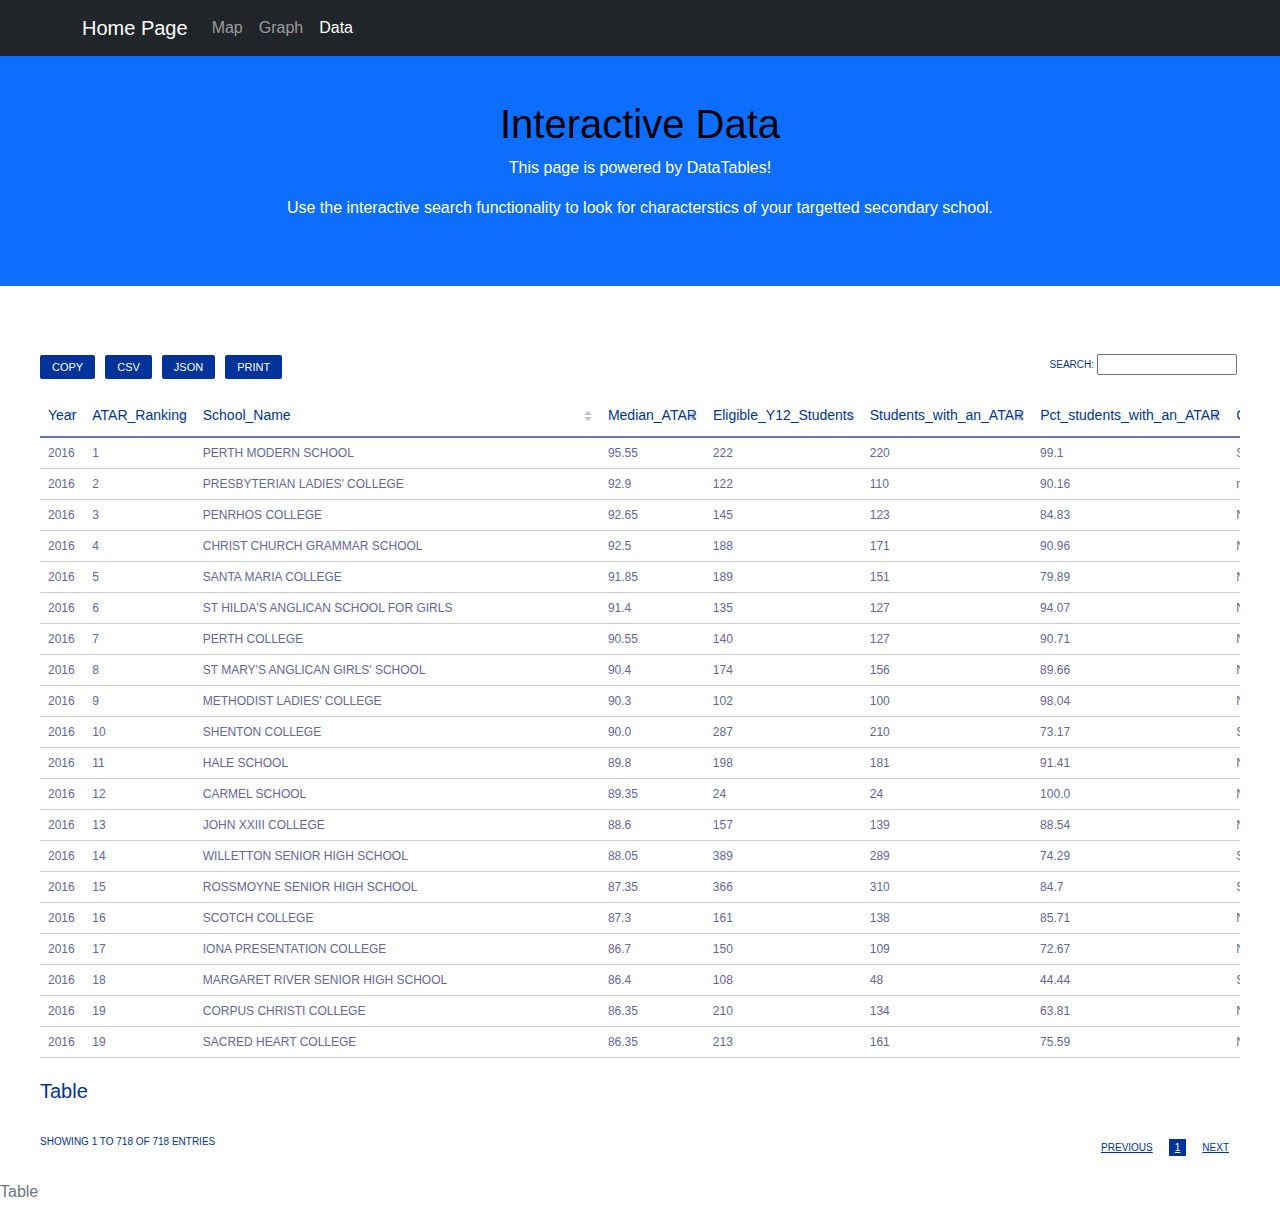
<file: templates/data.html>
<!DOCTYPE html>
<html lang="en">

<head>

    <meta charset="utf-8">
    <meta name="viewport" content="width=device-width, initial-scale=1, shrink-to-fit=no">
    <meta name="description" content="">
    <meta name="author" content="">

    <title>Interactive Data</title>

  <!-- Bootstrap core CSS -->
  <link href="../static/css/bootstrap/css/bootstrap.min.css" rel="stylesheet">

  <!-- Custom styles for this template -->
  <link href="../static/css/scrolling-nav.css" rel="stylesheet">
  <!-- Custom styles for this template -->
  <link href="../static/css/styles.css" rel="stylesheet">
  
</head>

<body id="page-top">

    <!-- Navigation -->
    <nav class="navbar navbar-expand-lg navbar-dark bg-dark fixed-top" id="mainNav">
        <div class="container">
            <a class="navbar-brand js-scroll-trigger" href="/">Home Page</a>
            <button class="navbar-toggler" type="button" data-toggle="collapse" data-target="#navbarResponsive"
                aria-controls="navbarResponsive" aria-expanded="false" aria-label="Toggle navigation">
                <span class="navbar-toggler-icon"></span>
            </button>
            <div class="collapse navbar-collapse" id="navbarResponsive">
                <ul class="navbar-nav ml-auto">
                    
                    <li class="nav-item">
                        <a class="nav-link js-scroll-trigger" href="/map">Map</a>
                    </li>
                    <li class="nav-item">
                        <a class="nav-link js-scroll-trigger" href="/graph">Graph</a>
                    </li>
                    <li class="nav-item">
                        <a class="nav-link js-scroll-trigger" href="#page-top">Data</a>
                    </li>

                </ul>
            </div>
        </div>
    </nav>
<header class="bg-primary text-white">
    <div class="container text-center">
      <h1 id="projectstart">Interactive Data</h1>
      <p>This page is powered by DataTables!</p> 
      <p>Use the interactive search functionality to look for characterstics of your targetted secondary school.</p>   
    </div>
</header>

</body>
<br></br>
  
<!-- Bootstrap core JavaScript -->
<script src="../static/js/jquery/jquery.min.js"></script>
<script src="../static/js/bootstrap.bundle.min.js"></script>

<!-- Plugin JavaScript -->
<script src="../static/js/jquery-easing/jquery.easing.min.js"></script>

<!-- Custom JavaScript for this theme -->
<script src="../static/js/scrolling-nav.js"></script>

  <body>
	<table id="table">
		<caption>Table</caption>
  </table>
  
  <body>
    <table id="table">
      <caption>Table</caption>
    </table>
  
  <script type="text/javascript">
  /*! jQuery v3.6.0 | (c) OpenJS Foundation and other contributors | jquery.org/license */
        !function(e,t){"use strict";"object"==typeof module&&"object"==typeof module.exports?module.exports=e.document?t(e,!0):function(e){if(!e.document)throw new Error("jQuery requires a window with a document");return t(e)}:t(e)}("undefined"!=typeof window?window:this,function(C,e){"use strict";var t=[],r=Object.getPrototypeOf,s=t.slice,g=t.flat?function(e){return t.flat.call(e)}:function(e){return t.concat.apply([],e)},u=t.push,i=t.indexOf,n={},o=n.toString,v=n.hasOwnProperty,a=v.toString,l=a.call(Object),y={},m=function(e){return"function"==typeof e&&"number"!=typeof e.nodeType&&"function"!=typeof e.item},x=function(e){return null!=e&&e===e.window},E=C.document,c={type:!0,src:!0,nonce:!0,noModule:!0};function b(e,t,n){var r,i,o=(n=n||E).createElement("script");if(o.text=e,t)for(r in c)(i=t[r]||t.getAttribute&&t.getAttribute(r))&&o.setAttribute(r,i);n.head.appendChild(o).parentNode.removeChild(o)}function w(e){return null==e?e+"":"object"==typeof e||"function"==typeof e?n[o.call(e)]||"object":typeof e}var f="3.6.0",S=function(e,t){return new S.fn.init(e,t)};function p(e){var t=!!e&&"length"in e&&e.length,n=w(e);return!m(e)&&!x(e)&&("array"===n||0===t||"number"==typeof t&&0<t&&t-1 in e)}S.fn=S.prototype={jquery:f,constructor:S,length:0,toArray:function(){return s.call(this)},get:function(e){return null==e?s.call(this):e<0?this[e+this.length]:this[e]},pushStack:function(e){var t=S.merge(this.constructor(),e);return t.prevObject=this,t},each:function(e){return S.each(this,e)},map:function(n){return this.pushStack(S.map(this,function(e,t){return n.call(e,t,e)}))},slice:function(){return this.pushStack(s.apply(this,arguments))},first:function(){return this.eq(0)},last:function(){return this.eq(-1)},even:function(){return this.pushStack(S.grep(this,function(e,t){return(t+1)%2}))},odd:function(){return this.pushStack(S.grep(this,function(e,t){return t%2}))},eq:function(e){var t=this.length,n=+e+(e<0?t:0);return this.pushStack(0<=n&&n<t?[this[n]]:[])},end:function(){return this.prevObject||this.constructor()},push:u,sort:t.sort,splice:t.splice},S.extend=S.fn.extend=function(){var e,t,n,r,i,o,a=arguments[0]||{},s=1,u=arguments.length,l=!1;for("boolean"==typeof a&&(l=a,a=arguments[s]||{},s++),"object"==typeof a||m(a)||(a={}),s===u&&(a=this,s--);s<u;s++)if(null!=(e=arguments[s]))for(t in e)r=e[t],"__proto__"!==t&&a!==r&&(l&&r&&(S.isPlainObject(r)||(i=Array.isArray(r)))?(n=a[t],o=i&&!Array.isArray(n)?[]:i||S.isPlainObject(n)?n:{},i=!1,a[t]=S.extend(l,o,r)):void 0!==r&&(a[t]=r));return a},S.extend({expando:"jQuery"+(f+Math.random()).replace(/\D/g,""),isReady:!0,error:function(e){throw new Error(e)},noop:function(){},isPlainObject:function(e){var t,n;return!(!e||"[object Object]"!==o.call(e))&&(!(t=r(e))||"function"==typeof(n=v.call(t,"constructor")&&t.constructor)&&a.call(n)===l)},isEmptyObject:function(e){var t;for(t in e)return!1;return!0},globalEval:function(e,t,n){b(e,{nonce:t&&t.nonce},n)},each:function(e,t){var n,r=0;if(p(e)){for(n=e.length;r<n;r++)if(!1===t.call(e[r],r,e[r]))break}else for(r in e)if(!1===t.call(e[r],r,e[r]))break;return e},makeArray:function(e,t){var n=t||[];return null!=e&&(p(Object(e))?S.merge(n,"string"==typeof e?[e]:e):u.call(n,e)),n},inArray:function(e,t,n){return null==t?-1:i.call(t,e,n)},merge:function(e,t){for(var n=+t.length,r=0,i=e.length;r<n;r++)e[i++]=t[r];return e.length=i,e},grep:function(e,t,n){for(var r=[],i=0,o=e.length,a=!n;i<o;i++)!t(e[i],i)!==a&&r.push(e[i]);return r},map:function(e,t,n){var r,i,o=0,a=[];if(p(e))for(r=e.length;o<r;o++)null!=(i=t(e[o],o,n))&&a.push(i);else for(o in e)null!=(i=t(e[o],o,n))&&a.push(i);return g(a)},guid:1,support:y}),"function"==typeof Symbol&&(S.fn[Symbol.iterator]=t[Symbol.iterator]),S.each("Boolean Number String Function Array Date RegExp Object Error Symbol".split(" "),function(e,t){n["[object "+t+"]"]=t.toLowerCase()});var d=function(n){var e,d,b,o,i,h,f,g,w,u,l,T,C,a,E,v,s,c,y,S="sizzle"+1*new Date,p=n.document,k=0,r=0,m=ue(),x=ue(),A=ue(),N=ue(),j=function(e,t){return e===t&&(l=!0),0},D={}.hasOwnProperty,t=[],q=t.pop,L=t.push,H=t.push,O=t.slice,P=function(e,t){for(var n=0,r=e.length;n<r;n++)if(e[n]===t)return n;return-1},R="checked|selected|async|autofocus|autoplay|controls|defer|disabled|hidden|ismap|loop|multiple|open|readonly|required|scoped",M="[\\x20\\t\\r\\n\\f]",I="(?:\\\\[\\da-fA-F]{1,6}"+M+"?|\\\\[^\\r\\n\\f]|[\\w-]|[^\0-\\x7f])+",W="\\["+M+"*("+I+")(?:"+M+"*([*^$|!~]?=)"+M+"*(?:'((?:\\\\.|[^\\\\'])*)'|\"((?:\\\\.|[^\\\\\"])*)\"|("+I+"))|)"+M+"*\\]",F=":("+I+")(?:\\((('((?:\\\\.|[^\\\\'])*)'|\"((?:\\\\.|[^\\\\\"])*)\")|((?:\\\\.|[^\\\\()[\\]]|"+W+")*)|.*)\\)|)",B=new RegExp(M+"+","g"),$=new RegExp("^"+M+"+|((?:^|[^\\\\])(?:\\\\.)*)"+M+"+$","g"),_=new RegExp("^"+M+"*,"+M+"*"),z=new RegExp("^"+M+"*([>+~]|"+M+")"+M+"*"),U=new RegExp(M+"|>"),X=new RegExp(F),V=new RegExp("^"+I+"$"),G={ID:new RegExp("^#("+I+")"),CLASS:new RegExp("^\\.("+I+")"),TAG:new RegExp("^("+I+"|[*])"),ATTR:new RegExp("^"+W),PSEUDO:new RegExp("^"+F),CHILD:new RegExp("^:(only|first|last|nth|nth-last)-(child|of-type)(?:\\("+M+"*(even|odd|(([+-]|)(\\d*)n|)"+M+"*(?:([+-]|)"+M+"*(\\d+)|))"+M+"*\\)|)","i"),bool:new RegExp("^(?:"+R+")$","i"),needsContext:new RegExp("^"+M+"*[>+~]|:(even|odd|eq|gt|lt|nth|first|last)(?:\\("+M+"*((?:-\\d)?\\d*)"+M+"*\\)|)(?=[^-]|$)","i")},Y=/HTML$/i,Q=/^(?:input|select|textarea|button)$/i,J=/^h\d$/i,K=/^[^{]+\{\s*\[native \w/,Z=/^(?:#([\w-]+)|(\w+)|\.([\w-]+))$/,ee=/[+~]/,te=new RegExp("\\\\[\\da-fA-F]{1,6}"+M+"?|\\\\([^\\r\\n\\f])","g"),ne=function(e,t){var n="0x"+e.slice(1)-65536;return t||(n<0?String.fromCharCode(n+65536):String.fromCharCode(n>>10|55296,1023&n|56320))},re=/([\0-\x1f\x7f]|^-?\d)|^-$|[^\0-\x1f\x7f-\uFFFF\w-]/g,ie=function(e,t){return t?"\0"===e?"\ufffd":e.slice(0,-1)+"\\"+e.charCodeAt(e.length-1).toString(16)+" ":"\\"+e},oe=function(){T()},ae=be(function(e){return!0===e.disabled&&"fieldset"===e.nodeName.toLowerCase()},{dir:"parentNode",next:"legend"});try{H.apply(t=O.call(p.childNodes),p.childNodes),t[p.childNodes.length].nodeType}catch(e){H={apply:t.length?function(e,t){L.apply(e,O.call(t))}:function(e,t){var n=e.length,r=0;while(e[n++]=t[r++]);e.length=n-1}}}function se(t,e,n,r){var i,o,a,s,u,l,c,f=e&&e.ownerDocument,p=e?e.nodeType:9;if(n=n||[],"string"!=typeof t||!t||1!==p&&9!==p&&11!==p)return n;if(!r&&(T(e),e=e||C,E)){if(11!==p&&(u=Z.exec(t)))if(i=u[1]){if(9===p){if(!(a=e.getElementById(i)))return n;if(a.id===i)return n.push(a),n}else if(f&&(a=f.getElementById(i))&&y(e,a)&&a.id===i)return n.push(a),n}else{if(u[2])return H.apply(n,e.getElementsByTagName(t)),n;if((i=u[3])&&d.getElementsByClassName&&e.getElementsByClassName)return H.apply(n,e.getElementsByClassName(i)),n}if(d.qsa&&!N[t+" "]&&(!v||!v.test(t))&&(1!==p||"object"!==e.nodeName.toLowerCase())){if(c=t,f=e,1===p&&(U.test(t)||z.test(t))){(f=ee.test(t)&&ye(e.parentNode)||e)===e&&d.scope||((s=e.getAttribute("id"))?s=s.replace(re,ie):e.setAttribute("id",s=S)),o=(l=h(t)).length;while(o--)l[o]=(s?"#"+s:":scope")+" "+xe(l[o]);c=l.join(",")}try{return H.apply(n,f.querySelectorAll(c)),n}catch(e){N(t,!0)}finally{s===S&&e.removeAttribute("id")}}}return g(t.replace($,"$1"),e,n,r)}function ue(){var r=[];return function e(t,n){return r.push(t+" ")>b.cacheLength&&delete e[r.shift()],e[t+" "]=n}}function le(e){return e[S]=!0,e}function ce(e){var t=C.createElement("fieldset");try{return!!e(t)}catch(e){return!1}finally{t.parentNode&&t.parentNode.removeChild(t),t=null}}function fe(e,t){var n=e.split("|"),r=n.length;while(r--)b.attrHandle[n[r]]=t}function pe(e,t){var n=t&&e,r=n&&1===e.nodeType&&1===t.nodeType&&e.sourceIndex-t.sourceIndex;if(r)return r;if(n)while(n=n.nextSibling)if(n===t)return-1;return e?1:-1}function de(t){return function(e){return"input"===e.nodeName.toLowerCase()&&e.type===t}}function he(n){return function(e){var t=e.nodeName.toLowerCase();return("input"===t||"button"===t)&&e.type===n}}function ge(t){return function(e){return"form"in e?e.parentNode&&!1===e.disabled?"label"in e?"label"in e.parentNode?e.parentNode.disabled===t:e.disabled===t:e.isDisabled===t||e.isDisabled!==!t&&ae(e)===t:e.disabled===t:"label"in e&&e.disabled===t}}function ve(a){return le(function(o){return o=+o,le(function(e,t){var n,r=a([],e.length,o),i=r.length;while(i--)e[n=r[i]]&&(e[n]=!(t[n]=e[n]))})})}function ye(e){return e&&"undefined"!=typeof e.getElementsByTagName&&e}for(e in d=se.support={},i=se.isXML=function(e){var t=e&&e.namespaceURI,n=e&&(e.ownerDocument||e).documentElement;return!Y.test(t||n&&n.nodeName||"HTML")},T=se.setDocument=function(e){var t,n,r=e?e.ownerDocument||e:p;return r!=C&&9===r.nodeType&&r.documentElement&&(a=(C=r).documentElement,E=!i(C),p!=C&&(n=C.defaultView)&&n.top!==n&&(n.addEventListener?n.addEventListener("unload",oe,!1):n.attachEvent&&n.attachEvent("onunload",oe)),d.scope=ce(function(e){return a.appendChild(e).appendChild(C.createElement("div")),"undefined"!=typeof e.querySelectorAll&&!e.querySelectorAll(":scope fieldset div").length}),d.attributes=ce(function(e){return e.className="i",!e.getAttribute("className")}),d.getElementsByTagName=ce(function(e){return e.appendChild(C.createComment("")),!e.getElementsByTagName("*").length}),d.getElementsByClassName=K.test(C.getElementsByClassName),d.getById=ce(function(e){return a.appendChild(e).id=S,!C.getElementsByName||!C.getElementsByName(S).length}),d.getById?(b.filter.ID=function(e){var t=e.replace(te,ne);return function(e){return e.getAttribute("id")===t}},b.find.ID=function(e,t){if("undefined"!=typeof t.getElementById&&E){var n=t.getElementById(e);return n?[n]:[]}}):(b.filter.ID=function(e){var n=e.replace(te,ne);return function(e){var t="undefined"!=typeof e.getAttributeNode&&e.getAttributeNode("id");return t&&t.value===n}},b.find.ID=function(e,t){if("undefined"!=typeof t.getElementById&&E){var n,r,i,o=t.getElementById(e);if(o){if((n=o.getAttributeNode("id"))&&n.value===e)return[o];i=t.getElementsByName(e),r=0;while(o=i[r++])if((n=o.getAttributeNode("id"))&&n.value===e)return[o]}return[]}}),b.find.TAG=d.getElementsByTagName?function(e,t){return"undefined"!=typeof t.getElementsByTagName?t.getElementsByTagName(e):d.qsa?t.querySelectorAll(e):void 0}:function(e,t){var n,r=[],i=0,o=t.getElementsByTagName(e);if("*"===e){while(n=o[i++])1===n.nodeType&&r.push(n);return r}return o},b.find.CLASS=d.getElementsByClassName&&function(e,t){if("undefined"!=typeof t.getElementsByClassName&&E)return t.getElementsByClassName(e)},s=[],v=[],(d.qsa=K.test(C.querySelectorAll))&&(ce(function(e){var t;a.appendChild(e).innerHTML="<a id='"+S+"'></a><select id='"+S+"-\r\\' msallowcapture=''><option selected=''></option></select>",e.querySelectorAll("[msallowcapture^='']").length&&v.push("[*^$]="+M+"*(?:''|\"\")"),e.querySelectorAll("[selected]").length||v.push("\\["+M+"*(?:value|"+R+")"),e.querySelectorAll("[id~="+S+"-]").length||v.push("~="),(t=C.createElement("input")).setAttribute("name",""),e.appendChild(t),e.querySelectorAll("[name='']").length||v.push("\\["+M+"*name"+M+"*="+M+"*(?:''|\"\")"),e.querySelectorAll(":checked").length||v.push(":checked"),e.querySelectorAll("a#"+S+"+*").length||v.push(".#.+[+~]"),e.querySelectorAll("\\\f"),v.push("[\\r\\n\\f]")}),ce(function(e){e.innerHTML="<a href='' disabled='disabled'></a><select disabled='disabled'><option/></select>";var t=C.createElement("input");t.setAttribute("type","hidden"),e.appendChild(t).setAttribute("name","D"),e.querySelectorAll("[name=d]").length&&v.push("name"+M+"*[*^$|!~]?="),2!==e.querySelectorAll(":enabled").length&&v.push(":enabled",":disabled"),a.appendChild(e).disabled=!0,2!==e.querySelectorAll(":disabled").length&&v.push(":enabled",":disabled"),e.querySelectorAll("*,:x"),v.push(",.*:")})),(d.matchesSelector=K.test(c=a.matches||a.webkitMatchesSelector||a.mozMatchesSelector||a.oMatchesSelector||a.msMatchesSelector))&&ce(function(e){d.disconnectedMatch=c.call(e,"*"),c.call(e,"[s!='']:x"),s.push("!=",F)}),v=v.length&&new RegExp(v.join("|")),s=s.length&&new RegExp(s.join("|")),t=K.test(a.compareDocumentPosition),y=t||K.test(a.contains)?function(e,t){var n=9===e.nodeType?e.documentElement:e,r=t&&t.parentNode;return e===r||!(!r||1!==r.nodeType||!(n.contains?n.contains(r):e.compareDocumentPosition&&16&e.compareDocumentPosition(r)))}:function(e,t){if(t)while(t=t.parentNode)if(t===e)return!0;return!1},j=t?function(e,t){if(e===t)return l=!0,0;var n=!e.compareDocumentPosition-!t.compareDocumentPosition;return n||(1&(n=(e.ownerDocument||e)==(t.ownerDocument||t)?e.compareDocumentPosition(t):1)||!d.sortDetached&&t.compareDocumentPosition(e)===n?e==C||e.ownerDocument==p&&y(p,e)?-1:t==C||t.ownerDocument==p&&y(p,t)?1:u?P(u,e)-P(u,t):0:4&n?-1:1)}:function(e,t){if(e===t)return l=!0,0;var n,r=0,i=e.parentNode,o=t.parentNode,a=[e],s=[t];if(!i||!o)return e==C?-1:t==C?1:i?-1:o?1:u?P(u,e)-P(u,t):0;if(i===o)return pe(e,t);n=e;while(n=n.parentNode)a.unshift(n);n=t;while(n=n.parentNode)s.unshift(n);while(a[r]===s[r])r++;return r?pe(a[r],s[r]):a[r]==p?-1:s[r]==p?1:0}),C},se.matches=function(e,t){return se(e,null,null,t)},se.matchesSelector=function(e,t){if(T(e),d.matchesSelector&&E&&!N[t+" "]&&(!s||!s.test(t))&&(!v||!v.test(t)))try{var n=c.call(e,t);if(n||d.disconnectedMatch||e.document&&11!==e.document.nodeType)return n}catch(e){N(t,!0)}return 0<se(t,C,null,[e]).length},se.contains=function(e,t){return(e.ownerDocument||e)!=C&&T(e),y(e,t)},se.attr=function(e,t){(e.ownerDocument||e)!=C&&T(e);var n=b.attrHandle[t.toLowerCase()],r=n&&D.call(b.attrHandle,t.toLowerCase())?n(e,t,!E):void 0;return void 0!==r?r:d.attributes||!E?e.getAttribute(t):(r=e.getAttributeNode(t))&&r.specified?r.value:null},se.escape=function(e){return(e+"").replace(re,ie)},se.error=function(e){throw new Error("Syntax error, unrecognized expression: "+e)},se.uniqueSort=function(e){var t,n=[],r=0,i=0;if(l=!d.detectDuplicates,u=!d.sortStable&&e.slice(0),e.sort(j),l){while(t=e[i++])t===e[i]&&(r=n.push(i));while(r--)e.splice(n[r],1)}return u=null,e},o=se.getText=function(e){var t,n="",r=0,i=e.nodeType;if(i){if(1===i||9===i||11===i){if("string"==typeof e.textContent)return e.textContent;for(e=e.firstChild;e;e=e.nextSibling)n+=o(e)}else if(3===i||4===i)return e.nodeValue}else while(t=e[r++])n+=o(t);return n},(b=se.selectors={cacheLength:50,createPseudo:le,match:G,attrHandle:{},find:{},relative:{">":{dir:"parentNode",first:!0}," ":{dir:"parentNode"},"+":{dir:"previousSibling",first:!0},"~":{dir:"previousSibling"}},preFilter:{ATTR:function(e){return e[1]=e[1].replace(te,ne),e[3]=(e[3]||e[4]||e[5]||"").replace(te,ne),"~="===e[2]&&(e[3]=" "+e[3]+" "),e.slice(0,4)},CHILD:function(e){return e[1]=e[1].toLowerCase(),"nth"===e[1].slice(0,3)?(e[3]||se.error(e[0]),e[4]=+(e[4]?e[5]+(e[6]||1):2*("even"===e[3]||"odd"===e[3])),e[5]=+(e[7]+e[8]||"odd"===e[3])):e[3]&&se.error(e[0]),e},PSEUDO:function(e){var t,n=!e[6]&&e[2];return G.CHILD.test(e[0])?null:(e[3]?e[2]=e[4]||e[5]||"":n&&X.test(n)&&(t=h(n,!0))&&(t=n.indexOf(")",n.length-t)-n.length)&&(e[0]=e[0].slice(0,t),e[2]=n.slice(0,t)),e.slice(0,3))}},filter:{TAG:function(e){var t=e.replace(te,ne).toLowerCase();return"*"===e?function(){return!0}:function(e){return e.nodeName&&e.nodeName.toLowerCase()===t}},CLASS:function(e){var t=m[e+" "];return t||(t=new RegExp("(^|"+M+")"+e+"("+M+"|$)"))&&m(e,function(e){return t.test("string"==typeof e.className&&e.className||"undefined"!=typeof e.getAttribute&&e.getAttribute("class")||"")})},ATTR:function(n,r,i){return function(e){var t=se.attr(e,n);return null==t?"!="===r:!r||(t+="","="===r?t===i:"!="===r?t!==i:"^="===r?i&&0===t.indexOf(i):"*="===r?i&&-1<t.indexOf(i):"$="===r?i&&t.slice(-i.length)===i:"~="===r?-1<(" "+t.replace(B," ")+" ").indexOf(i):"|="===r&&(t===i||t.slice(0,i.length+1)===i+"-"))}},CHILD:function(h,e,t,g,v){var y="nth"!==h.slice(0,3),m="last"!==h.slice(-4),x="of-type"===e;return 1===g&&0===v?function(e){return!!e.parentNode}:function(e,t,n){var r,i,o,a,s,u,l=y!==m?"nextSibling":"previousSibling",c=e.parentNode,f=x&&e.nodeName.toLowerCase(),p=!n&&!x,d=!1;if(c){if(y){while(l){a=e;while(a=a[l])if(x?a.nodeName.toLowerCase()===f:1===a.nodeType)return!1;u=l="only"===h&&!u&&"nextSibling"}return!0}if(u=[m?c.firstChild:c.lastChild],m&&p){d=(s=(r=(i=(o=(a=c)[S]||(a[S]={}))[a.uniqueID]||(o[a.uniqueID]={}))[h]||[])[0]===k&&r[1])&&r[2],a=s&&c.childNodes[s];while(a=++s&&a&&a[l]||(d=s=0)||u.pop())if(1===a.nodeType&&++d&&a===e){i[h]=[k,s,d];break}}else if(p&&(d=s=(r=(i=(o=(a=e)[S]||(a[S]={}))[a.uniqueID]||(o[a.uniqueID]={}))[h]||[])[0]===k&&r[1]),!1===d)while(a=++s&&a&&a[l]||(d=s=0)||u.pop())if((x?a.nodeName.toLowerCase()===f:1===a.nodeType)&&++d&&(p&&((i=(o=a[S]||(a[S]={}))[a.uniqueID]||(o[a.uniqueID]={}))[h]=[k,d]),a===e))break;return(d-=v)===g||d%g==0&&0<=d/g}}},PSEUDO:function(e,o){var t,a=b.pseudos[e]||b.setFilters[e.toLowerCase()]||se.error("unsupported pseudo: "+e);return a[S]?a(o):1<a.length?(t=[e,e,"",o],b.setFilters.hasOwnProperty(e.toLowerCase())?le(function(e,t){var n,r=a(e,o),i=r.length;while(i--)e[n=P(e,r[i])]=!(t[n]=r[i])}):function(e){return a(e,0,t)}):a}},pseudos:{not:le(function(e){var r=[],i=[],s=f(e.replace($,"$1"));return s[S]?le(function(e,t,n,r){var i,o=s(e,null,r,[]),a=e.length;while(a--)(i=o[a])&&(e[a]=!(t[a]=i))}):function(e,t,n){return r[0]=e,s(r,null,n,i),r[0]=null,!i.pop()}}),has:le(function(t){return function(e){return 0<se(t,e).length}}),contains:le(function(t){return t=t.replace(te,ne),function(e){return-1<(e.textContent||o(e)).indexOf(t)}}),lang:le(function(n){return V.test(n||"")||se.error("unsupported lang: "+n),n=n.replace(te,ne).toLowerCase(),function(e){var t;do{if(t=E?e.lang:e.getAttribute("xml:lang")||e.getAttribute("lang"))return(t=t.toLowerCase())===n||0===t.indexOf(n+"-")}while((e=e.parentNode)&&1===e.nodeType);return!1}}),target:function(e){var t=n.location&&n.location.hash;return t&&t.slice(1)===e.id},root:function(e){return e===a},focus:function(e){return e===C.activeElement&&(!C.hasFocus||C.hasFocus())&&!!(e.type||e.href||~e.tabIndex)},enabled:ge(!1),disabled:ge(!0),checked:function(e){var t=e.nodeName.toLowerCase();return"input"===t&&!!e.checked||"option"===t&&!!e.selected},selected:function(e){return e.parentNode&&e.parentNode.selectedIndex,!0===e.selected},empty:function(e){for(e=e.firstChild;e;e=e.nextSibling)if(e.nodeType<6)return!1;return!0},parent:function(e){return!b.pseudos.empty(e)},header:function(e){return J.test(e.nodeName)},input:function(e){return Q.test(e.nodeName)},button:function(e){var t=e.nodeName.toLowerCase();return"input"===t&&"button"===e.type||"button"===t},text:function(e){var t;return"input"===e.nodeName.toLowerCase()&&"text"===e.type&&(null==(t=e.getAttribute("type"))||"text"===t.toLowerCase())},first:ve(function(){return[0]}),last:ve(function(e,t){return[t-1]}),eq:ve(function(e,t,n){return[n<0?n+t:n]}),even:ve(function(e,t){for(var n=0;n<t;n+=2)e.push(n);return e}),odd:ve(function(e,t){for(var n=1;n<t;n+=2)e.push(n);return e}),lt:ve(function(e,t,n){for(var r=n<0?n+t:t<n?t:n;0<=--r;)e.push(r);return e}),gt:ve(function(e,t,n){for(var r=n<0?n+t:n;++r<t;)e.push(r);return e})}}).pseudos.nth=b.pseudos.eq,{radio:!0,checkbox:!0,file:!0,password:!0,image:!0})b.pseudos[e]=de(e);for(e in{submit:!0,reset:!0})b.pseudos[e]=he(e);function me(){}function xe(e){for(var t=0,n=e.length,r="";t<n;t++)r+=e[t].value;return r}function be(s,e,t){var u=e.dir,l=e.next,c=l||u,f=t&&"parentNode"===c,p=r++;return e.first?function(e,t,n){while(e=e[u])if(1===e.nodeType||f)return s(e,t,n);return!1}:function(e,t,n){var r,i,o,a=[k,p];if(n){while(e=e[u])if((1===e.nodeType||f)&&s(e,t,n))return!0}else while(e=e[u])if(1===e.nodeType||f)if(i=(o=e[S]||(e[S]={}))[e.uniqueID]||(o[e.uniqueID]={}),l&&l===e.nodeName.toLowerCase())e=e[u]||e;else{if((r=i[c])&&r[0]===k&&r[1]===p)return a[2]=r[2];if((i[c]=a)[2]=s(e,t,n))return!0}return!1}}function we(i){return 1<i.length?function(e,t,n){var r=i.length;while(r--)if(!i[r](e,t,n))return!1;return!0}:i[0]}function Te(e,t,n,r,i){for(var o,a=[],s=0,u=e.length,l=null!=t;s<u;s++)(o=e[s])&&(n&&!n(o,r,i)||(a.push(o),l&&t.push(s)));return a}function Ce(d,h,g,v,y,e){return v&&!v[S]&&(v=Ce(v)),y&&!y[S]&&(y=Ce(y,e)),le(function(e,t,n,r){var i,o,a,s=[],u=[],l=t.length,c=e||function(e,t,n){for(var r=0,i=t.length;r<i;r++)se(e,t[r],n);return n}(h||"*",n.nodeType?[n]:n,[]),f=!d||!e&&h?c:Te(c,s,d,n,r),p=g?y||(e?d:l||v)?[]:t:f;if(g&&g(f,p,n,r),v){i=Te(p,u),v(i,[],n,r),o=i.length;while(o--)(a=i[o])&&(p[u[o]]=!(f[u[o]]=a))}if(e){if(y||d){if(y){i=[],o=p.length;while(o--)(a=p[o])&&i.push(f[o]=a);y(null,p=[],i,r)}o=p.length;while(o--)(a=p[o])&&-1<(i=y?P(e,a):s[o])&&(e[i]=!(t[i]=a))}}else p=Te(p===t?p.splice(l,p.length):p),y?y(null,t,p,r):H.apply(t,p)})}function Ee(e){for(var i,t,n,r=e.length,o=b.relative[e[0].type],a=o||b.relative[" "],s=o?1:0,u=be(function(e){return e===i},a,!0),l=be(function(e){return-1<P(i,e)},a,!0),c=[function(e,t,n){var r=!o&&(n||t!==w)||((i=t).nodeType?u(e,t,n):l(e,t,n));return i=null,r}];s<r;s++)if(t=b.relative[e[s].type])c=[be(we(c),t)];else{if((t=b.filter[e[s].type].apply(null,e[s].matches))[S]){for(n=++s;n<r;n++)if(b.relative[e[n].type])break;return Ce(1<s&&we(c),1<s&&xe(e.slice(0,s-1).concat({value:" "===e[s-2].type?"*":""})).replace($,"$1"),t,s<n&&Ee(e.slice(s,n)),n<r&&Ee(e=e.slice(n)),n<r&&xe(e))}c.push(t)}return we(c)}return me.prototype=b.filters=b.pseudos,b.setFilters=new me,h=se.tokenize=function(e,t){var n,r,i,o,a,s,u,l=x[e+" "];if(l)return t?0:l.slice(0);a=e,s=[],u=b.preFilter;while(a){for(o in n&&!(r=_.exec(a))||(r&&(a=a.slice(r[0].length)||a),s.push(i=[])),n=!1,(r=z.exec(a))&&(n=r.shift(),i.push({value:n,type:r[0].replace($," ")}),a=a.slice(n.length)),b.filter)!(r=G[o].exec(a))||u[o]&&!(r=u[o](r))||(n=r.shift(),i.push({value:n,type:o,matches:r}),a=a.slice(n.length));if(!n)break}return t?a.length:a?se.error(e):x(e,s).slice(0)},f=se.compile=function(e,t){var n,v,y,m,x,r,i=[],o=[],a=A[e+" "];if(!a){t||(t=h(e)),n=t.length;while(n--)(a=Ee(t[n]))[S]?i.push(a):o.push(a);(a=A(e,(v=o,m=0<(y=i).length,x=0<v.length,r=function(e,t,n,r,i){var o,a,s,u=0,l="0",c=e&&[],f=[],p=w,d=e||x&&b.find.TAG("*",i),h=k+=null==p?1:Math.random()||.1,g=d.length;for(i&&(w=t==C||t||i);l!==g&&null!=(o=d[l]);l++){if(x&&o){a=0,t||o.ownerDocument==C||(T(o),n=!E);while(s=v[a++])if(s(o,t||C,n)){r.push(o);break}i&&(k=h)}m&&((o=!s&&o)&&u--,e&&c.push(o))}if(u+=l,m&&l!==u){a=0;while(s=y[a++])s(c,f,t,n);if(e){if(0<u)while(l--)c[l]||f[l]||(f[l]=q.call(r));f=Te(f)}H.apply(r,f),i&&!e&&0<f.length&&1<u+y.length&&se.uniqueSort(r)}return i&&(k=h,w=p),c},m?le(r):r))).selector=e}return a},g=se.select=function(e,t,n,r){var i,o,a,s,u,l="function"==typeof e&&e,c=!r&&h(e=l.selector||e);if(n=n||[],1===c.length){if(2<(o=c[0]=c[0].slice(0)).length&&"ID"===(a=o[0]).type&&9===t.nodeType&&E&&b.relative[o[1].type]){if(!(t=(b.find.ID(a.matches[0].replace(te,ne),t)||[])[0]))return n;l&&(t=t.parentNode),e=e.slice(o.shift().value.length)}i=G.needsContext.test(e)?0:o.length;while(i--){if(a=o[i],b.relative[s=a.type])break;if((u=b.find[s])&&(r=u(a.matches[0].replace(te,ne),ee.test(o[0].type)&&ye(t.parentNode)||t))){if(o.splice(i,1),!(e=r.length&&xe(o)))return H.apply(n,r),n;break}}}return(l||f(e,c))(r,t,!E,n,!t||ee.test(e)&&ye(t.parentNode)||t),n},d.sortStable=S.split("").sort(j).join("")===S,d.detectDuplicates=!!l,T(),d.sortDetached=ce(function(e){return 1&e.compareDocumentPosition(C.createElement("fieldset"))}),ce(function(e){return e.innerHTML="<a href='#'></a>","#"===e.firstChild.getAttribute("href")})||fe("type|href|height|width",function(e,t,n){if(!n)return e.getAttribute(t,"type"===t.toLowerCase()?1:2)}),d.attributes&&ce(function(e){return e.innerHTML="<input/>",e.firstChild.setAttribute("value",""),""===e.firstChild.getAttribute("value")})||fe("value",function(e,t,n){if(!n&&"input"===e.nodeName.toLowerCase())return e.defaultValue}),ce(function(e){return null==e.getAttribute("disabled")})||fe(R,function(e,t,n){var r;if(!n)return!0===e[t]?t.toLowerCase():(r=e.getAttributeNode(t))&&r.specified?r.value:null}),se}(C);S.find=d,S.expr=d.selectors,S.expr[":"]=S.expr.pseudos,S.uniqueSort=S.unique=d.uniqueSort,S.text=d.getText,S.isXMLDoc=d.isXML,S.contains=d.contains,S.escapeSelector=d.escape;var h=function(e,t,n){var r=[],i=void 0!==n;while((e=e[t])&&9!==e.nodeType)if(1===e.nodeType){if(i&&S(e).is(n))break;r.push(e)}return r},T=function(e,t){for(var n=[];e;e=e.nextSibling)1===e.nodeType&&e!==t&&n.push(e);return n},k=S.expr.match.needsContext;function A(e,t){return e.nodeName&&e.nodeName.toLowerCase()===t.toLowerCase()}var N=/^<([a-z][^\/\0>:\x20\t\r\n\f]*)[\x20\t\r\n\f]*\/?>(?:<\/\1>|)$/i;function j(e,n,r){return m(n)?S.grep(e,function(e,t){return!!n.call(e,t,e)!==r}):n.nodeType?S.grep(e,function(e){return e===n!==r}):"string"!=typeof n?S.grep(e,function(e){return-1<i.call(n,e)!==r}):S.filter(n,e,r)}S.filter=function(e,t,n){var r=t[0];return n&&(e=":not("+e+")"),1===t.length&&1===r.nodeType?S.find.matchesSelector(r,e)?[r]:[]:S.find.matches(e,S.grep(t,function(e){return 1===e.nodeType}))},S.fn.extend({find:function(e){var t,n,r=this.length,i=this;if("string"!=typeof e)return this.pushStack(S(e).filter(function(){for(t=0;t<r;t++)if(S.contains(i[t],this))return!0}));for(n=this.pushStack([]),t=0;t<r;t++)S.find(e,i[t],n);return 1<r?S.uniqueSort(n):n},filter:function(e){return this.pushStack(j(this,e||[],!1))},not:function(e){return this.pushStack(j(this,e||[],!0))},is:function(e){return!!j(this,"string"==typeof e&&k.test(e)?S(e):e||[],!1).length}});var D,q=/^(?:\s*(<[\w\W]+>)[^>]*|#([\w-]+))$/;(S.fn.init=function(e,t,n){var r,i;if(!e)return this;if(n=n||D,"string"==typeof e){if(!(r="<"===e[0]&&">"===e[e.length-1]&&3<=e.length?[null,e,null]:q.exec(e))||!r[1]&&t)return!t||t.jquery?(t||n).find(e):this.constructor(t).find(e);if(r[1]){if(t=t instanceof S?t[0]:t,S.merge(this,S.parseHTML(r[1],t&&t.nodeType?t.ownerDocument||t:E,!0)),N.test(r[1])&&S.isPlainObject(t))for(r in t)m(this[r])?this[r](t[r]):this.attr(r,t[r]);return this}return(i=E.getElementById(r[2]))&&(this[0]=i,this.length=1),this}return e.nodeType?(this[0]=e,this.length=1,this):m(e)?void 0!==n.ready?n.ready(e):e(S):S.makeArray(e,this)}).prototype=S.fn,D=S(E);var L=/^(?:parents|prev(?:Until|All))/,H={children:!0,contents:!0,next:!0,prev:!0};function O(e,t){while((e=e[t])&&1!==e.nodeType);return e}S.fn.extend({has:function(e){var t=S(e,this),n=t.length;return this.filter(function(){for(var e=0;e<n;e++)if(S.contains(this,t[e]))return!0})},closest:function(e,t){var n,r=0,i=this.length,o=[],a="string"!=typeof e&&S(e);if(!k.test(e))for(;r<i;r++)for(n=this[r];n&&n!==t;n=n.parentNode)if(n.nodeType<11&&(a?-1<a.index(n):1===n.nodeType&&S.find.matchesSelector(n,e))){o.push(n);break}return this.pushStack(1<o.length?S.uniqueSort(o):o)},index:function(e){return e?"string"==typeof e?i.call(S(e),this[0]):i.call(this,e.jquery?e[0]:e):this[0]&&this[0].parentNode?this.first().prevAll().length:-1},add:function(e,t){return this.pushStack(S.uniqueSort(S.merge(this.get(),S(e,t))))},addBack:function(e){return this.add(null==e?this.prevObject:this.prevObject.filter(e))}}),S.each({parent:function(e){var t=e.parentNode;return t&&11!==t.nodeType?t:null},parents:function(e){return h(e,"parentNode")},parentsUntil:function(e,t,n){return h(e,"parentNode",n)},next:function(e){return O(e,"nextSibling")},prev:function(e){return O(e,"previousSibling")},nextAll:function(e){return h(e,"nextSibling")},prevAll:function(e){return h(e,"previousSibling")},nextUntil:function(e,t,n){return h(e,"nextSibling",n)},prevUntil:function(e,t,n){return h(e,"previousSibling",n)},siblings:function(e){return T((e.parentNode||{}).firstChild,e)},children:function(e){return T(e.firstChild)},contents:function(e){return null!=e.contentDocument&&r(e.contentDocument)?e.contentDocument:(A(e,"template")&&(e=e.content||e),S.merge([],e.childNodes))}},function(r,i){S.fn[r]=function(e,t){var n=S.map(this,i,e);return"Until"!==r.slice(-5)&&(t=e),t&&"string"==typeof t&&(n=S.filter(t,n)),1<this.length&&(H[r]||S.uniqueSort(n),L.test(r)&&n.reverse()),this.pushStack(n)}});var P=/[^\x20\t\r\n\f]+/g;function R(e){return e}function M(e){throw e}function I(e,t,n,r){var i;try{e&&m(i=e.promise)?i.call(e).done(t).fail(n):e&&m(i=e.then)?i.call(e,t,n):t.apply(void 0,[e].slice(r))}catch(e){n.apply(void 0,[e])}}S.Callbacks=function(r){var e,n;r="string"==typeof r?(e=r,n={},S.each(e.match(P)||[],function(e,t){n[t]=!0}),n):S.extend({},r);var i,t,o,a,s=[],u=[],l=-1,c=function(){for(a=a||r.once,o=i=!0;u.length;l=-1){t=u.shift();while(++l<s.length)!1===s[l].apply(t[0],t[1])&&r.stopOnFalse&&(l=s.length,t=!1)}r.memory||(t=!1),i=!1,a&&(s=t?[]:"")},f={add:function(){return s&&(t&&!i&&(l=s.length-1,u.push(t)),function n(e){S.each(e,function(e,t){m(t)?r.unique&&f.has(t)||s.push(t):t&&t.length&&"string"!==w(t)&&n(t)})}(arguments),t&&!i&&c()),this},remove:function(){return S.each(arguments,function(e,t){var n;while(-1<(n=S.inArray(t,s,n)))s.splice(n,1),n<=l&&l--}),this},has:function(e){return e?-1<S.inArray(e,s):0<s.length},empty:function(){return s&&(s=[]),this},disable:function(){return a=u=[],s=t="",this},disabled:function(){return!s},lock:function(){return a=u=[],t||i||(s=t=""),this},locked:function(){return!!a},fireWith:function(e,t){return a||(t=[e,(t=t||[]).slice?t.slice():t],u.push(t),i||c()),this},fire:function(){return f.fireWith(this,arguments),this},fired:function(){return!!o}};return f},S.extend({Deferred:function(e){var o=[["notify","progress",S.Callbacks("memory"),S.Callbacks("memory"),2],["resolve","done",S.Callbacks("once memory"),S.Callbacks("once memory"),0,"resolved"],["reject","fail",S.Callbacks("once memory"),S.Callbacks("once memory"),1,"rejected"]],i="pending",a={state:function(){return i},always:function(){return s.done(arguments).fail(arguments),this},"catch":function(e){return a.then(null,e)},pipe:function(){var i=arguments;return S.Deferred(function(r){S.each(o,function(e,t){var n=m(i[t[4]])&&i[t[4]];s[t[1]](function(){var e=n&&n.apply(this,arguments);e&&m(e.promise)?e.promise().progress(r.notify).done(r.resolve).fail(r.reject):r[t[0]+"With"](this,n?[e]:arguments)})}),i=null}).promise()},then:function(t,n,r){var u=0;function l(i,o,a,s){return function(){var n=this,r=arguments,e=function(){var e,t;if(!(i<u)){if((e=a.apply(n,r))===o.promise())throw new TypeError("Thenable self-resolution");t=e&&("object"==typeof e||"function"==typeof e)&&e.then,m(t)?s?t.call(e,l(u,o,R,s),l(u,o,M,s)):(u++,t.call(e,l(u,o,R,s),l(u,o,M,s),l(u,o,R,o.notifyWith))):(a!==R&&(n=void 0,r=[e]),(s||o.resolveWith)(n,r))}},t=s?e:function(){try{e()}catch(e){S.Deferred.exceptionHook&&S.Deferred.exceptionHook(e,t.stackTrace),u<=i+1&&(a!==M&&(n=void 0,r=[e]),o.rejectWith(n,r))}};i?t():(S.Deferred.getStackHook&&(t.stackTrace=S.Deferred.getStackHook()),C.setTimeout(t))}}return S.Deferred(function(e){o[0][3].add(l(0,e,m(r)?r:R,e.notifyWith)),o[1][3].add(l(0,e,m(t)?t:R)),o[2][3].add(l(0,e,m(n)?n:M))}).promise()},promise:function(e){return null!=e?S.extend(e,a):a}},s={};return S.each(o,function(e,t){var n=t[2],r=t[5];a[t[1]]=n.add,r&&n.add(function(){i=r},o[3-e][2].disable,o[3-e][3].disable,o[0][2].lock,o[0][3].lock),n.add(t[3].fire),s[t[0]]=function(){return s[t[0]+"With"](this===s?void 0:this,arguments),this},s[t[0]+"With"]=n.fireWith}),a.promise(s),e&&e.call(s,s),s},when:function(e){var n=arguments.length,t=n,r=Array(t),i=s.call(arguments),o=S.Deferred(),a=function(t){return function(e){r[t]=this,i[t]=1<arguments.length?s.call(arguments):e,--n||o.resolveWith(r,i)}};if(n<=1&&(I(e,o.done(a(t)).resolve,o.reject,!n),"pending"===o.state()||m(i[t]&&i[t].then)))return o.then();while(t--)I(i[t],a(t),o.reject);return o.promise()}});var W=/^(Eval|Internal|Range|Reference|Syntax|Type|URI)Error$/;S.Deferred.exceptionHook=function(e,t){C.console&&C.console.warn&&e&&W.test(e.name)&&C.console.warn("jQuery.Deferred exception: "+e.message,e.stack,t)},S.readyException=function(e){C.setTimeout(function(){throw e})};var F=S.Deferred();function B(){E.removeEventListener("DOMContentLoaded",B),C.removeEventListener("load",B),S.ready()}S.fn.ready=function(e){return F.then(e)["catch"](function(e){S.readyException(e)}),this},S.extend({isReady:!1,readyWait:1,ready:function(e){(!0===e?--S.readyWait:S.isReady)||(S.isReady=!0)!==e&&0<--S.readyWait||F.resolveWith(E,[S])}}),S.ready.then=F.then,"complete"===E.readyState||"loading"!==E.readyState&&!E.documentElement.doScroll?C.setTimeout(S.ready):(E.addEventListener("DOMContentLoaded",B),C.addEventListener("load",B));var $=function(e,t,n,r,i,o,a){var s=0,u=e.length,l=null==n;if("object"===w(n))for(s in i=!0,n)$(e,t,s,n[s],!0,o,a);else if(void 0!==r&&(i=!0,m(r)||(a=!0),l&&(a?(t.call(e,r),t=null):(l=t,t=function(e,t,n){return l.call(S(e),n)})),t))for(;s<u;s++)t(e[s],n,a?r:r.call(e[s],s,t(e[s],n)));return i?e:l?t.call(e):u?t(e[0],n):o},_=/^-ms-/,z=/-([a-z])/g;function U(e,t){return t.toUpperCase()}function X(e){return e.replace(_,"ms-").replace(z,U)}var V=function(e){return 1===e.nodeType||9===e.nodeType||!+e.nodeType};function G(){this.expando=S.expando+G.uid++}G.uid=1,G.prototype={cache:function(e){var t=e[this.expando];return t||(t={},V(e)&&(e.nodeType?e[this.expando]=t:Object.defineProperty(e,this.expando,{value:t,configurable:!0}))),t},set:function(e,t,n){var r,i=this.cache(e);if("string"==typeof t)i[X(t)]=n;else for(r in t)i[X(r)]=t[r];return i},get:function(e,t){return void 0===t?this.cache(e):e[this.expando]&&e[this.expando][X(t)]},access:function(e,t,n){return void 0===t||t&&"string"==typeof t&&void 0===n?this.get(e,t):(this.set(e,t,n),void 0!==n?n:t)},remove:function(e,t){var n,r=e[this.expando];if(void 0!==r){if(void 0!==t){n=(t=Array.isArray(t)?t.map(X):(t=X(t))in r?[t]:t.match(P)||[]).length;while(n--)delete r[t[n]]}(void 0===t||S.isEmptyObject(r))&&(e.nodeType?e[this.expando]=void 0:delete e[this.expando])}},hasData:function(e){var t=e[this.expando];return void 0!==t&&!S.isEmptyObject(t)}};var Y=new G,Q=new G,J=/^(?:\{[\w\W]*\}|\[[\w\W]*\])$/,K=/[A-Z]/g;function Z(e,t,n){var r,i;if(void 0===n&&1===e.nodeType)if(r="data-"+t.replace(K,"-$&").toLowerCase(),"string"==typeof(n=e.getAttribute(r))){try{n="true"===(i=n)||"false"!==i&&("null"===i?null:i===+i+""?+i:J.test(i)?JSON.parse(i):i)}catch(e){}Q.set(e,t,n)}else n=void 0;return n}S.extend({hasData:function(e){return Q.hasData(e)||Y.hasData(e)},data:function(e,t,n){return Q.access(e,t,n)},removeData:function(e,t){Q.remove(e,t)},_data:function(e,t,n){return Y.access(e,t,n)},_removeData:function(e,t){Y.remove(e,t)}}),S.fn.extend({data:function(n,e){var t,r,i,o=this[0],a=o&&o.attributes;if(void 0===n){if(this.length&&(i=Q.get(o),1===o.nodeType&&!Y.get(o,"hasDataAttrs"))){t=a.length;while(t--)a[t]&&0===(r=a[t].name).indexOf("data-")&&(r=X(r.slice(5)),Z(o,r,i[r]));Y.set(o,"hasDataAttrs",!0)}return i}return"object"==typeof n?this.each(function(){Q.set(this,n)}):$(this,function(e){var t;if(o&&void 0===e)return void 0!==(t=Q.get(o,n))?t:void 0!==(t=Z(o,n))?t:void 0;this.each(function(){Q.set(this,n,e)})},null,e,1<arguments.length,null,!0)},removeData:function(e){return this.each(function(){Q.remove(this,e)})}}),S.extend({queue:function(e,t,n){var r;if(e)return t=(t||"fx")+"queue",r=Y.get(e,t),n&&(!r||Array.isArray(n)?r=Y.access(e,t,S.makeArray(n)):r.push(n)),r||[]},dequeue:function(e,t){t=t||"fx";var n=S.queue(e,t),r=n.length,i=n.shift(),o=S._queueHooks(e,t);"inprogress"===i&&(i=n.shift(),r--),i&&("fx"===t&&n.unshift("inprogress"),delete o.stop,i.call(e,function(){S.dequeue(e,t)},o)),!r&&o&&o.empty.fire()},_queueHooks:function(e,t){var n=t+"queueHooks";return Y.get(e,n)||Y.access(e,n,{empty:S.Callbacks("once memory").add(function(){Y.remove(e,[t+"queue",n])})})}}),S.fn.extend({queue:function(t,n){var e=2;return"string"!=typeof t&&(n=t,t="fx",e--),arguments.length<e?S.queue(this[0],t):void 0===n?this:this.each(function(){var e=S.queue(this,t,n);S._queueHooks(this,t),"fx"===t&&"inprogress"!==e[0]&&S.dequeue(this,t)})},dequeue:function(e){return this.each(function(){S.dequeue(this,e)})},clearQueue:function(e){return this.queue(e||"fx",[])},promise:function(e,t){var n,r=1,i=S.Deferred(),o=this,a=this.length,s=function(){--r||i.resolveWith(o,[o])};"string"!=typeof e&&(t=e,e=void 0),e=e||"fx";while(a--)(n=Y.get(o[a],e+"queueHooks"))&&n.empty&&(r++,n.empty.add(s));return s(),i.promise(t)}});var ee=/[+-]?(?:\d*\.|)\d+(?:[eE][+-]?\d+|)/.source,te=new RegExp("^(?:([+-])=|)("+ee+")([a-z%]*)$","i"),ne=["Top","Right","Bottom","Left"],re=E.documentElement,ie=function(e){return S.contains(e.ownerDocument,e)},oe={composed:!0};re.getRootNode&&(ie=function(e){return S.contains(e.ownerDocument,e)||e.getRootNode(oe)===e.ownerDocument});var ae=function(e,t){return"none"===(e=t||e).style.display||""===e.style.display&&ie(e)&&"none"===S.css(e,"display")};function se(e,t,n,r){var i,o,a=20,s=r?function(){return r.cur()}:function(){return S.css(e,t,"")},u=s(),l=n&&n[3]||(S.cssNumber[t]?"":"px"),c=e.nodeType&&(S.cssNumber[t]||"px"!==l&&+u)&&te.exec(S.css(e,t));if(c&&c[3]!==l){u/=2,l=l||c[3],c=+u||1;while(a--)S.style(e,t,c+l),(1-o)*(1-(o=s()/u||.5))<=0&&(a=0),c/=o;c*=2,S.style(e,t,c+l),n=n||[]}return n&&(c=+c||+u||0,i=n[1]?c+(n[1]+1)*n[2]:+n[2],r&&(r.unit=l,r.start=c,r.end=i)),i}var ue={};function le(e,t){for(var n,r,i,o,a,s,u,l=[],c=0,f=e.length;c<f;c++)(r=e[c]).style&&(n=r.style.display,t?("none"===n&&(l[c]=Y.get(r,"display")||null,l[c]||(r.style.display="")),""===r.style.display&&ae(r)&&(l[c]=(u=a=o=void 0,a=(i=r).ownerDocument,s=i.nodeName,(u=ue[s])||(o=a.body.appendChild(a.createElement(s)),u=S.css(o,"display"),o.parentNode.removeChild(o),"none"===u&&(u="block"),ue[s]=u)))):"none"!==n&&(l[c]="none",Y.set(r,"display",n)));for(c=0;c<f;c++)null!=l[c]&&(e[c].style.display=l[c]);return e}S.fn.extend({show:function(){return le(this,!0)},hide:function(){return le(this)},toggle:function(e){return"boolean"==typeof e?e?this.show():this.hide():this.each(function(){ae(this)?S(this).show():S(this).hide()})}});var ce,fe,pe=/^(?:checkbox|radio)$/i,de=/<([a-z][^\/\0>\x20\t\r\n\f]*)/i,he=/^$|^module$|\/(?:java|ecma)script/i;ce=E.createDocumentFragment().appendChild(E.createElement("div")),(fe=E.createElement("input")).setAttribute("type","radio"),fe.setAttribute("checked","checked"),fe.setAttribute("name","t"),ce.appendChild(fe),y.checkClone=ce.cloneNode(!0).cloneNode(!0).lastChild.checked,ce.innerHTML="<textarea>x</textarea>",y.noCloneChecked=!!ce.cloneNode(!0).lastChild.defaultValue,ce.innerHTML="<option></option>",y.option=!!ce.lastChild;var ge={thead:[1,"<table>","</table>"],col:[2,"<table><colgroup>","</colgroup></table>"],tr:[2,"<table><tbody>","</tbody></table>"],td:[3,"<table><tbody><tr>","</tr></tbody></table>"],_default:[0,"",""]};function ve(e,t){var n;return n="undefined"!=typeof e.getElementsByTagName?e.getElementsByTagName(t||"*"):"undefined"!=typeof e.querySelectorAll?e.querySelectorAll(t||"*"):[],void 0===t||t&&A(e,t)?S.merge([e],n):n}function ye(e,t){for(var n=0,r=e.length;n<r;n++)Y.set(e[n],"globalEval",!t||Y.get(t[n],"globalEval"))}ge.tbody=ge.tfoot=ge.colgroup=ge.caption=ge.thead,ge.th=ge.td,y.option||(ge.optgroup=ge.option=[1,"<select multiple='multiple'>","</select>"]);var me=/<|&#?\w+;/;function xe(e,t,n,r,i){for(var o,a,s,u,l,c,f=t.createDocumentFragment(),p=[],d=0,h=e.length;d<h;d++)if((o=e[d])||0===o)if("object"===w(o))S.merge(p,o.nodeType?[o]:o);else if(me.test(o)){a=a||f.appendChild(t.createElement("div")),s=(de.exec(o)||["",""])[1].toLowerCase(),u=ge[s]||ge._default,a.innerHTML=u[1]+S.htmlPrefilter(o)+u[2],c=u[0];while(c--)a=a.lastChild;S.merge(p,a.childNodes),(a=f.firstChild).textContent=""}else p.push(t.createTextNode(o));f.textContent="",d=0;while(o=p[d++])if(r&&-1<S.inArray(o,r))i&&i.push(o);else if(l=ie(o),a=ve(f.appendChild(o),"script"),l&&ye(a),n){c=0;while(o=a[c++])he.test(o.type||"")&&n.push(o)}return f}var be=/^([^.]*)(?:\.(.+)|)/;function we(){return!0}function Te(){return!1}function Ce(e,t){return e===function(){try{return E.activeElement}catch(e){}}()==("focus"===t)}function Ee(e,t,n,r,i,o){var a,s;if("object"==typeof t){for(s in"string"!=typeof n&&(r=r||n,n=void 0),t)Ee(e,s,n,r,t[s],o);return e}if(null==r&&null==i?(i=n,r=n=void 0):null==i&&("string"==typeof n?(i=r,r=void 0):(i=r,r=n,n=void 0)),!1===i)i=Te;else if(!i)return e;return 1===o&&(a=i,(i=function(e){return S().off(e),a.apply(this,arguments)}).guid=a.guid||(a.guid=S.guid++)),e.each(function(){S.event.add(this,t,i,r,n)})}function Se(e,i,o){o?(Y.set(e,i,!1),S.event.add(e,i,{namespace:!1,handler:function(e){var t,n,r=Y.get(this,i);if(1&e.isTrigger&&this[i]){if(r.length)(S.event.special[i]||{}).delegateType&&e.stopPropagation();else if(r=s.call(arguments),Y.set(this,i,r),t=o(this,i),this[i](),r!==(n=Y.get(this,i))||t?Y.set(this,i,!1):n={},r!==n)return e.stopImmediatePropagation(),e.preventDefault(),n&&n.value}else r.length&&(Y.set(this,i,{value:S.event.trigger(S.extend(r[0],S.Event.prototype),r.slice(1),this)}),e.stopImmediatePropagation())}})):void 0===Y.get(e,i)&&S.event.add(e,i,we)}S.event={global:{},add:function(t,e,n,r,i){var o,a,s,u,l,c,f,p,d,h,g,v=Y.get(t);if(V(t)){n.handler&&(n=(o=n).handler,i=o.selector),i&&S.find.matchesSelector(re,i),n.guid||(n.guid=S.guid++),(u=v.events)||(u=v.events=Object.create(null)),(a=v.handle)||(a=v.handle=function(e){return"undefined"!=typeof S&&S.event.triggered!==e.type?S.event.dispatch.apply(t,arguments):void 0}),l=(e=(e||"").match(P)||[""]).length;while(l--)d=g=(s=be.exec(e[l])||[])[1],h=(s[2]||"").split(".").sort(),d&&(f=S.event.special[d]||{},d=(i?f.delegateType:f.bindType)||d,f=S.event.special[d]||{},c=S.extend({type:d,origType:g,data:r,handler:n,guid:n.guid,selector:i,needsContext:i&&S.expr.match.needsContext.test(i),namespace:h.join(".")},o),(p=u[d])||((p=u[d]=[]).delegateCount=0,f.setup&&!1!==f.setup.call(t,r,h,a)||t.addEventListener&&t.addEventListener(d,a)),f.add&&(f.add.call(t,c),c.handler.guid||(c.handler.guid=n.guid)),i?p.splice(p.delegateCount++,0,c):p.push(c),S.event.global[d]=!0)}},remove:function(e,t,n,r,i){var o,a,s,u,l,c,f,p,d,h,g,v=Y.hasData(e)&&Y.get(e);if(v&&(u=v.events)){l=(t=(t||"").match(P)||[""]).length;while(l--)if(d=g=(s=be.exec(t[l])||[])[1],h=(s[2]||"").split(".").sort(),d){f=S.event.special[d]||{},p=u[d=(r?f.delegateType:f.bindType)||d]||[],s=s[2]&&new RegExp("(^|\\.)"+h.join("\\.(?:.*\\.|)")+"(\\.|$)"),a=o=p.length;while(o--)c=p[o],!i&&g!==c.origType||n&&n.guid!==c.guid||s&&!s.test(c.namespace)||r&&r!==c.selector&&("**"!==r||!c.selector)||(p.splice(o,1),c.selector&&p.delegateCount--,f.remove&&f.remove.call(e,c));a&&!p.length&&(f.teardown&&!1!==f.teardown.call(e,h,v.handle)||S.removeEvent(e,d,v.handle),delete u[d])}else for(d in u)S.event.remove(e,d+t[l],n,r,!0);S.isEmptyObject(u)&&Y.remove(e,"handle events")}},dispatch:function(e){var t,n,r,i,o,a,s=new Array(arguments.length),u=S.event.fix(e),l=(Y.get(this,"events")||Object.create(null))[u.type]||[],c=S.event.special[u.type]||{};for(s[0]=u,t=1;t<arguments.length;t++)s[t]=arguments[t];if(u.delegateTarget=this,!c.preDispatch||!1!==c.preDispatch.call(this,u)){a=S.event.handlers.call(this,u,l),t=0;while((i=a[t++])&&!u.isPropagationStopped()){u.currentTarget=i.elem,n=0;while((o=i.handlers[n++])&&!u.isImmediatePropagationStopped())u.rnamespace&&!1!==o.namespace&&!u.rnamespace.test(o.namespace)||(u.handleObj=o,u.data=o.data,void 0!==(r=((S.event.special[o.origType]||{}).handle||o.handler).apply(i.elem,s))&&!1===(u.result=r)&&(u.preventDefault(),u.stopPropagation()))}return c.postDispatch&&c.postDispatch.call(this,u),u.result}},handlers:function(e,t){var n,r,i,o,a,s=[],u=t.delegateCount,l=e.target;if(u&&l.nodeType&&!("click"===e.type&&1<=e.button))for(;l!==this;l=l.parentNode||this)if(1===l.nodeType&&("click"!==e.type||!0!==l.disabled)){for(o=[],a={},n=0;n<u;n++)void 0===a[i=(r=t[n]).selector+" "]&&(a[i]=r.needsContext?-1<S(i,this).index(l):S.find(i,this,null,[l]).length),a[i]&&o.push(r);o.length&&s.push({elem:l,handlers:o})}return l=this,u<t.length&&s.push({elem:l,handlers:t.slice(u)}),s},addProp:function(t,e){Object.defineProperty(S.Event.prototype,t,{enumerable:!0,configurable:!0,get:m(e)?function(){if(this.originalEvent)return e(this.originalEvent)}:function(){if(this.originalEvent)return this.originalEvent[t]},set:function(e){Object.defineProperty(this,t,{enumerable:!0,configurable:!0,writable:!0,value:e})}})},fix:function(e){return e[S.expando]?e:new S.Event(e)},special:{load:{noBubble:!0},click:{setup:function(e){var t=this||e;return pe.test(t.type)&&t.click&&A(t,"input")&&Se(t,"click",we),!1},trigger:function(e){var t=this||e;return pe.test(t.type)&&t.click&&A(t,"input")&&Se(t,"click"),!0},_default:function(e){var t=e.target;return pe.test(t.type)&&t.click&&A(t,"input")&&Y.get(t,"click")||A(t,"a")}},beforeunload:{postDispatch:function(e){void 0!==e.result&&e.originalEvent&&(e.originalEvent.returnValue=e.result)}}}},S.removeEvent=function(e,t,n){e.removeEventListener&&e.removeEventListener(t,n)},S.Event=function(e,t){if(!(this instanceof S.Event))return new S.Event(e,t);e&&e.type?(this.originalEvent=e,this.type=e.type,this.isDefaultPrevented=e.defaultPrevented||void 0===e.defaultPrevented&&!1===e.returnValue?we:Te,this.target=e.target&&3===e.target.nodeType?e.target.parentNode:e.target,this.currentTarget=e.currentTarget,this.relatedTarget=e.relatedTarget):this.type=e,t&&S.extend(this,t),this.timeStamp=e&&e.timeStamp||Date.now(),this[S.expando]=!0},S.Event.prototype={constructor:S.Event,isDefaultPrevented:Te,isPropagationStopped:Te,isImmediatePropagationStopped:Te,isSimulated:!1,preventDefault:function(){var e=this.originalEvent;this.isDefaultPrevented=we,e&&!this.isSimulated&&e.preventDefault()},stopPropagation:function(){var e=this.originalEvent;this.isPropagationStopped=we,e&&!this.isSimulated&&e.stopPropagation()},stopImmediatePropagation:function(){var e=this.originalEvent;this.isImmediatePropagationStopped=we,e&&!this.isSimulated&&e.stopImmediatePropagation(),this.stopPropagation()}},S.each({altKey:!0,bubbles:!0,cancelable:!0,changedTouches:!0,ctrlKey:!0,detail:!0,eventPhase:!0,metaKey:!0,pageX:!0,pageY:!0,shiftKey:!0,view:!0,"char":!0,code:!0,charCode:!0,key:!0,keyCode:!0,button:!0,buttons:!0,clientX:!0,clientY:!0,offsetX:!0,offsetY:!0,pointerId:!0,pointerType:!0,screenX:!0,screenY:!0,targetTouches:!0,toElement:!0,touches:!0,which:!0},S.event.addProp),S.each({focus:"focusin",blur:"focusout"},function(e,t){S.event.special[e]={setup:function(){return Se(this,e,Ce),!1},trigger:function(){return Se(this,e),!0},_default:function(){return!0},delegateType:t}}),S.each({mouseenter:"mouseover",mouseleave:"mouseout",pointerenter:"pointerover",pointerleave:"pointerout"},function(e,i){S.event.special[e]={delegateType:i,bindType:i,handle:function(e){var t,n=e.relatedTarget,r=e.handleObj;return n&&(n===this||S.contains(this,n))||(e.type=r.origType,t=r.handler.apply(this,arguments),e.type=i),t}}}),S.fn.extend({on:function(e,t,n,r){return Ee(this,e,t,n,r)},one:function(e,t,n,r){return Ee(this,e,t,n,r,1)},off:function(e,t,n){var r,i;if(e&&e.preventDefault&&e.handleObj)return r=e.handleObj,S(e.delegateTarget).off(r.namespace?r.origType+"."+r.namespace:r.origType,r.selector,r.handler),this;if("object"==typeof e){for(i in e)this.off(i,t,e[i]);return this}return!1!==t&&"function"!=typeof t||(n=t,t=void 0),!1===n&&(n=Te),this.each(function(){S.event.remove(this,e,n,t)})}});var ke=/<script|<style|<link/i,Ae=/checked\s*(?:[^=]|=\s*.checked.)/i,Ne=/^\s*<!(?:\[CDATA\[|--)|(?:\]\]|--)>\s*$/g;function je(e,t){return A(e,"table")&&A(11!==t.nodeType?t:t.firstChild,"tr")&&S(e).children("tbody")[0]||e}function De(e){return e.type=(null!==e.getAttribute("type"))+"/"+e.type,e}function qe(e){return"true/"===(e.type||"").slice(0,5)?e.type=e.type.slice(5):e.removeAttribute("type"),e}function Le(e,t){var n,r,i,o,a,s;if(1===t.nodeType){if(Y.hasData(e)&&(s=Y.get(e).events))for(i in Y.remove(t,"handle events"),s)for(n=0,r=s[i].length;n<r;n++)S.event.add(t,i,s[i][n]);Q.hasData(e)&&(o=Q.access(e),a=S.extend({},o),Q.set(t,a))}}function He(n,r,i,o){r=g(r);var e,t,a,s,u,l,c=0,f=n.length,p=f-1,d=r[0],h=m(d);if(h||1<f&&"string"==typeof d&&!y.checkClone&&Ae.test(d))return n.each(function(e){var t=n.eq(e);h&&(r[0]=d.call(this,e,t.html())),He(t,r,i,o)});if(f&&(t=(e=xe(r,n[0].ownerDocument,!1,n,o)).firstChild,1===e.childNodes.length&&(e=t),t||o)){for(s=(a=S.map(ve(e,"script"),De)).length;c<f;c++)u=e,c!==p&&(u=S.clone(u,!0,!0),s&&S.merge(a,ve(u,"script"))),i.call(n[c],u,c);if(s)for(l=a[a.length-1].ownerDocument,S.map(a,qe),c=0;c<s;c++)u=a[c],he.test(u.type||"")&&!Y.access(u,"globalEval")&&S.contains(l,u)&&(u.src&&"module"!==(u.type||"").toLowerCase()?S._evalUrl&&!u.noModule&&S._evalUrl(u.src,{nonce:u.nonce||u.getAttribute("nonce")},l):b(u.textContent.replace(Ne,""),u,l))}return n}function Oe(e,t,n){for(var r,i=t?S.filter(t,e):e,o=0;null!=(r=i[o]);o++)n||1!==r.nodeType||S.cleanData(ve(r)),r.parentNode&&(n&&ie(r)&&ye(ve(r,"script")),r.parentNode.removeChild(r));return e}S.extend({htmlPrefilter:function(e){return e},clone:function(e,t,n){var r,i,o,a,s,u,l,c=e.cloneNode(!0),f=ie(e);if(!(y.noCloneChecked||1!==e.nodeType&&11!==e.nodeType||S.isXMLDoc(e)))for(a=ve(c),r=0,i=(o=ve(e)).length;r<i;r++)s=o[r],u=a[r],void 0,"input"===(l=u.nodeName.toLowerCase())&&pe.test(s.type)?u.checked=s.checked:"input"!==l&&"textarea"!==l||(u.defaultValue=s.defaultValue);if(t)if(n)for(o=o||ve(e),a=a||ve(c),r=0,i=o.length;r<i;r++)Le(o[r],a[r]);else Le(e,c);return 0<(a=ve(c,"script")).length&&ye(a,!f&&ve(e,"script")),c},cleanData:function(e){for(var t,n,r,i=S.event.special,o=0;void 0!==(n=e[o]);o++)if(V(n)){if(t=n[Y.expando]){if(t.events)for(r in t.events)i[r]?S.event.remove(n,r):S.removeEvent(n,r,t.handle);n[Y.expando]=void 0}n[Q.expando]&&(n[Q.expando]=void 0)}}}),S.fn.extend({detach:function(e){return Oe(this,e,!0)},remove:function(e){return Oe(this,e)},text:function(e){return $(this,function(e){return void 0===e?S.text(this):this.empty().each(function(){1!==this.nodeType&&11!==this.nodeType&&9!==this.nodeType||(this.textContent=e)})},null,e,arguments.length)},append:function(){return He(this,arguments,function(e){1!==this.nodeType&&11!==this.nodeType&&9!==this.nodeType||je(this,e).appendChild(e)})},prepend:function(){return He(this,arguments,function(e){if(1===this.nodeType||11===this.nodeType||9===this.nodeType){var t=je(this,e);t.insertBefore(e,t.firstChild)}})},before:function(){return He(this,arguments,function(e){this.parentNode&&this.parentNode.insertBefore(e,this)})},after:function(){return He(this,arguments,function(e){this.parentNode&&this.parentNode.insertBefore(e,this.nextSibling)})},empty:function(){for(var e,t=0;null!=(e=this[t]);t++)1===e.nodeType&&(S.cleanData(ve(e,!1)),e.textContent="");return this},clone:function(e,t){return e=null!=e&&e,t=null==t?e:t,this.map(function(){return S.clone(this,e,t)})},html:function(e){return $(this,function(e){var t=this[0]||{},n=0,r=this.length;if(void 0===e&&1===t.nodeType)return t.innerHTML;if("string"==typeof e&&!ke.test(e)&&!ge[(de.exec(e)||["",""])[1].toLowerCase()]){e=S.htmlPrefilter(e);try{for(;n<r;n++)1===(t=this[n]||{}).nodeType&&(S.cleanData(ve(t,!1)),t.innerHTML=e);t=0}catch(e){}}t&&this.empty().append(e)},null,e,arguments.length)},replaceWith:function(){var n=[];return He(this,arguments,function(e){var t=this.parentNode;S.inArray(this,n)<0&&(S.cleanData(ve(this)),t&&t.replaceChild(e,this))},n)}}),S.each({appendTo:"append",prependTo:"prepend",insertBefore:"before",insertAfter:"after",replaceAll:"replaceWith"},function(e,a){S.fn[e]=function(e){for(var t,n=[],r=S(e),i=r.length-1,o=0;o<=i;o++)t=o===i?this:this.clone(!0),S(r[o])[a](t),u.apply(n,t.get());return this.pushStack(n)}});var Pe=new RegExp("^("+ee+")(?!px)[a-z%]+$","i"),Re=function(e){var t=e.ownerDocument.defaultView;return t&&t.opener||(t=C),t.getComputedStyle(e)},Me=function(e,t,n){var r,i,o={};for(i in t)o[i]=e.style[i],e.style[i]=t[i];for(i in r=n.call(e),t)e.style[i]=o[i];return r},Ie=new RegExp(ne.join("|"),"i");function We(e,t,n){var r,i,o,a,s=e.style;return(n=n||Re(e))&&(""!==(a=n.getPropertyValue(t)||n[t])||ie(e)||(a=S.style(e,t)),!y.pixelBoxStyles()&&Pe.test(a)&&Ie.test(t)&&(r=s.width,i=s.minWidth,o=s.maxWidth,s.minWidth=s.maxWidth=s.width=a,a=n.width,s.width=r,s.minWidth=i,s.maxWidth=o)),void 0!==a?a+"":a}function Fe(e,t){return{get:function(){if(!e())return(this.get=t).apply(this,arguments);delete this.get}}}!function(){function e(){if(l){u.style.cssText="position:absolute;left:-11111px;width:60px;margin-top:1px;padding:0;border:0",l.style.cssText="position:relative;display:block;box-sizing:border-box;overflow:scroll;margin:auto;border:1px;padding:1px;width:60%;top:1%",re.appendChild(u).appendChild(l);var e=C.getComputedStyle(l);n="1%"!==e.top,s=12===t(e.marginLeft),l.style.right="60%",o=36===t(e.right),r=36===t(e.width),l.style.position="absolute",i=12===t(l.offsetWidth/3),re.removeChild(u),l=null}}function t(e){return Math.round(parseFloat(e))}var n,r,i,o,a,s,u=E.createElement("div"),l=E.createElement("div");l.style&&(l.style.backgroundClip="content-box",l.cloneNode(!0).style.backgroundClip="",y.clearCloneStyle="content-box"===l.style.backgroundClip,S.extend(y,{boxSizingReliable:function(){return e(),r},pixelBoxStyles:function(){return e(),o},pixelPosition:function(){return e(),n},reliableMarginLeft:function(){return e(),s},scrollboxSize:function(){return e(),i},reliableTrDimensions:function(){var e,t,n,r;return null==a&&(e=E.createElement("table"),t=E.createElement("tr"),n=E.createElement("div"),e.style.cssText="position:absolute;left:-11111px;border-collapse:separate",t.style.cssText="border:1px solid",t.style.height="1px",n.style.height="9px",n.style.display="block",re.appendChild(e).appendChild(t).appendChild(n),r=C.getComputedStyle(t),a=parseInt(r.height,10)+parseInt(r.borderTopWidth,10)+parseInt(r.borderBottomWidth,10)===t.offsetHeight,re.removeChild(e)),a}}))}();var Be=["Webkit","Moz","ms"],$e=E.createElement("div").style,_e={};function ze(e){var t=S.cssProps[e]||_e[e];return t||(e in $e?e:_e[e]=function(e){var t=e[0].toUpperCase()+e.slice(1),n=Be.length;while(n--)if((e=Be[n]+t)in $e)return e}(e)||e)}var Ue=/^(none|table(?!-c[ea]).+)/,Xe=/^--/,Ve={position:"absolute",visibility:"hidden",display:"block"},Ge={letterSpacing:"0",fontWeight:"400"};function Ye(e,t,n){var r=te.exec(t);return r?Math.max(0,r[2]-(n||0))+(r[3]||"px"):t}function Qe(e,t,n,r,i,o){var a="width"===t?1:0,s=0,u=0;if(n===(r?"border":"content"))return 0;for(;a<4;a+=2)"margin"===n&&(u+=S.css(e,n+ne[a],!0,i)),r?("content"===n&&(u-=S.css(e,"padding"+ne[a],!0,i)),"margin"!==n&&(u-=S.css(e,"border"+ne[a]+"Width",!0,i))):(u+=S.css(e,"padding"+ne[a],!0,i),"padding"!==n?u+=S.css(e,"border"+ne[a]+"Width",!0,i):s+=S.css(e,"border"+ne[a]+"Width",!0,i));return!r&&0<=o&&(u+=Math.max(0,Math.ceil(e["offset"+t[0].toUpperCase()+t.slice(1)]-o-u-s-.5))||0),u}function Je(e,t,n){var r=Re(e),i=(!y.boxSizingReliable()||n)&&"border-box"===S.css(e,"boxSizing",!1,r),o=i,a=We(e,t,r),s="offset"+t[0].toUpperCase()+t.slice(1);if(Pe.test(a)){if(!n)return a;a="auto"}return(!y.boxSizingReliable()&&i||!y.reliableTrDimensions()&&A(e,"tr")||"auto"===a||!parseFloat(a)&&"inline"===S.css(e,"display",!1,r))&&e.getClientRects().length&&(i="border-box"===S.css(e,"boxSizing",!1,r),(o=s in e)&&(a=e[s])),(a=parseFloat(a)||0)+Qe(e,t,n||(i?"border":"content"),o,r,a)+"px"}function Ke(e,t,n,r,i){return new Ke.prototype.init(e,t,n,r,i)}S.extend({cssHooks:{opacity:{get:function(e,t){if(t){var n=We(e,"opacity");return""===n?"1":n}}}},cssNumber:{animationIterationCount:!0,columnCount:!0,fillOpacity:!0,flexGrow:!0,flexShrink:!0,fontWeight:!0,gridArea:!0,gridColumn:!0,gridColumnEnd:!0,gridColumnStart:!0,gridRow:!0,gridRowEnd:!0,gridRowStart:!0,lineHeight:!0,opacity:!0,order:!0,orphans:!0,widows:!0,zIndex:!0,zoom:!0},cssProps:{},style:function(e,t,n,r){if(e&&3!==e.nodeType&&8!==e.nodeType&&e.style){var i,o,a,s=X(t),u=Xe.test(t),l=e.style;if(u||(t=ze(s)),a=S.cssHooks[t]||S.cssHooks[s],void 0===n)return a&&"get"in a&&void 0!==(i=a.get(e,!1,r))?i:l[t];"string"===(o=typeof n)&&(i=te.exec(n))&&i[1]&&(n=se(e,t,i),o="number"),null!=n&&n==n&&("number"!==o||u||(n+=i&&i[3]||(S.cssNumber[s]?"":"px")),y.clearCloneStyle||""!==n||0!==t.indexOf("background")||(l[t]="inherit"),a&&"set"in a&&void 0===(n=a.set(e,n,r))||(u?l.setProperty(t,n):l[t]=n))}},css:function(e,t,n,r){var i,o,a,s=X(t);return Xe.test(t)||(t=ze(s)),(a=S.cssHooks[t]||S.cssHooks[s])&&"get"in a&&(i=a.get(e,!0,n)),void 0===i&&(i=We(e,t,r)),"normal"===i&&t in Ge&&(i=Ge[t]),""===n||n?(o=parseFloat(i),!0===n||isFinite(o)?o||0:i):i}}),S.each(["height","width"],function(e,u){S.cssHooks[u]={get:function(e,t,n){if(t)return!Ue.test(S.css(e,"display"))||e.getClientRects().length&&e.getBoundingClientRect().width?Je(e,u,n):Me(e,Ve,function(){return Je(e,u,n)})},set:function(e,t,n){var r,i=Re(e),o=!y.scrollboxSize()&&"absolute"===i.position,a=(o||n)&&"border-box"===S.css(e,"boxSizing",!1,i),s=n?Qe(e,u,n,a,i):0;return a&&o&&(s-=Math.ceil(e["offset"+u[0].toUpperCase()+u.slice(1)]-parseFloat(i[u])-Qe(e,u,"border",!1,i)-.5)),s&&(r=te.exec(t))&&"px"!==(r[3]||"px")&&(e.style[u]=t,t=S.css(e,u)),Ye(0,t,s)}}}),S.cssHooks.marginLeft=Fe(y.reliableMarginLeft,function(e,t){if(t)return(parseFloat(We(e,"marginLeft"))||e.getBoundingClientRect().left-Me(e,{marginLeft:0},function(){return e.getBoundingClientRect().left}))+"px"}),S.each({margin:"",padding:"",border:"Width"},function(i,o){S.cssHooks[i+o]={expand:function(e){for(var t=0,n={},r="string"==typeof e?e.split(" "):[e];t<4;t++)n[i+ne[t]+o]=r[t]||r[t-2]||r[0];return n}},"margin"!==i&&(S.cssHooks[i+o].set=Ye)}),S.fn.extend({css:function(e,t){return $(this,function(e,t,n){var r,i,o={},a=0;if(Array.isArray(t)){for(r=Re(e),i=t.length;a<i;a++)o[t[a]]=S.css(e,t[a],!1,r);return o}return void 0!==n?S.style(e,t,n):S.css(e,t)},e,t,1<arguments.length)}}),((S.Tween=Ke).prototype={constructor:Ke,init:function(e,t,n,r,i,o){this.elem=e,this.prop=n,this.easing=i||S.easing._default,this.options=t,this.start=this.now=this.cur(),this.end=r,this.unit=o||(S.cssNumber[n]?"":"px")},cur:function(){var e=Ke.propHooks[this.prop];return e&&e.get?e.get(this):Ke.propHooks._default.get(this)},run:function(e){var t,n=Ke.propHooks[this.prop];return this.options.duration?this.pos=t=S.easing[this.easing](e,this.options.duration*e,0,1,this.options.duration):this.pos=t=e,this.now=(this.end-this.start)*t+this.start,this.options.step&&this.options.step.call(this.elem,this.now,this),n&&n.set?n.set(this):Ke.propHooks._default.set(this),this}}).init.prototype=Ke.prototype,(Ke.propHooks={_default:{get:function(e){var t;return 1!==e.elem.nodeType||null!=e.elem[e.prop]&&null==e.elem.style[e.prop]?e.elem[e.prop]:(t=S.css(e.elem,e.prop,""))&&"auto"!==t?t:0},set:function(e){S.fx.step[e.prop]?S.fx.step[e.prop](e):1!==e.elem.nodeType||!S.cssHooks[e.prop]&&null==e.elem.style[ze(e.prop)]?e.elem[e.prop]=e.now:S.style(e.elem,e.prop,e.now+e.unit)}}}).scrollTop=Ke.propHooks.scrollLeft={set:function(e){e.elem.nodeType&&e.elem.parentNode&&(e.elem[e.prop]=e.now)}},S.easing={linear:function(e){return e},swing:function(e){return.5-Math.cos(e*Math.PI)/2},_default:"swing"},S.fx=Ke.prototype.init,S.fx.step={};var Ze,et,tt,nt,rt=/^(?:toggle|show|hide)$/,it=/queueHooks$/;function ot(){et&&(!1===E.hidden&&C.requestAnimationFrame?C.requestAnimationFrame(ot):C.setTimeout(ot,S.fx.interval),S.fx.tick())}function at(){return C.setTimeout(function(){Ze=void 0}),Ze=Date.now()}function st(e,t){var n,r=0,i={height:e};for(t=t?1:0;r<4;r+=2-t)i["margin"+(n=ne[r])]=i["padding"+n]=e;return t&&(i.opacity=i.width=e),i}function ut(e,t,n){for(var r,i=(lt.tweeners[t]||[]).concat(lt.tweeners["*"]),o=0,a=i.length;o<a;o++)if(r=i[o].call(n,t,e))return r}function lt(o,e,t){var n,a,r=0,i=lt.prefilters.length,s=S.Deferred().always(function(){delete u.elem}),u=function(){if(a)return!1;for(var e=Ze||at(),t=Math.max(0,l.startTime+l.duration-e),n=1-(t/l.duration||0),r=0,i=l.tweens.length;r<i;r++)l.tweens[r].run(n);return s.notifyWith(o,[l,n,t]),n<1&&i?t:(i||s.notifyWith(o,[l,1,0]),s.resolveWith(o,[l]),!1)},l=s.promise({elem:o,props:S.extend({},e),opts:S.extend(!0,{specialEasing:{},easing:S.easing._default},t),originalProperties:e,originalOptions:t,startTime:Ze||at(),duration:t.duration,tweens:[],createTween:function(e,t){var n=S.Tween(o,l.opts,e,t,l.opts.specialEasing[e]||l.opts.easing);return l.tweens.push(n),n},stop:function(e){var t=0,n=e?l.tweens.length:0;if(a)return this;for(a=!0;t<n;t++)l.tweens[t].run(1);return e?(s.notifyWith(o,[l,1,0]),s.resolveWith(o,[l,e])):s.rejectWith(o,[l,e]),this}}),c=l.props;for(!function(e,t){var n,r,i,o,a;for(n in e)if(i=t[r=X(n)],o=e[n],Array.isArray(o)&&(i=o[1],o=e[n]=o[0]),n!==r&&(e[r]=o,delete e[n]),(a=S.cssHooks[r])&&"expand"in a)for(n in o=a.expand(o),delete e[r],o)n in e||(e[n]=o[n],t[n]=i);else t[r]=i}(c,l.opts.specialEasing);r<i;r++)if(n=lt.prefilters[r].call(l,o,c,l.opts))return m(n.stop)&&(S._queueHooks(l.elem,l.opts.queue).stop=n.stop.bind(n)),n;return S.map(c,ut,l),m(l.opts.start)&&l.opts.start.call(o,l),l.progress(l.opts.progress).done(l.opts.done,l.opts.complete).fail(l.opts.fail).always(l.opts.always),S.fx.timer(S.extend(u,{elem:o,anim:l,queue:l.opts.queue})),l}S.Animation=S.extend(lt,{tweeners:{"*":[function(e,t){var n=this.createTween(e,t);return se(n.elem,e,te.exec(t),n),n}]},tweener:function(e,t){m(e)?(t=e,e=["*"]):e=e.match(P);for(var n,r=0,i=e.length;r<i;r++)n=e[r],lt.tweeners[n]=lt.tweeners[n]||[],lt.tweeners[n].unshift(t)},prefilters:[function(e,t,n){var r,i,o,a,s,u,l,c,f="width"in t||"height"in t,p=this,d={},h=e.style,g=e.nodeType&&ae(e),v=Y.get(e,"fxshow");for(r in n.queue||(null==(a=S._queueHooks(e,"fx")).unqueued&&(a.unqueued=0,s=a.empty.fire,a.empty.fire=function(){a.unqueued||s()}),a.unqueued++,p.always(function(){p.always(function(){a.unqueued--,S.queue(e,"fx").length||a.empty.fire()})})),t)if(i=t[r],rt.test(i)){if(delete t[r],o=o||"toggle"===i,i===(g?"hide":"show")){if("show"!==i||!v||void 0===v[r])continue;g=!0}d[r]=v&&v[r]||S.style(e,r)}if((u=!S.isEmptyObject(t))||!S.isEmptyObject(d))for(r in f&&1===e.nodeType&&(n.overflow=[h.overflow,h.overflowX,h.overflowY],null==(l=v&&v.display)&&(l=Y.get(e,"display")),"none"===(c=S.css(e,"display"))&&(l?c=l:(le([e],!0),l=e.style.display||l,c=S.css(e,"display"),le([e]))),("inline"===c||"inline-block"===c&&null!=l)&&"none"===S.css(e,"float")&&(u||(p.done(function(){h.display=l}),null==l&&(c=h.display,l="none"===c?"":c)),h.display="inline-block")),n.overflow&&(h.overflow="hidden",p.always(function(){h.overflow=n.overflow[0],h.overflowX=n.overflow[1],h.overflowY=n.overflow[2]})),u=!1,d)u||(v?"hidden"in v&&(g=v.hidden):v=Y.access(e,"fxshow",{display:l}),o&&(v.hidden=!g),g&&le([e],!0),p.done(function(){for(r in g||le([e]),Y.remove(e,"fxshow"),d)S.style(e,r,d[r])})),u=ut(g?v[r]:0,r,p),r in v||(v[r]=u.start,g&&(u.end=u.start,u.start=0))}],prefilter:function(e,t){t?lt.prefilters.unshift(e):lt.prefilters.push(e)}}),S.speed=function(e,t,n){var r=e&&"object"==typeof e?S.extend({},e):{complete:n||!n&&t||m(e)&&e,duration:e,easing:n&&t||t&&!m(t)&&t};return S.fx.off?r.duration=0:"number"!=typeof r.duration&&(r.duration in S.fx.speeds?r.duration=S.fx.speeds[r.duration]:r.duration=S.fx.speeds._default),null!=r.queue&&!0!==r.queue||(r.queue="fx"),r.old=r.complete,r.complete=function(){m(r.old)&&r.old.call(this),r.queue&&S.dequeue(this,r.queue)},r},S.fn.extend({fadeTo:function(e,t,n,r){return this.filter(ae).css("opacity",0).show().end().animate({opacity:t},e,n,r)},animate:function(t,e,n,r){var i=S.isEmptyObject(t),o=S.speed(e,n,r),a=function(){var e=lt(this,S.extend({},t),o);(i||Y.get(this,"finish"))&&e.stop(!0)};return a.finish=a,i||!1===o.queue?this.each(a):this.queue(o.queue,a)},stop:function(i,e,o){var a=function(e){var t=e.stop;delete e.stop,t(o)};return"string"!=typeof i&&(o=e,e=i,i=void 0),e&&this.queue(i||"fx",[]),this.each(function(){var e=!0,t=null!=i&&i+"queueHooks",n=S.timers,r=Y.get(this);if(t)r[t]&&r[t].stop&&a(r[t]);else for(t in r)r[t]&&r[t].stop&&it.test(t)&&a(r[t]);for(t=n.length;t--;)n[t].elem!==this||null!=i&&n[t].queue!==i||(n[t].anim.stop(o),e=!1,n.splice(t,1));!e&&o||S.dequeue(this,i)})},finish:function(a){return!1!==a&&(a=a||"fx"),this.each(function(){var e,t=Y.get(this),n=t[a+"queue"],r=t[a+"queueHooks"],i=S.timers,o=n?n.length:0;for(t.finish=!0,S.queue(this,a,[]),r&&r.stop&&r.stop.call(this,!0),e=i.length;e--;)i[e].elem===this&&i[e].queue===a&&(i[e].anim.stop(!0),i.splice(e,1));for(e=0;e<o;e++)n[e]&&n[e].finish&&n[e].finish.call(this);delete t.finish})}}),S.each(["toggle","show","hide"],function(e,r){var i=S.fn[r];S.fn[r]=function(e,t,n){return null==e||"boolean"==typeof e?i.apply(this,arguments):this.animate(st(r,!0),e,t,n)}}),S.each({slideDown:st("show"),slideUp:st("hide"),slideToggle:st("toggle"),fadeIn:{opacity:"show"},fadeOut:{opacity:"hide"},fadeToggle:{opacity:"toggle"}},function(e,r){S.fn[e]=function(e,t,n){return this.animate(r,e,t,n)}}),S.timers=[],S.fx.tick=function(){var e,t=0,n=S.timers;for(Ze=Date.now();t<n.length;t++)(e=n[t])()||n[t]!==e||n.splice(t--,1);n.length||S.fx.stop(),Ze=void 0},S.fx.timer=function(e){S.timers.push(e),S.fx.start()},S.fx.interval=13,S.fx.start=function(){et||(et=!0,ot())},S.fx.stop=function(){et=null},S.fx.speeds={slow:600,fast:200,_default:400},S.fn.delay=function(r,e){return r=S.fx&&S.fx.speeds[r]||r,e=e||"fx",this.queue(e,function(e,t){var n=C.setTimeout(e,r);t.stop=function(){C.clearTimeout(n)}})},tt=E.createElement("input"),nt=E.createElement("select").appendChild(E.createElement("option")),tt.type="checkbox",y.checkOn=""!==tt.value,y.optSelected=nt.selected,(tt=E.createElement("input")).value="t",tt.type="radio",y.radioValue="t"===tt.value;var ct,ft=S.expr.attrHandle;S.fn.extend({attr:function(e,t){return $(this,S.attr,e,t,1<arguments.length)},removeAttr:function(e){return this.each(function(){S.removeAttr(this,e)})}}),S.extend({attr:function(e,t,n){var r,i,o=e.nodeType;if(3!==o&&8!==o&&2!==o)return"undefined"==typeof e.getAttribute?S.prop(e,t,n):(1===o&&S.isXMLDoc(e)||(i=S.attrHooks[t.toLowerCase()]||(S.expr.match.bool.test(t)?ct:void 0)),void 0!==n?null===n?void S.removeAttr(e,t):i&&"set"in i&&void 0!==(r=i.set(e,n,t))?r:(e.setAttribute(t,n+""),n):i&&"get"in i&&null!==(r=i.get(e,t))?r:null==(r=S.find.attr(e,t))?void 0:r)},attrHooks:{type:{set:function(e,t){if(!y.radioValue&&"radio"===t&&A(e,"input")){var n=e.value;return e.setAttribute("type",t),n&&(e.value=n),t}}}},removeAttr:function(e,t){var n,r=0,i=t&&t.match(P);if(i&&1===e.nodeType)while(n=i[r++])e.removeAttribute(n)}}),ct={set:function(e,t,n){return!1===t?S.removeAttr(e,n):e.setAttribute(n,n),n}},S.each(S.expr.match.bool.source.match(/\w+/g),function(e,t){var a=ft[t]||S.find.attr;ft[t]=function(e,t,n){var r,i,o=t.toLowerCase();return n||(i=ft[o],ft[o]=r,r=null!=a(e,t,n)?o:null,ft[o]=i),r}});var pt=/^(?:input|select|textarea|button)$/i,dt=/^(?:a|area)$/i;function ht(e){return(e.match(P)||[]).join(" ")}function gt(e){return e.getAttribute&&e.getAttribute("class")||""}function vt(e){return Array.isArray(e)?e:"string"==typeof e&&e.match(P)||[]}S.fn.extend({prop:function(e,t){return $(this,S.prop,e,t,1<arguments.length)},removeProp:function(e){return this.each(function(){delete this[S.propFix[e]||e]})}}),S.extend({prop:function(e,t,n){var r,i,o=e.nodeType;if(3!==o&&8!==o&&2!==o)return 1===o&&S.isXMLDoc(e)||(t=S.propFix[t]||t,i=S.propHooks[t]),void 0!==n?i&&"set"in i&&void 0!==(r=i.set(e,n,t))?r:e[t]=n:i&&"get"in i&&null!==(r=i.get(e,t))?r:e[t]},propHooks:{tabIndex:{get:function(e){var t=S.find.attr(e,"tabindex");return t?parseInt(t,10):pt.test(e.nodeName)||dt.test(e.nodeName)&&e.href?0:-1}}},propFix:{"for":"htmlFor","class":"className"}}),y.optSelected||(S.propHooks.selected={get:function(e){var t=e.parentNode;return t&&t.parentNode&&t.parentNode.selectedIndex,null},set:function(e){var t=e.parentNode;t&&(t.selectedIndex,t.parentNode&&t.parentNode.selectedIndex)}}),S.each(["tabIndex","readOnly","maxLength","cellSpacing","cellPadding","rowSpan","colSpan","useMap","frameBorder","contentEditable"],function(){S.propFix[this.toLowerCase()]=this}),S.fn.extend({addClass:function(t){var e,n,r,i,o,a,s,u=0;if(m(t))return this.each(function(e){S(this).addClass(t.call(this,e,gt(this)))});if((e=vt(t)).length)while(n=this[u++])if(i=gt(n),r=1===n.nodeType&&" "+ht(i)+" "){a=0;while(o=e[a++])r.indexOf(" "+o+" ")<0&&(r+=o+" ");i!==(s=ht(r))&&n.setAttribute("class",s)}return this},removeClass:function(t){var e,n,r,i,o,a,s,u=0;if(m(t))return this.each(function(e){S(this).removeClass(t.call(this,e,gt(this)))});if(!arguments.length)return this.attr("class","");if((e=vt(t)).length)while(n=this[u++])if(i=gt(n),r=1===n.nodeType&&" "+ht(i)+" "){a=0;while(o=e[a++])while(-1<r.indexOf(" "+o+" "))r=r.replace(" "+o+" "," ");i!==(s=ht(r))&&n.setAttribute("class",s)}return this},toggleClass:function(i,t){var o=typeof i,a="string"===o||Array.isArray(i);return"boolean"==typeof t&&a?t?this.addClass(i):this.removeClass(i):m(i)?this.each(function(e){S(this).toggleClass(i.call(this,e,gt(this),t),t)}):this.each(function(){var e,t,n,r;if(a){t=0,n=S(this),r=vt(i);while(e=r[t++])n.hasClass(e)?n.removeClass(e):n.addClass(e)}else void 0!==i&&"boolean"!==o||((e=gt(this))&&Y.set(this,"__className__",e),this.setAttribute&&this.setAttribute("class",e||!1===i?"":Y.get(this,"__className__")||""))})},hasClass:function(e){var t,n,r=0;t=" "+e+" ";while(n=this[r++])if(1===n.nodeType&&-1<(" "+ht(gt(n))+" ").indexOf(t))return!0;return!1}});var yt=/\r/g;S.fn.extend({val:function(n){var r,e,i,t=this[0];return arguments.length?(i=m(n),this.each(function(e){var t;1===this.nodeType&&(null==(t=i?n.call(this,e,S(this).val()):n)?t="":"number"==typeof t?t+="":Array.isArray(t)&&(t=S.map(t,function(e){return null==e?"":e+""})),(r=S.valHooks[this.type]||S.valHooks[this.nodeName.toLowerCase()])&&"set"in r&&void 0!==r.set(this,t,"value")||(this.value=t))})):t?(r=S.valHooks[t.type]||S.valHooks[t.nodeName.toLowerCase()])&&"get"in r&&void 0!==(e=r.get(t,"value"))?e:"string"==typeof(e=t.value)?e.replace(yt,""):null==e?"":e:void 0}}),S.extend({valHooks:{option:{get:function(e){var t=S.find.attr(e,"value");return null!=t?t:ht(S.text(e))}},select:{get:function(e){var t,n,r,i=e.options,o=e.selectedIndex,a="select-one"===e.type,s=a?null:[],u=a?o+1:i.length;for(r=o<0?u:a?o:0;r<u;r++)if(((n=i[r]).selected||r===o)&&!n.disabled&&(!n.parentNode.disabled||!A(n.parentNode,"optgroup"))){if(t=S(n).val(),a)return t;s.push(t)}return s},set:function(e,t){var n,r,i=e.options,o=S.makeArray(t),a=i.length;while(a--)((r=i[a]).selected=-1<S.inArray(S.valHooks.option.get(r),o))&&(n=!0);return n||(e.selectedIndex=-1),o}}}}),S.each(["radio","checkbox"],function(){S.valHooks[this]={set:function(e,t){if(Array.isArray(t))return e.checked=-1<S.inArray(S(e).val(),t)}},y.checkOn||(S.valHooks[this].get=function(e){return null===e.getAttribute("value")?"on":e.value})}),y.focusin="onfocusin"in C;var mt=/^(?:focusinfocus|focusoutblur)$/,xt=function(e){e.stopPropagation()};S.extend(S.event,{trigger:function(e,t,n,r){var i,o,a,s,u,l,c,f,p=[n||E],d=v.call(e,"type")?e.type:e,h=v.call(e,"namespace")?e.namespace.split("."):[];if(o=f=a=n=n||E,3!==n.nodeType&&8!==n.nodeType&&!mt.test(d+S.event.triggered)&&(-1<d.indexOf(".")&&(d=(h=d.split(".")).shift(),h.sort()),u=d.indexOf(":")<0&&"on"+d,(e=e[S.expando]?e:new S.Event(d,"object"==typeof e&&e)).isTrigger=r?2:3,e.namespace=h.join("."),e.rnamespace=e.namespace?new RegExp("(^|\\.)"+h.join("\\.(?:.*\\.|)")+"(\\.|$)"):null,e.result=void 0,e.target||(e.target=n),t=null==t?[e]:S.makeArray(t,[e]),c=S.event.special[d]||{},r||!c.trigger||!1!==c.trigger.apply(n,t))){if(!r&&!c.noBubble&&!x(n)){for(s=c.delegateType||d,mt.test(s+d)||(o=o.parentNode);o;o=o.parentNode)p.push(o),a=o;a===(n.ownerDocument||E)&&p.push(a.defaultView||a.parentWindow||C)}i=0;while((o=p[i++])&&!e.isPropagationStopped())f=o,e.type=1<i?s:c.bindType||d,(l=(Y.get(o,"events")||Object.create(null))[e.type]&&Y.get(o,"handle"))&&l.apply(o,t),(l=u&&o[u])&&l.apply&&V(o)&&(e.result=l.apply(o,t),!1===e.result&&e.preventDefault());return e.type=d,r||e.isDefaultPrevented()||c._default&&!1!==c._default.apply(p.pop(),t)||!V(n)||u&&m(n[d])&&!x(n)&&((a=n[u])&&(n[u]=null),S.event.triggered=d,e.isPropagationStopped()&&f.addEventListener(d,xt),n[d](),e.isPropagationStopped()&&f.removeEventListener(d,xt),S.event.triggered=void 0,a&&(n[u]=a)),e.result}},simulate:function(e,t,n){var r=S.extend(new S.Event,n,{type:e,isSimulated:!0});S.event.trigger(r,null,t)}}),S.fn.extend({trigger:function(e,t){return this.each(function(){S.event.trigger(e,t,this)})},triggerHandler:function(e,t){var n=this[0];if(n)return S.event.trigger(e,t,n,!0)}}),y.focusin||S.each({focus:"focusin",blur:"focusout"},function(n,r){var i=function(e){S.event.simulate(r,e.target,S.event.fix(e))};S.event.special[r]={setup:function(){var e=this.ownerDocument||this.document||this,t=Y.access(e,r);t||e.addEventListener(n,i,!0),Y.access(e,r,(t||0)+1)},teardown:function(){var e=this.ownerDocument||this.document||this,t=Y.access(e,r)-1;t?Y.access(e,r,t):(e.removeEventListener(n,i,!0),Y.remove(e,r))}}});var bt=C.location,wt={guid:Date.now()},Tt=/\?/;S.parseXML=function(e){var t,n;if(!e||"string"!=typeof e)return null;try{t=(new C.DOMParser).parseFromString(e,"text/xml")}catch(e){}return n=t&&t.getElementsByTagName("parsererror")[0],t&&!n||S.error("Invalid XML: "+(n?S.map(n.childNodes,function(e){return e.textContent}).join("\n"):e)),t};var Ct=/\[\]$/,Et=/\r?\n/g,St=/^(?:submit|button|image|reset|file)$/i,kt=/^(?:input|select|textarea|keygen)/i;function At(n,e,r,i){var t;if(Array.isArray(e))S.each(e,function(e,t){r||Ct.test(n)?i(n,t):At(n+"["+("object"==typeof t&&null!=t?e:"")+"]",t,r,i)});else if(r||"object"!==w(e))i(n,e);else for(t in e)At(n+"["+t+"]",e[t],r,i)}S.param=function(e,t){var n,r=[],i=function(e,t){var n=m(t)?t():t;r[r.length]=encodeURIComponent(e)+"="+encodeURIComponent(null==n?"":n)};if(null==e)return"";if(Array.isArray(e)||e.jquery&&!S.isPlainObject(e))S.each(e,function(){i(this.name,this.value)});else for(n in e)At(n,e[n],t,i);return r.join("&")},S.fn.extend({serialize:function(){return S.param(this.serializeArray())},serializeArray:function(){return this.map(function(){var e=S.prop(this,"elements");return e?S.makeArray(e):this}).filter(function(){var e=this.type;return this.name&&!S(this).is(":disabled")&&kt.test(this.nodeName)&&!St.test(e)&&(this.checked||!pe.test(e))}).map(function(e,t){var n=S(this).val();return null==n?null:Array.isArray(n)?S.map(n,function(e){return{name:t.name,value:e.replace(Et,"\r\n")}}):{name:t.name,value:n.replace(Et,"\r\n")}}).get()}});var Nt=/%20/g,jt=/#.*$/,Dt=/([?&])_=[^&]*/,qt=/^(.*?):[ \t]*([^\r\n]*)$/gm,Lt=/^(?:GET|HEAD)$/,Ht=/^\/\//,Ot={},Pt={},Rt="*/".concat("*"),Mt=E.createElement("a");function It(o){return function(e,t){"string"!=typeof e&&(t=e,e="*");var n,r=0,i=e.toLowerCase().match(P)||[];if(m(t))while(n=i[r++])"+"===n[0]?(n=n.slice(1)||"*",(o[n]=o[n]||[]).unshift(t)):(o[n]=o[n]||[]).push(t)}}function Wt(t,i,o,a){var s={},u=t===Pt;function l(e){var r;return s[e]=!0,S.each(t[e]||[],function(e,t){var n=t(i,o,a);return"string"!=typeof n||u||s[n]?u?!(r=n):void 0:(i.dataTypes.unshift(n),l(n),!1)}),r}return l(i.dataTypes[0])||!s["*"]&&l("*")}function Ft(e,t){var n,r,i=S.ajaxSettings.flatOptions||{};for(n in t)void 0!==t[n]&&((i[n]?e:r||(r={}))[n]=t[n]);return r&&S.extend(!0,e,r),e}Mt.href=bt.href,S.extend({active:0,lastModified:{},etag:{},ajaxSettings:{url:bt.href,type:"GET",isLocal:/^(?:about|app|app-storage|.+-extension|file|res|widget):$/.test(bt.protocol),global:!0,processData:!0,async:!0,contentType:"application/x-www-form-urlencoded; charset=UTF-8",accepts:{"*":Rt,text:"text/plain",html:"text/html",xml:"application/xml, text/xml",json:"application/json, text/javascript"},contents:{xml:/\bxml\b/,html:/\bhtml/,json:/\bjson\b/},responseFields:{xml:"responseXML",text:"responseText",json:"responseJSON"},converters:{"* text":String,"text html":!0,"text json":JSON.parse,"text xml":S.parseXML},flatOptions:{url:!0,context:!0}},ajaxSetup:function(e,t){return t?Ft(Ft(e,S.ajaxSettings),t):Ft(S.ajaxSettings,e)},ajaxPrefilter:It(Ot),ajaxTransport:It(Pt),ajax:function(e,t){"object"==typeof e&&(t=e,e=void 0),t=t||{};var c,f,p,n,d,r,h,g,i,o,v=S.ajaxSetup({},t),y=v.context||v,m=v.context&&(y.nodeType||y.jquery)?S(y):S.event,x=S.Deferred(),b=S.Callbacks("once memory"),w=v.statusCode||{},a={},s={},u="canceled",T={readyState:0,getResponseHeader:function(e){var t;if(h){if(!n){n={};while(t=qt.exec(p))n[t[1].toLowerCase()+" "]=(n[t[1].toLowerCase()+" "]||[]).concat(t[2])}t=n[e.toLowerCase()+" "]}return null==t?null:t.join(", ")},getAllResponseHeaders:function(){return h?p:null},setRequestHeader:function(e,t){return null==h&&(e=s[e.toLowerCase()]=s[e.toLowerCase()]||e,a[e]=t),this},overrideMimeType:function(e){return null==h&&(v.mimeType=e),this},statusCode:function(e){var t;if(e)if(h)T.always(e[T.status]);else for(t in e)w[t]=[w[t],e[t]];return this},abort:function(e){var t=e||u;return c&&c.abort(t),l(0,t),this}};if(x.promise(T),v.url=((e||v.url||bt.href)+"").replace(Ht,bt.protocol+"//"),v.type=t.method||t.type||v.method||v.type,v.dataTypes=(v.dataType||"*").toLowerCase().match(P)||[""],null==v.crossDomain){r=E.createElement("a");try{r.href=v.url,r.href=r.href,v.crossDomain=Mt.protocol+"//"+Mt.host!=r.protocol+"//"+r.host}catch(e){v.crossDomain=!0}}if(v.data&&v.processData&&"string"!=typeof v.data&&(v.data=S.param(v.data,v.traditional)),Wt(Ot,v,t,T),h)return T;for(i in(g=S.event&&v.global)&&0==S.active++&&S.event.trigger("ajaxStart"),v.type=v.type.toUpperCase(),v.hasContent=!Lt.test(v.type),f=v.url.replace(jt,""),v.hasContent?v.data&&v.processData&&0===(v.contentType||"").indexOf("application/x-www-form-urlencoded")&&(v.data=v.data.replace(Nt,"+")):(o=v.url.slice(f.length),v.data&&(v.processData||"string"==typeof v.data)&&(f+=(Tt.test(f)?"&":"?")+v.data,delete v.data),!1===v.cache&&(f=f.replace(Dt,"$1"),o=(Tt.test(f)?"&":"?")+"_="+wt.guid+++o),v.url=f+o),v.ifModified&&(S.lastModified[f]&&T.setRequestHeader("If-Modified-Since",S.lastModified[f]),S.etag[f]&&T.setRequestHeader("If-None-Match",S.etag[f])),(v.data&&v.hasContent&&!1!==v.contentType||t.contentType)&&T.setRequestHeader("Content-Type",v.contentType),T.setRequestHeader("Accept",v.dataTypes[0]&&v.accepts[v.dataTypes[0]]?v.accepts[v.dataTypes[0]]+("*"!==v.dataTypes[0]?", "+Rt+"; q=0.01":""):v.accepts["*"]),v.headers)T.setRequestHeader(i,v.headers[i]);if(v.beforeSend&&(!1===v.beforeSend.call(y,T,v)||h))return T.abort();if(u="abort",b.add(v.complete),T.done(v.success),T.fail(v.error),c=Wt(Pt,v,t,T)){if(T.readyState=1,g&&m.trigger("ajaxSend",[T,v]),h)return T;v.async&&0<v.timeout&&(d=C.setTimeout(function(){T.abort("timeout")},v.timeout));try{h=!1,c.send(a,l)}catch(e){if(h)throw e;l(-1,e)}}else l(-1,"No Transport");function l(e,t,n,r){var i,o,a,s,u,l=t;h||(h=!0,d&&C.clearTimeout(d),c=void 0,p=r||"",T.readyState=0<e?4:0,i=200<=e&&e<300||304===e,n&&(s=function(e,t,n){var r,i,o,a,s=e.contents,u=e.dataTypes;while("*"===u[0])u.shift(),void 0===r&&(r=e.mimeType||t.getResponseHeader("Content-Type"));if(r)for(i in s)if(s[i]&&s[i].test(r)){u.unshift(i);break}if(u[0]in n)o=u[0];else{for(i in n){if(!u[0]||e.converters[i+" "+u[0]]){o=i;break}a||(a=i)}o=o||a}if(o)return o!==u[0]&&u.unshift(o),n[o]}(v,T,n)),!i&&-1<S.inArray("script",v.dataTypes)&&S.inArray("json",v.dataTypes)<0&&(v.converters["text script"]=function(){}),s=function(e,t,n,r){var i,o,a,s,u,l={},c=e.dataTypes.slice();if(c[1])for(a in e.converters)l[a.toLowerCase()]=e.converters[a];o=c.shift();while(o)if(e.responseFields[o]&&(n[e.responseFields[o]]=t),!u&&r&&e.dataFilter&&(t=e.dataFilter(t,e.dataType)),u=o,o=c.shift())if("*"===o)o=u;else if("*"!==u&&u!==o){if(!(a=l[u+" "+o]||l["* "+o]))for(i in l)if((s=i.split(" "))[1]===o&&(a=l[u+" "+s[0]]||l["* "+s[0]])){!0===a?a=l[i]:!0!==l[i]&&(o=s[0],c.unshift(s[1]));break}if(!0!==a)if(a&&e["throws"])t=a(t);else try{t=a(t)}catch(e){return{state:"parsererror",error:a?e:"No conversion from "+u+" to "+o}}}return{state:"success",data:t}}(v,s,T,i),i?(v.ifModified&&((u=T.getResponseHeader("Last-Modified"))&&(S.lastModified[f]=u),(u=T.getResponseHeader("etag"))&&(S.etag[f]=u)),204===e||"HEAD"===v.type?l="nocontent":304===e?l="notmodified":(l=s.state,o=s.data,i=!(a=s.error))):(a=l,!e&&l||(l="error",e<0&&(e=0))),T.status=e,T.statusText=(t||l)+"",i?x.resolveWith(y,[o,l,T]):x.rejectWith(y,[T,l,a]),T.statusCode(w),w=void 0,g&&m.trigger(i?"ajaxSuccess":"ajaxError",[T,v,i?o:a]),b.fireWith(y,[T,l]),g&&(m.trigger("ajaxComplete",[T,v]),--S.active||S.event.trigger("ajaxStop")))}return T},getJSON:function(e,t,n){return S.get(e,t,n,"json")},getScript:function(e,t){return S.get(e,void 0,t,"script")}}),S.each(["get","post"],function(e,i){S[i]=function(e,t,n,r){return m(t)&&(r=r||n,n=t,t=void 0),S.ajax(S.extend({url:e,type:i,dataType:r,data:t,success:n},S.isPlainObject(e)&&e))}}),S.ajaxPrefilter(function(e){var t;for(t in e.headers)"content-type"===t.toLowerCase()&&(e.contentType=e.headers[t]||"")}),S._evalUrl=function(e,t,n){return S.ajax({url:e,type:"GET",dataType:"script",cache:!0,async:!1,global:!1,converters:{"text script":function(){}},dataFilter:function(e){S.globalEval(e,t,n)}})},S.fn.extend({wrapAll:function(e){var t;return this[0]&&(m(e)&&(e=e.call(this[0])),t=S(e,this[0].ownerDocument).eq(0).clone(!0),this[0].parentNode&&t.insertBefore(this[0]),t.map(function(){var e=this;while(e.firstElementChild)e=e.firstElementChild;return e}).append(this)),this},wrapInner:function(n){return m(n)?this.each(function(e){S(this).wrapInner(n.call(this,e))}):this.each(function(){var e=S(this),t=e.contents();t.length?t.wrapAll(n):e.append(n)})},wrap:function(t){var n=m(t);return this.each(function(e){S(this).wrapAll(n?t.call(this,e):t)})},unwrap:function(e){return this.parent(e).not("body").each(function(){S(this).replaceWith(this.childNodes)}),this}}),S.expr.pseudos.hidden=function(e){return!S.expr.pseudos.visible(e)},S.expr.pseudos.visible=function(e){return!!(e.offsetWidth||e.offsetHeight||e.getClientRects().length)},S.ajaxSettings.xhr=function(){try{return new C.XMLHttpRequest}catch(e){}};var Bt={0:200,1223:204},$t=S.ajaxSettings.xhr();y.cors=!!$t&&"withCredentials"in $t,y.ajax=$t=!!$t,S.ajaxTransport(function(i){var o,a;if(y.cors||$t&&!i.crossDomain)return{send:function(e,t){var n,r=i.xhr();if(r.open(i.type,i.url,i.async,i.username,i.password),i.xhrFields)for(n in i.xhrFields)r[n]=i.xhrFields[n];for(n in i.mimeType&&r.overrideMimeType&&r.overrideMimeType(i.mimeType),i.crossDomain||e["X-Requested-With"]||(e["X-Requested-With"]="XMLHttpRequest"),e)r.setRequestHeader(n,e[n]);o=function(e){return function(){o&&(o=a=r.onload=r.onerror=r.onabort=r.ontimeout=r.onreadystatechange=null,"abort"===e?r.abort():"error"===e?"number"!=typeof r.status?t(0,"error"):t(r.status,r.statusText):t(Bt[r.status]||r.status,r.statusText,"text"!==(r.responseType||"text")||"string"!=typeof r.responseText?{binary:r.response}:{text:r.responseText},r.getAllResponseHeaders()))}},r.onload=o(),a=r.onerror=r.ontimeout=o("error"),void 0!==r.onabort?r.onabort=a:r.onreadystatechange=function(){4===r.readyState&&C.setTimeout(function(){o&&a()})},o=o("abort");try{r.send(i.hasContent&&i.data||null)}catch(e){if(o)throw e}},abort:function(){o&&o()}}}),S.ajaxPrefilter(function(e){e.crossDomain&&(e.contents.script=!1)}),S.ajaxSetup({accepts:{script:"text/javascript, application/javascript, application/ecmascript, application/x-ecmascript"},contents:{script:/\b(?:java|ecma)script\b/},converters:{"text script":function(e){return S.globalEval(e),e}}}),S.ajaxPrefilter("script",function(e){void 0===e.cache&&(e.cache=!1),e.crossDomain&&(e.type="GET")}),S.ajaxTransport("script",function(n){var r,i;if(n.crossDomain||n.scriptAttrs)return{send:function(e,t){r=S("<script>").attr(n.scriptAttrs||{}).prop({charset:n.scriptCharset,src:n.url}).on("load error",i=function(e){r.remove(),i=null,e&&t("error"===e.type?404:200,e.type)}),E.head.appendChild(r[0])},abort:function(){i&&i()}}});var _t,zt=[],Ut=/(=)\?(?=&|$)|\?\?/;S.ajaxSetup({jsonp:"callback",jsonpCallback:function(){var e=zt.pop()||S.expando+"_"+wt.guid++;return this[e]=!0,e}}),S.ajaxPrefilter("json jsonp",function(e,t,n){var r,i,o,a=!1!==e.jsonp&&(Ut.test(e.url)?"url":"string"==typeof e.data&&0===(e.contentType||"").indexOf("application/x-www-form-urlencoded")&&Ut.test(e.data)&&"data");if(a||"jsonp"===e.dataTypes[0])return r=e.jsonpCallback=m(e.jsonpCallback)?e.jsonpCallback():e.jsonpCallback,a?e[a]=e[a].replace(Ut,"$1"+r):!1!==e.jsonp&&(e.url+=(Tt.test(e.url)?"&":"?")+e.jsonp+"="+r),e.converters["script json"]=function(){return o||S.error(r+" was not called"),o[0]},e.dataTypes[0]="json",i=C[r],C[r]=function(){o=arguments},n.always(function(){void 0===i?S(C).removeProp(r):C[r]=i,e[r]&&(e.jsonpCallback=t.jsonpCallback,zt.push(r)),o&&m(i)&&i(o[0]),o=i=void 0}),"script"}),y.createHTMLDocument=((_t=E.implementation.createHTMLDocument("").body).innerHTML="<form></form><form></form>",2===_t.childNodes.length),S.parseHTML=function(e,t,n){return"string"!=typeof e?[]:("boolean"==typeof t&&(n=t,t=!1),t||(y.createHTMLDocument?((r=(t=E.implementation.createHTMLDocument("")).createElement("base")).href=E.location.href,t.head.appendChild(r)):t=E),o=!n&&[],(i=N.exec(e))?[t.createElement(i[1])]:(i=xe([e],t,o),o&&o.length&&S(o).remove(),S.merge([],i.childNodes)));var r,i,o},S.fn.load=function(e,t,n){var r,i,o,a=this,s=e.indexOf(" ");return-1<s&&(r=ht(e.slice(s)),e=e.slice(0,s)),m(t)?(n=t,t=void 0):t&&"object"==typeof t&&(i="POST"),0<a.length&&S.ajax({url:e,type:i||"GET",dataType:"html",data:t}).done(function(e){o=arguments,a.html(r?S("<div>").append(S.parseHTML(e)).find(r):e)}).always(n&&function(e,t){a.each(function(){n.apply(this,o||[e.responseText,t,e])})}),this},S.expr.pseudos.animated=function(t){return S.grep(S.timers,function(e){return t===e.elem}).length},S.offset={setOffset:function(e,t,n){var r,i,o,a,s,u,l=S.css(e,"position"),c=S(e),f={};"static"===l&&(e.style.position="relative"),s=c.offset(),o=S.css(e,"top"),u=S.css(e,"left"),("absolute"===l||"fixed"===l)&&-1<(o+u).indexOf("auto")?(a=(r=c.position()).top,i=r.left):(a=parseFloat(o)||0,i=parseFloat(u)||0),m(t)&&(t=t.call(e,n,S.extend({},s))),null!=t.top&&(f.top=t.top-s.top+a),null!=t.left&&(f.left=t.left-s.left+i),"using"in t?t.using.call(e,f):c.css(f)}},S.fn.extend({offset:function(t){if(arguments.length)return void 0===t?this:this.each(function(e){S.offset.setOffset(this,t,e)});var e,n,r=this[0];return r?r.getClientRects().length?(e=r.getBoundingClientRect(),n=r.ownerDocument.defaultView,{top:e.top+n.pageYOffset,left:e.left+n.pageXOffset}):{top:0,left:0}:void 0},position:function(){if(this[0]){var e,t,n,r=this[0],i={top:0,left:0};if("fixed"===S.css(r,"position"))t=r.getBoundingClientRect();else{t=this.offset(),n=r.ownerDocument,e=r.offsetParent||n.documentElement;while(e&&(e===n.body||e===n.documentElement)&&"static"===S.css(e,"position"))e=e.parentNode;e&&e!==r&&1===e.nodeType&&((i=S(e).offset()).top+=S.css(e,"borderTopWidth",!0),i.left+=S.css(e,"borderLeftWidth",!0))}return{top:t.top-i.top-S.css(r,"marginTop",!0),left:t.left-i.left-S.css(r,"marginLeft",!0)}}},offsetParent:function(){return this.map(function(){var e=this.offsetParent;while(e&&"static"===S.css(e,"position"))e=e.offsetParent;return e||re})}}),S.each({scrollLeft:"pageXOffset",scrollTop:"pageYOffset"},function(t,i){var o="pageYOffset"===i;S.fn[t]=function(e){return $(this,function(e,t,n){var r;if(x(e)?r=e:9===e.nodeType&&(r=e.defaultView),void 0===n)return r?r[i]:e[t];r?r.scrollTo(o?r.pageXOffset:n,o?n:r.pageYOffset):e[t]=n},t,e,arguments.length)}}),S.each(["top","left"],function(e,n){S.cssHooks[n]=Fe(y.pixelPosition,function(e,t){if(t)return t=We(e,n),Pe.test(t)?S(e).position()[n]+"px":t})}),S.each({Height:"height",Width:"width"},function(a,s){S.each({padding:"inner"+a,content:s,"":"outer"+a},function(r,o){S.fn[o]=function(e,t){var n=arguments.length&&(r||"boolean"!=typeof e),i=r||(!0===e||!0===t?"margin":"border");return $(this,function(e,t,n){var r;return x(e)?0===o.indexOf("outer")?e["inner"+a]:e.document.documentElement["client"+a]:9===e.nodeType?(r=e.documentElement,Math.max(e.body["scroll"+a],r["scroll"+a],e.body["offset"+a],r["offset"+a],r["client"+a])):void 0===n?S.css(e,t,i):S.style(e,t,n,i)},s,n?e:void 0,n)}})}),S.each(["ajaxStart","ajaxStop","ajaxComplete","ajaxError","ajaxSuccess","ajaxSend"],function(e,t){S.fn[t]=function(e){return this.on(t,e)}}),S.fn.extend({bind:function(e,t,n){return this.on(e,null,t,n)},unbind:function(e,t){return this.off(e,null,t)},delegate:function(e,t,n,r){return this.on(t,e,n,r)},undelegate:function(e,t,n){return 1===arguments.length?this.off(e,"**"):this.off(t,e||"**",n)},hover:function(e,t){return this.mouseenter(e).mouseleave(t||e)}}),S.each("blur focus focusin focusout resize scroll click dblclick mousedown mouseup mousemove mouseover mouseout mouseenter mouseleave change select submit keydown keypress keyup contextmenu".split(" "),function(e,n){S.fn[n]=function(e,t){return 0<arguments.length?this.on(n,null,e,t):this.trigger(n)}});var Xt=/^[\s\uFEFF\xA0]+|[\s\uFEFF\xA0]+$/g;S.proxy=function(e,t){var n,r,i;if("string"==typeof t&&(n=e[t],t=e,e=n),m(e))return r=s.call(arguments,2),(i=function(){return e.apply(t||this,r.concat(s.call(arguments)))}).guid=e.guid=e.guid||S.guid++,i},S.holdReady=function(e){e?S.readyWait++:S.ready(!0)},S.isArray=Array.isArray,S.parseJSON=JSON.parse,S.nodeName=A,S.isFunction=m,S.isWindow=x,S.camelCase=X,S.type=w,S.now=Date.now,S.isNumeric=function(e){var t=S.type(e);return("number"===t||"string"===t)&&!isNaN(e-parseFloat(e))},S.trim=function(e){return null==e?"":(e+"").replace(Xt,"")},"function"==typeof define&&define.amd&&define("jquery",[],function(){return S});var Vt=C.jQuery,Gt=C.$;return S.noConflict=function(e){return C.$===S&&(C.$=Gt),e&&C.jQuery===S&&(C.jQuery=Vt),S},"undefined"==typeof e&&(C.jQuery=C.$=S),S});
  </script>
    <script type="text/javascript">/*!
   DataTables 1.10.15
   ©2008-2017 SpryMedia Ltd - datatables.net/license
  */
  (function(h){"function"===typeof define&&define.amd?define(["jquery"],function(E){return h(E,window,document)}):"object"===typeof exports?module.exports=function(E,H){E||(E=window);H||(H="undefined"!==typeof window?require("jquery"):require("jquery")(E));return h(H,E,E.document)}:h(jQuery,window,document)})(function(h,E,H,k){function Y(a){var b,c,d={};h.each(a,function(e){if((b=e.match(/^([^A-Z]+?)([A-Z])/))&&-1!=="a aa ai ao as b fn i m o s ".indexOf(b[1]+" "))c=e.replace(b[0],b[2].toLowerCase()),
  d[c]=e,"o"===b[1]&&Y(a[e])});a._hungarianMap=d}function J(a,b,c){a._hungarianMap||Y(a);var d;h.each(b,function(e){d=a._hungarianMap[e];if(d!==k&&(c||b[d]===k))"o"===d.charAt(0)?(b[d]||(b[d]={}),h.extend(!0,b[d],b[e]),J(a[d],b[d],c)):b[d]=b[e]})}function Fa(a){var b=m.defaults.oLanguage,c=a.sZeroRecords;!a.sEmptyTable&&(c&&"No data available in table"===b.sEmptyTable)&&F(a,a,"sZeroRecords","sEmptyTable");!a.sLoadingRecords&&(c&&"Loading..."===b.sLoadingRecords)&&F(a,a,"sZeroRecords","sLoadingRecords");
  a.sInfoThousands&&(a.sThousands=a.sInfoThousands);(a=a.sDecimal)&&fb(a)}function gb(a){A(a,"ordering","bSort");A(a,"orderMulti","bSortMulti");A(a,"orderClasses","bSortClasses");A(a,"orderCellsTop","bSortCellsTop");A(a,"order","aaSorting");A(a,"orderFixed","aaSortingFixed");A(a,"paging","bPaginate");A(a,"pagingType","sPaginationType");A(a,"pageLength","iDisplayLength");A(a,"searching","bFilter");"boolean"===typeof a.sScrollX&&(a.sScrollX=a.sScrollX?"100%":"");"boolean"===typeof a.scrollX&&(a.scrollX=
  a.scrollX?"100%":"");if(a=a.aoSearchCols)for(var b=0,c=a.length;b<c;b++)a[b]&&J(m.models.oSearch,a[b])}function hb(a){A(a,"orderable","bSortable");A(a,"orderData","aDataSort");A(a,"orderSequence","asSorting");A(a,"orderDataType","sortDataType");var b=a.aDataSort;"number"===typeof b&&!h.isArray(b)&&(a.aDataSort=[b])}function ib(a){if(!m.__browser){var b={};m.__browser=b;var c=h("<div/>").css({position:"fixed",top:0,left:-1*h(E).scrollLeft(),height:1,width:1,overflow:"hidden"}).append(h("<div/>").css({position:"absolute",
  top:1,left:1,width:100,overflow:"scroll"}).append(h("<div/>").css({width:"100%",height:10}))).appendTo("body"),d=c.children(),e=d.children();b.barWidth=d[0].offsetWidth-d[0].clientWidth;b.bScrollOversize=100===e[0].offsetWidth&&100!==d[0].clientWidth;b.bScrollbarLeft=1!==Math.round(e.offset().left);b.bBounding=c[0].getBoundingClientRect().width?!0:!1;c.remove()}h.extend(a.oBrowser,m.__browser);a.oScroll.iBarWidth=m.__browser.barWidth}function jb(a,b,c,d,e,f){var g,j=!1;c!==k&&(g=c,j=!0);for(;d!==
  e;)a.hasOwnProperty(d)&&(g=j?b(g,a[d],d,a):a[d],j=!0,d+=f);return g}function Ga(a,b){var c=m.defaults.column,d=a.aoColumns.length,c=h.extend({},m.models.oColumn,c,{nTh:b?b:H.createElement("th"),sTitle:c.sTitle?c.sTitle:b?b.innerHTML:"",aDataSort:c.aDataSort?c.aDataSort:[d],mData:c.mData?c.mData:d,idx:d});a.aoColumns.push(c);c=a.aoPreSearchCols;c[d]=h.extend({},m.models.oSearch,c[d]);la(a,d,h(b).data())}function la(a,b,c){var b=a.aoColumns[b],d=a.oClasses,e=h(b.nTh);if(!b.sWidthOrig){b.sWidthOrig=
  e.attr("width")||null;var f=(e.attr("style")||"").match(/width:\s*(\d+[pxem%]+)/);f&&(b.sWidthOrig=f[1])}c!==k&&null!==c&&(hb(c),J(m.defaults.column,c),c.mDataProp!==k&&!c.mData&&(c.mData=c.mDataProp),c.sType&&(b._sManualType=c.sType),c.className&&!c.sClass&&(c.sClass=c.className),h.extend(b,c),F(b,c,"sWidth","sWidthOrig"),c.iDataSort!==k&&(b.aDataSort=[c.iDataSort]),F(b,c,"aDataSort"));var g=b.mData,j=R(g),i=b.mRender?R(b.mRender):null,c=function(a){return"string"===typeof a&&-1!==a.indexOf("@")};
  b._bAttrSrc=h.isPlainObject(g)&&(c(g.sort)||c(g.type)||c(g.filter));b._setter=null;b.fnGetData=function(a,b,c){var d=j(a,b,k,c);return i&&b?i(d,b,a,c):d};b.fnSetData=function(a,b,c){return S(g)(a,b,c)};"number"!==typeof g&&(a._rowReadObject=!0);a.oFeatures.bSort||(b.bSortable=!1,e.addClass(d.sSortableNone));a=-1!==h.inArray("asc",b.asSorting);c=-1!==h.inArray("desc",b.asSorting);!b.bSortable||!a&&!c?(b.sSortingClass=d.sSortableNone,b.sSortingClassJUI=""):a&&!c?(b.sSortingClass=d.sSortableAsc,b.sSortingClassJUI=
  d.sSortJUIAscAllowed):!a&&c?(b.sSortingClass=d.sSortableDesc,b.sSortingClassJUI=d.sSortJUIDescAllowed):(b.sSortingClass=d.sSortable,b.sSortingClassJUI=d.sSortJUI)}function Z(a){if(!1!==a.oFeatures.bAutoWidth){var b=a.aoColumns;Ha(a);for(var c=0,d=b.length;c<d;c++)b[c].nTh.style.width=b[c].sWidth}b=a.oScroll;(""!==b.sY||""!==b.sX)&&ma(a);s(a,null,"column-sizing",[a])}function $(a,b){var c=na(a,"bVisible");return"number"===typeof c[b]?c[b]:null}function aa(a,b){var c=na(a,"bVisible"),c=h.inArray(b,
  c);return-1!==c?c:null}function ba(a){var b=0;h.each(a.aoColumns,function(a,d){d.bVisible&&"none"!==h(d.nTh).css("display")&&b++});return b}function na(a,b){var c=[];h.map(a.aoColumns,function(a,e){a[b]&&c.push(e)});return c}function Ia(a){var b=a.aoColumns,c=a.aoData,d=m.ext.type.detect,e,f,g,j,i,h,l,q,r;e=0;for(f=b.length;e<f;e++)if(l=b[e],r=[],!l.sType&&l._sManualType)l.sType=l._sManualType;else if(!l.sType){g=0;for(j=d.length;g<j;g++){i=0;for(h=c.length;i<h;i++){r[i]===k&&(r[i]=B(a,i,e,"type"));
  q=d[g](r[i],a);if(!q&&g!==d.length-1)break;if("html"===q)break}if(q){l.sType=q;break}}l.sType||(l.sType="string")}}function kb(a,b,c,d){var e,f,g,j,i,n,l=a.aoColumns;if(b)for(e=b.length-1;0<=e;e--){n=b[e];var q=n.targets!==k?n.targets:n.aTargets;h.isArray(q)||(q=[q]);f=0;for(g=q.length;f<g;f++)if("number"===typeof q[f]&&0<=q[f]){for(;l.length<=q[f];)Ga(a);d(q[f],n)}else if("number"===typeof q[f]&&0>q[f])d(l.length+q[f],n);else if("string"===typeof q[f]){j=0;for(i=l.length;j<i;j++)("_all"==q[f]||h(l[j].nTh).hasClass(q[f]))&&
  d(j,n)}}if(c){e=0;for(a=c.length;e<a;e++)d(e,c[e])}}function N(a,b,c,d){var e=a.aoData.length,f=h.extend(!0,{},m.models.oRow,{src:c?"dom":"data",idx:e});f._aData=b;a.aoData.push(f);for(var g=a.aoColumns,j=0,i=g.length;j<i;j++)g[j].sType=null;a.aiDisplayMaster.push(e);b=a.rowIdFn(b);b!==k&&(a.aIds[b]=f);(c||!a.oFeatures.bDeferRender)&&Ja(a,e,c,d);return e}function oa(a,b){var c;b instanceof h||(b=h(b));return b.map(function(b,e){c=Ka(a,e);return N(a,c.data,e,c.cells)})}function B(a,b,c,d){var e=a.iDraw,
  f=a.aoColumns[c],g=a.aoData[b]._aData,j=f.sDefaultContent,i=f.fnGetData(g,d,{settings:a,row:b,col:c});if(i===k)return a.iDrawError!=e&&null===j&&(K(a,0,"Requested unknown parameter "+("function"==typeof f.mData?"{function}":"'"+f.mData+"'")+" for row "+b+", column "+c,4),a.iDrawError=e),j;if((i===g||null===i)&&null!==j&&d!==k)i=j;else if("function"===typeof i)return i.call(g);return null===i&&"display"==d?"":i}function lb(a,b,c,d){a.aoColumns[c].fnSetData(a.aoData[b]._aData,d,{settings:a,row:b,col:c})}
  function La(a){return h.map(a.match(/(\\.|[^\.])+/g)||[""],function(a){return a.replace(/\\\./g,".")})}function R(a){if(h.isPlainObject(a)){var b={};h.each(a,function(a,c){c&&(b[a]=R(c))});return function(a,c,f,g){var j=b[c]||b._;return j!==k?j(a,c,f,g):a}}if(null===a)return function(a){return a};if("function"===typeof a)return function(b,c,f,g){return a(b,c,f,g)};if("string"===typeof a&&(-1!==a.indexOf(".")||-1!==a.indexOf("[")||-1!==a.indexOf("("))){var c=function(a,b,f){var g,j;if(""!==f){j=La(f);
  for(var i=0,n=j.length;i<n;i++){f=j[i].match(ca);g=j[i].match(V);if(f){j[i]=j[i].replace(ca,"");""!==j[i]&&(a=a[j[i]]);g=[];j.splice(0,i+1);j=j.join(".");if(h.isArray(a)){i=0;for(n=a.length;i<n;i++)g.push(c(a[i],b,j))}a=f[0].substring(1,f[0].length-1);a=""===a?g:g.join(a);break}else if(g){j[i]=j[i].replace(V,"");a=a[j[i]]();continue}if(null===a||a[j[i]]===k)return k;a=a[j[i]]}}return a};return function(b,e){return c(b,e,a)}}return function(b){return b[a]}}function S(a){if(h.isPlainObject(a))return S(a._);
  if(null===a)return function(){};if("function"===typeof a)return function(b,d,e){a(b,"set",d,e)};if("string"===typeof a&&(-1!==a.indexOf(".")||-1!==a.indexOf("[")||-1!==a.indexOf("("))){var b=function(a,d,e){var e=La(e),f;f=e[e.length-1];for(var g,j,i=0,n=e.length-1;i<n;i++){g=e[i].match(ca);j=e[i].match(V);if(g){e[i]=e[i].replace(ca,"");a[e[i]]=[];f=e.slice();f.splice(0,i+1);g=f.join(".");if(h.isArray(d)){j=0;for(n=d.length;j<n;j++)f={},b(f,d[j],g),a[e[i]].push(f)}else a[e[i]]=d;return}j&&(e[i]=e[i].replace(V,
  ""),a=a[e[i]](d));if(null===a[e[i]]||a[e[i]]===k)a[e[i]]={};a=a[e[i]]}if(f.match(V))a[f.replace(V,"")](d);else a[f.replace(ca,"")]=d};return function(c,d){return b(c,d,a)}}return function(b,d){b[a]=d}}function Ma(a){return D(a.aoData,"_aData")}function pa(a){a.aoData.length=0;a.aiDisplayMaster.length=0;a.aiDisplay.length=0;a.aIds={}}function qa(a,b,c){for(var d=-1,e=0,f=a.length;e<f;e++)a[e]==b?d=e:a[e]>b&&a[e]--; -1!=d&&c===k&&a.splice(d,1)}function da(a,b,c,d){var e=a.aoData[b],f,g=function(c,d){for(;c.childNodes.length;)c.removeChild(c.firstChild);
  c.innerHTML=B(a,b,d,"display")};if("dom"===c||(!c||"auto"===c)&&"dom"===e.src)e._aData=Ka(a,e,d,d===k?k:e._aData).data;else{var j=e.anCells;if(j)if(d!==k)g(j[d],d);else{c=0;for(f=j.length;c<f;c++)g(j[c],c)}}e._aSortData=null;e._aFilterData=null;g=a.aoColumns;if(d!==k)g[d].sType=null;else{c=0;for(f=g.length;c<f;c++)g[c].sType=null;Na(a,e)}}function Ka(a,b,c,d){var e=[],f=b.firstChild,g,j,i=0,n,l=a.aoColumns,q=a._rowReadObject,d=d!==k?d:q?{}:[],r=function(a,b){if("string"===typeof a){var c=a.indexOf("@");
  -1!==c&&(c=a.substring(c+1),S(a)(d,b.getAttribute(c)))}},m=function(a){if(c===k||c===i)j=l[i],n=h.trim(a.innerHTML),j&&j._bAttrSrc?(S(j.mData._)(d,n),r(j.mData.sort,a),r(j.mData.type,a),r(j.mData.filter,a)):q?(j._setter||(j._setter=S(j.mData)),j._setter(d,n)):d[i]=n;i++};if(f)for(;f;){g=f.nodeName.toUpperCase();if("TD"==g||"TH"==g)m(f),e.push(f);f=f.nextSibling}else{e=b.anCells;f=0;for(g=e.length;f<g;f++)m(e[f])}if(b=b.firstChild?b:b.nTr)(b=b.getAttribute("id"))&&S(a.rowId)(d,b);return{data:d,cells:e}}
  function Ja(a,b,c,d){var e=a.aoData[b],f=e._aData,g=[],j,i,n,l,q;if(null===e.nTr){j=c||H.createElement("tr");e.nTr=j;e.anCells=g;j._DT_RowIndex=b;Na(a,e);l=0;for(q=a.aoColumns.length;l<q;l++){n=a.aoColumns[l];i=c?d[l]:H.createElement(n.sCellType);i._DT_CellIndex={row:b,column:l};g.push(i);if((!c||n.mRender||n.mData!==l)&&(!h.isPlainObject(n.mData)||n.mData._!==l+".display"))i.innerHTML=B(a,b,l,"display");n.sClass&&(i.className+=" "+n.sClass);n.bVisible&&!c?j.appendChild(i):!n.bVisible&&c&&i.parentNode.removeChild(i);
  n.fnCreatedCell&&n.fnCreatedCell.call(a.oInstance,i,B(a,b,l),f,b,l)}s(a,"aoRowCreatedCallback",null,[j,f,b])}e.nTr.setAttribute("role","row")}function Na(a,b){var c=b.nTr,d=b._aData;if(c){var e=a.rowIdFn(d);e&&(c.id=e);d.DT_RowClass&&(e=d.DT_RowClass.split(" "),b.__rowc=b.__rowc?sa(b.__rowc.concat(e)):e,h(c).removeClass(b.__rowc.join(" ")).addClass(d.DT_RowClass));d.DT_RowAttr&&h(c).attr(d.DT_RowAttr);d.DT_RowData&&h(c).data(d.DT_RowData)}}function mb(a){var b,c,d,e,f,g=a.nTHead,j=a.nTFoot,i=0===
  h("th, td",g).length,n=a.oClasses,l=a.aoColumns;i&&(e=h("<tr/>").appendTo(g));b=0;for(c=l.length;b<c;b++)f=l[b],d=h(f.nTh).addClass(f.sClass),i&&d.appendTo(e),a.oFeatures.bSort&&(d.addClass(f.sSortingClass),!1!==f.bSortable&&(d.attr("tabindex",a.iTabIndex).attr("aria-controls",a.sTableId),Oa(a,f.nTh,b))),f.sTitle!=d[0].innerHTML&&d.html(f.sTitle),Pa(a,"header")(a,d,f,n);i&&ea(a.aoHeader,g);h(g).find(">tr").attr("role","row");h(g).find(">tr>th, >tr>td").addClass(n.sHeaderTH);h(j).find(">tr>th, >tr>td").addClass(n.sFooterTH);
  if(null!==j){a=a.aoFooter[0];b=0;for(c=a.length;b<c;b++)f=l[b],f.nTf=a[b].cell,f.sClass&&h(f.nTf).addClass(f.sClass)}}function fa(a,b,c){var d,e,f,g=[],j=[],i=a.aoColumns.length,n;if(b){c===k&&(c=!1);d=0;for(e=b.length;d<e;d++){g[d]=b[d].slice();g[d].nTr=b[d].nTr;for(f=i-1;0<=f;f--)!a.aoColumns[f].bVisible&&!c&&g[d].splice(f,1);j.push([])}d=0;for(e=g.length;d<e;d++){if(a=g[d].nTr)for(;f=a.firstChild;)a.removeChild(f);f=0;for(b=g[d].length;f<b;f++)if(n=i=1,j[d][f]===k){a.appendChild(g[d][f].cell);
  for(j[d][f]=1;g[d+i]!==k&&g[d][f].cell==g[d+i][f].cell;)j[d+i][f]=1,i++;for(;g[d][f+n]!==k&&g[d][f].cell==g[d][f+n].cell;){for(c=0;c<i;c++)j[d+c][f+n]=1;n++}h(g[d][f].cell).attr("rowspan",i).attr("colspan",n)}}}}function O(a){var b=s(a,"aoPreDrawCallback","preDraw",[a]);if(-1!==h.inArray(!1,b))C(a,!1);else{var b=[],c=0,d=a.asStripeClasses,e=d.length,f=a.oLanguage,g=a.iInitDisplayStart,j="ssp"==y(a),i=a.aiDisplay;a.bDrawing=!0;g!==k&&-1!==g&&(a._iDisplayStart=j?g:g>=a.fnRecordsDisplay()?0:g,a.iInitDisplayStart=
  -1);var g=a._iDisplayStart,n=a.fnDisplayEnd();if(a.bDeferLoading)a.bDeferLoading=!1,a.iDraw++,C(a,!1);else if(j){if(!a.bDestroying&&!nb(a))return}else a.iDraw++;if(0!==i.length){f=j?a.aoData.length:n;for(j=j?0:g;j<f;j++){var l=i[j],q=a.aoData[l];null===q.nTr&&Ja(a,l);l=q.nTr;if(0!==e){var r=d[c%e];q._sRowStripe!=r&&(h(l).removeClass(q._sRowStripe).addClass(r),q._sRowStripe=r)}s(a,"aoRowCallback",null,[l,q._aData,c,j]);b.push(l);c++}}else c=f.sZeroRecords,1==a.iDraw&&"ajax"==y(a)?c=f.sLoadingRecords:
  f.sEmptyTable&&0===a.fnRecordsTotal()&&(c=f.sEmptyTable),b[0]=h("<tr/>",{"class":e?d[0]:""}).append(h("<td />",{valign:"top",colSpan:ba(a),"class":a.oClasses.sRowEmpty}).html(c))[0];s(a,"aoHeaderCallback","header",[h(a.nTHead).children("tr")[0],Ma(a),g,n,i]);s(a,"aoFooterCallback","footer",[h(a.nTFoot).children("tr")[0],Ma(a),g,n,i]);d=h(a.nTBody);d.children().detach();d.append(h(b));s(a,"aoDrawCallback","draw",[a]);a.bSorted=!1;a.bFiltered=!1;a.bDrawing=!1}}function T(a,b){var c=a.oFeatures,d=c.bFilter;
  c.bSort&&ob(a);d?ga(a,a.oPreviousSearch):a.aiDisplay=a.aiDisplayMaster.slice();!0!==b&&(a._iDisplayStart=0);a._drawHold=b;O(a);a._drawHold=!1}function pb(a){var b=a.oClasses,c=h(a.nTable),c=h("<div/>").insertBefore(c),d=a.oFeatures,e=h("<div/>",{id:a.sTableId+"_wrapper","class":b.sWrapper+(a.nTFoot?"":" "+b.sNoFooter)});a.nHolding=c[0];a.nTableWrapper=e[0];a.nTableReinsertBefore=a.nTable.nextSibling;for(var f=a.sDom.split(""),g,j,i,n,l,q,k=0;k<f.length;k++){g=null;j=f[k];if("<"==j){i=h("<div/>")[0];
  n=f[k+1];if("'"==n||'"'==n){l="";for(q=2;f[k+q]!=n;)l+=f[k+q],q++;"H"==l?l=b.sJUIHeader:"F"==l&&(l=b.sJUIFooter);-1!=l.indexOf(".")?(n=l.split("."),i.id=n[0].substr(1,n[0].length-1),i.className=n[1]):"#"==l.charAt(0)?i.id=l.substr(1,l.length-1):i.className=l;k+=q}e.append(i);e=h(i)}else if(">"==j)e=e.parent();else if("l"==j&&d.bPaginate&&d.bLengthChange)g=qb(a);else if("f"==j&&d.bFilter)g=rb(a);else if("r"==j&&d.bProcessing)g=sb(a);else if("t"==j)g=tb(a);else if("i"==j&&d.bInfo)g=ub(a);else if("p"==
  j&&d.bPaginate)g=vb(a);else if(0!==m.ext.feature.length){i=m.ext.feature;q=0;for(n=i.length;q<n;q++)if(j==i[q].cFeature){g=i[q].fnInit(a);break}}g&&(i=a.aanFeatures,i[j]||(i[j]=[]),i[j].push(g),e.append(g))}c.replaceWith(e);a.nHolding=null}function ea(a,b){var c=h(b).children("tr"),d,e,f,g,j,i,n,l,q,k;a.splice(0,a.length);f=0;for(i=c.length;f<i;f++)a.push([]);f=0;for(i=c.length;f<i;f++){d=c[f];for(e=d.firstChild;e;){if("TD"==e.nodeName.toUpperCase()||"TH"==e.nodeName.toUpperCase()){l=1*e.getAttribute("colspan");
  q=1*e.getAttribute("rowspan");l=!l||0===l||1===l?1:l;q=!q||0===q||1===q?1:q;g=0;for(j=a[f];j[g];)g++;n=g;k=1===l?!0:!1;for(j=0;j<l;j++)for(g=0;g<q;g++)a[f+g][n+j]={cell:e,unique:k},a[f+g].nTr=d}e=e.nextSibling}}}function ta(a,b,c){var d=[];c||(c=a.aoHeader,b&&(c=[],ea(c,b)));for(var b=0,e=c.length;b<e;b++)for(var f=0,g=c[b].length;f<g;f++)if(c[b][f].unique&&(!d[f]||!a.bSortCellsTop))d[f]=c[b][f].cell;return d}function ua(a,b,c){s(a,"aoServerParams","serverParams",[b]);if(b&&h.isArray(b)){var d={},
  e=/(.*?)\[\]$/;h.each(b,function(a,b){var c=b.name.match(e);c?(c=c[0],d[c]||(d[c]=[]),d[c].push(b.value)):d[b.name]=b.value});b=d}var f,g=a.ajax,j=a.oInstance,i=function(b){s(a,null,"xhr",[a,b,a.jqXHR]);c(b)};if(h.isPlainObject(g)&&g.data){f=g.data;var n=h.isFunction(f)?f(b,a):f,b=h.isFunction(f)&&n?n:h.extend(!0,b,n);delete g.data}n={data:b,success:function(b){var c=b.error||b.sError;c&&K(a,0,c);a.json=b;i(b)},dataType:"json",cache:!1,type:a.sServerMethod,error:function(b,c){var d=s(a,null,"xhr",
  [a,null,a.jqXHR]);-1===h.inArray(!0,d)&&("parsererror"==c?K(a,0,"Invalid JSON response",1):4===b.readyState&&K(a,0,"Ajax error",7));C(a,!1)}};a.oAjaxData=b;s(a,null,"preXhr",[a,b]);a.fnServerData?a.fnServerData.call(j,a.sAjaxSource,h.map(b,function(a,b){return{name:b,value:a}}),i,a):a.sAjaxSource||"string"===typeof g?a.jqXHR=h.ajax(h.extend(n,{url:g||a.sAjaxSource})):h.isFunction(g)?a.jqXHR=g.call(j,b,i,a):(a.jqXHR=h.ajax(h.extend(n,g)),g.data=f)}function nb(a){return a.bAjaxDataGet?(a.iDraw++,C(a,
  !0),ua(a,wb(a),function(b){xb(a,b)}),!1):!0}function wb(a){var b=a.aoColumns,c=b.length,d=a.oFeatures,e=a.oPreviousSearch,f=a.aoPreSearchCols,g,j=[],i,n,l,k=W(a);g=a._iDisplayStart;i=!1!==d.bPaginate?a._iDisplayLength:-1;var r=function(a,b){j.push({name:a,value:b})};r("sEcho",a.iDraw);r("iColumns",c);r("sColumns",D(b,"sName").join(","));r("iDisplayStart",g);r("iDisplayLength",i);var ra={draw:a.iDraw,columns:[],order:[],start:g,length:i,search:{value:e.sSearch,regex:e.bRegex}};for(g=0;g<c;g++)n=b[g],
  l=f[g],i="function"==typeof n.mData?"function":n.mData,ra.columns.push({data:i,name:n.sName,searchable:n.bSearchable,orderable:n.bSortable,search:{value:l.sSearch,regex:l.bRegex}}),r("mDataProp_"+g,i),d.bFilter&&(r("sSearch_"+g,l.sSearch),r("bRegex_"+g,l.bRegex),r("bSearchable_"+g,n.bSearchable)),d.bSort&&r("bSortable_"+g,n.bSortable);d.bFilter&&(r("sSearch",e.sSearch),r("bRegex",e.bRegex));d.bSort&&(h.each(k,function(a,b){ra.order.push({column:b.col,dir:b.dir});r("iSortCol_"+a,b.col);r("sSortDir_"+
  a,b.dir)}),r("iSortingCols",k.length));b=m.ext.legacy.ajax;return null===b?a.sAjaxSource?j:ra:b?j:ra}function xb(a,b){var c=va(a,b),d=b.sEcho!==k?b.sEcho:b.draw,e=b.iTotalRecords!==k?b.iTotalRecords:b.recordsTotal,f=b.iTotalDisplayRecords!==k?b.iTotalDisplayRecords:b.recordsFiltered;if(d){if(1*d<a.iDraw)return;a.iDraw=1*d}pa(a);a._iRecordsTotal=parseInt(e,10);a._iRecordsDisplay=parseInt(f,10);d=0;for(e=c.length;d<e;d++)N(a,c[d]);a.aiDisplay=a.aiDisplayMaster.slice();a.bAjaxDataGet=!1;O(a);a._bInitComplete||
  wa(a,b);a.bAjaxDataGet=!0;C(a,!1)}function va(a,b){var c=h.isPlainObject(a.ajax)&&a.ajax.dataSrc!==k?a.ajax.dataSrc:a.sAjaxDataProp;return"data"===c?b.aaData||b[c]:""!==c?R(c)(b):b}function rb(a){var b=a.oClasses,c=a.sTableId,d=a.oLanguage,e=a.oPreviousSearch,f=a.aanFeatures,g='<input type="search" class="'+b.sFilterInput+'"/>',j=d.sSearch,j=j.match(/_INPUT_/)?j.replace("_INPUT_",g):j+g,b=h("<div/>",{id:!f.f?c+"_filter":null,"class":b.sFilter}).append(h("<label/>").append(j)),f=function(){var b=!this.value?
  "":this.value;b!=e.sSearch&&(ga(a,{sSearch:b,bRegex:e.bRegex,bSmart:e.bSmart,bCaseInsensitive:e.bCaseInsensitive}),a._iDisplayStart=0,O(a))},g=null!==a.searchDelay?a.searchDelay:"ssp"===y(a)?400:0,i=h("input",b).val(e.sSearch).attr("placeholder",d.sSearchPlaceholder).on("keyup.DT search.DT input.DT paste.DT cut.DT",g?Qa(f,g):f).on("keypress.DT",function(a){if(13==a.keyCode)return!1}).attr("aria-controls",c);h(a.nTable).on("search.dt.DT",function(b,c){if(a===c)try{i[0]!==H.activeElement&&i.val(e.sSearch)}catch(d){}});
  return b[0]}function ga(a,b,c){var d=a.oPreviousSearch,e=a.aoPreSearchCols,f=function(a){d.sSearch=a.sSearch;d.bRegex=a.bRegex;d.bSmart=a.bSmart;d.bCaseInsensitive=a.bCaseInsensitive};Ia(a);if("ssp"!=y(a)){yb(a,b.sSearch,c,b.bEscapeRegex!==k?!b.bEscapeRegex:b.bRegex,b.bSmart,b.bCaseInsensitive);f(b);for(b=0;b<e.length;b++)zb(a,e[b].sSearch,b,e[b].bEscapeRegex!==k?!e[b].bEscapeRegex:e[b].bRegex,e[b].bSmart,e[b].bCaseInsensitive);Ab(a)}else f(b);a.bFiltered=!0;s(a,null,"search",[a])}function Ab(a){for(var b=
  m.ext.search,c=a.aiDisplay,d,e,f=0,g=b.length;f<g;f++){for(var j=[],i=0,n=c.length;i<n;i++)e=c[i],d=a.aoData[e],b[f](a,d._aFilterData,e,d._aData,i)&&j.push(e);c.length=0;h.merge(c,j)}}function zb(a,b,c,d,e,f){if(""!==b){for(var g=[],j=a.aiDisplay,d=Ra(b,d,e,f),e=0;e<j.length;e++)b=a.aoData[j[e]]._aFilterData[c],d.test(b)&&g.push(j[e]);a.aiDisplay=g}}function yb(a,b,c,d,e,f){var d=Ra(b,d,e,f),f=a.oPreviousSearch.sSearch,g=a.aiDisplayMaster,j,e=[];0!==m.ext.search.length&&(c=!0);j=Bb(a);if(0>=b.length)a.aiDisplay=
  g.slice();else{if(j||c||f.length>b.length||0!==b.indexOf(f)||a.bSorted)a.aiDisplay=g.slice();b=a.aiDisplay;for(c=0;c<b.length;c++)d.test(a.aoData[b[c]]._sFilterRow)&&e.push(b[c]);a.aiDisplay=e}}function Ra(a,b,c,d){a=b?a:Sa(a);c&&(a="^(?=.*?"+h.map(a.match(/"[^"]+"|[^ ]+/g)||[""],function(a){if('"'===a.charAt(0))var b=a.match(/^"(.*)"$/),a=b?b[1]:a;return a.replace('"',"")}).join(")(?=.*?")+").*$");return RegExp(a,d?"i":"")}function Bb(a){var b=a.aoColumns,c,d,e,f,g,j,i,h,l=m.ext.type.search;c=!1;
  d=0;for(f=a.aoData.length;d<f;d++)if(h=a.aoData[d],!h._aFilterData){j=[];e=0;for(g=b.length;e<g;e++)c=b[e],c.bSearchable?(i=B(a,d,e,"filter"),l[c.sType]&&(i=l[c.sType](i)),null===i&&(i=""),"string"!==typeof i&&i.toString&&(i=i.toString())):i="",i.indexOf&&-1!==i.indexOf("&")&&(xa.innerHTML=i,i=$b?xa.textContent:xa.innerText),i.replace&&(i=i.replace(/[\r\n]/g,"")),j.push(i);h._aFilterData=j;h._sFilterRow=j.join("  ");c=!0}return c}function Cb(a){return{search:a.sSearch,smart:a.bSmart,regex:a.bRegex,
  caseInsensitive:a.bCaseInsensitive}}function Db(a){return{sSearch:a.search,bSmart:a.smart,bRegex:a.regex,bCaseInsensitive:a.caseInsensitive}}function ub(a){var b=a.sTableId,c=a.aanFeatures.i,d=h("<div/>",{"class":a.oClasses.sInfo,id:!c?b+"_info":null});c||(a.aoDrawCallback.push({fn:Eb,sName:"information"}),d.attr("role","status").attr("aria-live","polite"),h(a.nTable).attr("aria-describedby",b+"_info"));return d[0]}function Eb(a){var b=a.aanFeatures.i;if(0!==b.length){var c=a.oLanguage,d=a._iDisplayStart+
  1,e=a.fnDisplayEnd(),f=a.fnRecordsTotal(),g=a.fnRecordsDisplay(),j=g?c.sInfo:c.sInfoEmpty;g!==f&&(j+=" "+c.sInfoFiltered);j+=c.sInfoPostFix;j=Fb(a,j);c=c.fnInfoCallback;null!==c&&(j=c.call(a.oInstance,a,d,e,f,g,j));h(b).html(j)}}function Fb(a,b){var c=a.fnFormatNumber,d=a._iDisplayStart+1,e=a._iDisplayLength,f=a.fnRecordsDisplay(),g=-1===e;return b.replace(/_START_/g,c.call(a,d)).replace(/_END_/g,c.call(a,a.fnDisplayEnd())).replace(/_MAX_/g,c.call(a,a.fnRecordsTotal())).replace(/_TOTAL_/g,c.call(a,
  f)).replace(/_PAGE_/g,c.call(a,g?1:Math.ceil(d/e))).replace(/_PAGES_/g,c.call(a,g?1:Math.ceil(f/e)))}function ha(a){var b,c,d=a.iInitDisplayStart,e=a.aoColumns,f;c=a.oFeatures;var g=a.bDeferLoading;if(a.bInitialised){pb(a);mb(a);fa(a,a.aoHeader);fa(a,a.aoFooter);C(a,!0);c.bAutoWidth&&Ha(a);b=0;for(c=e.length;b<c;b++)f=e[b],f.sWidth&&(f.nTh.style.width=v(f.sWidth));s(a,null,"preInit",[a]);T(a);e=y(a);if("ssp"!=e||g)"ajax"==e?ua(a,[],function(c){var f=va(a,c);for(b=0;b<f.length;b++)N(a,f[b]);a.iInitDisplayStart=
  d;T(a);C(a,!1);wa(a,c)},a):(C(a,!1),wa(a))}else setTimeout(function(){ha(a)},200)}function wa(a,b){a._bInitComplete=!0;(b||a.oInit.aaData)&&Z(a);s(a,null,"plugin-init",[a,b]);s(a,"aoInitComplete","init",[a,b])}function Ta(a,b){var c=parseInt(b,10);a._iDisplayLength=c;Ua(a);s(a,null,"length",[a,c])}function qb(a){for(var b=a.oClasses,c=a.sTableId,d=a.aLengthMenu,e=h.isArray(d[0]),f=e?d[0]:d,d=e?d[1]:d,e=h("<select/>",{name:c+"_length","aria-controls":c,"class":b.sLengthSelect}),g=0,j=f.length;g<j;g++)e[0][g]=
  new Option(d[g],f[g]);var i=h("<div><label/></div>").addClass(b.sLength);a.aanFeatures.l||(i[0].id=c+"_length");i.children().append(a.oLanguage.sLengthMenu.replace("_MENU_",e[0].outerHTML));h("select",i).val(a._iDisplayLength).on("change.DT",function(){Ta(a,h(this).val());O(a)});h(a.nTable).on("length.dt.DT",function(b,c,d){a===c&&h("select",i).val(d)});return i[0]}function vb(a){var b=a.sPaginationType,c=m.ext.pager[b],d="function"===typeof c,e=function(a){O(a)},b=h("<div/>").addClass(a.oClasses.sPaging+
  b)[0],f=a.aanFeatures;d||c.fnInit(a,b,e);f.p||(b.id=a.sTableId+"_paginate",a.aoDrawCallback.push({fn:function(a){if(d){var b=a._iDisplayStart,i=a._iDisplayLength,h=a.fnRecordsDisplay(),l=-1===i,b=l?0:Math.ceil(b/i),i=l?1:Math.ceil(h/i),h=c(b,i),k,l=0;for(k=f.p.length;l<k;l++)Pa(a,"pageButton")(a,f.p[l],l,h,b,i)}else c.fnUpdate(a,e)},sName:"pagination"}));return b}function Va(a,b,c){var d=a._iDisplayStart,e=a._iDisplayLength,f=a.fnRecordsDisplay();0===f||-1===e?d=0:"number"===typeof b?(d=b*e,d>f&&
  (d=0)):"first"==b?d=0:"previous"==b?(d=0<=e?d-e:0,0>d&&(d=0)):"next"==b?d+e<f&&(d+=e):"last"==b?d=Math.floor((f-1)/e)*e:K(a,0,"Unknown paging action: "+b,5);b=a._iDisplayStart!==d;a._iDisplayStart=d;b&&(s(a,null,"page",[a]),c&&O(a));return b}function sb(a){return h("<div/>",{id:!a.aanFeatures.r?a.sTableId+"_processing":null,"class":a.oClasses.sProcessing}).html(a.oLanguage.sProcessing).insertBefore(a.nTable)[0]}function C(a,b){a.oFeatures.bProcessing&&h(a.aanFeatures.r).css("display",b?"block":"none");
  s(a,null,"processing",[a,b])}function tb(a){var b=h(a.nTable);b.attr("role","grid");var c=a.oScroll;if(""===c.sX&&""===c.sY)return a.nTable;var d=c.sX,e=c.sY,f=a.oClasses,g=b.children("caption"),j=g.length?g[0]._captionSide:null,i=h(b[0].cloneNode(!1)),n=h(b[0].cloneNode(!1)),l=b.children("tfoot");l.length||(l=null);i=h("<div/>",{"class":f.sScrollWrapper}).append(h("<div/>",{"class":f.sScrollHead}).css({overflow:"hidden",position:"relative",border:0,width:d?!d?null:v(d):"100%"}).append(h("<div/>",
  {"class":f.sScrollHeadInner}).css({"box-sizing":"content-box",width:c.sXInner||"100%"}).append(i.removeAttr("id").css("margin-left",0).append("top"===j?g:null).append(b.children("thead"))))).append(h("<div/>",{"class":f.sScrollBody}).css({position:"relative",overflow:"auto",width:!d?null:v(d)}).append(b));l&&i.append(h("<div/>",{"class":f.sScrollFoot}).css({overflow:"hidden",border:0,width:d?!d?null:v(d):"100%"}).append(h("<div/>",{"class":f.sScrollFootInner}).append(n.removeAttr("id").css("margin-left",
  0).append("bottom"===j?g:null).append(b.children("tfoot")))));var b=i.children(),k=b[0],f=b[1],r=l?b[2]:null;if(d)h(f).on("scroll.DT",function(){var a=this.scrollLeft;k.scrollLeft=a;l&&(r.scrollLeft=a)});h(f).css(e&&c.bCollapse?"max-height":"height",e);a.nScrollHead=k;a.nScrollBody=f;a.nScrollFoot=r;a.aoDrawCallback.push({fn:ma,sName:"scrolling"});return i[0]}function ma(a){var b=a.oScroll,c=b.sX,d=b.sXInner,e=b.sY,b=b.iBarWidth,f=h(a.nScrollHead),g=f[0].style,j=f.children("div"),i=j[0].style,n=j.children("table"),
  j=a.nScrollBody,l=h(j),q=j.style,r=h(a.nScrollFoot).children("div"),m=r.children("table"),p=h(a.nTHead),o=h(a.nTable),t=o[0],s=t.style,u=a.nTFoot?h(a.nTFoot):null,x=a.oBrowser,U=x.bScrollOversize,ac=D(a.aoColumns,"nTh"),P,L,Q,w,Wa=[],y=[],z=[],A=[],B,C=function(a){a=a.style;a.paddingTop="0";a.paddingBottom="0";a.borderTopWidth="0";a.borderBottomWidth="0";a.height=0};L=j.scrollHeight>j.clientHeight;if(a.scrollBarVis!==L&&a.scrollBarVis!==k)a.scrollBarVis=L,Z(a);else{a.scrollBarVis=L;o.children("thead, tfoot").remove();
  u&&(Q=u.clone().prependTo(o),P=u.find("tr"),Q=Q.find("tr"));w=p.clone().prependTo(o);p=p.find("tr");L=w.find("tr");w.find("th, td").removeAttr("tabindex");c||(q.width="100%",f[0].style.width="100%");h.each(ta(a,w),function(b,c){B=$(a,b);c.style.width=a.aoColumns[B].sWidth});u&&I(function(a){a.style.width=""},Q);f=o.outerWidth();if(""===c){s.width="100%";if(U&&(o.find("tbody").height()>j.offsetHeight||"scroll"==l.css("overflow-y")))s.width=v(o.outerWidth()-b);f=o.outerWidth()}else""!==d&&(s.width=
  v(d),f=o.outerWidth());I(C,L);I(function(a){z.push(a.innerHTML);Wa.push(v(h(a).css("width")))},L);I(function(a,b){if(h.inArray(a,ac)!==-1)a.style.width=Wa[b]},p);h(L).height(0);u&&(I(C,Q),I(function(a){A.push(a.innerHTML);y.push(v(h(a).css("width")))},Q),I(function(a,b){a.style.width=y[b]},P),h(Q).height(0));I(function(a,b){a.innerHTML='<div class="dataTables_sizing" style="height:0;overflow:hidden;">'+z[b]+"</div>";a.style.width=Wa[b]},L);u&&I(function(a,b){a.innerHTML='<div class="dataTables_sizing" style="height:0;overflow:hidden;">'+
  A[b]+"</div>";a.style.width=y[b]},Q);if(o.outerWidth()<f){P=j.scrollHeight>j.offsetHeight||"scroll"==l.css("overflow-y")?f+b:f;if(U&&(j.scrollHeight>j.offsetHeight||"scroll"==l.css("overflow-y")))s.width=v(P-b);(""===c||""!==d)&&K(a,1,"Possible column misalignment",6)}else P="100%";q.width=v(P);g.width=v(P);u&&(a.nScrollFoot.style.width=v(P));!e&&U&&(q.height=v(t.offsetHeight+b));c=o.outerWidth();n[0].style.width=v(c);i.width=v(c);d=o.height()>j.clientHeight||"scroll"==l.css("overflow-y");e="padding"+
  (x.bScrollbarLeft?"Left":"Right");i[e]=d?b+"px":"0px";u&&(m[0].style.width=v(c),r[0].style.width=v(c),r[0].style[e]=d?b+"px":"0px");o.children("colgroup").insertBefore(o.children("thead"));l.scroll();if((a.bSorted||a.bFiltered)&&!a._drawHold)j.scrollTop=0}}function I(a,b,c){for(var d=0,e=0,f=b.length,g,j;e<f;){g=b[e].firstChild;for(j=c?c[e].firstChild:null;g;)1===g.nodeType&&(c?a(g,j,d):a(g,d),d++),g=g.nextSibling,j=c?j.nextSibling:null;e++}}function Ha(a){var b=a.nTable,c=a.aoColumns,d=a.oScroll,
  e=d.sY,f=d.sX,g=d.sXInner,j=c.length,i=na(a,"bVisible"),n=h("th",a.nTHead),l=b.getAttribute("width"),k=b.parentNode,r=!1,m,p,o=a.oBrowser,d=o.bScrollOversize;(m=b.style.width)&&-1!==m.indexOf("%")&&(l=m);for(m=0;m<i.length;m++)p=c[i[m]],null!==p.sWidth&&(p.sWidth=Gb(p.sWidthOrig,k),r=!0);if(d||!r&&!f&&!e&&j==ba(a)&&j==n.length)for(m=0;m<j;m++)i=$(a,m),null!==i&&(c[i].sWidth=v(n.eq(m).width()));else{j=h(b).clone().css("visibility","hidden").removeAttr("id");j.find("tbody tr").remove();var t=h("<tr/>").appendTo(j.find("tbody"));
  j.find("thead, tfoot").remove();j.append(h(a.nTHead).clone()).append(h(a.nTFoot).clone());j.find("tfoot th, tfoot td").css("width","");n=ta(a,j.find("thead")[0]);for(m=0;m<i.length;m++)p=c[i[m]],n[m].style.width=null!==p.sWidthOrig&&""!==p.sWidthOrig?v(p.sWidthOrig):"",p.sWidthOrig&&f&&h(n[m]).append(h("<div/>").css({width:p.sWidthOrig,margin:0,padding:0,border:0,height:1}));if(a.aoData.length)for(m=0;m<i.length;m++)r=i[m],p=c[r],h(Hb(a,r)).clone(!1).append(p.sContentPadding).appendTo(t);h("[name]",
  j).removeAttr("name");p=h("<div/>").css(f||e?{position:"absolute",top:0,left:0,height:1,right:0,overflow:"hidden"}:{}).append(j).appendTo(k);f&&g?j.width(g):f?(j.css("width","auto"),j.removeAttr("width"),j.width()<k.clientWidth&&l&&j.width(k.clientWidth)):e?j.width(k.clientWidth):l&&j.width(l);for(m=e=0;m<i.length;m++)k=h(n[m]),g=k.outerWidth()-k.width(),k=o.bBounding?Math.ceil(n[m].getBoundingClientRect().width):k.outerWidth(),e+=k,c[i[m]].sWidth=v(k-g);b.style.width=v(e);p.remove()}l&&(b.style.width=
  v(l));if((l||f)&&!a._reszEvt)b=function(){h(E).on("resize.DT-"+a.sInstance,Qa(function(){Z(a)}))},d?setTimeout(b,1E3):b(),a._reszEvt=!0}function Gb(a,b){if(!a)return 0;var c=h("<div/>").css("width",v(a)).appendTo(b||H.body),d=c[0].offsetWidth;c.remove();return d}function Hb(a,b){var c=Ib(a,b);if(0>c)return null;var d=a.aoData[c];return!d.nTr?h("<td/>").html(B(a,c,b,"display"))[0]:d.anCells[b]}function Ib(a,b){for(var c,d=-1,e=-1,f=0,g=a.aoData.length;f<g;f++)c=B(a,f,b,"display")+"",c=c.replace(bc,
  ""),c=c.replace(/&nbsp;/g," "),c.length>d&&(d=c.length,e=f);return e}function v(a){return null===a?"0px":"number"==typeof a?0>a?"0px":a+"px":a.match(/\d$/)?a+"px":a}function W(a){var b,c,d=[],e=a.aoColumns,f,g,j,i;b=a.aaSortingFixed;c=h.isPlainObject(b);var n=[];f=function(a){a.length&&!h.isArray(a[0])?n.push(a):h.merge(n,a)};h.isArray(b)&&f(b);c&&b.pre&&f(b.pre);f(a.aaSorting);c&&b.post&&f(b.post);for(a=0;a<n.length;a++){i=n[a][0];f=e[i].aDataSort;b=0;for(c=f.length;b<c;b++)g=f[b],j=e[g].sType||
  "string",n[a]._idx===k&&(n[a]._idx=h.inArray(n[a][1],e[g].asSorting)),d.push({src:i,col:g,dir:n[a][1],index:n[a]._idx,type:j,formatter:m.ext.type.order[j+"-pre"]})}return d}function ob(a){var b,c,d=[],e=m.ext.type.order,f=a.aoData,g=0,j,i=a.aiDisplayMaster,h;Ia(a);h=W(a);b=0;for(c=h.length;b<c;b++)j=h[b],j.formatter&&g++,Jb(a,j.col);if("ssp"!=y(a)&&0!==h.length){b=0;for(c=i.length;b<c;b++)d[i[b]]=b;g===h.length?i.sort(function(a,b){var c,e,g,j,i=h.length,k=f[a]._aSortData,m=f[b]._aSortData;for(g=
  0;g<i;g++)if(j=h[g],c=k[j.col],e=m[j.col],c=c<e?-1:c>e?1:0,0!==c)return"asc"===j.dir?c:-c;c=d[a];e=d[b];return c<e?-1:c>e?1:0}):i.sort(function(a,b){var c,g,j,i,k=h.length,m=f[a]._aSortData,p=f[b]._aSortData;for(j=0;j<k;j++)if(i=h[j],c=m[i.col],g=p[i.col],i=e[i.type+"-"+i.dir]||e["string-"+i.dir],c=i(c,g),0!==c)return c;c=d[a];g=d[b];return c<g?-1:c>g?1:0})}a.bSorted=!0}function Kb(a){for(var b,c,d=a.aoColumns,e=W(a),a=a.oLanguage.oAria,f=0,g=d.length;f<g;f++){c=d[f];var j=c.asSorting;b=c.sTitle.replace(/<.*?>/g,
  "");var i=c.nTh;i.removeAttribute("aria-sort");c.bSortable&&(0<e.length&&e[0].col==f?(i.setAttribute("aria-sort","asc"==e[0].dir?"ascending":"descending"),c=j[e[0].index+1]||j[0]):c=j[0],b+="asc"===c?a.sSortAscending:a.sSortDescending);i.setAttribute("aria-label",b)}}function Xa(a,b,c,d){var e=a.aaSorting,f=a.aoColumns[b].asSorting,g=function(a,b){var c=a._idx;c===k&&(c=h.inArray(a[1],f));return c+1<f.length?c+1:b?null:0};"number"===typeof e[0]&&(e=a.aaSorting=[e]);c&&a.oFeatures.bSortMulti?(c=h.inArray(b,
  D(e,"0")),-1!==c?(b=g(e[c],!0),null===b&&1===e.length&&(b=0),null===b?e.splice(c,1):(e[c][1]=f[b],e[c]._idx=b)):(e.push([b,f[0],0]),e[e.length-1]._idx=0)):e.length&&e[0][0]==b?(b=g(e[0]),e.length=1,e[0][1]=f[b],e[0]._idx=b):(e.length=0,e.push([b,f[0]]),e[0]._idx=0);T(a);"function"==typeof d&&d(a)}function Oa(a,b,c,d){var e=a.aoColumns[c];Ya(b,{},function(b){!1!==e.bSortable&&(a.oFeatures.bProcessing?(C(a,!0),setTimeout(function(){Xa(a,c,b.shiftKey,d);"ssp"!==y(a)&&C(a,!1)},0)):Xa(a,c,b.shiftKey,d))})}
  function ya(a){var b=a.aLastSort,c=a.oClasses.sSortColumn,d=W(a),e=a.oFeatures,f,g;if(e.bSort&&e.bSortClasses){e=0;for(f=b.length;e<f;e++)g=b[e].src,h(D(a.aoData,"anCells",g)).removeClass(c+(2>e?e+1:3));e=0;for(f=d.length;e<f;e++)g=d[e].src,h(D(a.aoData,"anCells",g)).addClass(c+(2>e?e+1:3))}a.aLastSort=d}function Jb(a,b){var c=a.aoColumns[b],d=m.ext.order[c.sSortDataType],e;d&&(e=d.call(a.oInstance,a,b,aa(a,b)));for(var f,g=m.ext.type.order[c.sType+"-pre"],j=0,i=a.aoData.length;j<i;j++)if(c=a.aoData[j],
  c._aSortData||(c._aSortData=[]),!c._aSortData[b]||d)f=d?e[j]:B(a,j,b,"sort"),c._aSortData[b]=g?g(f):f}function za(a){if(a.oFeatures.bStateSave&&!a.bDestroying){var b={time:+new Date,start:a._iDisplayStart,length:a._iDisplayLength,order:h.extend(!0,[],a.aaSorting),search:Cb(a.oPreviousSearch),columns:h.map(a.aoColumns,function(b,d){return{visible:b.bVisible,search:Cb(a.aoPreSearchCols[d])}})};s(a,"aoStateSaveParams","stateSaveParams",[a,b]);a.oSavedState=b;a.fnStateSaveCallback.call(a.oInstance,a,
  b)}}function Lb(a,b,c){var d,e,f=a.aoColumns,b=function(b){if(b&&b.time){var g=s(a,"aoStateLoadParams","stateLoadParams",[a,b]);if(-1===h.inArray(!1,g)&&(g=a.iStateDuration,!(0<g&&b.time<+new Date-1E3*g)&&!(b.columns&&f.length!==b.columns.length))){a.oLoadedState=h.extend(!0,{},b);b.start!==k&&(a._iDisplayStart=b.start,a.iInitDisplayStart=b.start);b.length!==k&&(a._iDisplayLength=b.length);b.order!==k&&(a.aaSorting=[],h.each(b.order,function(b,c){a.aaSorting.push(c[0]>=f.length?[0,c[1]]:c)}));b.search!==
  k&&h.extend(a.oPreviousSearch,Db(b.search));if(b.columns){d=0;for(e=b.columns.length;d<e;d++)g=b.columns[d],g.visible!==k&&(f[d].bVisible=g.visible),g.search!==k&&h.extend(a.aoPreSearchCols[d],Db(g.search))}s(a,"aoStateLoaded","stateLoaded",[a,b])}}c()};if(a.oFeatures.bStateSave){var g=a.fnStateLoadCallback.call(a.oInstance,a,b);g!==k&&b(g)}else c()}function Aa(a){var b=m.settings,a=h.inArray(a,D(b,"nTable"));return-1!==a?b[a]:null}function K(a,b,c,d){c="DataTables warning: "+(a?"table id="+a.sTableId+
  " - ":"")+c;d&&(c+=". For more information about this error, please see http://datatables.net/tn/"+d);if(b)E.console&&console.log&&console.log(c);else if(b=m.ext,b=b.sErrMode||b.errMode,a&&s(a,null,"error",[a,d,c]),"alert"==b)alert(c);else{if("throw"==b)throw Error(c);"function"==typeof b&&b(a,d,c)}}function F(a,b,c,d){h.isArray(c)?h.each(c,function(c,d){h.isArray(d)?F(a,b,d[0],d[1]):F(a,b,d)}):(d===k&&(d=c),b[c]!==k&&(a[d]=b[c]))}function Mb(a,b,c){var d,e;for(e in b)b.hasOwnProperty(e)&&(d=b[e],
  h.isPlainObject(d)?(h.isPlainObject(a[e])||(a[e]={}),h.extend(!0,a[e],d)):a[e]=c&&"data"!==e&&"aaData"!==e&&h.isArray(d)?d.slice():d);return a}function Ya(a,b,c){h(a).on("click.DT",b,function(b){a.blur();c(b)}).on("keypress.DT",b,function(a){13===a.which&&(a.preventDefault(),c(a))}).on("selectstart.DT",function(){return!1})}function z(a,b,c,d){c&&a[b].push({fn:c,sName:d})}function s(a,b,c,d){var e=[];b&&(e=h.map(a[b].slice().reverse(),function(b){return b.fn.apply(a.oInstance,d)}));null!==c&&(b=h.Event(c+
  ".dt"),h(a.nTable).trigger(b,d),e.push(b.result));return e}function Ua(a){var b=a._iDisplayStart,c=a.fnDisplayEnd(),d=a._iDisplayLength;b>=c&&(b=c-d);b-=b%d;if(-1===d||0>b)b=0;a._iDisplayStart=b}function Pa(a,b){var c=a.renderer,d=m.ext.renderer[b];return h.isPlainObject(c)&&c[b]?d[c[b]]||d._:"string"===typeof c?d[c]||d._:d._}function y(a){return a.oFeatures.bServerSide?"ssp":a.ajax||a.sAjaxSource?"ajax":"dom"}function ia(a,b){var c=[],c=Nb.numbers_length,d=Math.floor(c/2);b<=c?c=X(0,b):a<=d?(c=X(0,
  c-2),c.push("ellipsis"),c.push(b-1)):(a>=b-1-d?c=X(b-(c-2),b):(c=X(a-d+2,a+d-1),c.push("ellipsis"),c.push(b-1)),c.splice(0,0,"ellipsis"),c.splice(0,0,0));c.DT_el="span";return c}function fb(a){h.each({num:function(b){return Ba(b,a)},"num-fmt":function(b){return Ba(b,a,Za)},"html-num":function(b){return Ba(b,a,Ca)},"html-num-fmt":function(b){return Ba(b,a,Ca,Za)}},function(b,c){x.type.order[b+a+"-pre"]=c;b.match(/^html\-/)&&(x.type.search[b+a]=x.type.search.html)})}function Ob(a){return function(){var b=
  [Aa(this[m.ext.iApiIndex])].concat(Array.prototype.slice.call(arguments));return m.ext.internal[a].apply(this,b)}}var m=function(a){this.$=function(a,b){return this.api(!0).$(a,b)};this._=function(a,b){return this.api(!0).rows(a,b).data()};this.api=function(a){return a?new t(Aa(this[x.iApiIndex])):new t(this)};this.fnAddData=function(a,b){var c=this.api(!0),d=h.isArray(a)&&(h.isArray(a[0])||h.isPlainObject(a[0]))?c.rows.add(a):c.row.add(a);(b===k||b)&&c.draw();return d.flatten().toArray()};this.fnAdjustColumnSizing=
  function(a){var b=this.api(!0).columns.adjust(),c=b.settings()[0],d=c.oScroll;a===k||a?b.draw(!1):(""!==d.sX||""!==d.sY)&&ma(c)};this.fnClearTable=function(a){var b=this.api(!0).clear();(a===k||a)&&b.draw()};this.fnClose=function(a){this.api(!0).row(a).child.hide()};this.fnDeleteRow=function(a,b,c){var d=this.api(!0),a=d.rows(a),e=a.settings()[0],h=e.aoData[a[0][0]];a.remove();b&&b.call(this,e,h);(c===k||c)&&d.draw();return h};this.fnDestroy=function(a){this.api(!0).destroy(a)};this.fnDraw=function(a){this.api(!0).draw(a)};
  this.fnFilter=function(a,b,c,d,e,h){e=this.api(!0);null===b||b===k?e.search(a,c,d,h):e.column(b).search(a,c,d,h);e.draw()};this.fnGetData=function(a,b){var c=this.api(!0);if(a!==k){var d=a.nodeName?a.nodeName.toLowerCase():"";return b!==k||"td"==d||"th"==d?c.cell(a,b).data():c.row(a).data()||null}return c.data().toArray()};this.fnGetNodes=function(a){var b=this.api(!0);return a!==k?b.row(a).node():b.rows().nodes().flatten().toArray()};this.fnGetPosition=function(a){var b=this.api(!0),c=a.nodeName.toUpperCase();
  return"TR"==c?b.row(a).index():"TD"==c||"TH"==c?(a=b.cell(a).index(),[a.row,a.columnVisible,a.column]):null};this.fnIsOpen=function(a){return this.api(!0).row(a).child.isShown()};this.fnOpen=function(a,b,c){return this.api(!0).row(a).child(b,c).show().child()[0]};this.fnPageChange=function(a,b){var c=this.api(!0).page(a);(b===k||b)&&c.draw(!1)};this.fnSetColumnVis=function(a,b,c){a=this.api(!0).column(a).visible(b);(c===k||c)&&a.columns.adjust().draw()};this.fnSettings=function(){return Aa(this[x.iApiIndex])};
  this.fnSort=function(a){this.api(!0).order(a).draw()};this.fnSortListener=function(a,b,c){this.api(!0).order.listener(a,b,c)};this.fnUpdate=function(a,b,c,d,e){var h=this.api(!0);c===k||null===c?h.row(b).data(a):h.cell(b,c).data(a);(e===k||e)&&h.columns.adjust();(d===k||d)&&h.draw();return 0};this.fnVersionCheck=x.fnVersionCheck;var b=this,c=a===k,d=this.length;c&&(a={});this.oApi=this.internal=x.internal;for(var e in m.ext.internal)e&&(this[e]=Ob(e));this.each(function(){var e={},g=1<d?Mb(e,a,!0):
  a,j=0,i,e=this.getAttribute("id"),n=!1,l=m.defaults,q=h(this);if("table"!=this.nodeName.toLowerCase())K(null,0,"Non-table node initialisation ("+this.nodeName+")",2);else{gb(l);hb(l.column);J(l,l,!0);J(l.column,l.column,!0);J(l,h.extend(g,q.data()));var r=m.settings,j=0;for(i=r.length;j<i;j++){var p=r[j];if(p.nTable==this||p.nTHead.parentNode==this||p.nTFoot&&p.nTFoot.parentNode==this){var t=g.bRetrieve!==k?g.bRetrieve:l.bRetrieve;if(c||t)return p.oInstance;if(g.bDestroy!==k?g.bDestroy:l.bDestroy){p.oInstance.fnDestroy();
  break}else{K(p,0,"Cannot reinitialise DataTable",3);return}}if(p.sTableId==this.id){r.splice(j,1);break}}if(null===e||""===e)this.id=e="DataTables_Table_"+m.ext._unique++;var o=h.extend(!0,{},m.models.oSettings,{sDestroyWidth:q[0].style.width,sInstance:e,sTableId:e});o.nTable=this;o.oApi=b.internal;o.oInit=g;r.push(o);o.oInstance=1===b.length?b:q.dataTable();gb(g);g.oLanguage&&Fa(g.oLanguage);g.aLengthMenu&&!g.iDisplayLength&&(g.iDisplayLength=h.isArray(g.aLengthMenu[0])?g.aLengthMenu[0][0]:g.aLengthMenu[0]);
  g=Mb(h.extend(!0,{},l),g);F(o.oFeatures,g,"bPaginate bLengthChange bFilter bSort bSortMulti bInfo bProcessing bAutoWidth bSortClasses bServerSide bDeferRender".split(" "));F(o,g,["asStripeClasses","ajax","fnServerData","fnFormatNumber","sServerMethod","aaSorting","aaSortingFixed","aLengthMenu","sPaginationType","sAjaxSource","sAjaxDataProp","iStateDuration","sDom","bSortCellsTop","iTabIndex","fnStateLoadCallback","fnStateSaveCallback","renderer","searchDelay","rowId",["iCookieDuration","iStateDuration"],
  ["oSearch","oPreviousSearch"],["aoSearchCols","aoPreSearchCols"],["iDisplayLength","_iDisplayLength"],["bJQueryUI","bJUI"]]);F(o.oScroll,g,[["sScrollX","sX"],["sScrollXInner","sXInner"],["sScrollY","sY"],["bScrollCollapse","bCollapse"]]);F(o.oLanguage,g,"fnInfoCallback");z(o,"aoDrawCallback",g.fnDrawCallback,"user");z(o,"aoServerParams",g.fnServerParams,"user");z(o,"aoStateSaveParams",g.fnStateSaveParams,"user");z(o,"aoStateLoadParams",g.fnStateLoadParams,"user");z(o,"aoStateLoaded",g.fnStateLoaded,
  "user");z(o,"aoRowCallback",g.fnRowCallback,"user");z(o,"aoRowCreatedCallback",g.fnCreatedRow,"user");z(o,"aoHeaderCallback",g.fnHeaderCallback,"user");z(o,"aoFooterCallback",g.fnFooterCallback,"user");z(o,"aoInitComplete",g.fnInitComplete,"user");z(o,"aoPreDrawCallback",g.fnPreDrawCallback,"user");o.rowIdFn=R(g.rowId);ib(o);var u=o.oClasses;g.bJQueryUI?(h.extend(u,m.ext.oJUIClasses,g.oClasses),g.sDom===l.sDom&&"lfrtip"===l.sDom&&(o.sDom='<"H"lfr>t<"F"ip>'),o.renderer)?h.isPlainObject(o.renderer)&&
  !o.renderer.header&&(o.renderer.header="jqueryui"):o.renderer="jqueryui":h.extend(u,m.ext.classes,g.oClasses);q.addClass(u.sTable);o.iInitDisplayStart===k&&(o.iInitDisplayStart=g.iDisplayStart,o._iDisplayStart=g.iDisplayStart);null!==g.iDeferLoading&&(o.bDeferLoading=!0,e=h.isArray(g.iDeferLoading),o._iRecordsDisplay=e?g.iDeferLoading[0]:g.iDeferLoading,o._iRecordsTotal=e?g.iDeferLoading[1]:g.iDeferLoading);var v=o.oLanguage;h.extend(!0,v,g.oLanguage);v.sUrl&&(h.ajax({dataType:"json",url:v.sUrl,success:function(a){Fa(a);
  J(l.oLanguage,a);h.extend(true,v,a);ha(o)},error:function(){ha(o)}}),n=!0);null===g.asStripeClasses&&(o.asStripeClasses=[u.sStripeOdd,u.sStripeEven]);var e=o.asStripeClasses,x=q.children("tbody").find("tr").eq(0);-1!==h.inArray(!0,h.map(e,function(a){return x.hasClass(a)}))&&(h("tbody tr",this).removeClass(e.join(" ")),o.asDestroyStripes=e.slice());e=[];r=this.getElementsByTagName("thead");0!==r.length&&(ea(o.aoHeader,r[0]),e=ta(o));if(null===g.aoColumns){r=[];j=0;for(i=e.length;j<i;j++)r.push(null)}else r=
  g.aoColumns;j=0;for(i=r.length;j<i;j++)Ga(o,e?e[j]:null);kb(o,g.aoColumnDefs,r,function(a,b){la(o,a,b)});if(x.length){var w=function(a,b){return a.getAttribute("data-"+b)!==null?b:null};h(x[0]).children("th, td").each(function(a,b){var c=o.aoColumns[a];if(c.mData===a){var d=w(b,"sort")||w(b,"order"),e=w(b,"filter")||w(b,"search");if(d!==null||e!==null){c.mData={_:a+".display",sort:d!==null?a+".@data-"+d:k,type:d!==null?a+".@data-"+d:k,filter:e!==null?a+".@data-"+e:k};la(o,a)}}})}var U=o.oFeatures,
  e=function(){if(g.aaSorting===k){var a=o.aaSorting;j=0;for(i=a.length;j<i;j++)a[j][1]=o.aoColumns[j].asSorting[0]}ya(o);U.bSort&&z(o,"aoDrawCallback",function(){if(o.bSorted){var a=W(o),b={};h.each(a,function(a,c){b[c.src]=c.dir});s(o,null,"order",[o,a,b]);Kb(o)}});z(o,"aoDrawCallback",function(){(o.bSorted||y(o)==="ssp"||U.bDeferRender)&&ya(o)},"sc");var a=q.children("caption").each(function(){this._captionSide=h(this).css("caption-side")}),b=q.children("thead");b.length===0&&(b=h("<thead/>").appendTo(q));
  o.nTHead=b[0];b=q.children("tbody");b.length===0&&(b=h("<tbody/>").appendTo(q));o.nTBody=b[0];b=q.children("tfoot");if(b.length===0&&a.length>0&&(o.oScroll.sX!==""||o.oScroll.sY!==""))b=h("<tfoot/>").appendTo(q);if(b.length===0||b.children().length===0)q.addClass(u.sNoFooter);else if(b.length>0){o.nTFoot=b[0];ea(o.aoFooter,o.nTFoot)}if(g.aaData)for(j=0;j<g.aaData.length;j++)N(o,g.aaData[j]);else(o.bDeferLoading||y(o)=="dom")&&oa(o,h(o.nTBody).children("tr"));o.aiDisplay=o.aiDisplayMaster.slice();
  o.bInitialised=true;n===false&&ha(o)};g.bStateSave?(U.bStateSave=!0,z(o,"aoDrawCallback",za,"state_save"),Lb(o,g,e)):e()}});b=null;return this},x,t,p,u,$a={},Pb=/[\r\n]/g,Ca=/<.*?>/g,cc=/^\d{2,4}[\.\/\-]\d{1,2}[\.\/\-]\d{1,2}([T ]{1}\d{1,2}[:\.]\d{2}([\.:]\d{2})?)?$/,dc=RegExp("(\\/|\\.|\\*|\\+|\\?|\\||\\(|\\)|\\[|\\]|\\{|\\}|\\\\|\\$|\\^|\\-)","g"),Za=/[',$£€¥%\u2009\u202F\u20BD\u20a9\u20BArfk]/gi,M=function(a){return!a||!0===a||"-"===a?!0:!1},Qb=function(a){var b=parseInt(a,10);return!isNaN(b)&&
  isFinite(a)?b:null},Rb=function(a,b){$a[b]||($a[b]=RegExp(Sa(b),"g"));return"string"===typeof a&&"."!==b?a.replace(/\./g,"").replace($a[b],"."):a},ab=function(a,b,c){var d="string"===typeof a;if(M(a))return!0;b&&d&&(a=Rb(a,b));c&&d&&(a=a.replace(Za,""));return!isNaN(parseFloat(a))&&isFinite(a)},Sb=function(a,b,c){return M(a)?!0:!(M(a)||"string"===typeof a)?null:ab(a.replace(Ca,""),b,c)?!0:null},D=function(a,b,c){var d=[],e=0,f=a.length;if(c!==k)for(;e<f;e++)a[e]&&a[e][b]&&d.push(a[e][b][c]);else for(;e<
  f;e++)a[e]&&d.push(a[e][b]);return d},ja=function(a,b,c,d){var e=[],f=0,g=b.length;if(d!==k)for(;f<g;f++)a[b[f]][c]&&e.push(a[b[f]][c][d]);else for(;f<g;f++)e.push(a[b[f]][c]);return e},X=function(a,b){var c=[],d;b===k?(b=0,d=a):(d=b,b=a);for(var e=b;e<d;e++)c.push(e);return c},Tb=function(a){for(var b=[],c=0,d=a.length;c<d;c++)a[c]&&b.push(a[c]);return b},sa=function(a){var b;a:{if(!(2>a.length)){b=a.slice().sort();for(var c=b[0],d=1,e=b.length;d<e;d++){if(b[d]===c){b=!1;break a}c=b[d]}}b=!0}if(b)return a.slice();
  b=[];var e=a.length,f,g=0,d=0;a:for(;d<e;d++){c=a[d];for(f=0;f<g;f++)if(b[f]===c)continue a;b.push(c);g++}return b};m.util={throttle:function(a,b){var c=b!==k?b:200,d,e;return function(){var b=this,g=+new Date,h=arguments;d&&g<d+c?(clearTimeout(e),e=setTimeout(function(){d=k;a.apply(b,h)},c)):(d=g,a.apply(b,h))}},escapeRegex:function(a){return a.replace(dc,"\\$1")}};var A=function(a,b,c){a[b]!==k&&(a[c]=a[b])},ca=/\[.*?\]$/,V=/\(\)$/,Sa=m.util.escapeRegex,xa=h("<div>")[0],$b=xa.textContent!==k,bc=
  /<.*?>/g,Qa=m.util.throttle,Ub=[],w=Array.prototype,ec=function(a){var b,c,d=m.settings,e=h.map(d,function(a){return a.nTable});if(a){if(a.nTable&&a.oApi)return[a];if(a.nodeName&&"table"===a.nodeName.toLowerCase())return b=h.inArray(a,e),-1!==b?[d[b]]:null;if(a&&"function"===typeof a.settings)return a.settings().toArray();"string"===typeof a?c=h(a):a instanceof h&&(c=a)}else return[];if(c)return c.map(function(){b=h.inArray(this,e);return-1!==b?d[b]:null}).toArray()};t=function(a,b){if(!(this instanceof
  t))return new t(a,b);var c=[],d=function(a){(a=ec(a))&&(c=c.concat(a))};if(h.isArray(a))for(var e=0,f=a.length;e<f;e++)d(a[e]);else d(a);this.context=sa(c);b&&h.merge(this,b);this.selector={rows:null,cols:null,opts:null};t.extend(this,this,Ub)};m.Api=t;h.extend(t.prototype,{any:function(){return 0!==this.count()},concat:w.concat,context:[],count:function(){return this.flatten().length},each:function(a){for(var b=0,c=this.length;b<c;b++)a.call(this,this[b],b,this);return this},eq:function(a){var b=
  this.context;return b.length>a?new t(b[a],this[a]):null},filter:function(a){var b=[];if(w.filter)b=w.filter.call(this,a,this);else for(var c=0,d=this.length;c<d;c++)a.call(this,this[c],c,this)&&b.push(this[c]);return new t(this.context,b)},flatten:function(){var a=[];return new t(this.context,a.concat.apply(a,this.toArray()))},join:w.join,indexOf:w.indexOf||function(a,b){for(var c=b||0,d=this.length;c<d;c++)if(this[c]===a)return c;return-1},iterator:function(a,b,c,d){var e=[],f,g,h,i,n,l=this.context,
  m,p,u=this.selector;"string"===typeof a&&(d=c,c=b,b=a,a=!1);g=0;for(h=l.length;g<h;g++){var s=new t(l[g]);if("table"===b)f=c.call(s,l[g],g),f!==k&&e.push(f);else if("columns"===b||"rows"===b)f=c.call(s,l[g],this[g],g),f!==k&&e.push(f);else if("column"===b||"column-rows"===b||"row"===b||"cell"===b){p=this[g];"column-rows"===b&&(m=Da(l[g],u.opts));i=0;for(n=p.length;i<n;i++)f=p[i],f="cell"===b?c.call(s,l[g],f.row,f.column,g,i):c.call(s,l[g],f,g,i,m),f!==k&&e.push(f)}}return e.length||d?(a=new t(l,a?
  e.concat.apply([],e):e),b=a.selector,b.rows=u.rows,b.cols=u.cols,b.opts=u.opts,a):this},lastIndexOf:w.lastIndexOf||function(a,b){return this.indexOf.apply(this.toArray.reverse(),arguments)},length:0,map:function(a){var b=[];if(w.map)b=w.map.call(this,a,this);else for(var c=0,d=this.length;c<d;c++)b.push(a.call(this,this[c],c));return new t(this.context,b)},pluck:function(a){return this.map(function(b){return b[a]})},pop:w.pop,push:w.push,reduce:w.reduce||function(a,b){return jb(this,a,b,0,this.length,
  1)},reduceRight:w.reduceRight||function(a,b){return jb(this,a,b,this.length-1,-1,-1)},reverse:w.reverse,selector:null,shift:w.shift,slice:function(){return new t(this.context,this)},sort:w.sort,splice:w.splice,toArray:function(){return w.slice.call(this)},to$:function(){return h(this)},toJQuery:function(){return h(this)},unique:function(){return new t(this.context,sa(this))},unshift:w.unshift});t.extend=function(a,b,c){if(c.length&&b&&(b instanceof t||b.__dt_wrapper)){var d,e,f,g=function(a,b,c){return function(){var d=
  b.apply(a,arguments);t.extend(d,d,c.methodExt);return d}};d=0;for(e=c.length;d<e;d++)f=c[d],b[f.name]="function"===typeof f.val?g(a,f.val,f):h.isPlainObject(f.val)?{}:f.val,b[f.name].__dt_wrapper=!0,t.extend(a,b[f.name],f.propExt)}};t.register=p=function(a,b){if(h.isArray(a))for(var c=0,d=a.length;c<d;c++)t.register(a[c],b);else for(var e=a.split("."),f=Ub,g,j,c=0,d=e.length;c<d;c++){g=(j=-1!==e[c].indexOf("()"))?e[c].replace("()",""):e[c];var i;a:{i=0;for(var n=f.length;i<n;i++)if(f[i].name===g){i=
  f[i];break a}i=null}i||(i={name:g,val:{},methodExt:[],propExt:[]},f.push(i));c===d-1?i.val=b:f=j?i.methodExt:i.propExt}};t.registerPlural=u=function(a,b,c){t.register(a,c);t.register(b,function(){var a=c.apply(this,arguments);return a===this?this:a instanceof t?a.length?h.isArray(a[0])?new t(a.context,a[0]):a[0]:k:a})};p("tables()",function(a){var b;if(a){b=t;var c=this.context;if("number"===typeof a)a=[c[a]];else var d=h.map(c,function(a){return a.nTable}),a=h(d).filter(a).map(function(){var a=h.inArray(this,
  d);return c[a]}).toArray();b=new b(a)}else b=this;return b});p("table()",function(a){var a=this.tables(a),b=a.context;return b.length?new t(b[0]):a});u("tables().nodes()","table().node()",function(){return this.iterator("table",function(a){return a.nTable},1)});u("tables().body()","table().body()",function(){return this.iterator("table",function(a){return a.nTBody},1)});u("tables().header()","table().header()",function(){return this.iterator("table",function(a){return a.nTHead},1)});u("tables().footer()",
  "table().footer()",function(){return this.iterator("table",function(a){return a.nTFoot},1)});u("tables().containers()","table().container()",function(){return this.iterator("table",function(a){return a.nTableWrapper},1)});p("draw()",function(a){return this.iterator("table",function(b){"page"===a?O(b):("string"===typeof a&&(a="full-hold"===a?!1:!0),T(b,!1===a))})});p("page()",function(a){return a===k?this.page.info().page:this.iterator("table",function(b){Va(b,a)})});p("page.info()",function(){if(0===
  this.context.length)return k;var a=this.context[0],b=a._iDisplayStart,c=a.oFeatures.bPaginate?a._iDisplayLength:-1,d=a.fnRecordsDisplay(),e=-1===c;return{page:e?0:Math.floor(b/c),pages:e?1:Math.ceil(d/c),start:b,end:a.fnDisplayEnd(),length:c,recordsTotal:a.fnRecordsTotal(),recordsDisplay:d,serverSide:"ssp"===y(a)}});p("page.len()",function(a){return a===k?0!==this.context.length?this.context[0]._iDisplayLength:k:this.iterator("table",function(b){Ta(b,a)})});var Vb=function(a,b,c){if(c){var d=new t(a);
  d.one("draw",function(){c(d.ajax.json())})}if("ssp"==y(a))T(a,b);else{C(a,!0);var e=a.jqXHR;e&&4!==e.readyState&&e.abort();ua(a,[],function(c){pa(a);for(var c=va(a,c),d=0,e=c.length;d<e;d++)N(a,c[d]);T(a,b);C(a,!1)})}};p("ajax.json()",function(){var a=this.context;if(0<a.length)return a[0].json});p("ajax.params()",function(){var a=this.context;if(0<a.length)return a[0].oAjaxData});p("ajax.reload()",function(a,b){return this.iterator("table",function(c){Vb(c,!1===b,a)})});p("ajax.url()",function(a){var b=
  this.context;if(a===k){if(0===b.length)return k;b=b[0];return b.ajax?h.isPlainObject(b.ajax)?b.ajax.url:b.ajax:b.sAjaxSource}return this.iterator("table",function(b){h.isPlainObject(b.ajax)?b.ajax.url=a:b.ajax=a})});p("ajax.url().load()",function(a,b){return this.iterator("table",function(c){Vb(c,!1===b,a)})});var bb=function(a,b,c,d,e){var f=[],g,j,i,n,l,m;i=typeof b;if(!b||"string"===i||"function"===i||b.length===k)b=[b];i=0;for(n=b.length;i<n;i++){j=b[i]&&b[i].split&&!b[i].match(/[\[\(:]/)?b[i].split(","):
  [b[i]];l=0;for(m=j.length;l<m;l++)(g=c("string"===typeof j[l]?h.trim(j[l]):j[l]))&&g.length&&(f=f.concat(g))}a=x.selector[a];if(a.length){i=0;for(n=a.length;i<n;i++)f=a[i](d,e,f)}return sa(f)},cb=function(a){a||(a={});a.filter&&a.search===k&&(a.search=a.filter);return h.extend({search:"none",order:"current",page:"all"},a)},db=function(a){for(var b=0,c=a.length;b<c;b++)if(0<a[b].length)return a[0]=a[b],a[0].length=1,a.length=1,a.context=[a.context[b]],a;a.length=0;return a},Da=function(a,b){var c,
  d,e,f=[],g=a.aiDisplay;c=a.aiDisplayMaster;var j=b.search;d=b.order;e=b.page;if("ssp"==y(a))return"removed"===j?[]:X(0,c.length);if("current"==e){c=a._iDisplayStart;for(d=a.fnDisplayEnd();c<d;c++)f.push(g[c])}else if("current"==d||"applied"==d)f="none"==j?c.slice():"applied"==j?g.slice():h.map(c,function(a){return-1===h.inArray(a,g)?a:null});else if("index"==d||"original"==d){c=0;for(d=a.aoData.length;c<d;c++)"none"==j?f.push(c):(e=h.inArray(c,g),(-1===e&&"removed"==j||0<=e&&"applied"==j)&&f.push(c))}return f};
  p("rows()",function(a,b){a===k?a="":h.isPlainObject(a)&&(b=a,a="");var b=cb(b),c=this.iterator("table",function(c){var e=b,f;return bb("row",a,function(a){var b=Qb(a);if(b!==null&&!e)return[b];f||(f=Da(c,e));if(b!==null&&h.inArray(b,f)!==-1)return[b];if(a===null||a===k||a==="")return f;if(typeof a==="function")return h.map(f,function(b){var e=c.aoData[b];return a(b,e._aData,e.nTr)?b:null});b=Tb(ja(c.aoData,f,"nTr"));if(a.nodeName){if(a._DT_RowIndex!==k)return[a._DT_RowIndex];if(a._DT_CellIndex)return[a._DT_CellIndex.row];
  b=h(a).closest("*[data-dt-row]");return b.length?[b.data("dt-row")]:[]}if(typeof a==="string"&&a.charAt(0)==="#"){var i=c.aIds[a.replace(/^#/,"")];if(i!==k)return[i.idx]}return h(b).filter(a).map(function(){return this._DT_RowIndex}).toArray()},c,e)},1);c.selector.rows=a;c.selector.opts=b;return c});p("rows().nodes()",function(){return this.iterator("row",function(a,b){return a.aoData[b].nTr||k},1)});p("rows().data()",function(){return this.iterator(!0,"rows",function(a,b){return ja(a.aoData,b,"_aData")},
  1)});u("rows().cache()","row().cache()",function(a){return this.iterator("row",function(b,c){var d=b.aoData[c];return"search"===a?d._aFilterData:d._aSortData},1)});u("rows().invalidate()","row().invalidate()",function(a){return this.iterator("row",function(b,c){da(b,c,a)})});u("rows().indexes()","row().index()",function(){return this.iterator("row",function(a,b){return b},1)});u("rows().ids()","row().id()",function(a){for(var b=[],c=this.context,d=0,e=c.length;d<e;d++)for(var f=0,g=this[d].length;f<
  g;f++){var h=c[d].rowIdFn(c[d].aoData[this[d][f]]._aData);b.push((!0===a?"#":"")+h)}return new t(c,b)});u("rows().remove()","row().remove()",function(){var a=this;this.iterator("row",function(b,c,d){var e=b.aoData,f=e[c],g,h,i,n,l;e.splice(c,1);g=0;for(h=e.length;g<h;g++)if(i=e[g],l=i.anCells,null!==i.nTr&&(i.nTr._DT_RowIndex=g),null!==l){i=0;for(n=l.length;i<n;i++)l[i]._DT_CellIndex.row=g}qa(b.aiDisplayMaster,c);qa(b.aiDisplay,c);qa(a[d],c,!1);Ua(b);c=b.rowIdFn(f._aData);c!==k&&delete b.aIds[c]});
  this.iterator("table",function(a){for(var c=0,d=a.aoData.length;c<d;c++)a.aoData[c].idx=c});return this});p("rows.add()",function(a){var b=this.iterator("table",function(b){var c,f,g,h=[];f=0;for(g=a.length;f<g;f++)c=a[f],c.nodeName&&"TR"===c.nodeName.toUpperCase()?h.push(oa(b,c)[0]):h.push(N(b,c));return h},1),c=this.rows(-1);c.pop();h.merge(c,b);return c});p("row()",function(a,b){return db(this.rows(a,b))});p("row().data()",function(a){var b=this.context;if(a===k)return b.length&&this.length?b[0].aoData[this[0]]._aData:
  k;b[0].aoData[this[0]]._aData=a;da(b[0],this[0],"data");return this});p("row().node()",function(){var a=this.context;return a.length&&this.length?a[0].aoData[this[0]].nTr||null:null});p("row.add()",function(a){a instanceof h&&a.length&&(a=a[0]);var b=this.iterator("table",function(b){return a.nodeName&&"TR"===a.nodeName.toUpperCase()?oa(b,a)[0]:N(b,a)});return this.row(b[0])});var eb=function(a,b){var c=a.context;if(c.length&&(c=c[0].aoData[b!==k?b:a[0]])&&c._details)c._details.remove(),c._detailsShow=
  k,c._details=k},Wb=function(a,b){var c=a.context;if(c.length&&a.length){var d=c[0].aoData[a[0]];if(d._details){(d._detailsShow=b)?d._details.insertAfter(d.nTr):d._details.detach();var e=c[0],f=new t(e),g=e.aoData;f.off("draw.dt.DT_details column-visibility.dt.DT_details destroy.dt.DT_details");0<D(g,"_details").length&&(f.on("draw.dt.DT_details",function(a,b){e===b&&f.rows({page:"current"}).eq(0).each(function(a){a=g[a];a._detailsShow&&a._details.insertAfter(a.nTr)})}),f.on("column-visibility.dt.DT_details",
  function(a,b){if(e===b)for(var c,d=ba(b),f=0,h=g.length;f<h;f++)c=g[f],c._details&&c._details.children("td[colspan]").attr("colspan",d)}),f.on("destroy.dt.DT_details",function(a,b){if(e===b)for(var c=0,d=g.length;c<d;c++)g[c]._details&&eb(f,c)}))}}};p("row().child()",function(a,b){var c=this.context;if(a===k)return c.length&&this.length?c[0].aoData[this[0]]._details:k;if(!0===a)this.child.show();else if(!1===a)eb(this);else if(c.length&&this.length){var d=c[0],c=c[0].aoData[this[0]],e=[],f=function(a,
  b){if(h.isArray(a)||a instanceof h)for(var c=0,k=a.length;c<k;c++)f(a[c],b);else a.nodeName&&"tr"===a.nodeName.toLowerCase()?e.push(a):(c=h("<tr><td/></tr>").addClass(b),h("td",c).addClass(b).html(a)[0].colSpan=ba(d),e.push(c[0]))};f(a,b);c._details&&c._details.detach();c._details=h(e);c._detailsShow&&c._details.insertAfter(c.nTr)}return this});p(["row().child.show()","row().child().show()"],function(){Wb(this,!0);return this});p(["row().child.hide()","row().child().hide()"],function(){Wb(this,!1);
  return this});p(["row().child.remove()","row().child().remove()"],function(){eb(this);return this});p("row().child.isShown()",function(){var a=this.context;return a.length&&this.length?a[0].aoData[this[0]]._detailsShow||!1:!1});var fc=/^([^:]+):(name|visIdx|visible)$/,Xb=function(a,b,c,d,e){for(var c=[],d=0,f=e.length;d<f;d++)c.push(B(a,e[d],b));return c};p("columns()",function(a,b){a===k?a="":h.isPlainObject(a)&&(b=a,a="");var b=cb(b),c=this.iterator("table",function(c){var e=a,f=b,g=c.aoColumns,
  j=D(g,"sName"),i=D(g,"nTh");return bb("column",e,function(a){var b=Qb(a);if(a==="")return X(g.length);if(b!==null)return[b>=0?b:g.length+b];if(typeof a==="function"){var e=Da(c,f);return h.map(g,function(b,f){return a(f,Xb(c,f,0,0,e),i[f])?f:null})}var k=typeof a==="string"?a.match(fc):"";if(k)switch(k[2]){case "visIdx":case "visible":b=parseInt(k[1],10);if(b<0){var m=h.map(g,function(a,b){return a.bVisible?b:null});return[m[m.length+b]]}return[$(c,b)];case "name":return h.map(j,function(a,b){return a===
  k[1]?b:null});default:return[]}if(a.nodeName&&a._DT_CellIndex)return[a._DT_CellIndex.column];b=h(i).filter(a).map(function(){return h.inArray(this,i)}).toArray();if(b.length||!a.nodeName)return b;b=h(a).closest("*[data-dt-column]");return b.length?[b.data("dt-column")]:[]},c,f)},1);c.selector.cols=a;c.selector.opts=b;return c});u("columns().header()","column().header()",function(){return this.iterator("column",function(a,b){return a.aoColumns[b].nTh},1)});u("columns().footer()","column().footer()",
  function(){return this.iterator("column",function(a,b){return a.aoColumns[b].nTf},1)});u("columns().data()","column().data()",function(){return this.iterator("column-rows",Xb,1)});u("columns().dataSrc()","column().dataSrc()",function(){return this.iterator("column",function(a,b){return a.aoColumns[b].mData},1)});u("columns().cache()","column().cache()",function(a){return this.iterator("column-rows",function(b,c,d,e,f){return ja(b.aoData,f,"search"===a?"_aFilterData":"_aSortData",c)},1)});u("columns().nodes()",
  "column().nodes()",function(){return this.iterator("column-rows",function(a,b,c,d,e){return ja(a.aoData,e,"anCells",b)},1)});u("columns().visible()","column().visible()",function(a,b){var c=this.iterator("column",function(b,c){if(a===k)return b.aoColumns[c].bVisible;var f=b.aoColumns,g=f[c],j=b.aoData,i,n,l;if(a!==k&&g.bVisible!==a){if(a){var m=h.inArray(!0,D(f,"bVisible"),c+1);i=0;for(n=j.length;i<n;i++)l=j[i].nTr,f=j[i].anCells,l&&l.insertBefore(f[c],f[m]||null)}else h(D(b.aoData,"anCells",c)).detach();
  g.bVisible=a;fa(b,b.aoHeader);fa(b,b.aoFooter);za(b)}});a!==k&&(this.iterator("column",function(c,e){s(c,null,"column-visibility",[c,e,a,b])}),(b===k||b)&&this.columns.adjust());return c});u("columns().indexes()","column().index()",function(a){return this.iterator("column",function(b,c){return"visible"===a?aa(b,c):c},1)});p("columns.adjust()",function(){return this.iterator("table",function(a){Z(a)},1)});p("column.index()",function(a,b){if(0!==this.context.length){var c=this.context[0];if("fromVisible"===
  a||"toData"===a)return $(c,b);if("fromData"===a||"toVisible"===a)return aa(c,b)}});p("column()",function(a,b){return db(this.columns(a,b))});p("cells()",function(a,b,c){h.isPlainObject(a)&&(a.row===k?(c=a,a=null):(c=b,b=null));h.isPlainObject(b)&&(c=b,b=null);if(null===b||b===k)return this.iterator("table",function(b){var d=a,e=cb(c),f=b.aoData,g=Da(b,e),j=Tb(ja(f,g,"anCells")),i=h([].concat.apply([],j)),l,n=b.aoColumns.length,m,p,u,t,s,v;return bb("cell",d,function(a){var c=typeof a==="function";
  if(a===null||a===k||c){m=[];p=0;for(u=g.length;p<u;p++){l=g[p];for(t=0;t<n;t++){s={row:l,column:t};if(c){v=f[l];a(s,B(b,l,t),v.anCells?v.anCells[t]:null)&&m.push(s)}else m.push(s)}}return m}if(h.isPlainObject(a))return[a];c=i.filter(a).map(function(a,b){return{row:b._DT_CellIndex.row,column:b._DT_CellIndex.column}}).toArray();if(c.length||!a.nodeName)return c;v=h(a).closest("*[data-dt-row]");return v.length?[{row:v.data("dt-row"),column:v.data("dt-column")}]:[]},b,e)});var d=this.columns(b,c),e=this.rows(a,
  c),f,g,j,i,n,l=this.iterator("table",function(a,b){f=[];g=0;for(j=e[b].length;g<j;g++){i=0;for(n=d[b].length;i<n;i++)f.push({row:e[b][g],column:d[b][i]})}return f},1);h.extend(l.selector,{cols:b,rows:a,opts:c});return l});u("cells().nodes()","cell().node()",function(){return this.iterator("cell",function(a,b,c){return(a=a.aoData[b])&&a.anCells?a.anCells[c]:k},1)});p("cells().data()",function(){return this.iterator("cell",function(a,b,c){return B(a,b,c)},1)});u("cells().cache()","cell().cache()",function(a){a=
  "search"===a?"_aFilterData":"_aSortData";return this.iterator("cell",function(b,c,d){return b.aoData[c][a][d]},1)});u("cells().render()","cell().render()",function(a){return this.iterator("cell",function(b,c,d){return B(b,c,d,a)},1)});u("cells().indexes()","cell().index()",function(){return this.iterator("cell",function(a,b,c){return{row:b,column:c,columnVisible:aa(a,c)}},1)});u("cells().invalidate()","cell().invalidate()",function(a){return this.iterator("cell",function(b,c,d){da(b,c,a,d)})});p("cell()",
  function(a,b,c){return db(this.cells(a,b,c))});p("cell().data()",function(a){var b=this.context,c=this[0];if(a===k)return b.length&&c.length?B(b[0],c[0].row,c[0].column):k;lb(b[0],c[0].row,c[0].column,a);da(b[0],c[0].row,"data",c[0].column);return this});p("order()",function(a,b){var c=this.context;if(a===k)return 0!==c.length?c[0].aaSorting:k;"number"===typeof a?a=[[a,b]]:a.length&&!h.isArray(a[0])&&(a=Array.prototype.slice.call(arguments));return this.iterator("table",function(b){b.aaSorting=a.slice()})});
  p("order.listener()",function(a,b,c){return this.iterator("table",function(d){Oa(d,a,b,c)})});p("order.fixed()",function(a){if(!a){var b=this.context,b=b.length?b[0].aaSortingFixed:k;return h.isArray(b)?{pre:b}:b}return this.iterator("table",function(b){b.aaSortingFixed=h.extend(!0,{},a)})});p(["columns().order()","column().order()"],function(a){var b=this;return this.iterator("table",function(c,d){var e=[];h.each(b[d],function(b,c){e.push([c,a])});c.aaSorting=e})});p("search()",function(a,b,c,d){var e=
  this.context;return a===k?0!==e.length?e[0].oPreviousSearch.sSearch:k:this.iterator("table",function(e){e.oFeatures.bFilter&&ga(e,h.extend({},e.oPreviousSearch,{sSearch:a+"",bRegex:null===b?!1:b,bSmart:null===c?!0:c,bCaseInsensitive:null===d?!0:d}),1)})});u("columns().search()","column().search()",function(a,b,c,d){return this.iterator("column",function(e,f){var g=e.aoPreSearchCols;if(a===k)return g[f].sSearch;e.oFeatures.bFilter&&(h.extend(g[f],{sSearch:a+"",bRegex:null===b?!1:b,bSmart:null===c?
  !0:c,bCaseInsensitive:null===d?!0:d}),ga(e,e.oPreviousSearch,1))})});p("state()",function(){return this.context.length?this.context[0].oSavedState:null});p("state.clear()",function(){return this.iterator("table",function(a){a.fnStateSaveCallback.call(a.oInstance,a,{})})});p("state.loaded()",function(){return this.context.length?this.context[0].oLoadedState:null});p("state.save()",function(){return this.iterator("table",function(a){za(a)})});m.versionCheck=m.fnVersionCheck=function(a){for(var b=m.version.split("."),
  a=a.split("."),c,d,e=0,f=a.length;e<f;e++)if(c=parseInt(b[e],10)||0,d=parseInt(a[e],10)||0,c!==d)return c>d;return!0};m.isDataTable=m.fnIsDataTable=function(a){var b=h(a).get(0),c=!1;if(a instanceof m.Api)return!0;h.each(m.settings,function(a,e){var f=e.nScrollHead?h("table",e.nScrollHead)[0]:null,g=e.nScrollFoot?h("table",e.nScrollFoot)[0]:null;if(e.nTable===b||f===b||g===b)c=!0});return c};m.tables=m.fnTables=function(a){var b=!1;h.isPlainObject(a)&&(b=a.api,a=a.visible);var c=h.map(m.settings,
  function(b){if(!a||a&&h(b.nTable).is(":visible"))return b.nTable});return b?new t(c):c};m.camelToHungarian=J;p("$()",function(a,b){var c=this.rows(b).nodes(),c=h(c);return h([].concat(c.filter(a).toArray(),c.find(a).toArray()))});h.each(["on","one","off"],function(a,b){p(b+"()",function(){var a=Array.prototype.slice.call(arguments);a[0]=h.map(a[0].split(/\s/),function(a){return!a.match(/\.dt\b/)?a+".dt":a}).join(" ");var d=h(this.tables().nodes());d[b].apply(d,a);return this})});p("clear()",function(){return this.iterator("table",
  function(a){pa(a)})});p("settings()",function(){return new t(this.context,this.context)});p("init()",function(){var a=this.context;return a.length?a[0].oInit:null});p("data()",function(){return this.iterator("table",function(a){return D(a.aoData,"_aData")}).flatten()});p("destroy()",function(a){a=a||!1;return this.iterator("table",function(b){var c=b.nTableWrapper.parentNode,d=b.oClasses,e=b.nTable,f=b.nTBody,g=b.nTHead,j=b.nTFoot,i=h(e),f=h(f),k=h(b.nTableWrapper),l=h.map(b.aoData,function(a){return a.nTr}),
  p;b.bDestroying=!0;s(b,"aoDestroyCallback","destroy",[b]);a||(new t(b)).columns().visible(!0);k.off(".DT").find(":not(tbody *)").off(".DT");h(E).off(".DT-"+b.sInstance);e!=g.parentNode&&(i.children("thead").detach(),i.append(g));j&&e!=j.parentNode&&(i.children("tfoot").detach(),i.append(j));b.aaSorting=[];b.aaSortingFixed=[];ya(b);h(l).removeClass(b.asStripeClasses.join(" "));h("th, td",g).removeClass(d.sSortable+" "+d.sSortableAsc+" "+d.sSortableDesc+" "+d.sSortableNone);b.bJUI&&(h("th span."+d.sSortIcon+
  ", td span."+d.sSortIcon,g).detach(),h("th, td",g).each(function(){var a=h("div."+d.sSortJUIWrapper,this);h(this).append(a.contents());a.detach()}));f.children().detach();f.append(l);g=a?"remove":"detach";i[g]();k[g]();!a&&c&&(c.insertBefore(e,b.nTableReinsertBefore),i.css("width",b.sDestroyWidth).removeClass(d.sTable),(p=b.asDestroyStripes.length)&&f.children().each(function(a){h(this).addClass(b.asDestroyStripes[a%p])}));c=h.inArray(b,m.settings);-1!==c&&m.settings.splice(c,1)})});h.each(["column",
  "row","cell"],function(a,b){p(b+"s().every()",function(a){var d=this.selector.opts,e=this;return this.iterator(b,function(f,g,h,i,m){a.call(e[b](g,"cell"===b?h:d,"cell"===b?d:k),g,h,i,m)})})});p("i18n()",function(a,b,c){var d=this.context[0],a=R(a)(d.oLanguage);a===k&&(a=b);c!==k&&h.isPlainObject(a)&&(a=a[c]!==k?a[c]:a._);return a.replace("%d",c)});m.version="1.10.15";m.settings=[];m.models={};m.models.oSearch={bCaseInsensitive:!0,sSearch:"",bRegex:!1,bSmart:!0};m.models.oRow={nTr:null,anCells:null,
  _aData:[],_aSortData:null,_aFilterData:null,_sFilterRow:null,_sRowStripe:"",src:null,idx:-1};m.models.oColumn={idx:null,aDataSort:null,asSorting:null,bSearchable:null,bSortable:null,bVisible:null,_sManualType:null,_bAttrSrc:!1,fnCreatedCell:null,fnGetData:null,fnSetData:null,mData:null,mRender:null,nTh:null,nTf:null,sClass:null,sContentPadding:null,sDefaultContent:null,sName:null,sSortDataType:"std",sSortingClass:null,sSortingClassJUI:null,sTitle:null,sType:null,sWidth:null,sWidthOrig:null};m.defaults=
  {aaData:null,aaSorting:[[0,"asc"]],aaSortingFixed:[],ajax:null,aLengthMenu:[10,25,50,100],aoColumns:null,aoColumnDefs:null,aoSearchCols:[],asStripeClasses:null,bAutoWidth:!0,bDeferRender:!1,bDestroy:!1,bFilter:!0,bInfo:!0,bJQueryUI:!1,bLengthChange:!0,bPaginate:!0,bProcessing:!1,bRetrieve:!1,bScrollCollapse:!1,bServerSide:!1,bSort:!0,bSortMulti:!0,bSortCellsTop:!1,bSortClasses:!0,bStateSave:!1,fnCreatedRow:null,fnDrawCallback:null,fnFooterCallback:null,fnFormatNumber:function(a){return a.toString().replace(/\B(?=(\d{3})+(?!\d))/g,
  this.oLanguage.sThousands)},fnHeaderCallback:null,fnInfoCallback:null,fnInitComplete:null,fnPreDrawCallback:null,fnRowCallback:null,fnServerData:null,fnServerParams:null,fnStateLoadCallback:function(a){try{return JSON.parse((-1===a.iStateDuration?sessionStorage:localStorage).getItem("DataTables_"+a.sInstance+"_"+location.pathname))}catch(b){}},fnStateLoadParams:null,fnStateLoaded:null,fnStateSaveCallback:function(a,b){try{(-1===a.iStateDuration?sessionStorage:localStorage).setItem("DataTables_"+a.sInstance+
  "_"+location.pathname,JSON.stringify(b))}catch(c){}},fnStateSaveParams:null,iStateDuration:7200,iDeferLoading:null,iDisplayLength:10,iDisplayStart:0,iTabIndex:0,oClasses:{},oLanguage:{oAria:{sSortAscending:": activate to sort column ascending",sSortDescending:": activate to sort column descending"},oPaginate:{sFirst:"First",sLast:"Last",sNext:"Next",sPrevious:"Previous"},sEmptyTable:"No data available in table",sInfo:"Showing _START_ to _END_ of _TOTAL_ entries",sInfoEmpty:"Showing 0 to 0 of 0 entries",
  sInfoFiltered:"(filtered from _MAX_ total entries)",sInfoPostFix:"",sDecimal:"",sThousands:",",sLengthMenu:"Show _MENU_ entries",sLoadingRecords:"Loading...",sProcessing:"Processing...",sSearch:"Search:",sSearchPlaceholder:"",sUrl:"",sZeroRecords:"No matching records found"},oSearch:h.extend({},m.models.oSearch),sAjaxDataProp:"data",sAjaxSource:null,sDom:"lfrtip",searchDelay:null,sPaginationType:"simple_numbers",sScrollX:"",sScrollXInner:"",sScrollY:"",sServerMethod:"GET",renderer:null,rowId:"DT_RowId"};
  Y(m.defaults);m.defaults.column={aDataSort:null,iDataSort:-1,asSorting:["asc","desc"],bSearchable:!0,bSortable:!0,bVisible:!0,fnCreatedCell:null,mData:null,mRender:null,sCellType:"td",sClass:"",sContentPadding:"",sDefaultContent:null,sName:"",sSortDataType:"std",sTitle:null,sType:null,sWidth:null};Y(m.defaults.column);m.models.oSettings={oFeatures:{bAutoWidth:null,bDeferRender:null,bFilter:null,bInfo:null,bLengthChange:null,bPaginate:null,bProcessing:null,bServerSide:null,bSort:null,bSortMulti:null,
  bSortClasses:null,bStateSave:null},oScroll:{bCollapse:null,iBarWidth:0,sX:null,sXInner:null,sY:null},oLanguage:{fnInfoCallback:null},oBrowser:{bScrollOversize:!1,bScrollbarLeft:!1,bBounding:!1,barWidth:0},ajax:null,aanFeatures:[],aoData:[],aiDisplay:[],aiDisplayMaster:[],aIds:{},aoColumns:[],aoHeader:[],aoFooter:[],oPreviousSearch:{},aoPreSearchCols:[],aaSorting:null,aaSortingFixed:[],asStripeClasses:null,asDestroyStripes:[],sDestroyWidth:0,aoRowCallback:[],aoHeaderCallback:[],aoFooterCallback:[],
  aoDrawCallback:[],aoRowCreatedCallback:[],aoPreDrawCallback:[],aoInitComplete:[],aoStateSaveParams:[],aoStateLoadParams:[],aoStateLoaded:[],sTableId:"",nTable:null,nTHead:null,nTFoot:null,nTBody:null,nTableWrapper:null,bDeferLoading:!1,bInitialised:!1,aoOpenRows:[],sDom:null,searchDelay:null,sPaginationType:"two_button",iStateDuration:0,aoStateSave:[],aoStateLoad:[],oSavedState:null,oLoadedState:null,sAjaxSource:null,sAjaxDataProp:null,bAjaxDataGet:!0,jqXHR:null,json:k,oAjaxData:k,fnServerData:null,
  aoServerParams:[],sServerMethod:null,fnFormatNumber:null,aLengthMenu:null,iDraw:0,bDrawing:!1,iDrawError:-1,_iDisplayLength:10,_iDisplayStart:0,_iRecordsTotal:0,_iRecordsDisplay:0,bJUI:null,oClasses:{},bFiltered:!1,bSorted:!1,bSortCellsTop:null,oInit:null,aoDestroyCallback:[],fnRecordsTotal:function(){return"ssp"==y(this)?1*this._iRecordsTotal:this.aiDisplayMaster.length},fnRecordsDisplay:function(){return"ssp"==y(this)?1*this._iRecordsDisplay:this.aiDisplay.length},fnDisplayEnd:function(){var a=
  this._iDisplayLength,b=this._iDisplayStart,c=b+a,d=this.aiDisplay.length,e=this.oFeatures,f=e.bPaginate;return e.bServerSide?!1===f||-1===a?b+d:Math.min(b+a,this._iRecordsDisplay):!f||c>d||-1===a?d:c},oInstance:null,sInstance:null,iTabIndex:0,nScrollHead:null,nScrollFoot:null,aLastSort:[],oPlugins:{},rowIdFn:null,rowId:null};m.ext=x={buttons:{},classes:{},builder:"-source-",errMode:"alert",feature:[],search:[],selector:{cell:[],column:[],row:[]},internal:{},legacy:{ajax:null},pager:{},renderer:{pageButton:{},
  header:{}},order:{},type:{detect:[],search:{},order:{}},_unique:0,fnVersionCheck:m.fnVersionCheck,iApiIndex:0,oJUIClasses:{},sVersion:m.version};h.extend(x,{afnFiltering:x.search,aTypes:x.type.detect,ofnSearch:x.type.search,oSort:x.type.order,afnSortData:x.order,aoFeatures:x.feature,oApi:x.internal,oStdClasses:x.classes,oPagination:x.pager});h.extend(m.ext.classes,{sTable:"dataTable",sNoFooter:"no-footer",sPageButton:"paginate_button",sPageButtonActive:"current",sPageButtonDisabled:"disabled",sStripeOdd:"odd",
  sStripeEven:"even",sRowEmpty:"dataTables_empty",sWrapper:"dataTables_wrapper",sFilter:"dataTables_filter",sInfo:"dataTables_info",sPaging:"dataTables_paginate paging_",sLength:"dataTables_length",sProcessing:"dataTables_processing",sSortAsc:"sorting_asc",sSortDesc:"sorting_desc",sSortable:"sorting",sSortableAsc:"sorting_asc_disabled",sSortableDesc:"sorting_desc_disabled",sSortableNone:"sorting_disabled",sSortColumn:"sorting_",sFilterInput:"",sLengthSelect:"",sScrollWrapper:"dataTables_scroll",sScrollHead:"dataTables_scrollHead",
  sScrollHeadInner:"dataTables_scrollHeadInner",sScrollBody:"dataTables_scrollBody",sScrollFoot:"dataTables_scrollFoot",sScrollFootInner:"dataTables_scrollFootInner",sHeaderTH:"",sFooterTH:"",sSortJUIAsc:"",sSortJUIDesc:"",sSortJUI:"",sSortJUIAscAllowed:"",sSortJUIDescAllowed:"",sSortJUIWrapper:"",sSortIcon:"",sJUIHeader:"",sJUIFooter:""});var Ea="",Ea="",G=Ea+"ui-state-default",ka=Ea+"css_right ui-icon ui-icon-",Yb=Ea+"fg-toolbar ui-toolbar ui-widget-header ui-helper-clearfix";h.extend(m.ext.oJUIClasses,
  m.ext.classes,{sPageButton:"fg-button ui-button "+G,sPageButtonActive:"ui-state-disabled",sPageButtonDisabled:"ui-state-disabled",sPaging:"dataTables_paginate fg-buttonset ui-buttonset fg-buttonset-multi ui-buttonset-multi paging_",sSortAsc:G+" sorting_asc",sSortDesc:G+" sorting_desc",sSortable:G+" sorting",sSortableAsc:G+" sorting_asc_disabled",sSortableDesc:G+" sorting_desc_disabled",sSortableNone:G+" sorting_disabled",sSortJUIAsc:ka+"triangle-1-n",sSortJUIDesc:ka+"triangle-1-s",sSortJUI:ka+"carat-2-n-s",
  sSortJUIAscAllowed:ka+"carat-1-n",sSortJUIDescAllowed:ka+"carat-1-s",sSortJUIWrapper:"DataTables_sort_wrapper",sSortIcon:"DataTables_sort_icon",sScrollHead:"dataTables_scrollHead "+G,sScrollFoot:"dataTables_scrollFoot "+G,sHeaderTH:G,sFooterTH:G,sJUIHeader:Yb+" ui-corner-tl ui-corner-tr",sJUIFooter:Yb+" ui-corner-bl ui-corner-br"});var Nb=m.ext.pager;h.extend(Nb,{simple:function(){return["previous","next"]},full:function(){return["first","previous","next","last"]},numbers:function(a,b){return[ia(a,
  b)]},simple_numbers:function(a,b){return["previous",ia(a,b),"next"]},full_numbers:function(a,b){return["first","previous",ia(a,b),"next","last"]},first_last_numbers:function(a,b){return["first",ia(a,b),"last"]},_numbers:ia,numbers_length:7});h.extend(!0,m.ext.renderer,{pageButton:{_:function(a,b,c,d,e,f){var g=a.oClasses,j=a.oLanguage.oPaginate,i=a.oLanguage.oAria.paginate||{},m,l,p=0,r=function(b,d){var k,t,u,s,v=function(b){Va(a,b.data.action,true)};k=0;for(t=d.length;k<t;k++){s=d[k];if(h.isArray(s)){u=
  h("<"+(s.DT_el||"div")+"/>").appendTo(b);r(u,s)}else{m=null;l="";switch(s){case "ellipsis":b.append('<span class="ellipsis">&#x2026;</span>');break;case "first":m=j.sFirst;l=s+(e>0?"":" "+g.sPageButtonDisabled);break;case "previous":m=j.sPrevious;l=s+(e>0?"":" "+g.sPageButtonDisabled);break;case "next":m=j.sNext;l=s+(e<f-1?"":" "+g.sPageButtonDisabled);break;case "last":m=j.sLast;l=s+(e<f-1?"":" "+g.sPageButtonDisabled);break;default:m=s+1;l=e===s?g.sPageButtonActive:""}if(m!==null){u=h("<a>",{"class":g.sPageButton+
  " "+l,"aria-controls":a.sTableId,"aria-label":i[s],"data-dt-idx":p,tabindex:a.iTabIndex,id:c===0&&typeof s==="string"?a.sTableId+"_"+s:null}).html(m).appendTo(b);Ya(u,{action:s},v);p++}}}},t;try{t=h(b).find(H.activeElement).data("dt-idx")}catch(u){}r(h(b).empty(),d);t!==k&&h(b).find("[data-dt-idx="+t+"]").focus()}}});h.extend(m.ext.type.detect,[function(a,b){var c=b.oLanguage.sDecimal;return ab(a,c)?"num"+c:null},function(a){if(a&&!(a instanceof Date)&&!cc.test(a))return null;var b=Date.parse(a);
  return null!==b&&!isNaN(b)||M(a)?"date":null},function(a,b){var c=b.oLanguage.sDecimal;return ab(a,c,!0)?"num-fmt"+c:null},function(a,b){var c=b.oLanguage.sDecimal;return Sb(a,c)?"html-num"+c:null},function(a,b){var c=b.oLanguage.sDecimal;return Sb(a,c,!0)?"html-num-fmt"+c:null},function(a){return M(a)||"string"===typeof a&&-1!==a.indexOf("<")?"html":null}]);h.extend(m.ext.type.search,{html:function(a){return M(a)?a:"string"===typeof a?a.replace(Pb," ").replace(Ca,""):""},string:function(a){return M(a)?
  a:"string"===typeof a?a.replace(Pb," "):a}});var Ba=function(a,b,c,d){if(0!==a&&(!a||"-"===a))return-Infinity;b&&(a=Rb(a,b));a.replace&&(c&&(a=a.replace(c,"")),d&&(a=a.replace(d,"")));return 1*a};h.extend(x.type.order,{"date-pre":function(a){return Date.parse(a)||-Infinity},"html-pre":function(a){return M(a)?"":a.replace?a.replace(/<.*?>/g,"").toLowerCase():a+""},"string-pre":function(a){return M(a)?"":"string"===typeof a?a.toLowerCase():!a.toString?"":a.toString()},"string-asc":function(a,b){return a<
  b?-1:a>b?1:0},"string-desc":function(a,b){return a<b?1:a>b?-1:0}});fb("");h.extend(!0,m.ext.renderer,{header:{_:function(a,b,c,d){h(a.nTable).on("order.dt.DT",function(e,f,g,h){if(a===f){e=c.idx;b.removeClass(c.sSortingClass+" "+d.sSortAsc+" "+d.sSortDesc).addClass(h[e]=="asc"?d.sSortAsc:h[e]=="desc"?d.sSortDesc:c.sSortingClass)}})},jqueryui:function(a,b,c,d){h("<div/>").addClass(d.sSortJUIWrapper).append(b.contents()).append(h("<span/>").addClass(d.sSortIcon+" "+c.sSortingClassJUI)).appendTo(b);
  h(a.nTable).on("order.dt.DT",function(e,f,g,h){if(a===f){e=c.idx;b.removeClass(d.sSortAsc+" "+d.sSortDesc).addClass(h[e]=="asc"?d.sSortAsc:h[e]=="desc"?d.sSortDesc:c.sSortingClass);b.find("span."+d.sSortIcon).removeClass(d.sSortJUIAsc+" "+d.sSortJUIDesc+" "+d.sSortJUI+" "+d.sSortJUIAscAllowed+" "+d.sSortJUIDescAllowed).addClass(h[e]=="asc"?d.sSortJUIAsc:h[e]=="desc"?d.sSortJUIDesc:c.sSortingClassJUI)}})}}});var Zb=function(a){return"string"===typeof a?a.replace(/</g,"&lt;").replace(/>/g,"&gt;").replace(/"/g,
  "&quot;"):a};m.render={number:function(a,b,c,d,e){return{display:function(f){if("number"!==typeof f&&"string"!==typeof f)return f;var g=0>f?"-":"",h=parseFloat(f);if(isNaN(h))return Zb(f);h=h.toFixed(c);f=Math.abs(h);h=parseInt(f,10);f=c?b+(f-h).toFixed(c).substring(2):"";return g+(d||"")+h.toString().replace(/\B(?=(\d{3})+(?!\d))/g,a)+f+(e||"")}}},text:function(){return{display:Zb}}};h.extend(m.ext.internal,{_fnExternApiFunc:Ob,_fnBuildAjax:ua,_fnAjaxUpdate:nb,_fnAjaxParameters:wb,_fnAjaxUpdateDraw:xb,
  _fnAjaxDataSrc:va,_fnAddColumn:Ga,_fnColumnOptions:la,_fnAdjustColumnSizing:Z,_fnVisibleToColumnIndex:$,_fnColumnIndexToVisible:aa,_fnVisbleColumns:ba,_fnGetColumns:na,_fnColumnTypes:Ia,_fnApplyColumnDefs:kb,_fnHungarianMap:Y,_fnCamelToHungarian:J,_fnLanguageCompat:Fa,_fnBrowserDetect:ib,_fnAddData:N,_fnAddTr:oa,_fnNodeToDataIndex:function(a,b){return b._DT_RowIndex!==k?b._DT_RowIndex:null},_fnNodeToColumnIndex:function(a,b,c){return h.inArray(c,a.aoData[b].anCells)},_fnGetCellData:B,_fnSetCellData:lb,
  _fnSplitObjNotation:La,_fnGetObjectDataFn:R,_fnSetObjectDataFn:S,_fnGetDataMaster:Ma,_fnClearTable:pa,_fnDeleteIndex:qa,_fnInvalidate:da,_fnGetRowElements:Ka,_fnCreateTr:Ja,_fnBuildHead:mb,_fnDrawHead:fa,_fnDraw:O,_fnReDraw:T,_fnAddOptionsHtml:pb,_fnDetectHeader:ea,_fnGetUniqueThs:ta,_fnFeatureHtmlFilter:rb,_fnFilterComplete:ga,_fnFilterCustom:Ab,_fnFilterColumn:zb,_fnFilter:yb,_fnFilterCreateSearch:Ra,_fnEscapeRegex:Sa,_fnFilterData:Bb,_fnFeatureHtmlInfo:ub,_fnUpdateInfo:Eb,_fnInfoMacros:Fb,_fnInitialise:ha,
  _fnInitComplete:wa,_fnLengthChange:Ta,_fnFeatureHtmlLength:qb,_fnFeatureHtmlPaginate:vb,_fnPageChange:Va,_fnFeatureHtmlProcessing:sb,_fnProcessingDisplay:C,_fnFeatureHtmlTable:tb,_fnScrollDraw:ma,_fnApplyToChildren:I,_fnCalculateColumnWidths:Ha,_fnThrottle:Qa,_fnConvertToWidth:Gb,_fnGetWidestNode:Hb,_fnGetMaxLenString:Ib,_fnStringToCss:v,_fnSortFlatten:W,_fnSort:ob,_fnSortAria:Kb,_fnSortListener:Xa,_fnSortAttachListener:Oa,_fnSortingClasses:ya,_fnSortData:Jb,_fnSaveState:za,_fnLoadState:Lb,_fnSettingsFromNode:Aa,
  _fnLog:K,_fnMap:F,_fnBindAction:Ya,_fnCallbackReg:z,_fnCallbackFire:s,_fnLengthOverflow:Ua,_fnRenderer:Pa,_fnDataSource:y,_fnRowAttributes:Na,_fnCalculateEnd:function(){}});h.fn.dataTable=m;m.$=h;h.fn.dataTableSettings=m.settings;h.fn.dataTableExt=m.ext;h.fn.DataTable=function(a){return h(this).dataTable(a).api()};h.each(m,function(a,b){h.fn.DataTable[a]=b});return h.fn.dataTable});
  </script>
    <script type="text/javascript">/*!

   Buttons for DataTables 1.3.1
   ©2016 SpryMedia Ltd - datatables.net/license
  */
  (function(d){"function"===typeof define&&define.amd?define(["jquery","datatables.net"],function(n){return d(n,window,document)}):"object"===typeof exports?module.exports=function(n,o){n||(n=window);if(!o||!o.fn.dataTable)o=require("datatables.net")(n,o).$;return d(o,n,n.document)}:d(jQuery,window,document)})(function(d,n,o,l){var i=d.fn.dataTable,u=0,v=0,j=i.ext.buttons,m=function(a,b){"undefined"===typeof b&&(b={});!0===b&&(b={});d.isArray(b)&&(b={buttons:b});this.c=d.extend(!0,{},m.defaults,b);
  b.buttons&&(this.c.buttons=b.buttons);this.s={dt:new i.Api(a),buttons:[],listenKeys:"",namespace:"dtb"+u++};this.dom={container:d("<"+this.c.dom.container.tag+"/>").addClass(this.c.dom.container.className)};this._constructor()};d.extend(m.prototype,{action:function(a,b){var c=this._nodeToButton(a);if(b===l)return c.conf.action;c.conf.action=b;return this},active:function(a,b){var c=this._nodeToButton(a),e=this.c.dom.button.active,c=d(c.node);if(b===l)return c.hasClass(e);c.toggleClass(e,b===l?!0:
  b);return this},add:function(a,b){var c=this.s.buttons;if("string"===typeof b){for(var e=b.split("-"),c=this.s,d=0,h=e.length-1;d<h;d++)c=c.buttons[1*e[d]];c=c.buttons;b=1*e[e.length-1]}this._expandButton(c,a,!1,b);this._draw();return this},container:function(){return this.dom.container},disable:function(a){a=this._nodeToButton(a);d(a.node).addClass(this.c.dom.button.disabled);return this},destroy:function(){d("body").off("keyup."+this.s.namespace);var a=this.s.buttons.slice(),b,c;b=0;for(c=a.length;b<
  c;b++)this.remove(a[b].node);this.dom.container.remove();a=this.s.dt.settings()[0];b=0;for(c=a.length;b<c;b++)if(a.inst===this){a.splice(b,1);break}return this},enable:function(a,b){if(!1===b)return this.disable(a);var c=this._nodeToButton(a);d(c.node).removeClass(this.c.dom.button.disabled);return this},name:function(){return this.c.name},node:function(a){a=this._nodeToButton(a);return d(a.node)},processing:function(a,b){var c=this._nodeToButton(a);if(b===l)return d(c.node).hasClass("processing");
  d(c.node).toggleClass("processing",b);return this},remove:function(a){var b=this._nodeToButton(a),c=this._nodeToHost(a),e=this.s.dt;if(b.buttons.length)for(var g=b.buttons.length-1;0<=g;g--)this.remove(b.buttons[g].node);b.conf.destroy&&b.conf.destroy.call(e.button(a),e,d(a),b.conf);this._removeKey(b.conf);d(b.node).remove();a=d.inArray(b,c);c.splice(a,1);return this},text:function(a,b){var c=this._nodeToButton(a),e=this.c.dom.collection.buttonLiner,e=c.inCollection&&e&&e.tag?e.tag:this.c.dom.buttonLiner.tag,
  g=this.s.dt,h=d(c.node),f=function(a){return"function"===typeof a?a(g,h,c.conf):a};if(b===l)return f(c.conf.text);c.conf.text=b;e?h.children(e).html(f(b)):h.html(f(b));return this},_constructor:function(){var a=this,b=this.s.dt,c=b.settings()[0],e=this.c.buttons;c._buttons||(c._buttons=[]);c._buttons.push({inst:this,name:this.c.name});for(var c=0,g=e.length;c<g;c++)this.add(e[c]);b.on("destroy",function(){a.destroy()});d("body").on("keyup."+this.s.namespace,function(b){if(!o.activeElement||o.activeElement===
  o.body){var c=String.fromCharCode(b.keyCode).toLowerCase();a.s.listenKeys.toLowerCase().indexOf(c)!==-1&&a._keypress(c,b)}})},_addKey:function(a){a.key&&(this.s.listenKeys+=d.isPlainObject(a.key)?a.key.key:a.key)},_draw:function(a,b){a||(a=this.dom.container,b=this.s.buttons);a.children().detach();for(var c=0,e=b.length;c<e;c++)a.append(b[c].inserter),b[c].buttons&&b[c].buttons.length&&this._draw(b[c].collection,b[c].buttons)},_expandButton:function(a,b,c,e){for(var g=this.s.dt,h=0,b=!d.isArray(b)?
  [b]:b,f=0,r=b.length;f<r;f++){var k=this._resolveExtends(b[f]);if(k)if(d.isArray(k))this._expandButton(a,k,c,e);else{var p=this._buildButton(k,c);if(p){e!==l?(a.splice(e,0,p),e++):a.push(p);if(p.conf.buttons){var s=this.c.dom.collection;p.collection=d("<"+s.tag+"/>").addClass(s.className).attr("role","menu");p.conf._collection=p.collection;this._expandButton(p.buttons,p.conf.buttons,!0,e)}k.init&&k.init.call(g.button(p.node),g,d(p.node),k);h++}}}},_buildButton:function(a,b){var c=this.c.dom.button,
  e=this.c.dom.buttonLiner,g=this.c.dom.collection,h=this.s.dt,f=function(b){return"function"===typeof b?b(h,k,a):b};b&&g.button&&(c=g.button);b&&g.buttonLiner&&(e=g.buttonLiner);if(a.available&&!a.available(h,a))return!1;var r=function(a,b,c,e){e.action.call(b.button(c),a,b,c,e);d(b.table().node()).triggerHandler("buttons-action.dt",[b.button(c),b,c,e])},k=d("<"+c.tag+"/>").addClass(c.className).attr("tabindex",this.s.dt.settings()[0].iTabIndex).attr("aria-controls",this.s.dt.table().node().id).on("click.dtb",
  function(b){b.preventDefault();!k.hasClass(c.disabled)&&a.action&&r(b,h,k,a);k.blur()}).on("keyup.dtb",function(b){b.keyCode===13&&!k.hasClass(c.disabled)&&a.action&&r(b,h,k,a)});"a"===c.tag.toLowerCase()&&k.attr("href","#");e.tag?(g=d("<"+e.tag+"/>").html(f(a.text)).addClass(e.className),"a"===e.tag.toLowerCase()&&g.attr("href","#"),k.append(g)):k.html(f(a.text));!1===a.enabled&&k.addClass(c.disabled);a.className&&k.addClass(a.className);a.titleAttr&&k.attr("title",f(a.titleAttr));a.namespace||(a.namespace=
  ".dt-button-"+v++);e=(e=this.c.dom.buttonContainer)&&e.tag?d("<"+e.tag+"/>").addClass(e.className).append(k):k;this._addKey(a);return{conf:a,node:k.get(0),inserter:e,buttons:[],inCollection:b,collection:null}},_nodeToButton:function(a,b){b||(b=this.s.buttons);for(var c=0,e=b.length;c<e;c++){if(b[c].node===a)return b[c];if(b[c].buttons.length){var d=this._nodeToButton(a,b[c].buttons);if(d)return d}}},_nodeToHost:function(a,b){b||(b=this.s.buttons);for(var c=0,e=b.length;c<e;c++){if(b[c].node===a)return b;
  if(b[c].buttons.length){var d=this._nodeToHost(a,b[c].buttons);if(d)return d}}},_keypress:function(a,b){var c=function(e){for(var g=0,h=e.length;g<h;g++){var f=e[g].conf,r=e[g].node;if(f.key)if(f.key===a)d(r).click();else if(d.isPlainObject(f.key)&&f.key.key===a&&(!f.key.shiftKey||b.shiftKey))if(!f.key.altKey||b.altKey)if(!f.key.ctrlKey||b.ctrlKey)(!f.key.metaKey||b.metaKey)&&d(r).click();e[g].buttons.length&&c(e[g].buttons)}};c(this.s.buttons)},_removeKey:function(a){if(a.key){var b=d.isPlainObject(a.key)?
  a.key.key:a.key,a=this.s.listenKeys.split(""),b=d.inArray(b,a);a.splice(b,1);this.s.listenKeys=a.join("")}},_resolveExtends:function(a){for(var b=this.s.dt,c,e,g=function(c){for(var e=0;!d.isPlainObject(c)&&!d.isArray(c);){if(c===l)return;if("function"===typeof c){if(c=c(b,a),!c)return!1}else if("string"===typeof c){if(!j[c])throw"Unknown button type: "+c;c=j[c]}e++;if(30<e)throw"Buttons: Too many iterations";}return d.isArray(c)?c:d.extend({},c)},a=g(a);a&&a.extend;){if(!j[a.extend])throw"Cannot extend unknown button type: "+
  a.extend;var h=g(j[a.extend]);if(d.isArray(h))return h;if(!h)return!1;c=h.className;a=d.extend({},h,a);c&&a.className!==c&&(a.className=c+" "+a.className);var f=a.postfixButtons;if(f){a.buttons||(a.buttons=[]);c=0;for(e=f.length;c<e;c++)a.buttons.push(f[c]);a.postfixButtons=null}if(f=a.prefixButtons){a.buttons||(a.buttons=[]);c=0;for(e=f.length;c<e;c++)a.buttons.splice(c,0,f[c]);a.prefixButtons=null}a.extend=h.extend}return a}});m.background=function(a,b,c){c===l&&(c=400);a?d("<div/>").addClass(b).css("display",
  "none").appendTo("body").fadeIn(c):d("body > div."+b).fadeOut(c,function(){d(this).removeClass(b).remove()})};m.instanceSelector=function(a,b){if(!a)return d.map(b,function(a){return a.inst});var c=[],e=d.map(b,function(a){return a.name}),g=function(a){if(d.isArray(a))for(var f=0,r=a.length;f<r;f++)g(a[f]);else"string"===typeof a?-1!==a.indexOf(",")?g(a.split(",")):(a=d.inArray(d.trim(a),e),-1!==a&&c.push(b[a].inst)):"number"===typeof a&&c.push(b[a].inst)};g(a);return c};m.buttonSelector=function(a,
  b){for(var c=[],e=function(a,b,c){for(var d,g,f=0,h=b.length;f<h;f++)if(d=b[f])g=c!==l?c+f:f+"",a.push({node:d.node,name:d.conf.name,idx:g}),d.buttons&&e(a,d.buttons,g+"-")},g=function(a,b){var f,h,i=[];e(i,b.s.buttons);f=d.map(i,function(a){return a.node});if(d.isArray(a)||a instanceof d){f=0;for(h=a.length;f<h;f++)g(a[f],b)}else if(null===a||a===l||"*"===a){f=0;for(h=i.length;f<h;f++)c.push({inst:b,node:i[f].node})}else if("number"===typeof a)c.push({inst:b,node:b.s.buttons[a].node});else if("string"===
  typeof a)if(-1!==a.indexOf(",")){i=a.split(",");f=0;for(h=i.length;f<h;f++)g(d.trim(i[f]),b)}else if(a.match(/^\d+(\-\d+)*$/))f=d.map(i,function(a){return a.idx}),c.push({inst:b,node:i[d.inArray(a,f)].node});else if(-1!==a.indexOf(":name")){var j=a.replace(":name","");f=0;for(h=i.length;f<h;f++)i[f].name===j&&c.push({inst:b,node:i[f].node})}else d(f).filter(a).each(function(){c.push({inst:b,node:this})});else"object"===typeof a&&a.nodeName&&(i=d.inArray(a,f),-1!==i&&c.push({inst:b,node:f[i]}))},h=
  0,f=a.length;h<f;h++)g(b,a[h]);return c};m.defaults={buttons:["copy","excel","csv","pdf","print"],name:"main",tabIndex:0,dom:{container:{tag:"div",className:"dt-buttons"},collection:{tag:"div",className:"dt-button-collection"},button:{tag:"a",className:"dt-button",active:"active",disabled:"disabled"},buttonLiner:{tag:"span",className:""}}};m.version="1.3.1";d.extend(j,{collection:{text:function(a){return a.i18n("buttons.collection","Collection")},className:"buttons-collection",action:function(a,b,
  c,e){var a=c.offset(),g=d(b.table().container()),h=!1;d("div.dt-button-background").length&&(h=d(".dt-button-collection").offset(),d("body").trigger("click.dtb-collection"));e._collection.addClass(e.collectionLayout).css("display","none").appendTo("body").fadeIn(e.fade);var f=e._collection.css("position");h&&"absolute"===f?e._collection.css({top:h.top,left:h.left}):"absolute"===f?(e._collection.css({top:a.top+c.outerHeight(),left:a.left}),c=a.left+e._collection.outerWidth(),g=g.offset().left+g.width(),
  c>g&&e._collection.css("left",a.left-(c-g))):(a=e._collection.height()/2,a>d(n).height()/2&&(a=d(n).height()/2),e._collection.css("marginTop",-1*a));e.background&&m.background(!0,e.backgroundClassName,e.fade);setTimeout(function(){d("div.dt-button-background").on("click.dtb-collection",function(){});d("body").on("click.dtb-collection",function(a){var c=d.fn.addBack?"addBack":"andSelf";if(!d(a.target).parents()[c]().filter(e._collection).length){e._collection.fadeOut(e.fade,function(){e._collection.detach()});
  d("div.dt-button-background").off("click.dtb-collection");m.background(false,e.backgroundClassName,e.fade);d("body").off("click.dtb-collection");b.off("buttons-action.b-internal")}})},10);if(e.autoClose)b.on("buttons-action.b-internal",function(){d("div.dt-button-background").click()})},background:!0,collectionLayout:"",backgroundClassName:"dt-button-background",autoClose:!1,fade:400},copy:function(a,b){if(j.copyHtml5)return"copyHtml5";if(j.copyFlash&&j.copyFlash.available(a,b))return"copyFlash"},
  csv:function(a,b){if(j.csvHtml5&&j.csvHtml5.available(a,b))return"csvHtml5";if(j.csvFlash&&j.csvFlash.available(a,b))return"csvFlash"},excel:function(a,b){if(j.excelHtml5&&j.excelHtml5.available(a,b))return"excelHtml5";if(j.excelFlash&&j.excelFlash.available(a,b))return"excelFlash"},pdf:function(a,b){if(j.pdfHtml5&&j.pdfHtml5.available(a,b))return"pdfHtml5";if(j.pdfFlash&&j.pdfFlash.available(a,b))return"pdfFlash"},pageLength:function(a){var a=a.settings()[0].aLengthMenu,b=d.isArray(a[0])?a[0]:a,
  c=d.isArray(a[0])?a[1]:a,e=function(a){return a.i18n("buttons.pageLength",{"-1":"Show all rows",_:"Show %d rows"},a.page.len())};return{extend:"collection",text:e,className:"buttons-page-length",autoClose:!0,buttons:d.map(b,function(a,b){return{text:c[b],className:"button-page-length",action:function(b,c){c.page.len(a).draw()},init:function(b,c,d){var e=this,c=function(){e.active(b.page.len()===a)};b.on("length.dt"+d.namespace,c);c()},destroy:function(a,b,c){a.off("length.dt"+c.namespace)}}}),init:function(a,
  b,c){var d=this;a.on("length.dt"+c.namespace,function(){d.text(e(a))})},destroy:function(a,b,c){a.off("length.dt"+c.namespace)}}}});i.Api.register("buttons()",function(a,b){b===l&&(b=a,a=l);this.selector.buttonGroup=a;var c=this.iterator(!0,"table",function(c){if(c._buttons)return m.buttonSelector(m.instanceSelector(a,c._buttons),b)},!0);c._groupSelector=a;return c});i.Api.register("button()",function(a,b){var c=this.buttons(a,b);1<c.length&&c.splice(1,c.length);return c});i.Api.registerPlural("buttons().active()",
  "button().active()",function(a){return a===l?this.map(function(a){return a.inst.active(a.node)}):this.each(function(b){b.inst.active(b.node,a)})});i.Api.registerPlural("buttons().action()","button().action()",function(a){return a===l?this.map(function(a){return a.inst.action(a.node)}):this.each(function(b){b.inst.action(b.node,a)})});i.Api.register(["buttons().enable()","button().enable()"],function(a){return this.each(function(b){b.inst.enable(b.node,a)})});i.Api.register(["buttons().disable()",
  "button().disable()"],function(){return this.each(function(a){a.inst.disable(a.node)})});i.Api.registerPlural("buttons().nodes()","button().node()",function(){var a=d();d(this.each(function(b){a=a.add(b.inst.node(b.node))}));return a});i.Api.registerPlural("buttons().processing()","button().processing()",function(a){return a===l?this.map(function(a){return a.inst.processing(a.node)}):this.each(function(b){b.inst.processing(b.node,a)})});i.Api.registerPlural("buttons().text()","button().text()",function(a){return a===
  l?this.map(function(a){return a.inst.text(a.node)}):this.each(function(b){b.inst.text(b.node,a)})});i.Api.registerPlural("buttons().trigger()","button().trigger()",function(){return this.each(function(a){a.inst.node(a.node).trigger("click")})});i.Api.registerPlural("buttons().containers()","buttons().container()",function(){var a=d(),b=this._groupSelector;this.iterator(!0,"table",function(c){if(c._buttons)for(var c=m.instanceSelector(b,c._buttons),d=0,g=c.length;d<g;d++)a=a.add(c[d].container())});
  return a});i.Api.register("button().add()",function(a,b){var c=this.context;c.length&&(c=m.instanceSelector(this._groupSelector,c[0]._buttons),c.length&&c[0].add(b,a));return this.button(this._groupSelector,a)});i.Api.register("buttons().destroy()",function(){this.pluck("inst").unique().each(function(a){a.destroy()});return this});i.Api.registerPlural("buttons().remove()","buttons().remove()",function(){this.each(function(a){a.inst.remove(a.node)});return this});var q;i.Api.register("buttons.info()",
  function(a,b,c){var e=this;if(!1===a)return d("#datatables_buttons_info").fadeOut(function(){d(this).remove()}),clearTimeout(q),q=null,this;q&&clearTimeout(q);d("#datatables_buttons_info").length&&d("#datatables_buttons_info").remove();d('<div id="datatables_buttons_info" class="dt-button-info"/>').html(a?"<h2>"+a+"</h2>":"").append(d("<div/>")["string"===typeof b?"html":"append"](b)).css("display","none").appendTo("body").fadeIn();c!==l&&0!==c&&(q=setTimeout(function(){e.buttons.info(!1)},c));return this});
  i.Api.register("buttons.exportData()",function(a){if(this.context.length){for(var b=new i.Api(this.context[0]),c=d.extend(!0,{},{rows:null,columns:"",modifier:{search:"applied",order:"applied"},orthogonal:"display",stripHtml:!0,stripNewlines:!0,decodeEntities:!0,trim:!0,format:{header:function(a){return e(a)},footer:function(a){return e(a)},body:function(a){return e(a)}}},a),e=function(a){if("string"!==typeof a)return a;a=a.replace(/<script\b[^<]*(?:(?!<\/script>)<[^<]*)*<\/script>/gi,"");c.stripHtml&&
  (a=a.replace(/<[^>]*>/g,""));c.trim&&(a=a.replace(/^\s+|\s+$/g,""));c.stripNewlines&&(a=a.replace(/\n/g," "));c.decodeEntities&&(t.innerHTML=a,a=t.value);return a},a=b.columns(c.columns).indexes().map(function(a){var d=b.column(a).header();return c.format.header(d.innerHTML,a,d)}).toArray(),g=b.table().footer()?b.columns(c.columns).indexes().map(function(a){var d=b.column(a).footer();return c.format.footer(d?d.innerHTML:"",a,d)}).toArray():null,h=b.rows(c.rows,c.modifier).indexes().toArray(),f=b.cells(h,
  c.columns),h=f.render(c.orthogonal).toArray(),f=f.nodes().toArray(),j=a.length,k=0<j?h.length/j:0,m=Array(k),l=0,n=0;n<k;n++){for(var o=Array(j),q=0;q<j;q++)o[q]=c.format.body(h[l],n,q,f[l]),l++;m[n]=o}return{header:a,footer:g,body:m}}});var t=d("<textarea/>")[0];d.fn.dataTable.Buttons=m;d.fn.DataTable.Buttons=m;d(o).on("init.dt plugin-init.dt",function(a,b){if("dt"===a.namespace){var c=b.oInit.buttons||i.defaults.buttons;c&&!b._buttons&&(new m(b,c)).container()}});i.ext.feature.push({fnInit:function(a){var a=
  new i.Api(a),b=a.init().buttons||i.defaults.buttons;return(new m(a,b)).container()},cFeature:"B"});return m});
  </script>
    <script type="text/javascript">!function(t){"function"==typeof define&&define.amd?define(["jquery","datatables.net","datatables.net-buttons"],function(e){return t(e,window,document)}):"object"==typeof exports?module.exports=function(e,o,l,n){return e||(e=window),o&&o.fn.dataTable||(o=require("datatables.net")(e,o).$),o.fn.dataTable.Buttons||require("datatables.net-buttons")(e,o),t(o,e,e.document,l,n)}:t(jQuery,window,document)}(function(t,e,o,l,n,r){"use strict";function a(){return l||e.JSZip}function d(){return n||e.pdfMake}function p(t){for(var e="A".charCodeAt(0),o="Z".charCodeAt(0),l=o-e+1,n="";t>=0;)n=String.fromCharCode(t%l+e)+n,t=Math.floor(t/l)-1;return n}function i(e,o){h===r&&(h=-1===g.serializeToString(t.parseXML(w["xl/worksheets/sheet1.xml"])).indexOf("xmlns:r")),t.each(o,function(o,l){if(t.isPlainObject(l)){var n=e.folder(o);i(n,l)}else{if(h){var r,a,d=l.childNodes[0],p=[];for(r=d.attributes.length-1;r>=0;r--){var f=d.attributes[r].nodeName,s=d.attributes[r].nodeValue;-1!==f.indexOf(":")&&(p.push({name:f,value:s}),d.removeAttribute(f))}for(r=0,a=p.length;a>r;r++){var m=l.createAttribute(p[r].name.replace(":","_dt_b_namespace_token_"));m.value=p[r].value,d.setAttributeNode(m)}}var y=g.serializeToString(l);h&&(-1===y.indexOf("<?xml")&&(y='<?xml version="1.0" encoding="UTF-8" standalone="yes"?>'+y),y=y.replace(/_dt_b_namespace_token_/g,":")),y=y.replace(/<([^<>]*?) xmlns=""([^<>]*?)>/g,"<$1 $2>"),e.file(o,y)}})}function f(e,o,l){var n=e.createElement(o);return l&&(l.attr&&t(n).attr(l.attr),l.children&&t.each(l.children,function(t,e){n.appendChild(e)}),l.text&&n.appendChild(e.createTextNode(l.text))),n}function s(t,e){var o,l,n,a=t.header[e].length;t.footer&&t.footer[e].length>a&&(a=t.footer[e].length);for(var d=0,p=t.body.length;p>d;d++){var i=t.body[d][e];if(n=null!==i&&i!==r?i.toString():"",-1!==n.indexOf("\n")?(l=n.split("\n"),l.sort(function(t,e){return e.length-t.length}),o=l[0].length):o=n.length,o>a&&(a=o),a>40)return 52}return a*=1.3,a>6?a:6}var m=t.fn.dataTable,y=function(t){if(!("undefined"==typeof t||"undefined"!=typeof navigator&&/MSIE [1-9]\./.test(navigator.userAgent))){var e=t.document,o=function(){return t.URL||t.webkitURL||t},l=e.createElementNS("http://www.w3.org/1999/xhtml","a"),n="download"in l,a=function(t){var e=new MouseEvent("click");t.dispatchEvent(e)},d=/constructor/i.test(t.HTMLElement)||t.safari,p=/CriOS\/[\d]+/.test(navigator.userAgent),i=function(e){(t.setImmediate||t.setTimeout)(function(){throw e},0)},f="application/octet-stream",s=4e4,m=function(t){var e=function(){"string"==typeof t?o().revokeObjectURL(t):t.remove()};setTimeout(e,s)},y=function(t,e,o){e=[].concat(e);for(var l=e.length;l--;){var n=t["on"+e[l]];if("function"==typeof n)try{n.call(t,o||t)}catch(r){i(r)}}},u=function(t){return/^\s*(?:text\/\S*|application\/xml|\S*\/\S*\+xml)\s*;.*charset\s*=\s*utf-8/i.test(t.type)?new Blob([String.fromCharCode(65279),t],{type:t.type}):t},c=function(e,i,s){s||(e=u(e));var c,I=this,F=e.type,x=F===f,b=function(){y(I,"writestart progress write writeend".split(" "))},h=function(){if((p||x&&d)&&t.FileReader){var l=new FileReader;return l.onloadend=function(){var e=p?l.result:l.result.replace(/^data:[^;]*;/,"data:attachment/file;"),o=t.open(e,"_blank");o||(t.location.href=e),e=r,I.readyState=I.DONE,b()},l.readAsDataURL(e),void(I.readyState=I.INIT)}if(c||(c=o().createObjectURL(e)),x)t.location.href=c;else{var n=t.open(c,"_blank");n||(t.location.href=c)}I.readyState=I.DONE,b(),m(c)};return I.readyState=I.INIT,n?(c=o().createObjectURL(e),void setTimeout(function(){l.href=c,l.download=i,a(l),b(),m(c),I.readyState=I.DONE})):void h()},I=c.prototype,F=function(t,e,o){return new c(t,e||t.name||"download",o)};return"undefined"!=typeof navigator&&navigator.msSaveOrOpenBlob?function(t,e,o){return e=e||t.name||"download",o||(t=u(t)),navigator.msSaveOrOpenBlob(t,e)}:(I.abort=function(){},I.readyState=I.INIT=0,I.WRITING=1,I.DONE=2,I.error=I.onwritestart=I.onprogress=I.onwrite=I.onabort=I.onerror=I.onwriteend=null,F)}}("undefined"!=typeof self&&self||"undefined"!=typeof e&&e||this.content);m.fileSave=y;var u=function(e,o){var l="*"===e.filename&&"*"!==e.title&&e.title!==r?e.title:e.filename;return"function"==typeof l&&(l=l()),-1!==l.indexOf("*")&&(l=t.trim(l.replace("*",t("title").text()))),l=l.replace(/[^a-zA-Z0-9_\u00A1-\uFFFF\.,\-_ !\(\)]/g,""),o===r||o===!0?l+e.extension:l},c=function(t){var e="Sheet1";return t.sheetName&&(e=t.sheetName.replace(/[\[\]\*\/\\\?\:]/g,"")),e},I=function(e){var o=e.title;return"function"==typeof o&&(o=o()),-1!==o.indexOf("*")?o.replace("*",t("title").text()||"Exported data"):o},F=function(t){return t.newline?t.newline:navigator.userAgent.match(/Windows/)?"\r\n":"\n"},x=function(t,e){for(var o=F(e),l=t.buttons.exportData(e.exportOptions),n=e.fieldBoundary,a=e.fieldSeparator,d=new RegExp(n,"g"),p=e.escapeChar!==r?e.escapeChar:"\\",i=function(t){for(var e="",o=0,l=t.length;l>o;o++)o>0&&(e+=a),e+=n?n+(""+t[o]).replace(d,p+n)+n:t[o];return e},f=e.header?i(l.header)+o:"",s=e.footer&&l.footer?o+i(l.footer):"",m=[],y=0,u=l.body.length;u>y;y++)m.push(i(l.body[y]));return{str:f+m.join(o)+s,rows:m.length}},b=function(){var t=-1!==navigator.userAgent.indexOf("Safari")&&-1===navigator.userAgent.indexOf("Chrome")&&-1===navigator.userAgent.indexOf("Opera");if(!t)return!1;var e=navigator.userAgent.match(/AppleWebKit\/(\d+\.\d+)/);return e&&e.length>1&&1*e[1]<603.1?!0:!1};try{var h,g=new XMLSerializer}catch(v){}var w={"_rels/.rels":'<?xml version="1.0" encoding="UTF-8" standalone="yes"?><Relationships xmlns="http://schemas.openxmlformats.org/package/2006/relationships"><Relationship Id="rId1" Type="http://schemas.openxmlformats.org/officeDocument/2006/relationships/officeDocument" Target="xl/workbook.xml"/></Relationships>',"xl/_rels/workbook.xml.rels":'<?xml version="1.0" encoding="UTF-8" standalone="yes"?><Relationships xmlns="http://schemas.openxmlformats.org/package/2006/relationships"><Relationship Id="rId1" Type="http://schemas.openxmlformats.org/officeDocument/2006/relationships/worksheet" Target="worksheets/sheet1.xml"/><Relationship Id="rId2" Type="http://schemas.openxmlformats.org/officeDocument/2006/relationships/styles" Target="styles.xml"/></Relationships>',"[Content_Types].xml":'<?xml version="1.0" encoding="UTF-8" standalone="yes"?><Types xmlns="http://schemas.openxmlformats.org/package/2006/content-types"><Default Extension="xml" ContentType="application/xml" /><Default Extension="rels" ContentType="application/vnd.openxmlformats-package.relationships+xml" /><Default Extension="jpeg" ContentType="image/jpeg" /><Override PartName="/xl/workbook.xml" ContentType="application/vnd.openxmlformats-officedocument.spreadsheetml.sheet.main+xml" /><Override PartName="/xl/worksheets/sheet1.xml" ContentType="application/vnd.openxmlformats-officedocument.spreadsheetml.worksheet+xml" /><Override PartName="/xl/styles.xml" ContentType="application/vnd.openxmlformats-officedocument.spreadsheetml.styles+xml" /></Types>',"xl/workbook.xml":'<?xml version="1.0" encoding="UTF-8" standalone="yes"?><workbook xmlns="http://schemas.openxmlformats.org/spreadsheetml/2006/main" xmlns:r="http://schemas.openxmlformats.org/officeDocument/2006/relationships"><fileVersion appName="xl" lastEdited="5" lowestEdited="5" rupBuild="24816"/><workbookPr showInkAnnotation="0" autoCompressPictures="0"/><bookViews><workbookView xWindow="0" yWindow="0" windowWidth="25600" windowHeight="19020" tabRatio="500"/></bookViews><sheets><sheet name="" sheetId="1" r:id="rId1"/></sheets></workbook>',"xl/worksheets/sheet1.xml":'<?xml version="1.0" encoding="UTF-8" standalone="yes"?><worksheet xmlns="http://schemas.openxmlformats.org/spreadsheetml/2006/main" xmlns:r="http://schemas.openxmlformats.org/officeDocument/2006/relationships" xmlns:mc="http://schemas.openxmlformats.org/markup-compatibility/2006" mc:Ignorable="x14ac" xmlns:x14ac="http://schemas.microsoft.com/office/spreadsheetml/2009/9/ac"><sheetData/></worksheet>',"xl/styles.xml":'<?xml version="1.0" encoding="UTF-8"?><styleSheet xmlns="http://schemas.openxmlformats.org/spreadsheetml/2006/main" xmlns:mc="http://schemas.openxmlformats.org/markup-compatibility/2006" mc:Ignorable="x14ac" xmlns:x14ac="http://schemas.microsoft.com/office/spreadsheetml/2009/9/ac"><numFmts count="6"><numFmt numFmtId="164" formatCode="#,##0.00_- [$$-45C]"/><numFmt numFmtId="165" formatCode="&quot;£&quot;#,##0.00"/><numFmt numFmtId="166" formatCode="[$€-2] #,##0.00"/><numFmt numFmtId="167" formatCode="0.0%"/><numFmt numFmtId="168" formatCode="#,##0;(#,##0)"/><numFmt numFmtId="169" formatCode="#,##0.00;(#,##0.00)"/></numFmts><fonts count="5" x14ac:knownFonts="1"><font><sz val="11" /><name val="Calibri" /></font><font><sz val="11" /><name val="Calibri" /><color rgb="FFFFFFFF" /></font><font><sz val="11" /><name val="Calibri" /><b /></font><font><sz val="11" /><name val="Calibri" /><i /></font><font><sz val="11" /><name val="Calibri" /><u /></font></fonts><fills count="6"><fill><patternFill patternType="none" /></fill><fill/><fill><patternFill patternType="solid"><fgColor rgb="FFD9D9D9" /><bgColor indexed="64" /></patternFill></fill><fill><patternFill patternType="solid"><fgColor rgb="FFD99795" /><bgColor indexed="64" /></patternFill></fill><fill><patternFill patternType="solid"><fgColor rgb="ffc6efce" /><bgColor indexed="64" /></patternFill></fill><fill><patternFill patternType="solid"><fgColor rgb="ffc6cfef" /><bgColor indexed="64" /></patternFill></fill></fills><borders count="2"><border><left /><right /><top /><bottom /><diagonal /></border><border diagonalUp="false" diagonalDown="false"><left style="thin"><color auto="1" /></left><right style="thin"><color auto="1" /></right><top style="thin"><color auto="1" /></top><bottom style="thin"><color auto="1" /></bottom><diagonal /></border></borders><cellStyleXfs count="1"><xf numFmtId="0" fontId="0" fillId="0" borderId="0" /></cellStyleXfs><cellXfs count="67"><xf numFmtId="0" fontId="0" fillId="0" borderId="0" applyFont="1" applyFill="1" applyBorder="1"/><xf numFmtId="0" fontId="1" fillId="0" borderId="0" applyFont="1" applyFill="1" applyBorder="1"/><xf numFmtId="0" fontId="2" fillId="0" borderId="0" applyFont="1" applyFill="1" applyBorder="1"/><xf numFmtId="0" fontId="3" fillId="0" borderId="0" applyFont="1" applyFill="1" applyBorder="1"/><xf numFmtId="0" fontId="4" fillId="0" borderId="0" applyFont="1" applyFill="1" applyBorder="1"/><xf numFmtId="0" fontId="0" fillId="2" borderId="0" applyFont="1" applyFill="1" applyBorder="1"/><xf numFmtId="0" fontId="1" fillId="2" borderId="0" applyFont="1" applyFill="1" applyBorder="1"/><xf numFmtId="0" fontId="2" fillId="2" borderId="0" applyFont="1" applyFill="1" applyBorder="1"/><xf numFmtId="0" fontId="3" fillId="2" borderId="0" applyFont="1" applyFill="1" applyBorder="1"/><xf numFmtId="0" fontId="4" fillId="2" borderId="0" applyFont="1" applyFill="1" applyBorder="1"/><xf numFmtId="0" fontId="0" fillId="3" borderId="0" applyFont="1" applyFill="1" applyBorder="1"/><xf numFmtId="0" fontId="1" fillId="3" borderId="0" applyFont="1" applyFill="1" applyBorder="1"/><xf numFmtId="0" fontId="2" fillId="3" borderId="0" applyFont="1" applyFill="1" applyBorder="1"/><xf numFmtId="0" fontId="3" fillId="3" borderId="0" applyFont="1" applyFill="1" applyBorder="1"/><xf numFmtId="0" fontId="4" fillId="3" borderId="0" applyFont="1" applyFill="1" applyBorder="1"/><xf numFmtId="0" fontId="0" fillId="4" borderId="0" applyFont="1" applyFill="1" applyBorder="1"/><xf numFmtId="0" fontId="1" fillId="4" borderId="0" applyFont="1" applyFill="1" applyBorder="1"/><xf numFmtId="0" fontId="2" fillId="4" borderId="0" applyFont="1" applyFill="1" applyBorder="1"/><xf numFmtId="0" fontId="3" fillId="4" borderId="0" applyFont="1" applyFill="1" applyBorder="1"/><xf numFmtId="0" fontId="4" fillId="4" borderId="0" applyFont="1" applyFill="1" applyBorder="1"/><xf numFmtId="0" fontId="0" fillId="5" borderId="0" applyFont="1" applyFill="1" applyBorder="1"/><xf numFmtId="0" fontId="1" fillId="5" borderId="0" applyFont="1" applyFill="1" applyBorder="1"/><xf numFmtId="0" fontId="2" fillId="5" borderId="0" applyFont="1" applyFill="1" applyBorder="1"/><xf numFmtId="0" fontId="3" fillId="5" borderId="0" applyFont="1" applyFill="1" applyBorder="1"/><xf numFmtId="0" fontId="4" fillId="5" borderId="0" applyFont="1" applyFill="1" applyBorder="1"/><xf numFmtId="0" fontId="0" fillId="0" borderId="1" applyFont="1" applyFill="1" applyBorder="1"/><xf numFmtId="0" fontId="1" fillId="0" borderId="1" applyFont="1" applyFill="1" applyBorder="1"/><xf numFmtId="0" fontId="2" fillId="0" borderId="1" applyFont="1" applyFill="1" applyBorder="1"/><xf numFmtId="0" fontId="3" fillId="0" borderId="1" applyFont="1" applyFill="1" applyBorder="1"/><xf numFmtId="0" fontId="4" fillId="0" borderId="1" applyFont="1" applyFill="1" applyBorder="1"/><xf numFmtId="0" fontId="0" fillId="2" borderId="1" applyFont="1" applyFill="1" applyBorder="1"/><xf numFmtId="0" fontId="1" fillId="2" borderId="1" applyFont="1" applyFill="1" applyBorder="1"/><xf numFmtId="0" fontId="2" fillId="2" borderId="1" applyFont="1" applyFill="1" applyBorder="1"/><xf numFmtId="0" fontId="3" fillId="2" borderId="1" applyFont="1" applyFill="1" applyBorder="1"/><xf numFmtId="0" fontId="4" fillId="2" borderId="1" applyFont="1" applyFill="1" applyBorder="1"/><xf numFmtId="0" fontId="0" fillId="3" borderId="1" applyFont="1" applyFill="1" applyBorder="1"/><xf numFmtId="0" fontId="1" fillId="3" borderId="1" applyFont="1" applyFill="1" applyBorder="1"/><xf numFmtId="0" fontId="2" fillId="3" borderId="1" applyFont="1" applyFill="1" applyBorder="1"/><xf numFmtId="0" fontId="3" fillId="3" borderId="1" applyFont="1" applyFill="1" applyBorder="1"/><xf numFmtId="0" fontId="4" fillId="3" borderId="1" applyFont="1" applyFill="1" applyBorder="1"/><xf numFmtId="0" fontId="0" fillId="4" borderId="1" applyFont="1" applyFill="1" applyBorder="1"/><xf numFmtId="0" fontId="1" fillId="4" borderId="1" applyFont="1" applyFill="1" applyBorder="1"/><xf numFmtId="0" fontId="2" fillId="4" borderId="1" applyFont="1" applyFill="1" applyBorder="1"/><xf numFmtId="0" fontId="3" fillId="4" borderId="1" applyFont="1" applyFill="1" applyBorder="1"/><xf numFmtId="0" fontId="4" fillId="4" borderId="1" applyFont="1" applyFill="1" applyBorder="1"/><xf numFmtId="0" fontId="0" fillId="5" borderId="1" applyFont="1" applyFill="1" applyBorder="1"/><xf numFmtId="0" fontId="1" fillId="5" borderId="1" applyFont="1" applyFill="1" applyBorder="1"/><xf numFmtId="0" fontId="2" fillId="5" borderId="1" applyFont="1" applyFill="1" applyBorder="1"/><xf numFmtId="0" fontId="3" fillId="5" borderId="1" applyFont="1" applyFill="1" applyBorder="1"/><xf numFmtId="0" fontId="4" fillId="5" borderId="1" applyFont="1" applyFill="1" applyBorder="1"/><xf numFmtId="0" fontId="0" fillId="0" borderId="0" applyFont="1" applyFill="1" applyBorder="1" xfId="0" applyAlignment="1"><alignment horizontal="left"/></xf><xf numFmtId="0" fontId="0" fillId="0" borderId="0" applyFont="1" applyFill="1" applyBorder="1" xfId="0" applyAlignment="1"><alignment horizontal="center"/></xf><xf numFmtId="0" fontId="0" fillId="0" borderId="0" applyFont="1" applyFill="1" applyBorder="1" xfId="0" applyAlignment="1"><alignment horizontal="right"/></xf><xf numFmtId="0" fontId="0" fillId="0" borderId="0" applyFont="1" applyFill="1" applyBorder="1" xfId="0" applyAlignment="1"><alignment horizontal="fill"/></xf><xf numFmtId="0" fontId="0" fillId="0" borderId="0" applyFont="1" applyFill="1" applyBorder="1" xfId="0" applyAlignment="1"><alignment textRotation="90"/></xf><xf numFmtId="0" fontId="0" fillId="0" borderId="0" applyFont="1" applyFill="1" applyBorder="1" xfId="0" applyAlignment="1"><alignment wrapText="1"/></xf><xf numFmtId="9"   fontId="0" fillId="0" borderId="0" applyFont="1" applyFill="1" applyBorder="1" xfId="0" applyNumberFormat="1"/><xf numFmtId="164" fontId="0" fillId="0" borderId="0" applyFont="1" applyFill="1" applyBorder="1" xfId="0" applyNumberFormat="1"/><xf numFmtId="165" fontId="0" fillId="0" borderId="0" applyFont="1" applyFill="1" applyBorder="1" xfId="0" applyNumberFormat="1"/><xf numFmtId="166" fontId="0" fillId="0" borderId="0" applyFont="1" applyFill="1" applyBorder="1" xfId="0" applyNumberFormat="1"/><xf numFmtId="167" fontId="0" fillId="0" borderId="0" applyFont="1" applyFill="1" applyBorder="1" xfId="0" applyNumberFormat="1"/><xf numFmtId="168" fontId="0" fillId="0" borderId="0" applyFont="1" applyFill="1" applyBorder="1" xfId="0" applyNumberFormat="1"/><xf numFmtId="169" fontId="0" fillId="0" borderId="0" applyFont="1" applyFill="1" applyBorder="1" xfId="0" applyNumberFormat="1"/><xf numFmtId="3" fontId="0" fillId="0" borderId="0" applyFont="1" applyFill="1" applyBorder="1" xfId="0" applyNumberFormat="1"/><xf numFmtId="4" fontId="0" fillId="0" borderId="0" applyFont="1" applyFill="1" applyBorder="1" xfId="0" applyNumberFormat="1"/><xf numFmtId="1" fontId="0" fillId="0" borderId="0" applyFont="1" applyFill="1" applyBorder="1" xfId="0" applyNumberFormat="1"/><xf numFmtId="2" fontId="0" fillId="0" borderId="0" applyFont="1" applyFill="1" applyBorder="1" xfId="0" applyNumberFormat="1"/></cellXfs><cellStyles count="1"><cellStyle name="Normal" xfId="0" builtinId="0" /></cellStyles><dxfs count="0" /><tableStyles count="0" defaultTableStyle="TableStyleMedium9" defaultPivotStyle="PivotStyleMedium4" /></styleSheet>'},B=[{match:/^\-?\d+\.\d%$/,style:60,fmt:function(t){return t/100}},{match:/^\-?\d+\.?\d*%$/,style:56,fmt:function(t){return t/100}},{match:/^\-?\$[\d,]+.?\d*$/,style:57},{match:/^\-?£[\d,]+.?\d*$/,style:58},{match:/^\-?€[\d,]+.?\d*$/,style:59},{match:/^\-?\d+$/,style:65},{match:/^\-?\d+\.\d{2}$/,style:66},{match:/^\([\d,]+\)$/,style:61,fmt:function(t){return-1*t.replace(/[\(\)]/g,"")}},{match:/^\([\d,]+\.\d{2}\)$/,style:62,fmt:function(t){return-1*t.replace(/[\(\)]/g,"")}},{match:/^\-?[\d,]+$/,style:63},{match:/^\-?[\d,]+\.\d{2}$/,style:64}];return m.ext.buttons.copyHtml5={className:"buttons-copy buttons-html5",text:function(t){return t.i18n("buttons.copy","Copy")},action:function(e,l,n,r){this.processing(!0);var a=this,d=x(l,r),p=d.str,i=t("<div/>").css({height:1,width:1,overflow:"hidden",position:"fixed",top:0,left:0});r.customize&&(p=r.customize(p,r));var f=t("<textarea readonly/>").val(p).appendTo(i);if(o.queryCommandSupported("copy")){i.appendTo(l.table().container()),f[0].focus(),f[0].select();try{var s=o.execCommand("copy");if(i.remove(),s)return l.buttons.info(l.i18n("buttons.copyTitle","Copy to clipboard"),l.i18n("buttons.copySuccess",{1:"Copied one row to clipboard",_:"Copied %d rows to clipboard"},d.rows),2e3),void this.processing(!1)}catch(m){}}var y=t("<span>"+l.i18n("buttons.copyKeys","Press <i>ctrl</i> or <i>⌘</i> + <i>C</i> to copy the table data<br>to your system clipboard.<br><br>To cancel, click this message or press escape.")+"</span>").append(i);l.buttons.info(l.i18n("buttons.copyTitle","Copy to clipboard"),y,0),f[0].focus(),f[0].select();var u=t(y).closest(".dt-button-info"),c=function(){u.off("click.buttons-copy"),t(o).off(".buttons-copy"),l.buttons.info(!1)};u.on("click.buttons-copy",c),t(o).on("keydown.buttons-copy",function(t){27===t.keyCode&&(c(),a.processing(!1))}).on("copy.buttons-copy cut.buttons-copy",function(){c(),a.processing(!1)})},exportOptions:{},fieldSeparator:"	",fieldBoundary:"",header:!0,footer:!1},m.ext.buttons.csvHtml5={bom:!1,className:"buttons-csv buttons-html5",available:function(){return e.FileReader!==r&&e.Blob},text:function(t){return t.i18n("buttons.csv","CSV")},action:function(t,e,l,n){this.processing(!0);var r=x(e,n).str,a=n.charset;n.customize&&(r=n.customize(r,n)),a!==!1?(a||(a=o.characterSet||o.charset),a&&(a=";charset="+a)):a="",n.bom&&(r="\ufeff"+r),y(new Blob([r],{type:"text/csv"+a}),u(n),!0),this.processing(!1)},filename:"*",extension:".csv",exportOptions:{},fieldSeparator:",",fieldBoundary:'"',escapeChar:'"',charset:null,header:!0,footer:!1},m.ext.buttons.excelHtml5={className:"buttons-excel buttons-html5",available:function(){return e.FileReader!==r&&a()!==r&&!b()&&g},text:function(t){return t.i18n("buttons.excel","Excel")},action:function(e,o,l,n){this.processing(!0);var d,m,I=this,F=0,x=function(e){var o=w[e];return t.parseXML(o)},b=x("xl/worksheets/sheet1.xml"),h=b.getElementsByTagName("sheetData")[0],g={_rels:{".rels":x("_rels/.rels")},xl:{_rels:{"workbook.xml.rels":x("xl/_rels/workbook.xml.rels")},"workbook.xml":x("xl/workbook.xml"),"styles.xml":x("xl/styles.xml"),worksheets:{"sheet1.xml":b}},"[Content_Types].xml":x("[Content_Types].xml")},v=o.buttons.exportData(n.exportOptions),k=function(e){d=F+1,m=f(b,"row",{attr:{r:d}});for(var o=0,l=e.length;l>o;o++){var n=p(o)+""+d,a=null;if(null!==e[o]&&e[o]!==r&&""!==e[o]){e[o]=t.trim(e[o]);for(var i=0,s=B.length;s>i;i++){var y=B[i];if(e[o].match&&!e[o].match(/^0\d+/)&&e[o].match(y.match)){var u=e[o].replace(/[^\d\.\-]/g,"");y.fmt&&(u=y.fmt(u)),a=f(b,"c",{attr:{r:n,s:y.style},children:[f(b,"v",{text:u})]});break}}if(!a)if("number"==typeof e[o]||e[o].match&&e[o].match(/^-?\d+(\.\d+)?$/)&&!e[o].match(/^0\d+/))a=f(b,"c",{attr:{t:"n",r:n},children:[f(b,"v",{text:e[o]})]});else{var c=e[o].replace?e[o].replace(/[\x00-\x09\x0B\x0C\x0E-\x1F\x7F-\x9F]/g,""):e[o];a=f(b,"c",{attr:{t:"inlineStr",r:n},children:{row:f(b,"is",{children:{row:f(b,"t",{text:c})}})}})}m.appendChild(a)}}h.appendChild(m),F++};t("sheets sheet",g.xl["workbook.xml"]).attr("name",c(n)),n.customizeData&&n.customizeData(v),n.header&&(k(v.header,F),t("row c",b).attr("s","2"));for(var C=0,S=v.body.length;S>C;C++)k(v.body[C],F);n.footer&&v.footer&&(k(v.footer,F),t("row:last c",b).attr("s","2"));var T=f(b,"cols");t("worksheet",b).prepend(T);for(var N=0,O=v.header.length;O>N;N++)T.appendChild(f(b,"col",{attr:{min:N+1,max:N+1,width:s(v,N),customWidth:1}}));n.customize&&n.customize(g);var z=a(),D=new z,A={type:"blob",mimeType:"application/vnd.openxmlformats-officedocument.spreadsheetml.sheet"};i(D,g),D.generateAsync?D.generateAsync(A).then(function(t){y(t,u(n)),I.processing(!1)}):(y(D.generate(A),u(n)),this.processing(!1))},filename:"*",extension:".xlsx",exportOptions:{},header:!0,footer:!1},m.ext.buttons.pdfHtml5={className:"buttons-pdf buttons-html5",available:function(){return e.FileReader!==r&&d()},text:function(t){return t.i18n("buttons.pdf","PDF")},action:function(e,o,l,n){this.processing(!0);var r=this,a=o.buttons.exportData(n.exportOptions),p=[];n.header&&p.push(t.map(a.header,function(t){return{text:"string"==typeof t?t:t+"",style:"tableHeader"}}));for(var i=0,f=a.body.length;f>i;i++)p.push(t.map(a.body[i],function(t){return{text:"string"==typeof t?t:t+"",style:i%2?"tableBodyEven":"tableBodyOdd"}}));n.footer&&a.footer&&p.push(t.map(a.footer,function(t){return{text:"string"==typeof t?t:t+"",style:"tableFooter"}}));var s={pageSize:n.pageSize,pageOrientation:n.orientation,content:[{table:{headerRows:1,body:p},layout:"noBorders"}],styles:{tableHeader:{bold:!0,fontSize:11,color:"white",fillColor:"#2d4154",alignment:"center"},tableBodyEven:{},tableBodyOdd:{fillColor:"#f3f3f3"},tableFooter:{bold:!0,fontSize:11,color:"white",fillColor:"#2d4154"},title:{alignment:"center",fontSize:15},message:{}},defaultStyle:{fontSize:10}};n.message&&s.content.unshift({text:"function"==typeof n.message?n.message(o,l,n):n.message,style:"message",margin:[0,0,0,12]}),n.title&&s.content.unshift({text:I(n,!1),style:"title",margin:[0,0,0,12]}),n.customize&&n.customize(s,n);var m=d().createPdf(s);"open"!==n.download||b()?m.getBuffer(function(t){var e=new Blob([t],{type:"application/pdf"});y(e,u(n)),r.processing(!1)}):(m.open(),this.processing(!1))},title:"*",filename:"*",extension:".pdf",exportOptions:{},orientation:"portrait",pageSize:"A4",header:!0,footer:!1,message:null,customize:null,download:"download"},m.ext.buttons.json={bom:!1,className:"buttons-json buttons-jsonhtml5",available:function(){return e.FileReader!==r&&e.Blob},text:function(t){return"JSON"},action:function(e,o,l,n){this.processing(!0);for(var r=o.buttons.exportData(),a=[],d=r.header,p=0;p<r.body.length;p++){for(var i={},f=0;f<r.body[p].length;f++)i[d[f]]=r.body[p][f];a.push(i)}t.fn.dataTable.fileSave(new Blob([JSON.stringify(a,null,2)]),u(n)),this.processing(!1)},filename:"*",extension:".json"},m.Buttons});</script>
    <script type="text/javascript">(function(d){"function"===typeof define&&define.amd?define(["jquery","datatables.net","datatables.net-buttons"],function(f){return d(f,window,document)}):"object"===typeof exports?module.exports=function(f,b){f||(f=window);if(!b||!b.fn.dataTable)b=require("datatables.net")(f,b).$;b.fn.dataTable.Buttons||require("datatables.net-buttons")(f,b);return d(b,f,f.document)}:d(jQuery,window,document)})(function(d,f,b){var i=d.fn.dataTable,h=b.createElement("a"),m=function(a){h.href=a;a=h.host;-1===a.indexOf("/")&&
  0!==h.pathname.indexOf("/")&&(a+="/");return h.protocol+"//"+a+h.pathname+h.search};i.ext.buttons.print={className:"buttons-print",text:function(a){return a.i18n("buttons.print","Print")},action:function(a,b,h,e){var c=b.buttons.exportData(e.exportOptions),k=function(a,c){for(var b="<tr>",d=0,e=a.length;d<e;d++)b+="<"+c+">"+a[d]+"</"+c+">";return b+"</tr>"},a='<table class="'+b.table().node().className+'">';e.header&&(a+="<thead>"+k(c.header,"th")+"</thead>");for(var a=a+"<tbody>",l=0,i=c.body.length;l<
  i;l++)a+=k(c.body[l],"td");a+="</tbody>";e.footer&&c.footer&&(a+="<tfoot>"+k(c.footer,"th")+"</tfoot>");var g=f.open("",""),c=e.title;"function"===typeof c&&(c=c());-1!==c.indexOf("*")&&(c=c.replace("*",d("title").text()));g.document.close();var j="<title>"+c+"</title>";d("style, link").each(function(){var a=j,b=d(this).clone()[0];"link"===b.nodeName.toLowerCase()&&(b.href=m(b.href));j=a+b.outerHTML});try{g.document.head.innerHTML=j}catch(n){d(g.document.head).html(j)}g.document.body.innerHTML="<h1>"+
  c+"</h1><div>"+("function"===typeof e.message?e.message(b,h,e):e.message)+"</div>"+a;d(g.document.body).addClass("dt-print-view");d("img",g.document.body).each(function(a,b){b.setAttribute("src",m(b.getAttribute("src")))});e.customize&&e.customize(g);setTimeout(function(){e.autoPrint&&(g.print(),g.close())},250)},title:"*",message:"",exportOptions:{},header:!0,footer:!1,autoPrint:!0,customize:null};return i.Buttons});
  
  
  
  </script>
    <script>
      $(document).ready(function() {
        $("#table").DataTable({"columns":[{"title":"Year"},
        {"title":"ATAR_Ranking"},
        {"title":"School_Name"},
        {"title":"Median_ATAR"},
        {"title":"Eligible_Y12_Students"},
        {"title":"Students_with_an_ATAR"},
        {"title":"Pct_students_with_an_ATAR"},
        {"title":"Classification_Group"},
        {"title":"Low Year"},
        {"title":"High Year"},
        {"title":"Y12"},
        {"title":"Total Students"},
        {"title":"Education Region"},
        {"title":"Latitude"},
        {"title":"Longitude"},
        ],
        "data":
        [['2020', '1', 'PERTH MODERN SCHOOL', '97.55', '242', '242', '100.0', 'SECONDARY SCHOOLS', 'Y07', 'Y12', '247.0', '1,447', 'NORTH METROPOLITAN', '-31.94506602', '115.8363958'], ['2019', '1', 'PERTH MODERN SCHOOL', '96.75', '241', '238', '98.76', 'SECONDARY SCHOOLS', 'Y07', 'Y12', '247.0', '1,447', 'NORTH METROPOLITAN', '-31.94506602', '115.8363958'], ['2018', '1', 'PERTH MODERN SCHOOL', '97.0', '240', '236', '98.33', 'SECONDARY SCHOOLS', 'Y07', 'Y12', '247.0', '1,447', 'NORTH METROPOLITAN', '-31.94506602', '115.8363958'], ['2017', '1', 'PERTH MODERN SCHOOL', '95.9', '223', '222', '99.55', 'SECONDARY SCHOOLS', 'Y07', 'Y12', '247.0', '1,447', 'NORTH METROPOLITAN', '-31.94506602', '115.8363958'], ['2016', '1', 'PERTH MODERN SCHOOL', '95.55', '222', '220', '99.1', 'SECONDARY SCHOOLS', 'Y07', 'Y12', '247.0', '1,447', 'NORTH METROPOLITAN', '-31.94506602', '115.8363958'], ['2020', '2', "ST HILDA'S ANGLICAN SCHOOL FOR GIRLS", '92.7', '147', '134', '91.16', 'NON-GOVERNMENT', 'KIN', 'Y12', '129.0', '1,062', 'NORTH METROPOLITAN', '-32.005047', '115.767812'], ['2019', '2', 'HALE SCHOOL', '92.85', '201', '177', '88.06', 'NON-GOVERNMENT', 'PPR', 'Y12', '201.0', '1,582', 'NORTH METROPOLITAN', '-31.91232249', '115.7837828'], ['2018', '2', 'CARMEL SCHOOL', '92.6', '33', '31', '93.94', 'NON-GOVERNMENT', 'KIN', 'Y12', '40.0', '442', 'NORTH METROPOLITAN', '-31.89910743', '115.8620749'], ['2017', '2', "ST HILDA'S ANGLICAN SCHOOL FOR GIRLS", '93.6', '142', '133', '93.66', 'NON-GOVERNMENT', 'KIN', 'Y12', '129.0', '1,062', 'NORTH METROPOLITAN', '-32.005047', '115.767812']
        , 
        ['2016', '2', "PRESBYTERIAN LADIES' COLLEGE", '92.9', '122', '110', '90.16',"nan","nan","nan", 'nan', 'nan',"nan", 'nan', 'nan'], 
        ['2020', '3', 'CHRIST CHURCH GRAMMAR SCHOOL', '92.5', '190', '175', '92.11', 'NON-GOVERNMENT', 'KIN', 'Y12', '189.0', '1,717', 'NORTH METROPOLITAN', '-31.98546117', '115.7769868'], ['2019', '3', 'CHRIST CHURCH GRAMMAR SCHOOL', '92.5', '199', '178', '89.45', 'NON-GOVERNMENT', 'KIN', 'Y12', '189.0', '1,717', 'NORTH METROPOLITAN', '-31.98546117', '115.7769868'], ['2018', '3', "ST MARY'S ANGLICAN GIRLS' SCHOOL", '92.1', '175', '150', '85.71', 'NON-GOVERNMENT', 'KIN', 'Y12', '167.0', '1,469', 'NORTH METROPOLITAN', '-31.87697112', '115.766244'], ['2017', '3', 'CHRIST CHURCH GRAMMAR SCHOOL', '92.45', '182', '159', '87.36', 'NON-GOVERNMENT', 'KIN', 'Y12', '189.0', '1,717', 'NORTH METROPOLITAN', '-31.98546117', '115.7769868'], ['2016', '3', 'PENRHOS COLLEGE', '92.65', '145', '123', '84.83', 'NON-GOVERNMENT', 'KIN', 'Y12', '109.0', '936', 'SOUTH METROPOLITAN', '-31.99743072', '115.8725394'], ['2020', '4', 'PENRHOS COLLEGE', '90.65', '135', '116', '85.93', 'NON-GOVERNMENT', 'KIN', 'Y12', '109.0', '936', 'SOUTH METROPOLITAN', '-31.99743072', '115.8725394'], ['2019', '4', "ST MARY'S ANGLICAN GIRLS' SCHOOL", '91.15', '161', '137', '85.09', 'NON-GOVERNMENT', 'KIN', 'Y12', '167.0', '1,469', 'NORTH METROPOLITAN', '-31.87697112', '115.766244'], ['2018', '4', "METHODIST LADIES' COLLEGE", '92.0', '139', '133', '95.68', 'NON-GOVERNMENT', 'KIN', 'Y12', '127.0', '995', 'NORTH METROPOLITAN', '-31.98701169', '115.7755403'], ['2017', '4', 'PENRHOS COLLEGE', '91.2', '139', '119', '85.61', 'NON-GOVERNMENT', 'KIN', 'Y12', '109.0', '936', 'SOUTH METROPOLITAN', '-31.99743072', '115.8725394'], ['2016', '4', 'CHRIST CHURCH GRAMMAR SCHOOL', '92.5', '188', '171', '90.96', 'NON-GOVERNMENT', 'KIN', 'Y12', '189.0', '1,717', 'NORTH METROPOLITAN', '-31.98546117', '115.7769868'], ['2020', '5', "METHODIST LADIES' COLLEGE", '90.55', '126', '112', '88.89', 'NON-GOVERNMENT', 'KIN', 'Y12', '127.0', '995', 'NORTH METROPOLITAN', '-31.98701169', '115.7755403'], ['2019', '5', "PRESBYTERIAN LADIES' COLLEGE", '90.75', '123', '116', '94.31',"nan","nan","nan", 'nan', 'nan',"nan", 'nan', 'nan'], ['2018', '5', "ST HILDA'S ANGLICAN SCHOOL FOR GIRLS", '91.65', '141', '135', '95.74', 'NON-GOVERNMENT', 'KIN', 'Y12', '129.0', '1,062', 'NORTH METROPOLITAN', '-32.005047', '115.767812'], ['2017', '5', "ST MARY'S ANGLICAN GIRLS' SCHOOL", '90.95', '174', '157', '90.23', 'NON-GOVERNMENT', 'KIN', 'Y12', '167.0', '1,469', 'NORTH METROPOLITAN', '-31.87697112', '115.766244'], ['2016', '5', 'SANTA MARIA COLLEGE', '91.85', '189', '151', '79.89', 'NON-GOVERNMENT', 'Y05', 'Y12', '176.0', '1,309', 'SOUTH METROPOLITAN', '-32.018614', '115.795823'], ['2020', '6', 'HALE SCHOOL', '90.35', '194', '169', '87.11', 'NON-GOVERNMENT', 'PPR', 'Y12', '201.0', '1,582', 'NORTH METROPOLITAN', '-31.91232249', '115.7837828'], ['2019', '6', "METHODIST LADIES' COLLEGE", '89.95', '140', '134', '95.71', 'NON-GOVERNMENT', 'KIN', 'Y12', '127.0', '995', 'NORTH METROPOLITAN', '-31.98701169', '115.7755403'], ['2018', '6', 'CHRIST CHURCH GRAMMAR SCHOOL', '91.6', '181', '163', '90.06', 'NON-GOVERNMENT', 'KIN', 'Y12', '189.0', '1,717', 'NORTH METROPOLITAN', '-31.98546117', '115.7769868'], ['2017', '6', 'SANTA MARIA COLLEGE', '89.9', '166', '125', '75.3', 'NON-GOVERNMENT', 'Y05', 'Y12', '176.0', '1,309', 'SOUTH METROPOLITAN', '-32.018614', '115.795823'],
        ['2016', '6', "ST HILDA'S ANGLICAN SCHOOL FOR GIRLS", '91.4', '135', '127', '94.07', 'NON-GOVERNMENT', 'KIN', 'Y12', '129.0', '1,062', 'NORTH METROPOLITAN', '-32.005047', '115.767812'], ['2020', '7', "ST MARY'S ANGLICAN GIRLS' SCHOOL", '90.3', '153', '128', '83.66', 'NON-GOVERNMENT', 'KIN', 'Y12', '167.0', '1,469', 'NORTH METROPOLITAN', '-31.87697112', '115.766244'], ['2019', '7', 'PERTH COLLEGE', '89.85', '135', '123', '91.11', 'NON-GOVERNMENT', 'KIN', 'Y12', '135.0', '998', 'NORTH METROPOLITAN', '-31.93117853', '115.8754809'], ['2018', '7', 'SANTA MARIA COLLEGE', '90.1', '177', '139', '78.53', 'NON-GOVERNMENT', 'Y05', 'Y12', '176.0', '1,309', 'SOUTH METROPOLITAN', '-32.018614', '115.795823'], ['2017', '7', 'JOHN XXIII COLLEGE', '89.8', '161', '140', '86.96', 'NON-GOVERNMENT', 'KIN', 'Y12', '179.0', '1,577', 'NORTH METROPOLITAN', '-31.9599189', '115.7847988'], ['2016', '7', 'PERTH COLLEGE', '90.55', '140', '127', '90.71', 'NON-GOVERNMENT', 'KIN', 'Y12', '135.0', '998', 'NORTH METROPOLITAN', '-31.93117853', '115.8754809'], ['2020', '8', 'JOHN XXIII COLLEGE', '89.5', '168', '132', '78.57', 'NON-GOVERNMENT', 'KIN', 'Y12', '179.0', '1,577', 'NORTH METROPOLITAN', '-31.9599189', '115.7847988'], ['2019', '8', "ST HILDA'S ANGLICAN SCHOOL FOR GIRLS", '89.7', '129', '122', '94.57', 'NON-GOVERNMENT', 'KIN', 'Y12', '129.0', '1,062', 'NORTH METROPOLITAN', '-32.005047', '115.767812'], ['2018', '8', 'ROSSMOYNE SENIOR HIGH SCHOOL', '89.45', '349', '288', '82.52', 'SECONDARY SCHOOLS', 'Y07', 'Y12', '352.0', '2,371', 'SOUTH METROPOLITAN', '-32.04626472', '115.8705457'], ['2017', '8', 'MANJIMUP SENIOR HIGH SCHOOL', '89.6', '94', '28', '29.79', 'SECONDARY SCHOOLS', 'Y07', 'Y12', '113.0', '598', 'SOUTH WEST', '-34.233842', '116.133228'], ['2017', '8', "PRESBYTERIAN LADIES' COLLEGE", '89.6', '116', '111', '95.69',"nan","nan","nan", 'nan', 'nan',"nan", 'nan', 'nan'], ['2016', '8', "ST MARY'S ANGLICAN GIRLS' SCHOOL", '90.4', '174', '156', '89.66', 'NON-GOVERNMENT', 'KIN', 'Y12', '167.0', '1,469', 'NORTH METROPOLITAN', '-31.87697112', '115.766244'], ['2020', '9', 'PERTH COLLEGE', '89.4', '129', '116', '89.92', 'NON-GOVERNMENT', 'KIN', 'Y12', '135.0', '998', 'NORTH METROPOLITAN', '-31.93117853', '115.8754809'], ['2019', '9', 'URSULA FRAYNE CATHOLIC COLLEGE', '88.9', '147', '88', '59.86', 'NON-GOVERNMENT', 'KIN', 'Y12', '153.0', '1,453', 'SOUTH METROPOLITAN', '-31.97297817', '115.8990335'], ['2018', '9', 'HALE SCHOOL', '89.4', '204', '187', '91.67', 'NON-GOVERNMENT', 'PPR', 'Y12', '201.0', '1,582', 'NORTH METROPOLITAN', '-31.91232249', '115.7837828'], ['2016', '9', "METHODIST LADIES' COLLEGE", '90.3', '102', '100', '98.04', 'NON-GOVERNMENT', 'KIN', 'Y12', '127.0', '995', 'NORTH METROPOLITAN', '-31.98701169', '115.7755403'], ['2020', '10', 'SANTA MARIA COLLEGE', '89.35', '176', '120', '68.18', 'NON-GOVERNMENT', 'Y05', 'Y12', '176.0', '1,309', 'SOUTH METROPOLITAN', '-32.018614', '115.795823'], ['2019', '10', 'SHENTON COLLEGE', '88.55', '308', '225', '73.05', 'SECONDARY SCHOOLS', 'Y07', 'Y12', '379.0', '2,562', 'NORTH METROPOLITAN', '-31.95969986', '115.803008'], ['2018', '10', 'WESLEY COLLEGE', '88.8', '159', '121', '76.1', 'NON-GOVERNMENT', 'KIN', 'Y12', '142.0', '1,275', 'SOUTH METROPOLITAN', '-31.97995555', '115.865934'], ['2017', '10', 'CARMEL SCHOOL', '89.55', '38', '34', '89.47', 'NON-GOVERNMENT', 'KIN', 'Y12', '40.0', '442', 'NORTH METROPOLITAN', '-31.89910743', '115.8620749'], ['2016', '10', 'SHENTON COLLEGE', '90.0', '287', '210', '73.17', 'SECONDARY SCHOOLS', 'Y07', 'Y12', '379.0', '2,562', 'NORTH METROPOLITAN', '-31.95969986', '115.803008'], ['2020', '11', "PRESBYTERIAN LADIES' COLLEGE", '89.2', '109', '97', '88.99',"nan","nan","nan", 'nan', 'nan',"nan", 'nan', 'nan'], ['2019', '11', 'PENRHOS COLLEGE', '88.3', '118', '103', '87.29', 'NON-GOVERNMENT', 'KIN', 'Y12', '109.0', '936', 'SOUTH METROPOLITAN', '-31.99743072', '115.8725394'], ['2018', '11', 'PENRHOS COLLEGE', '88.15', '152', '137', '90.13', 'NON-GOVERNMENT', 'KIN', 'Y12', '109.0', '936', 'SOUTH METROPOLITAN', '-31.99743072', '115.8725394'], ['2017', '11', 'PERTH COLLEGE', '89.45', '137', '120', '87.59', 'NON-GOVERNMENT', 'KIN', 'Y12', '135.0', '998', 'NORTH METROPOLITAN', '-31.93117853', '115.8754809'], ['2016', '11', 'HALE SCHOOL', '89.8', '198', '181', '91.41', 'NON-GOVERNMENT', 'PPR', 'Y12', '201.0', '1,582', 'NORTH METROPOLITAN', '-31.91232249', '115.7837828'], ['2020', '12', 'KENNEDY BAPTIST COLLEGE', '88.95', '167', '84', '50.3', 'NON-GOVERNMENT', 'Y07', 'Y12', '179.0', '1,198', 'SOUTH METROPOLITAN', '-32.073356', '115.829647'], ['2019', '12', 'ROSSMOYNE SENIOR HIGH SCHOOL', '88.05', '311', '241', '77.49', 'SECONDARY SCHOOLS', 'Y07', 'Y12', '352.0', '2,371', 'SOUTH METROPOLITAN', '-32.04626472', '115.8705457'], ['2018', '12', 'PERTH COLLEGE', '88.1', '137', '121', '88.32', 'NON-GOVERNMENT', 'KIN', 'Y12', '135.0', '998', 'NORTH METROPOLITAN', '-31.93117853', '115.8754809'], ['2018', '12', 'SHENTON COLLEGE', '88.1', '292', '216', '73.97', 'SECONDARY SCHOOLS', 'Y07', 'Y12', '379.0', '2,562', 'NORTH METROPOLITAN', '-31.95969986', '115.803008'], ['2017', '12', 'HALE SCHOOL', '89.3', '187', '172', '91.98', 'NON-GOVERNMENT', 'PPR', 'Y12', '201.0', '1,582', 'NORTH METROPOLITAN', '-31.91232249', '115.7837828'], ['2016', '12', 'CARMEL SCHOOL', '89.35', '24', '24', '100.0', 'NON-GOVERNMENT', 'KIN', 'Y12', '40.0', '442', 'NORTH METROPOLITAN', '-31.89910743', '115.8620749'], ['2020', '13', 'CARMEL SCHOOL', '88.85', '33', '32', '96.97', 'NON-GOVERNMENT', 'KIN', 'Y12', '40.0', '442', 'NORTH METROPOLITAN', '-31.89910743', '115.8620749'], ['2019', '13', 'WILLETTON SENIOR HIGH SCHOOL', '87.55', '349', '257', '73.64', 'SECONDARY SCHOOLS', 'Y07', 'Y12', '400.0', '2,564', 'SOUTH METROPOLITAN', '-32.06131317', '115.8792246'], ['2017', '13', 'WILLETTON SENIOR HIGH SCHOOL', '89.15', '395', '272', '68.86', 'SECONDARY SCHOOLS', 'Y07', 'Y12', '400.0', '2,564', 'SOUTH METROPOLITAN', '-32.06131317', '115.8792246'], ['2016', '13', 'JOHN XXIII COLLEGE', '88.6', '157', '139', '88.54', 'NON-GOVERNMENT', 'KIN', 'Y12', '179.0', '1,577', 'NORTH METROPOLITAN', '-31.9599189', '115.7847988'], ['2020', '14', 'SHENTON COLLEGE', '88.6', '343', '246', '71.72', 'SECONDARY SCHOOLS', 'Y07', 'Y12', '379.0', '2,562', 'NORTH METROPOLITAN', '-31.95969986', '115.803008'], ['2019', '14', 'SACRED HEART COLLEGE', '87.45', '220', '145', '65.91', 'NON-GOVERNMENT', 'Y07', 'Y12', '223.0', '1,437', 'NORTH METROPOLITAN', '-31.82737166', '115.74657'], ['2019', '14', 'SANTA MARIA COLLEGE', '87.45', '180', '142', '78.89', 'NON-GOVERNMENT', 'Y05', 'Y12', '176.0', '1,309', 'SOUTH METROPOLITAN', '-32.018614', '115.795823'], ['2018', '14', 'SCOTCH COLLEGE', '88.0', '161', '133', '82.61', 'NON-GOVERNMENT', 'KIN', 'Y12', '203.0', '1,393', 'NORTH METROPOLITAN', '-31.98113329', '115.7731945'], ['2017', '14', 'IONA PRESENTATION COLLEGE', '89.1', '149', '115', '77.18', 'NON-GOVERNMENT', 'KIN', 'Y12', '123.0', '1,240', 'NORTH METROPOLITAN', '-32.00852636', '115.7677349'], ['2016', '14', 'WILLETTON SENIOR HIGH SCHOOL', '88.05', '389', '289', '74.29', 'SECONDARY SCHOOLS', 'Y07', 'Y12', '400.0', '2,564', 'SOUTH METROPOLITAN', '-32.06131317', '115.8792246'], ['2020', '15', 'MERCEDES COLLEGE', '88.55', '139', '101', '72.66', 'NON-GOVERNMENT', 'Y07', 'Y12', '121.0', '836', 'NORTH METROPOLITAN', '-31.95623304', '115.8670832'], ['2018', '15', 'URSULA FRAYNE CATHOLIC COLLEGE', '87.8', '107', '66', '61.68', 'NON-GOVERNMENT', 'KIN', 'Y12', '153.0', '1,453', 'SOUTH METROPOLITAN', '-31.97297817', '115.8990335'], ['2018', '15', 'WILLETTON SENIOR HIGH SCHOOL', '87.8', '367', '293', '79.84', 'SECONDARY SCHOOLS', 'Y07', 'Y12', '400.0', '2,564', 'SOUTH METROPOLITAN', '-32.06131317', '115.8792246'], ['2017', '15', 'ROSSMOYNE SENIOR HIGH SCHOOL', '88.95', '349', '288', '82.52', 'SECONDARY SCHOOLS', 'Y07', 'Y12', '352.0', '2,371', 'SOUTH METROPOLITAN', '-32.04626472', '115.8705457'], ['2016', '15', 'ROSSMOYNE SENIOR HIGH SCHOOL', '87.35', '366', '310', '84.7', 'SECONDARY SCHOOLS', 'Y07', 'Y12', '352.0', '2,371', 'SOUTH METROPOLITAN', '-32.04626472', '115.8705457'], ['2020', '16', 'ROSSMOYNE SENIOR HIGH SCHOOL', '88.4', '368', '274', '74.46', 'SECONDARY SCHOOLS', 'Y07', 'Y12', '352.0', '2,371', 'SOUTH METROPOLITAN', '-32.04626472', '115.8705457'], ['2019', '16', 'IONA PRESENTATION COLLEGE', '87.25', '149', '108', '72.48', 'NON-GOVERNMENT', 'KIN', 'Y12', '123.0', '1,240', 'NORTH METROPOLITAN', '-32.00852636', '115.7677349'], ['2017', '16', 'SHENTON COLLEGE', '88.8', '287', '211', '73.52', 'SECONDARY SCHOOLS', 'Y07', 'Y12', '379.0', '2,562', 'NORTH METROPOLITAN', '-31.95969986', '115.803008'], ['2016', '16', 'SCOTCH COLLEGE', '87.3', '161', '138', '85.71', 'NON-GOVERNMENT', 'KIN', 'Y12', '203.0', '1,393', 'NORTH METROPOLITAN', '-31.98113329', '115.7731945'], ['2020', '17', 'IONA PRESENTATION COLLEGE', '87.8', '134', '91', '67.91', 'NON-GOVERNMENT', 'KIN', 'Y12', '123.0', '1,240', 'NORTH METROPOLITAN', '-32.00852636', '115.7677349'], ['2019', '17', 'WESLEY COLLEGE', '86.95', '149', '120', '80.54', 'NON-GOVERNMENT', 'KIN', 'Y12', '142.0', '1,275', 'SOUTH METROPOLITAN', '-31.97995555', '115.865934'], ['2018', '17', "ALL SAINTS' COLLEGE", '87.45', '140', '128', '91.43', 'NON-GOVERNMENT', 'KIN', 'Y12', '144.0', '1,340', 'SOUTH METROPOLITAN', '-32.04946998', '115.867023'], ['2018', '17', 'JOHN XXIII COLLEGE', '87.45', '150', '121', '80.67', 'NON-GOVERNMENT', 'KIN', 'Y12', '179.0', '1,577', 'NORTH METROPOLITAN', '-31.9599189', '115.7847988'], ['2017', '17', "ALL SAINTS' COLLEGE", '88.65', '131', '120', '91.6', 'NON-GOVERNMENT', 'KIN', 'Y12', '144.0', '1,340', 'SOUTH METROPOLITAN', '-32.04946998', '115.867023'], ['2016', '17', 'IONA PRESENTATION COLLEGE', '86.7', '150', '109', '72.67', 'NON-GOVERNMENT', 'KIN', 'Y12', '123.0', '1,240', 'NORTH METROPOLITAN', '-32.00852636', '115.7677349'], ['2020', '18', 'WILLETTON SENIOR HIGH SCHOOL', '87.75', '393', '277', '70.48', 'SECONDARY SCHOOLS', 'Y07', 'Y12', '400.0', '2,564', 'SOUTH METROPOLITAN', '-32.06131317', '115.8792246'], ['2019', '18', 'JOHN XXIII COLLEGE', '86.55', '177', '147', '83.05', 'NON-GOVERNMENT', 'KIN', 'Y12', '179.0', '1,577', 'NORTH METROPOLITAN', '-31.9599189', '115.7847988'], ['2017', '18', 'ST NORBERT COLLEGE', '87.6', '126', '51', '40.48', 'NON-GOVERNMENT', 'Y07', 'Y12', '133.0', '911', 'SOUTH METROPOLITAN', '-32.00436432', '115.9403443'], ['2016', '18', 'MARGARET RIVER SENIOR HIGH SCHOOL', '86.4', '108', '48', '44.44', 'SECONDARY SCHOOLS', 'Y07', 'Y12', '147.0', '1,136', 'SOUTH WEST', '-33.95431827', '115.0746714'], ['2020', '19', 'SACRED HEART COLLEGE', '87.6', '229', '147', '64.19', 'NON-GOVERNMENT', 'Y07', 'Y12', '223.0', '1,437', 'NORTH METROPOLITAN', '-31.82737166', '115.74657'], ['2019', '19', "ALL SAINTS' COLLEGE", '86.5', '138', '113', '81.88', 'NON-GOVERNMENT', 'KIN', 'Y12', '144.0', '1,340', 'SOUTH METROPOLITAN', '-32.04946998', '115.867023'], ['2019', '19', 'SCOTCH COLLEGE', '86.5', '155', '138', '89.03', 'NON-GOVERNMENT', 'KIN', 'Y12', '203.0', '1,393', 'NORTH METROPOLITAN', '-31.98113329', '115.7731945'], ['2018', '19', 'IONA PRESENTATION COLLEGE', '87.2', '146', '105', '71.92', 'NON-GOVERNMENT', 'KIN', 'Y12', '123.0', '1,240', 'NORTH METROPOLITAN', '-32.00852636', '115.7677349'], ['2017', '19', "METHODIST LADIES' COLLEGE", '87.5', '143', '137', '95.8', 'NON-GOVERNMENT', 'KIN', 'Y12', '127.0', '995', 'NORTH METROPOLITAN', '-31.98701169', '115.7755403'], ['2016', '19', 'CORPUS CHRISTI COLLEGE', '86.35', '210', '134', '63.81', 'NON-GOVERNMENT', 'Y07', 'Y12', '225.0', '1,242', 'SOUTH METROPOLITAN', '-32.05699614', '115.8429056'], ['2016', '19', 'SACRED HEART COLLEGE', '86.35', '213', '161', '75.59', 'NON-GOVERNMENT', 'Y07', 'Y12', '223.0', '1,437', 'NORTH METROPOLITAN', '-31.82737166', '115.74657'], ['2020', '20', 'MOUNT LAWLEY SENIOR HIGH SCHOOL', '86.45', '234', '152', '64.96', 'SECONDARY SCHOOLS', 'Y07', 'Y12', '272.0', '1,965', 'NORTH METROPOLITAN', '-31.92122258', '115.8697493'], ['2018', '20', "PRESBYTERIAN LADIES' COLLEGE", '86.9', '127', '115', '90.55',"nan","nan","nan", 'nan', 'nan',"nan", 'nan', 'nan'], ['2017', '20', 'JOHN CALVIN CHRISTIAN COLLEGE', '87.35', '42', '31', '73.81', 'NON-GOVERNMENT', 'Y07', 'Y12', '45.0', '371', 'SOUTH METROPOLITAN', '-32.14876453', '116.0066034'], ['2020', '21', "ALL SAINTS' COLLEGE", '86.35', '146', '120', '82.19', 'NON-GOVERNMENT', 'KIN', 'Y12', '144.0', '1,340', 'SOUTH METROPOLITAN', '-32.04946998', '115.867023'], ['2019', '21', 'KENNEDY BAPTIST COLLEGE', '86.2', '166', '87', '52.41', 'NON-GOVERNMENT', 'Y07', 'Y12', '179.0', '1,198', 'SOUTH METROPOLITAN', '-32.073356', '115.829647'], ['2018', '21', 'SERVITE COLLEGE', '86.65', '146', '47', '32.19', 'NON-GOVERNMENT', 'Y07', 'Y12', '153.0', '1,030', 'NORTH METROPOLITAN', '-31.90270449', '115.8336415'], ['2017', '21', 'URSULA FRAYNE CATHOLIC COLLEGE', '87.0', '145', '89', '61.38', 'NON-GOVERNMENT', 'KIN', 'Y12', '153.0', '1,453', 'SOUTH METROPOLITAN', '-31.97297817', '115.8990335'], ['2016', '21', 'TRINITY COLLEGE', '85.7', '194', '157', '80.93', 'NON-GOVERNMENT', 'Y04', 'Y12', '177.0', '1,267', 'NORTH METROPOLITAN', '-31.96013472', '115.8825766'], ['2020', '22', 'CHURCHLANDS SENIOR HIGH SCHOOL', '85.9', '415', '263', '63.37', 'SECONDARY SCHOOLS', 'Y07', 'Y12', '448.0', '2,758', 'NORTH METROPOLITAN', '-31.91728978', '115.7899902'], ['2019', '22', 'CHISHOLM CATHOLIC COLLEGE', '85.5', '264', '174', '65.91', 'NON-GOVERNMENT', 'Y07', 'Y12', '251.0', '1,724', 'NORTH METROPOLITAN', '-31.91151257', '115.9005647'], ['2018', '22', 'TRINITY COLLEGE', '86.5', '187', '141', '75.4', 'NON-GOVERNMENT', 'Y04', 'Y12', '177.0', '1,267', 'NORTH METROPOLITAN', '-31.96013472', '115.8825766'], ['2017', '22', 'TRINITY COLLEGE', '86.65', '182', '131', '71.98', 'NON-GOVERNMENT', 'Y04', 'Y12', '177.0', '1,267', 'NORTH METROPOLITAN', '-31.96013472', '115.8825766'], ['2016', '22', 'LAKE JOONDALUP BAPTIST COLLEGE', '85.4', '140', '100', '71.43', 'NON-GOVERNMENT', 'KIN', 'Y12', '126.0', '1,423', 'NORTH METROPOLITAN', '-31.73747504', '115.7614206'], ['2020', '23', 'AQUINAS COLLEGE', '85.85', '174', '108', '62.07', 'NON-GOVERNMENT', 'KIN', 'Y12', '172.0', '1,308', 'SOUTH METROPOLITAN', '-32.02617519', '115.8617538'], 
        ['2019', '23', 'APPLECROSS SENIOR HIGH SCHOOL', '85.2', '227', '158', '69.6', 'SECONDARY SCHOOLS', 'Y07', 'Y12', '286.0', '1,731', 'SOUTH METROPOLITAN', '-32.029376', '115.83509'], ['2018', '23', 'JOHN WOLLASTON ANGLICAN COMMUNITY SCHOOL', '85.65', '59', '32', '54.24', 'NON-GOVERNMENT', 'KIN', 'Y12', '63.0', '990', 'SOUTH METROPOLITAN', '-32.104726', '116.007834'], ['2017', '23', 'CHURCHLANDS SENIOR HIGH SCHOOL', '86.6', '336', '226', '67.26', 'SECONDARY SCHOOLS', 'Y07', 'Y12', '448.0', '2,758', 'NORTH METROPOLITAN', '-31.91728978', '115.7899902'], ['2016', '23', 'MERCEDES COLLEGE', '85.35', '153', '129', '84.31', 'NON-GOVERNMENT', 'Y07', 'Y12', '121.0', '836', 'NORTH METROPOLITAN', '-31.95623304', '115.8670832'], ['2020', '24', 'SCOTCH COLLEGE', '85.35', '175', '130', '74.29', 'NON-GOVERNMENT', 'KIN', 'Y12', '203.0', '1,393', 'NORTH METROPOLITAN', '-31.98113329', '115.7731945'], ['2019', '24', 'MERCEDES COLLEGE', '85.05', '152', '106', '69.74', 'NON-GOVERNMENT', 'Y07', 'Y12', '121.0', '836', 'NORTH METROPOLITAN', '-31.95623304', '115.8670832'], ['2018', '24', 'APPLECROSS SENIOR HIGH SCHOOL', '85.6', '231', '170', '73.59', 'SECONDARY SCHOOLS', 'Y07', 'Y12', '286.0', '1,731', 'SOUTH METROPOLITAN', '-32.029376', '115.83509'], ['2018', '24', 'SACRED HEART COLLEGE', '85.6', '222', '155', '69.82', 'NON-GOVERNMENT', 'Y07', 'Y12', '223.0', '1,437', 'NORTH METROPOLITAN', '-31.82737166', '115.74657'], ['2017', '24', 'SACRED HEART COLLEGE', '86.45', '227', '155', '68.28', 'NON-GOVERNMENT', 'Y07', 'Y12', '223.0', '1,437', 'NORTH METROPOLITAN', '-31.82737166', '115.74657'], ['2016', '24', 'APPLECROSS SENIOR HIGH SCHOOL', '85.1', '237', '176', '74.26', 'SECONDARY SCHOOLS', 'Y07', 'Y12', '286.0', '1,731', 'SOUTH METROPOLITAN', '-32.029376', '115.83509'], ['2016', '24', "ST STEPHEN'S SCHOOL (CARRAMAR CAMPUS)", '85.1', '102', '67', '65.69',"nan","nan","nan", 'nan', 'nan',"nan", 'nan', 'nan'], ['2020', '25', 'JOHN CURTIN COLLEGE OF THE ARTS', '85.25', '224', '146', '65.18', 'SECONDARY SCHOOLS', 'Y07', 'Y12', '246.0', '1,843', 'SOUTH METROPOLITAN', '-32.04863279', '115.7562238'], ['2020', '25', 'MAZENOD COLLEGE', '85.25', '122', '61', '50.0', 'NON-GOVERNMENT', 'Y07', 'Y12', '121.0', '854', 'SOUTH METROPOLITAN', '-32.006679', '116.0388409'], ['2019', '25', 'CHURCHLANDS SENIOR HIGH SCHOOL', '84.85', '395', '268', '67.85', 'SECONDARY SCHOOLS', 'Y07', 'Y12', '448.0', '2,758', 'NORTH METROPOLITAN', '-31.91728978', '115.7899902'], ['2017', '25', 'APPLECROSS SENIOR HIGH SCHOOL', '86.15', '229', '158', '69.0', 'SECONDARY SCHOOLS', 'Y07', 'Y12', '286.0', '1,731', 'SOUTH METROPOLITAN', '-32.029376', '115.83509'], ['2019', '26', 'JOHN CURTIN COLLEGE OF THE ARTS', '84.6', '232', '146', '62.93', 'SECONDARY SCHOOLS', 'Y07', 'Y12', '246.0', '1,843', 'SOUTH METROPOLITAN', '-32.04863279', '115.7562238'], ['2018', '26', 'JOHN CURTIN COLLEGE OF THE ARTS', '85.25', '230', '161', '70.0', 'SECONDARY SCHOOLS', 'Y07', 'Y12', '246.0', '1,843', 'SOUTH METROPOLITAN', '-32.04863279', '115.7562238'], ['2018', '26', "ST MARK'S ANGLICAN COMMUNITY SCHOOL", '85.25', '151', '126', '83.44', 'NON-GOVERNMENT', 'KIN', 'Y12', '156.0', '1,795', 'NORTH METROPOLITAN', '-31.79848743', '115.7428728'], ['2017', '26', 'SWAN VALLEY ANGLICAN COMMUNITY SCHOOL', '85.95', '61', '29', '47.54', 'NON-GOVERNMENT', 'KIN', 'Y12', '84.0', '1,206', 'NORTH METROPOLITAN', '-31.79434482', '115.9854516'], ['2016', '26', "ALL SAINTS' COLLEGE", '85.0', '123', '108', '87.8', 'NON-GOVERNMENT', 'KIN', 'Y12', '144.0', '1,340', 'SOUTH METROPOLITAN', '-32.04946998', '115.867023'], ['2020', '27', 'OUR LADY OF MERCY COLLEGE', '85.2', '54', '25', '46.3', 'NON-GOVERNMENT', 'Y07', 'Y12', '51.0', '674', 'SOUTH WEST', '-33.270941', '115.740064'], ['2019', '27', 'TRINITY COLLEGE', '84.2', '172', '125', '72.67', 'NON-GOVERNMENT', 'Y04', 'Y12', '177.0', '1,267', 'NORTH METROPOLITAN', '-31.96013472', '115.8825766'], ['2017', '27', 'SCOTCH COLLEGE', '85.8', '184', '159', '86.41', 'NON-GOVERNMENT', 'KIN', 'Y12', '203.0', '1,393', 'NORTH METROPOLITAN', '-31.98113329', '115.7731945'], ['2016', '27', 'GUILDFORD GRAMMAR SCHOOL', '84.85', '111', '84', '75.68', 'NON-GOVERNMENT', 'KIN', 'Y12', '135.0', '1,120', 'NORTH METROPOLITAN', '-31.894036', '115.981892'], ['2020', '28', 'CORPUS CHRISTI COLLEGE', '84.95', '228', '140', '61.4', 'NON-GOVERNMENT', 'Y07', 'Y12', '225.0', '1,242', 'SOUTH METROPOLITAN', '-32.05699614', '115.8429056'], ['2019', '28', 'SERVITE COLLEGE', '83.6', '171', '82', '47.95', 'NON-GOVERNMENT', 'Y07', 'Y12', '153.0', '1,030', 'NORTH METROPOLITAN', '-31.90270449', '115.8336415'], ['2018', '28', 'GERALDTON GRAMMAR SCHOOL', '85.15', '51', '31', '60.78', 'NON-GOVERNMENT', 'KIN', 'Y12', '50.0', '545', 'MIDWEST', '-28.76195313', '114.621025'], ['2017', '28', 'LYNWOOD SENIOR HIGH SCHOOL', '85.7', '225', '41', '18.22', 'SECONDARY SCHOOLS', 'Y07', 'Y12', '153.0', '1,153', 'SOUTH METROPOLITAN', '-32.04190909', '115.9161296'], ['2016', '28', 'CHURCHLANDS SENIOR HIGH SCHOOL', '84.7', '346', '271', '78.32', 'SECONDARY SCHOOLS', 'Y07', 'Y12', '448.0', '2,758', 'NORTH METROPOLITAN', '-31.91728978', '115.7899902'], ['2020', '29', 'BUNBURY CATHEDRAL GRAMMAR SCHOOL', '84.8', '75', '61', '81.33', 'NON-GOVERNMENT', 'KIN', 'Y12', '74.0', '619', 'SOUTH WEST', '-33.404668', '115.63864'], ['2020', '29', 'CHISHOLM CATHOLIC COLLEGE', '84.8', '234', '126', '53.85', 'NON-GOVERNMENT', 'Y07', 'Y12', '251.0', '1,724', 'NORTH METROPOLITAN', '-31.91151257', '115.9005647'], ['2019', '29', 'ST NORBERT COLLEGE', '83.4', '116', '49', '42.24', 'NON-GOVERNMENT', 'Y07', 'Y12', '133.0', '911', 'SOUTH METROPOLITAN', '-32.00436432', '115.9403443'], ['2018', '29', 'CHURCHLANDS SENIOR HIGH SCHOOL', '85.05', '352', '250', '71.02', 'SECONDARY SCHOOLS', 'Y07', 'Y12', '448.0', '2,758', 'NORTH METROPOLITAN', '-31.91728978', '115.7899902'], ['2017', '29', 'JOHN CURTIN COLLEGE OF THE ARTS', '85.15', '220', '170', '77.27', 'SECONDARY SCHOOLS', 'Y07', 'Y12', '246.0', '1,843', 'SOUTH METROPOLITAN', '-32.04863279', '115.7562238'], ['2016', '29', 'ST MARY MACKILLOP COLLEGE', '84.65', '110', '66', '60.0', 'NON-GOVERNMENT', 'KIN', 'Y12', '100.0', '1,499', 'SOUTH WEST', '-33.66260748', '115.3302509'], ['2019', '30', 'ST MARY MACKILLOP COLLEGE', '83.15', '102', '49', '48.04', 'NON-GOVERNMENT', 'KIN', 'Y12', '100.0', '1,499', 'SOUTH WEST', '-33.66260748', '115.3302509'], ['2018', '30', 'AUSTRALIAN ISLAMIC COLLEGE (KEWDALE)', '84.85', '96', '50', '52.08',"nan","nan","nan", 'nan', 'nan',"nan", 'nan', 'nan'], ['2017', '30', 'GREAT SOUTHERN GRAMMAR SCHOOL', '85.0', '83', '59', '71.08',"nan","nan","nan", 'nan', 'nan',"nan", 'nan', 'nan'], ['2016', '30', 'ST NORBERT COLLEGE', '84.55', '141', '64', '45.39', 'NON-GOVERNMENT', 'Y07', 'Y12', '133.0', '911', 'SOUTH METROPOLITAN', '-32.00436432', '115.9403443'], ['2020', '31', "ST STEPHEN'S SCHOOL", '84.75', '194', '107', '55.15', 'NON-GOVERNMENT', 'KIN', 'Y12', '176.0', '2,026', 'NORTH METROPOLITAN', '-31.8192748', '115.7806424'], ['2019', '31', 'PROVIDENCE CHRISTIAN COLLEGE', '83.0', '61', '28', '45.9', 'NON-GOVERNMENT', 'KIN', 'Y12', '68.0', '832', 'SOUTH METROPOLITAN', '-32.09974606', '115.9366941'], ['2018', '31', 'MAZENOD COLLEGE', '84.65', '124', '73', '58.87', 'NON-GOVERNMENT', 'Y07', 'Y12', '121.0', '854', 'SOUTH METROPOLITAN', '-32.006679', '116.0388409'], ['2017', '31', 'BUNBURY CATHEDRAL GRAMMAR SCHOOL', '84.9', '93', '78', '83.87', 'NON-GOVERNMENT', 'KIN', 'Y12', '74.0', '619', 'SOUTH WEST', '-33.404668', '115.63864'], ['2016', '31', 'NEWMAN COLLEGE', '84.5', '190', '142', '74.74', 'NON-GOVERNMENT', 'KIN', 'Y12', '175.0', '1,799', 'NORTH METROPOLITAN', '-31.9231958', '115.7873551'], ['2020', '32', 'DUNCRAIG SENIOR HIGH SCHOOL', '84.5', '190', '95', '50.0', 'SECONDARY SCHOOLS', 'Y07', 'Y12', '199.0', '1,713', 'NORTH METROPOLITAN', '-31.82190527', '115.767131'], ['2020', '32', 'MANDURAH CATHOLIC COLLEGE', '84.5', '199', '83', '41.71', 'NON-GOVERNMENT', 'KIN', 'Y12', '175.0', '1,738', 'SOUTH METROPOLITAN', '-32.54895945', '115.738286'], ['2019', '32', 'CARINE SENIOR HIGH SCHOOL', '82.95', '198', '91', '45.96', 'SECONDARY SCHOOLS', 'Y07', 'Y12', '272.0', '2,225', 'NORTH METROPOLITAN', '-31.85299735', '115.775848'], 
        ['2019', '32', 'MOUNT LAWLEY SENIOR HIGH SCHOOL', '82.95', '212', '152', '71.7', 'SECONDARY SCHOOLS', 'Y07', 'Y12', '272.0', '1,965', 'NORTH METROPOLITAN', '-31.92122258', '115.8697493'], ['2018', '32', 'PRENDIVILLE CATHOLIC COLLEGE', '84.6', '149', '88', '59.06', 'NON-GOVERNMENT', 'Y07', 'Y12', '179.0', '1,141', 'NORTH METROPOLITAN', '-31.75468355', '115.7396844'], ['2017', '32', 'WESLEY COLLEGE', '84.85', '156', '124', '79.49', 'NON-GOVERNMENT', 'KIN', 'Y12', '142.0', '1,275', 'SOUTH METROPOLITAN', '-31.97995555', '115.865934'], ['2016', '32', 'URSULA FRAYNE CATHOLIC COLLEGE', '84.45', '119', '84', '70.59', 'NON-GOVERNMENT', 'KIN', 'Y12', '153.0', '1,453', 'SOUTH METROPOLITAN', '-31.97297817', '115.8990335'], ['2018', '33', 'GREENWOOD COLLEGE', '84.55', '158', '56', '35.44', 'SECONDARY SCHOOLS', 'Y07', 'Y12', '176.0', '1,056', 'NORTH METROPOLITAN', '-31.82628484', '115.7914439'], ['2017', '33', 'MERCEDES COLLEGE', '84.3', '151', '130', '86.09', 'NON-GOVERNMENT', 'Y07', 'Y12', '121.0', '836', 'NORTH METROPOLITAN', '-31.95623304', '115.8670832'], ['2016', '33', 'JOHN CALVIN CHRISTIAN COLLEGE', '84.35', '51', '38', '74.51', 'NON-GOVERNMENT', 'Y07', 'Y12', '45.0', '371', 'SOUTH METROPOLITAN', '-32.14876453', '116.0066034'], ['2020', '34', 'APPLECROSS SENIOR HIGH SCHOOL', '84.3', '234', '145', '61.97', 'SECONDARY SCHOOLS', 'Y07', 'Y12', '286.0', '1,731', 'SOUTH METROPOLITAN', '-32.029376', '115.83509'], ['2019', '34', 'AQUINAS COLLEGE', '82.65', '168', '107', '63.69', 'NON-GOVERNMENT', 'KIN', 'Y12', '172.0', '1,308', 'SOUTH METROPOLITAN', '-32.02617519', '115.8617538'], ['2018', '34', 'NEWMAN COLLEGE', '84.4', '170', '133', '78.24', 'NON-GOVERNMENT', 'KIN', 'Y12', '175.0', '1,799', 'NORTH METROPOLITAN', '-31.9231958', '115.7873551'], ['2018', '34', "ST STEPHEN'S SCHOOL (CARRAMAR)", '84.4', '97', '49', '50.52',"nan","nan","nan", 'nan', 'nan',"nan", 'nan', 'nan'], ['2017', '34', 'CHISHOLM CATHOLIC COLLEGE', '84.1', '295', '187', '63.39', 'NON-GOVERNMENT', 'Y07', 'Y12', '251.0', '1,724', 'NORTH METROPOLITAN', '-31.91151257', '115.9005647'], ['2016', '34', 'JOHN CURTIN COLLEGE OF THE ARTS', '84.25', '200', '154', '77.0', 'SECONDARY SCHOOLS', 'Y07', 'Y12', '246.0', '1,843', 'SOUTH METROPOLITAN', '-32.04863279', '115.7562238'], ['2020', '35', 'COMET BAY COLLEGE', '84.0', '245', '52', '21.22', 'SECONDARY SCHOOLS', 'Y07', 'Y12', '269.0', '1,749', 'SOUTH METROPOLITAN', '-32.4158052', '115.7629996'], ['2020', '35', 'JOHN SEPTIMUS ROE ANGLICAN COMMUNITY SCHOOL', '84.0', '167', '84', '50.3', 'NON-GOVERNMENT', 'KIN', 'Y12', '150.0', '1,707', 'NORTH METROPOLITAN', '-31.85936631', '115.8567055'], ['2019', '35', 'CARMEL SCHOOL', '82.35', '36', '33', '91.67', 'NON-GOVERNMENT', 'KIN', 'Y12', '40.0', '442', 'NORTH METROPOLITAN', '-31.89910743', '115.8620749'], ['2019', '35', "ST STEPHEN'S SCHOOL", '82.35', '202', '124', '61.39', 'NON-GOVERNMENT', 'KIN', 'Y12', '176.0', '2,026', 'NORTH METROPOLITAN', '-31.8192748', '115.7806424'], ['2017', '35', 'KOLBE CATHOLIC COLLEGE', '83.75', '168', '75', '44.64', 'NON-GOVERNMENT', 'Y07', 'Y12', '154.0', '1,192', 'SOUTH METROPOLITAN', '-32.27997384', '115.7539727'], ['2016', '35', 'EASTERN GOLDFIELDS COLLEGE', '83.8', '151', '32', '21.19', 'SECONDARY SCHOOLS', 'Y11', 'Y12', '193.0', '433', 'GOLDFIELDS', '-30.75101639', '121.4753746'], ['2018', '36', 'MELVILLE SENIOR HIGH SCHOOL', '84.1', '182', '85', '46.7', 'SECONDARY SCHOOLS', 'Y07', 'Y12', '211.0', '1,428', 'SOUTH METROPOLITAN', '-32.04631125', '115.8054613'], ['2017', '36', 'GREENWOOD COLLEGE', '83.55', '124', '31', '25.0', 'SECONDARY SCHOOLS', 'Y07', 'Y12', '176.0', '1,056', 'NORTH METROPOLITAN', '-31.82628484', '115.7914439'], ['2016', '36', 'CHISHOLM CATHOLIC COLLEGE', '83.7', '274', '192', '70.07', 'NON-GOVERNMENT', 'Y07', 'Y12', '251.0', '1,724', 'NORTH METROPOLITAN', '-31.91151257', '115.9005647'], ['2020', '37', 'WESLEY COLLEGE', '83.9', '144', '119', '82.64', 'NON-GOVERNMENT', 'KIN', 'Y12', '142.0', '1,275', 'SOUTH METROPOLITAN', '-31.97995555', '115.865934'], ['2019', '37', 'CHRISTIAN BROTHERS COLLEGE,FREMANTLE,WA,6160', '82.3', '126', '66', '52.38',"nan","nan","nan", 'nan', 'nan',"nan", 'nan', 'nan'], ['2019', '37', 'PETER MOYES ANGLICAN COMMUNITY SCHOOL', '82.3', '126', '76', '60.32', 'NON-GOVERNMENT', 'KIN', 'Y12', '118.0', '1,319', 'NORTH METROPOLITAN', '-31.67541576', '115.7075982'], ['2018', '37', 'MERCEDES COLLEGE', '84.0', '163', '128', '78.53', 'NON-GOVERNMENT', 'Y07', 'Y12', '121.0', '836', 'NORTH METROPOLITAN', '-31.95623304', '115.8670832'], ['2017', '37', 'DUNCRAIG SENIOR HIGH SCHOOL', '83.45', '189', '92', '48.68', 'SECONDARY SCHOOLS', 'Y07', 'Y12', '199.0', '1,713', 'NORTH METROPOLITAN', '-31.82190527', '115.767131'], ['2016', '37', 'AQUINAS COLLEGE', '83.4', '184', '135', '73.37', 'NON-GOVERNMENT', 'KIN', 'Y12', '172.0', '1,308', 'SOUTH METROPOLITAN', '-32.02617519', '115.8617538'], ['2020', '38', 'PROVIDENCE CHRISTIAN COLLEGE', '83.85', '57', '35', '61.4', 'NON-GOVERNMENT', 'KIN', 'Y12', '68.0', '832', 'SOUTH METROPOLITAN', '-32.09974606', '115.9366941'], ['2018', '38', 'BUNBURY SENIOR HIGH SCHOOL', '83.95', '115', '56', '48.7', 'SECONDARY SCHOOLS', 'Y07', 'Y12', '100.0', '998', 'SOUTH WEST', '-33.32746917', '115.6326077'], ['2017', '38', 'CARINE SENIOR HIGH SCHOOL', '83.2', '185', '102', '55.14', 'SECONDARY SCHOOLS', 'Y07', 'Y12', '272.0', '2,225', 'NORTH METROPOLITAN', '-31.85299735', '115.775848'], ['2016', '38', "ST STEPHEN'S SCHOOL (DUNCRAIG CAMPUS)", '83.15', '145', '118', '81.38',"nan","nan","nan", 'nan', 'nan',"nan", 'nan', 'nan'], ['2020', '39', 'BUTLER COLLEGE', '83.7', '170', '36', '21.18', 'SECONDARY SCHOOLS', 'Y07', 'Y12', '186.0', '1,539', 'NORTH METROPOLITAN', '-31.65166367', '115.7087008'], ['2019', '39', 'LYNWOOD SENIOR HIGH SCHOOL', '82.2', '277', '31', '11.19', 'SECONDARY SCHOOLS', 'Y07', 'Y12', '153.0', '1,153', 'SOUTH METROPOLITAN', '-32.04190909', '115.9161296'], ['2018', '39', 'DENMARK SENIOR HIGH SCHOOL', '83.55', '51', '34', '66.67', 'SECONDARY SCHOOLS', 'Y07', 'Y12', '52.0', '458', 'SOUTH WEST', '-34.95741408', '117.3645842'], ['2017', '39', "ST MARK'S ANGLICAN COMMUNITY SCHOOL", '83.1', '163', '124', '76.07', 'NON-GOVERNMENT', 'KIN', 'Y12', '156.0', '1,795', 'NORTH METROPOLITAN', '-31.79848743', '115.7428728'], ['2016', '39', "ST BRIGID'S COLLEGE", '82.75', '98', '62', '63.27', 'NON-GOVERNMENT', 'KIN', 'Y12', '88.0', '841', 'SOUTH METROPOLITAN', '-31.99663035', '116.0520664'], ['2020', '40', 'JOHN WOLLASTON ANGLICAN COMMUNITY SCHOOL', '83.3', '75', '29', '38.67', 'NON-GOVERNMENT', 'KIN', 'Y12', '63.0', '990', 'SOUTH METROPOLITAN', '-32.104726', '116.007834'], ['2019', '40', 'AUSTRALIAN ISLAMIC COLLEGE (KEWDALE)', '81.95', '108', '68', '62.96',"nan","nan","nan", 'nan', 'nan',"nan", 'nan', 'nan'], ['2019', '40', 'CORPUS CHRISTI COLLEGE', '81.95', '211', '142', '67.3', 'NON-GOVERNMENT', 'Y07', 'Y12', '225.0', '1,242', 'SOUTH METROPOLITAN', '-32.05699614', '115.8429056'], ['2019', '40', 'DUNCRAIG SENIOR HIGH SCHOOL', '81.95', '178', '85', '47.75', 'SECONDARY SCHOOLS', 'Y07', 'Y12', '199.0', '1,713', 'NORTH METROPOLITAN', '-31.82190527', '115.767131'], ['2019', '40', 'LEEMING SENIOR HIGH SCHOOL', '81.95', '160', '75', '46.88', 'SECONDARY SCHOOLS', 'Y07', 'Y12', '157.0', '1,118', 'SOUTH METROPOLITAN', '-32.07467304', '115.8564902'], ['2018', '40', 'AQUINAS COLLEGE', '83.25', '174', '122', '70.11', 'NON-GOVERNMENT', 'KIN', 'Y12', '172.0', '1,308', 'SOUTH METROPOLITAN', '-32.02617519', '115.8617538'], ['2017', '40', 'CORPUS CHRISTI COLLEGE', '82.85', '207', '146', '70.53', 'NON-GOVERNMENT', 'Y07', 'Y12', '225.0', '1,242', 'SOUTH METROPOLITAN', '-32.05699614', '115.8429056'], ['2016', '40', 'CARINE SENIOR HIGH SCHOOL', '82.45', '241', '121', '50.21', 'SECONDARY SCHOOLS', 'Y07', 'Y12', '272.0', '2,225', 'NORTH METROPOLITAN', '-31.85299735', '115.775848'], ['2020', '41', 'URSULA FRAYNE CATHOLIC COLLEGE', '83.15', '115', '82', '71.3', 'NON-GOVERNMENT', 'KIN', 'Y12', '153.0', '1,453', 'SOUTH METROPOLITAN', '-31.97297817', '115.8990335'], ['2018', '41', 'CARINE SENIOR HIGH SCHOOL', '83.2', '204', '104', '50.98', 'SECONDARY SCHOOLS', 'Y07', 'Y12', '272.0', '2,225', 'NORTH METROPOLITAN', '-31.85299735', '115.775848'], ['2017', '41', 'LAKE JOONDALUP BAPTIST COLLEGE', '82.6', '137', '92', '67.15', 'NON-GOVERNMENT', 'KIN', 'Y12', '126.0', '1,423', 'NORTH METROPOLITAN', '-31.73747504', '115.7614206'], ['2016', '41', 'GREAT SOUTHERN GRAMMAR SCHOOL', '82.25', '92', '76', '82.61',"nan","nan","nan", 'nan', 'nan',"nan", 'nan', 'nan'], ['2016', '41', 'JOHN PAUL COLLEGE', '82.25', '72', '53', '73.61', 'NON-GOVERNMENT', 'Y07', 'Y12', '41.0', '663', 'GOLDFIELDS', '-30.76410096', '121.4787154'], ['2016', '41', 'KENNEDY BAPTIST COLLEGE', '82.25', '202', '131', '64.85', 'NON-GOVERNMENT', 'Y07', 'Y12', '179.0', '1,198', 'SOUTH METROPOLITAN', '-32.073356', '115.829647'], ['2020', '42', 'ST NORBERT COLLEGE', '83.0', '136', '43', '31.62', 'NON-GOVERNMENT', 'Y07', 'Y12', '133.0', '911', 'SOUTH METROPOLITAN', '-32.00436432', '115.9403443'], ['2018', '42', 'ST NORBERT COLLEGE', '83.0', '122', '39', '31.97', 'NON-GOVERNMENT', 'Y07', 'Y12', '133.0', '911', 'SOUTH METROPOLITAN', '-32.00436432', '115.9403443'], ['2017', '42', 'GEORGIANA MOLLOY ANGLICAN SCHOOL', '82.4', '69', '45', '65.22', 'NON-GOVERNMENT', 'KIN', 'Y12', '82.0', '1,132', 'SOUTH WEST', '-33.6606425', '115.3815495'], ['2020', '43', 'TRINITY COLLEGE', '82.85', '136', '90', '66.18', 'NON-GOVERNMENT', 'Y04', 'Y12', '177.0', '1,267', 'NORTH METROPOLITAN', '-31.96013472', '115.8825766'], ['2018', '43', 'CHISHOLM CATHOLIC COLLEGE', '82.95', '257', '170', '66.15', 'NON-GOVERNMENT', 'Y07', 'Y12', '251.0', '1,724', 'NORTH METROPOLITAN', '-31.91151257', '115.9005647'], ['2017', '43', 'WOODVALE SECONDARY COLLEGE', '82.3', '219', '99', '45.21', 'SECONDARY SCHOOLS', 'Y07', 'Y12', '212.0', '1,420', 'NORTH METROPOLITAN', '-31.79154969', '115.7994712'], ['2020', '44', 'NEWMAN COLLEGE', '82.7', '171', '112', '65.5', 'NON-GOVERNMENT', 'KIN', 'Y12', '175.0', '1,799', 'NORTH METROPOLITAN', '-31.9231958', '115.7873551'], ['2019', '44', 'BUNBURY CATHOLIC COLLEGE', '81.85', '170', '90', '52.94', 'NON-GOVERNMENT', 'Y07', 'Y12', '91.0', '878', 'SOUTH WEST', '-33.34342203', '115.6614239'], ['2019', '44', 'JOHN SEPTIMUS ROE ANGLICAN COMMUNITY SCHOOL', '81.85', '163', '93', '57.06', 'NON-GOVERNMENT', 'KIN', 'Y12', '150.0', '1,707', 'NORTH METROPOLITAN', '-31.85936631', '115.8567055'], ['2018', '44', 'CORPUS CHRISTI COLLEGE', '82.9', '198', '154', '77.78', 'NON-GOVERNMENT', 'Y07', 'Y12', '225.0', '1,242', 'SOUTH METROPOLITAN', '-32.05699614', '115.8429056'], ['2018', '44', 'LAKE JOONDALUP BAPTIST COLLEGE', '82.9', '123', '82', '66.67', 'NON-GOVERNMENT', 'KIN', 'Y12', '126.0', '1,423', 'NORTH METROPOLITAN', '-31.73747504', '115.7614206'], ['2017', '44', 'CHRISTIAN BROTHERS COLLEGE,FREMANTLE,WA,6160', '82.15', '129', '72', '55.81',"nan","nan","nan", 'nan', 'nan',"nan", 'nan', 'nan'], ['2016', '44', 'CAREY BAPTIST COLLEGE', '82.2', '140', '96', '68.57', 'NON-GOVERNMENT', 'KIN', 'Y12', '129.0', '1,475', 'SOUTH METROPOLITAN', '-32.11159158', '115.9355423'], ['2020', '45', 'GEORGIANA MOLLOY ANGLICAN SCHOOL', '82.6', '62', '39', '62.9', 'NON-GOVERNMENT', 'KIN', 'Y12', '82.0', '1,132', 'SOUTH WEST', '-33.6606425', '115.3815495'], ['2017', '45', 'CAPE NATURALISTE COLLEGE', '82.0', '74', '28', '37.84', 'SECONDARY SCHOOLS', 'Y07', 'Y12', '91.0', '920', 'SOUTH WEST', '-33.67693545', '115.2438891'], ['2017', '45', 'PRENDIVILLE CATHOLIC COLLEGE', '82.0', '158', '107', '67.72', 'NON-GOVERNMENT', 'Y07', 'Y12', '179.0', '1,141', 'NORTH METROPOLITAN', '-31.75468355', '115.7396844'], ['2016', '45', 'WOODVALE SECONDARY COLLEGE', '82.15', '268', '121', '45.15', 'SECONDARY SCHOOLS', 'Y07', 'Y12', '212.0', '1,420', 'NORTH METROPOLITAN', '-31.79154969', '115.7994712'], ['2020', '46', 'MERCY COLLEGE', '82.5', '166', '57', '34.34', 'NON-GOVERNMENT', 'KIN', 'Y12', '190.0', '1,640', 'NORTH METROPOLITAN', '-31.84725114', '115.8575544'], ['2019', '46', 'PRENDIVILLE CATHOLIC COLLEGE', '81.8', '140', '78', '55.71', 'NON-GOVERNMENT', 'Y07', 'Y12', '179.0', '1,141', 'NORTH METROPOLITAN', '-31.75468355', '115.7396844'], ['2018', '46', 'KENNEDY BAPTIST COLLEGE', '82.85', '162', '108', '66.67', 'NON-GOVERNMENT', 'Y07', 'Y12', '179.0', '1,198', 'SOUTH METROPOLITAN', '-32.073356', '115.829647'], ['2016', '46', 'BUNBURY CATHEDRAL GRAMMAR SCHOOL', '82.0', '107', '99', '92.52', 'NON-GOVERNMENT', 'KIN', 'Y12', '74.0', '619', 'SOUTH WEST', '-33.404668', '115.63864'], ['2020', '47', 'CARINE SENIOR HIGH SCHOOL', '82.35', '197', '85', '43.15', 'SECONDARY SCHOOLS', 'Y07', 'Y12', '272.0', '2,225', 'NORTH METROPOLITAN', '-31.85299735', '115.775848'], ['2020', '47', 'MARGARET RIVER SENIOR HIGH SCHOOL', '82.35', '116', '46', '39.66', 'SECONDARY SCHOOLS', 'Y07', 'Y12', '147.0', '1,136', 'SOUTH WEST', '-33.95431827', '115.0746714'], ['2019', '47', 'AUSTRALIND SENIOR HIGH SCHOOL', '81.35', '159', '42', '26.42', 'SECONDARY SCHOOLS', 'Y07', 'Y12', '168.0', '1,419', 'SOUTH WEST', '-33.27665965', '115.7284365'], ['2019', '47', 'JOHN CALVIN CHRISTIAN COLLEGE', '81.35', '51', '36', '70.59', 'NON-GOVERNMENT', 'Y07', 'Y12', '45.0', '371', 'SOUTH METROPOLITAN', '-32.14876453', '116.0066034'], ['2019', '47', 'NEWMAN COLLEGE', '81.35', '182', '112', '61.54', 'NON-GOVERNMENT', 'KIN', 'Y12', '175.0', '1,799', 'NORTH METROPOLITAN', '-31.9231958', '115.7873551'], ['2018', '47', 'WOODVALE SECONDARY COLLEGE', '82.8', '191', '84', '43.98', 'SECONDARY SCHOOLS', 'Y07', 'Y12', '212.0', '1,420', 'NORTH METROPOLITAN', '-31.79154969', '115.7994712'], ['2017', '47', 'SWAN CHRISTIAN COLLEGE', '81.85', '173', '79', '45.66', 'NON-GOVERNMENT', 'KIN', 'Y12', '158.0', '1,496', 'NORTH METROPOLITAN', '-31.85830659', '116.0117533'], ['2016', '47', 'AUSTRALIAN ISLAMIC COLLEGE', '81.85', '86', '68', '79.07',"nan","nan","nan", 'nan', 'nan',"nan", 'nan', 'nan'], ['2018', '48', 'GUILDFORD GRAMMAR SCHOOL', '82.65', '123', '101', '82.11', 'NON-GOVERNMENT', 'KIN', 'Y12', '135.0', '1,120', 'NORTH METROPOLITAN', '-31.894036', '115.981892'], ['2017', '48', 'DENMARK SENIOR HIGH SCHOOL', '81.55', '44', '22', '50.0', 'SECONDARY SCHOOLS', 'Y07', 'Y12', '52.0', '458', 'SOUTH WEST', '-34.95741408', '117.3645842'], ['2017', '48', 'JOHN SEPTIMUS ROE ANGLICAN COMMUNITY SCHOOL', '81.55', '166', '111', '66.87', 'NON-GOVERNMENT', 'KIN', 'Y12', '150.0', '1,707', 'NORTH METROPOLITAN', '-31.85936631', '115.8567055'], ['2016', '48', 'MOUNT LAWLEY SENIOR HIGH SCHOOL', '81.65', '233', '171', '73.39', 'SECONDARY SCHOOLS', 'Y07', 'Y12', '272.0', '1,965', 'NORTH METROPOLITAN', '-31.92122258', '115.8697493'], ['2020', '49', 'CHRISTIAN BROTHERS COLLEGE,FREMANTLE,WA,6160', '82.2', '112', '66', '58.93',"nan","nan","nan", 'nan', 'nan',"nan", 'nan', 'nan'], ['2018', '49', 'MARGARET RIVER SENIOR HIGH SCHOOL', '82.45', '131', '66', '50.38', 'SECONDARY SCHOOLS', 'Y07', 'Y12', '147.0', '1,136', 'SOUTH WEST', '-33.95431827', '115.0746714'], ['2016', '49', 'WESLEY COLLEGE', '80.85', '155', '139', '89.68', 'NON-GOVERNMENT', 'KIN', 'Y12', '142.0', '1,275', 'SOUTH METROPOLITAN', '-31.97995555', '115.865934'], ['2020', '50', 'KINGSWAY CHRISTIAN COLLEGE', '81.65', '102', '77', '75.49', 'NON-GOVERNMENT', 'KIN', 'Y12', '126.0', '1,387', 'NORTH METROPOLITAN', '-31.81156717', '115.8374044'], ['2019', '50', 'BUNBURY CATHEDRAL GRAMMAR SCHOOL', '81.05', '80', '70', '87.5', 'NON-GOVERNMENT', 'KIN', 'Y12', '74.0', '619', 'SOUTH WEST', '-33.404668', '115.63864'], ['2018', '50', 'AUSTRALIND SENIOR HIGH SCHOOL', '82.15', '140', '45', '32.14', 'SECONDARY SCHOOLS', 'Y07', 'Y12', '168.0', '1,419', 'SOUTH WEST', '-33.27665965', '115.7284365'], ['2017', '50', 'OCEAN REEF SENIOR HIGH SCHOOL', '81.4', '152', '56', '36.84', 'SECONDARY SCHOOLS', 'Y07', 'Y12', '172.0', '1,296', 'NORTH METROPOLITAN', '-31.75879833', '115.7389749'], ['2016', '50', 'CHRISTIAN BROTHERS COLLEGE,FREMANTLE,WA,6160', '80.7', '128', '78', '60.94',"nan","nan","nan", 'nan', 'nan',"nan", 'nan', 'nan'], ['2020', '51', 'LIVING WATERS LUTHERAN COLLEGE', '81.5', '57', '21', '36.84', 'NON-GOVERNMENT', 'KIN', 'Y12', '31.0', '582', 'SOUTH METROPOLITAN', '-32.34307717', '115.7544169'], ['2019', '51', 'AL-AMEEN COLLEGE', '81.0', '29', '22', '75.86', 'NON-GOVERNMENT', 'KIN', 'Y12', '45.0', '1,136', 'SOUTH METROPOLITAN', '-32.04605574', '115.9371583'], ['2018', '51', 'MERCY COLLEGE', '82.1', '170', '73', '42.94', 'NON-GOVERNMENT', 'KIN', 'Y12', '190.0', '1,640', 'NORTH METROPOLITAN', '-31.84725114', '115.8575544'], ['2017', '51', 'BUNBURY CATHOLIC COLLEGE', '81.2', '193', '100', '51.81', 'NON-GOVERNMENT', 'Y07', 'Y12', '91.0', '878', 'SOUTH WEST', '-33.34342203', '115.6614239'], ['2016', '51', 'COMO SECONDARY COLLEGE', '80.6', '95', '56', '58.95', 'SECONDARY SCHOOLS', 'Y07', 'Y12', '124.0', '845', 'SOUTH METROPOLITAN', '-32.00366439', '115.8711551'], ['2020', '52', 'GUILDFORD GRAMMAR SCHOOL', '81.35', '107', '81', '75.7', 'NON-GOVERNMENT', 'KIN', 'Y12', '135.0', '1,120', 'NORTH METROPOLITAN', '-31.894036', '115.981892'], ['2019', '52', 'COMET BAY COLLEGE', '80.9', '232', '43', '18.53', 'SECONDARY SCHOOLS', 'Y07', 'Y12', '269.0', '1,749', 'SOUTH METROPOLITAN', '-32.4158052', '115.7629996'], ['2018', '52', 'CHRISTIAN BROTHERS COLLEGE,FREMANTLE,WA,6160', '81.85', '128', '74', '57.81',"nan","nan","nan", 'nan', 'nan',"nan", 'nan', 'nan'], ['2017', '52', 'AQUINAS COLLEGE', '80.85', '175', '124', '70.86', 'NON-GOVERNMENT', 'KIN', 'Y12', '172.0', '1,308', 'SOUTH METROPOLITAN', '-32.02617519', '115.8617538'], ['2017', '52', 'GUILDFORD GRAMMAR SCHOOL', '80.85', '107', '83', '77.57', 'NON-GOVERNMENT', 'KIN', 'Y12', '135.0', '1,120', 'NORTH METROPOLITAN', '-31.894036', '115.981892'], ['2017', '52', 'MAZENOD COLLEGE', '80.85', '125', '73', '58.4', 'NON-GOVERNMENT', 'Y07', 'Y12', '121.0', '854', 'SOUTH METROPOLITAN', '-32.006679', '116.0388409'], ['2016', '52', 'MELVILLE SENIOR HIGH SCHOOL', '80.55', '141', '57', '40.43', 'SECONDARY SCHOOLS', 'Y07', 'Y12', '211.0', '1,428', 'SOUTH METROPOLITAN', '-32.04631125', '115.8054613'],
          ['2020', '53', 'LA SALLE COLLEGE', '81.25', '208', '59', '28.37', 'NON-GOVERNMENT', 'Y07', 'Y12', '198.0', '1,394', 'NORTH METROPOLITAN', '-31.87856979', '116.004411'], ['2020', '53', 'SWAN VALLEY ANGLICAN COMMUNITY SCHOOL', '81.25', '82', '41', '50.0', 'NON-GOVERNMENT', 'KIN', 'Y12', '84.0', '1,206', 'NORTH METROPOLITAN', '-31.79434482', '115.9854516'], ['2019', '53', 'HOLY CROSS COLLEGE', '80.55', '71', '31', '43.66', 'NON-GOVERNMENT', 'KIN', 'Y12', '92.0', '1,165', 'NORTH METROPOLITAN', '-31.773097', '115.973832'], ['2018', '53', 'JOHN CALVIN CHRISTIAN COLLEGE', '81.75', '63', '40', '63.49', 'NON-GOVERNMENT', 'Y07', 'Y12', '45.0', '371', 'SOUTH METROPOLITAN', '-32.14876453', '116.0066034'], ['2016', '53', 'SEVENOAKS SENIOR COLLEGE', '80.45', '140', '31', '22.14', 'SECONDARY SCHOOLS', 'Y11', 'Y12', '174.0', '507', 'SOUTH METROPOLITAN', '-32.01247925', '115.9423052'], ['2019', '54', 'GEORGIANA MOLLOY ANGLICAN SCHOOL', '80.45', '89', '58', '65.17', 'NON-GOVERNMENT', 'KIN', 'Y12', '82.0', '1,132', 'SOUTH WEST', '-33.6606425', '115.3815495'], ['2019', '54', 'SOUTH COAST BAPTIST COLLEGE', '80.45', '58', '25', '43.1', 'NON-GOVERNMENT', 'KIN', 'Y12', '64.0', '1,160', 'SOUTH METROPOLITAN', '-32.31535966', '115.7575046'], ['2018', '54', 'ESPERANCE SENIOR HIGH SCHOOL', '81.25', '110', '43', '39.09', 'SECONDARY SCHOOLS', 'Y07', 'Y12', '121.0', '913', 'GOLDFIELDS', '-33.86017872', '121.868258'], ['2016', '54', 'CAPE NATURALISTE COLLEGE', '80.3', '79', '34', '43.04', 'SECONDARY SCHOOLS', 'Y07', 'Y12', '91.0', '920', 'SOUTH WEST', '-33.67693545', '115.2438891'], ['2020', '55', 'PETER MOYES ANGLICAN COMMUNITY SCHOOL', '81.05', '90', '57', '63.33', 'NON-GOVERNMENT', 'KIN', 'Y12', '118.0', '1,319', 'NORTH METROPOLITAN', '-31.67541576', '115.7075982'], ['2018', '55', 'LEEMING SENIOR HIGH SCHOOL', '81.05', '164', '73', '44.51', 'SECONDARY SCHOOLS', 'Y07', 'Y12', '157.0', '1,118', 'SOUTH METROPOLITAN', '-32.07467304', '115.8564902'], ['2017', '55', 'MARGARET RIVER SENIOR HIGH SCHOOL', '80.75', '105', '49', '46.67', 'SECONDARY SCHOOLS', 'Y07', 'Y12', '147.0', '1,136', 'SOUTH WEST', '-33.95431827', '115.0746714'], ['2016', '55', 'TRANBY COLLEGE', '80.2', '83', '46', '55.42', 'NON-GOVERNMENT', 'KIN', 'Y12', '49.0', '679', 'SOUTH METROPOLITAN', '-32.3405703', '115.8002428'], ['2020', '56', 'JOHN CALVIN CHRISTIAN COLLEGE', '80.95', '46', '31', '67.39', 'NON-GOVERNMENT', 'Y07', 'Y12', '45.0', '371', 'SOUTH METROPOLITAN', '-32.14876453', '116.0066034'], ['2019', '56', 'KOLBE CATHOLIC COLLEGE', '80.2', '180', '72', '40.0', 'NON-GOVERNMENT', 'Y07', 'Y12', '154.0', '1,192', 'SOUTH METROPOLITAN', '-32.27997384', '115.7539727'], ['2018', '56', 'LESMURDIE SENIOR HIGH SCHOOL', '80.8', '160', '72', '45.0', 'SECONDARY SCHOOLS', 'Y07', 'Y12', '156.0', '1,063', 'SOUTH METROPOLITAN', '-32.01252075', '116.0516431'], ['2017', '56', 'ASHDALE SECONDARY COLLEGE', '80.65', '205', '76', '37.07', 'SECONDARY SCHOOLS', 'Y07', 'Y12', '247.0', '1,781', 'NORTH METROPOLITAN', '-31.81162275', '115.8414952'], ['2017', '56', 'JOHN WOLLASTON ANGLICAN COMMUNITY SCHOOL', '80.65', '61', '29', '47.54', 'NON-GOVERNMENT', 'KIN', 'Y12', '63.0', '990', 'SOUTH METROPOLITAN', '-32.104726', '116.007834'], ['2017', '56', 'TRANBY COLLEGE', '80.65', '92', '43', '46.74', 'NON-GOVERNMENT', 'KIN', 'Y12', '49.0', '679', 'SOUTH METROPOLITAN', '-32.3405703', '115.8002428'], ['2016', '56', 'MANEA SENIOR COLLEGE', '80.05', '227', '83', '36.56', 'SECONDARY SCHOOLS', 'Y11', 'Y12', '212.0', '473', 'SOUTH WEST', '-33.36775659', '115.6567975'], ['2016', '56', 'SWAN CHRISTIAN COLLEGE', '80.05', '182', '74', '40.66', 'NON-GOVERNMENT', 'KIN', 'Y12', '158.0', '1,496', 'NORTH METROPOLITAN', '-31.85830659', '116.0117533'], ['2020', '57', 'BELMONT CITY COLLEGE', '80.85', '97', '26', '26.8', 'SECONDARY SCHOOLS', 'Y07', 'Y12', '139.0', '956', 'SOUTH METROPOLITAN', '-31.95889136', '115.9344344'], ['2019', '57', 'FREDERICK IRWIN ANGLICAN SCHOOL', '80.1', '133', '103', '77.44', 'NON-GOVERNMENT', 'KIN', 'Y12', '135.0', '1,582', 'SOUTH METROPOLITAN', '-32.50869435', '115.7530802'], ['2018', '57', 'DUNCRAIG SENIOR HIGH SCHOOL', '80.7', '184', '98', '53.26', 'SECONDARY SCHOOLS', 'Y07', 'Y12', '199.0', '1,713', 'NORTH METROPOLITAN', '-31.82190527', '115.767131'], ['2020', '58', 'EMMANUEL CATHOLIC COLLEGE', '80.8', '162', '43', '26.54', 'NON-GOVERNMENT', 'Y07', 'Y12', '149.0', '1,141', 'SOUTH METROPOLITAN', '-32.12857818', '115.8400696'], ['2020', '58', "ST MARK'S ANGLICAN COMMUNITY SCHOOL", '80.8', '154', '113', '73.38', 'NON-GOVERNMENT', 'KIN', 'Y12', '156.0', '1,795', 'NORTH METROPOLITAN', '-31.79848743', '115.7428728'], ['2019', '58', 'NAGLE CATHOLIC COLLEGE', '80.05', '144', '69', '47.92', 'NON-GOVERNMENT', 'Y07', 'Y12', '141.0', '1,139', 'MIDWEST', '-28.77776964', '114.6099931'], ['2018', '58', 'PETER MOYES ANGLICAN COMMUNITY SCHOOL', '80.65', '123', '89', '72.36', 'NON-GOVERNMENT', 'KIN', 'Y12', '118.0', '1,319', 'NORTH METROPOLITAN', '-31.67541576', '115.7075982'], ['2016', '58', 'SERVITE COLLEGE', '79.9', '150', '80', '53.33', 'NON-GOVERNMENT', 'Y07', 'Y12', '153.0', '1,030', 'NORTH METROPOLITAN', '-31.90270449', '115.8336415'], ['2019', '59', 'OCEAN REEF SENIOR HIGH SCHOOL', '79.5', '147', '58', '39.46', 'SECONDARY SCHOOLS', 'Y07', 'Y12', '172.0', '1,296', 'NORTH METROPOLITAN', '-31.75879833', '115.7389749'], ['2018', '59', 'GREAT SOUTHERN GRAMMAR', '80.6', '86', '67', '77.91', 'NON-GOVERNMENT', 'KIN', 'Y12', '88.0', '679', 'SOUTH WEST', '-34.94755539', '117.9707332'], ['2018', '59', 'MOUNT LAWLEY SENIOR HIGH SCHOOL', '80.6', '240', '170', '70.83', 'SECONDARY SCHOOLS', 'Y07', 'Y12', '272.0', '1,965', 'NORTH METROPOLITAN', '-31.92122258', '115.8697493'], ['2017', '59', 'MELVILLE SENIOR HIGH SCHOOL', '80.6', '176', '87', '49.43', 'SECONDARY SCHOOLS', 'Y07', 'Y12', '211.0', '1,428', 'SOUTH METROPOLITAN', '-32.04631125', '115.8054613'], ['2016', '59', "ST MARK'S ANGLICAN COMMUNITY SCHOOL", '79.8', '171', '140', '81.87', 'NON-GOVERNMENT', 'KIN', 'Y12', '156.0', '1,795', 'NORTH METROPOLITAN', '-31.79848743', '115.7428728'], ['2020', '60', 'PRENDIVILLE CATHOLIC COLLEGE', '80.45', '159', '85', '53.46', 'NON-GOVERNMENT', 'Y07', 'Y12', '179.0', '1,141', 'NORTH METROPOLITAN', '-31.75468355', '115.7396844'], ['2019', '60', 'CANNING VALE COLLEGE', '79.4', '240', '82', '34.17', 'SECONDARY SCHOOLS', 'Y07', 'Y12', '255.0', '1,447', 'SOUTH METROPOLITAN', '-32.08291838', '115.9227838'], ['2019', '60', 'LESMURDIE SENIOR HIGH SCHOOL', '79.4', '136', '60', '44.12', 'SECONDARY SCHOOLS', 'Y07', 'Y12', '156.0', '1,063', 'SOUTH METROPOLITAN', '-32.01252075', '116.0516431'], ['2017', '60', 'ESPERANCE SENIOR HIGH SCHOOL', '80.55', '125', '35', '28.0', 'SECONDARY SCHOOLS', 'Y07', 'Y12', '121.0', '913', 'GOLDFIELDS', '-33.86017872', '121.868258'], ['2016', '60', 'KINGSWAY CHRISTIAN COLLEGE', '79.65', '87', '75', '86.21', 'NON-GOVERNMENT', 'KIN', 'Y12', '126.0', '1,387', 'NORTH METROPOLITAN', '-31.81156717', '115.8374044'], ['2020', '61', 'MELVILLE SENIOR HIGH SCHOOL', '80.35', '197', '92', '46.7', 'SECONDARY SCHOOLS', 'Y07', 'Y12', '211.0', '1,428', 'SOUTH METROPOLITAN', '-32.04631125', '115.8054613'], ['2018', '61', 'LYNWOOD SENIOR HIGH SCHOOL', '80.55', '229', '29', '12.66', 'SECONDARY SCHOOLS', 'Y07', 'Y12', '153.0', '1,153', 'SOUTH METROPOLITAN', '-32.04190909', '115.9161296'], ['2017', '61', 'PETER CARNLEY ANGLICAN COMMUNITY SCHOOL', '80.45', '47', '26', '55.32', 'NON-GOVERNMENT', 'KIN', 'Y12', '61.0', '1,072', 'SOUTH METROPOLITAN', '-32.25710348', '115.8149145'], ['2016', '61', 'MANJIMUP SENIOR HIGH SCHOOL', '79.55', '104', '35', '33.65', 'SECONDARY SCHOOLS', 'Y07', 'Y12', '113.0', '598', 'SOUTH WEST', '-34.233842', '116.133228'], ['2020', '62', 'CAREY BAPTIST COLLEGE,HARRISDALE,WA,6112', '80.3', '114', '69', '60.53',"nan","nan","nan", 'nan', 'nan',"nan", 'nan', 'nan'], ['2020', '62', 'TRANBY COLLEGE', '80.3', '64', '27', '42.19', 'NON-GOVERNMENT', 'KIN', 'Y12', '49.0', '679', 'SOUTH METROPOLITAN', '-32.3405703', '115.8002428'], ['2019', '62', 'LAKE JOONDALUP BAPTIST COLLEGE', '79.3', '133', '90', '67.67', 'NON-GOVERNMENT', 'KIN', 'Y12', '126.0', '1,423', 'NORTH METROPOLITAN', '-31.73747504', '115.7614206'], ['2018', '62', 'FREDERICK IRWIN ANGLICAN SCHOOL', '80.4', '139', '108', '77.7', 'NON-GOVERNMENT', 'KIN', 'Y12', '135.0', '1,582', 'SOUTH METROPOLITAN', '-32.50869435', '115.7530802'], ['2018', '62', 'HELENA COLLEGE', '80.4', '81', '69', '85.19', 'NON-GOVERNMENT', 'KIN', 'Y12', '60.0', '746', 'NORTH METROPOLITAN', '-31.90747', '116.09144'], ['2017', '62', 'SERVITE COLLEGE', '80.1', '127', '80', '62.99', 'NON-GOVERNMENT', 'Y07', 'Y12', '153.0', '1,030', 'NORTH METROPOLITAN', '-31.90270449', '115.8336415'], ['2016', '62', 'NAGLE CATHOLIC COLLEGE', '79.4', '151', '96', '63.58', 'NON-GOVERNMENT', 'Y07', 'Y12', '141.0', '1,139', 'MIDWEST', '-28.77776964', '114.6099931'], ['2019', '63', 'MELVILLE SENIOR HIGH SCHOOL', '79.1', '208', '95', '45.67', 'SECONDARY SCHOOLS', 'Y07', 'Y12', '211.0', '1,428', 'SOUTH METROPOLITAN', '-32.04631125', '115.8054613'], ['2017', '63', 'BROOME SENIOR HIGH SCHOOL', '80.05', '101', '41', '40.59', 'SECONDARY SCHOOLS', 'Y07', 'Y12', '108.0', '853', 'KIMBERLEY', '-17.95614273', '122.2323264'], ['2016', '63', 'PRENDIVILLE CATHOLIC COLLEGE', '79.3', '159', '121', '76.1', 'NON-GOVERNMENT', 'Y07', 'Y12', '179.0', '1,141', 'NORTH METROPOLITAN', '-31.75468355', '115.7396844'], ['2020', '64', 'MANJIMUP SENIOR HIGH SCHOOL', '80.05', '100', '28', '28.0', 'SECONDARY SCHOOLS', 'Y07', 'Y12', '113.0', '598', 'SOUTH WEST', '-34.233842', '116.133228'], ['2019', '64', 'ASHDALE SECONDARY COLLEGE', '78.9', '248', '85', '34.27', 'SECONDARY SCHOOLS', 'Y07', 'Y12', '247.0', '1,781', 'NORTH METROPOLITAN', '-31.81162275', '115.8414952'], ['2018', '64', 'SWAN VALLEY ANGLICAN COMMUNITY SCHOOL', '80.35', '61', '35', '57.38', 'NON-GOVERNMENT', 'KIN', 'Y12', '84.0', '1,206', 'NORTH METROPOLITAN', '-31.79434482', '115.9854516'], ['2017', '64', 'FREDERICK IRWIN ANGLICAN SCHOOL', '80.0', '155', '130', '83.87', 'NON-GOVERNMENT', 'KIN', 'Y12', '135.0', '1,582', 'SOUTH METROPOLITAN', '-32.50869435', '115.7530802'], ['2016', '64', 'LEEMING SENIOR HIGH SCHOOL', '79.1', '130', '64', '49.23', 'SECONDARY SCHOOLS', 'Y07', 'Y12', '157.0', '1,118', 'SOUTH METROPOLITAN', '-32.07467304', '115.8564902'], ['2020', '65', 'SERVITE COLLEGE', '80.0', '152', '67', '44.08', 'NON-GOVERNMENT', 'Y07', 'Y12', '153.0', '1,030', 'NORTH METROPOLITAN', '-31.90270449', '115.8336415'], ['2019', '65', 'JOHN FORREST SECONDARY COLLEGE', '78.7', '160', '52', '32.5', 'SECONDARY SCHOOLS', 'Y07', 'Y12', '181.0', '1,110', 'NORTH METROPOLITAN', '-31.90416352', '115.90089'], ['2018', '65', 'GOVERNOR STIRLING SENIOR HIGH SCHOOL', '80.2', '97', '24', '24.74', 'SECONDARY SCHOOLS', 'Y07', 'Y12', '137.0', '963', 'NORTH METROPOLITAN', '-31.88893826', '115.9888056'], ['2017', '65', 'COMET BAY COLLEGE', '79.9', '212', '54', '25.47', 'SECONDARY SCHOOLS', 'Y07', 'Y12', '269.0', '1,749', 'SOUTH METROPOLITAN', '-32.4158052', '115.7629996'], ['2017', '65', 'MANDURAH CATHOLIC COLLEGE', '79.9', '170', '91', '53.53', 'NON-GOVERNMENT', 'KIN', 'Y12', '175.0', '1,738', 'SOUTH METROPOLITAN', '-32.54895945', '115.738286'], ['2016', '65', 'ESPERANCE SENIOR HIGH SCHOOL', '79.05', '130', '60', '46.15', 'SECONDARY SCHOOLS', 'Y07', 'Y12', '121.0', '913', 'GOLDFIELDS', '-33.86017872', '121.868258'], ['2020', '66', 'CAPE NATURALISTE COLLEGE', '79.95', '110', '35', '31.82', 'SECONDARY SCHOOLS', 'Y07', 'Y12', '91.0', '920', 'SOUTH WEST', '-33.67693545', '115.2438891'], ['2019', '66', 'CAREY BAPTIST COLLEGE', '78.6', '122', '74', '60.66', 'NON-GOVERNMENT', 'KIN', 'Y12', '129.0', '1,475', 'SOUTH METROPOLITAN', '-32.11159158', '115.9355423'], ['2019', '66', 'SETON CATHOLIC COLLEGE', '78.6', '177', '94', '53.11', 'NON-GOVERNMENT', 'Y07', 'Y12', '131.0', '1,001', 'SOUTH METROPOLITAN', '-32.07269529', '115.7933707'], ['2018', '66', 'MANEA SENIOR COLLEGE', '80.05', '223', '99', '44.39', 'SECONDARY SCHOOLS', 'Y11', 'Y12', '212.0', '473', 'SOUTH WEST', '-33.36775659', '115.6567975'], ['2016', '66', 'DUNCRAIG SENIOR HIGH SCHOOL', '78.95', '206', '107', '51.94', 'SECONDARY SCHOOLS', 'Y07', 'Y12', '199.0', '1,713', 'NORTH METROPOLITAN', '-31.82190527', '115.767131'], 
          ['2020', '67', 'ESPERANCE SENIOR HIGH SCHOOL', '79.9', '124', '42', '33.87', 'SECONDARY SCHOOLS', 'Y07', 'Y12', '121.0', '913', 'GOLDFIELDS', '-33.86017872', '121.868258'], ['2018', '67', 'ASHDALE SECONDARY COLLEGE', '79.95', '241', '76', '31.54', 'SECONDARY SCHOOLS', 'Y07', 'Y12', '247.0', '1,781', 'NORTH METROPOLITAN', '-31.81162275', '115.8414952'], ['2017', '67', 'KENNEDY BAPTIST COLLEGE', '79.6', '183', '110', '60.11', 'NON-GOVERNMENT', 'Y07', 'Y12', '179.0', '1,198', 'SOUTH METROPOLITAN', '-32.073356', '115.829647'], ['2016', '67', 'REHOBOTH CHRISTIAN COLLEGE', '78.85', '37', '22', '59.46', 'NON-GOVERNMENT', 'KIN', 'Y12', '29.0', '819', 'SOUTH METROPOLITAN', '-32.03161911', '115.977924'], ['2020', '68', 'CANNING VALE COLLEGE', '79.8', '207', '82', '39.61', 'SECONDARY SCHOOLS', 'Y07', 'Y12', '255.0', '1,447', 'SOUTH METROPOLITAN', '-32.08291838', '115.9227838'], ['2019', '68', 'EMMANUEL CATHOLIC COLLEGE', '78.55', '139', '54', '38.85', 'NON-GOVERNMENT', 'Y07', 'Y12', '149.0', '1,141', 'SOUTH METROPOLITAN', '-32.12857818', '115.8400696'], ['2019', '68', 'ESPERANCE SENIOR HIGH SCHOOL', '78.55', '114', '46', '40.35', 'SECONDARY SCHOOLS', 'Y07', 'Y12', '121.0', '913', 'GOLDFIELDS', '-33.86017872', '121.868258'], ['2019', '68', 'GUILDFORD GRAMMAR SCHOOL', '78.55', '153', '116', '75.82', 'NON-GOVERNMENT', 'KIN', 'Y12', '135.0', '1,120', 'NORTH METROPOLITAN', '-31.894036', '115.981892'], ['2018', '68', 'MANJIMUP SENIOR HIGH SCHOOL', '79.85', '85', '23', '27.06', 'SECONDARY SCHOOLS', 'Y07', 'Y12', '113.0', '598', 'SOUTH WEST', '-34.233842', '116.133228'], ['2017', '68', "ST JOSEPH'S COLLEGE", '79.55', '32', '21', '65.63', 'NON-GOVERNMENT', 'KIN', 'Y12', '36.0', '649', 'SOUTH WEST', '-34.997944', '117.902192'], ['2016', '68', 'KOLBE CATHOLIC COLLEGE', '78.8', '173', '99', '57.23', 'NON-GOVERNMENT', 'Y07', 'Y12', '154.0', '1,192', 'SOUTH METROPOLITAN', '-32.27997384', '115.7539727'], ['2020', '69', 'FREDERICK IRWIN ANGLICAN SCHOOL', '79.65', '120', '92', '76.67', 'NON-GOVERNMENT', 'KIN', 'Y12', '135.0', '1,582', 'SOUTH METROPOLITAN', '-32.50869435', '115.7530802'], ['2018', '69', 'CAREY BAPTIST COLLEGE', '79.65', '138', '73', '52.9', 'NON-GOVERNMENT', 'KIN', 'Y12', '129.0', '1,475', 'SOUTH METROPOLITAN', '-32.11159158', '115.9355423'], ['2018', '69', 'JOHN SEPTIMUS ROE ANGLICAN COMMUNITY SCHOOL', '79.65', '160', '105', '65.63', 'NON-GOVERNMENT', 'KIN', 'Y12', '150.0', '1,707', 'NORTH METROPOLITAN', '-31.85936631', '115.8567055'], ['2018', '69', 'MANDURAH CATHOLIC COLLEGE', '79.65', '184', '72', '39.13', 'NON-GOVERNMENT', 'KIN', 'Y12', '175.0', '1,738', 'SOUTH METROPOLITAN', '-32.54895945', '115.738286'], ['2017', '69', 'LA SALLE COLLEGE', '79.5', '206', '93', '45.15', 'NON-GOVERNMENT', 'Y07', 'Y12', '198.0', '1,394', 'NORTH METROPOLITAN', '-31.87856979', '116.004411'], ['2016', '69', 'PETER MOYES ANGLICAN COMMUNITY', '78.45', '133', '106', '79.7',"nan","nan","nan", 'nan', 'nan',"nan", 'nan', 'nan'], ['2020', '70', 'ST MARY MACKILLOP COLLEGE', '79.3', '97', '51', '52.58', 'NON-GOVERNMENT', 'KIN', 'Y12', '100.0', '1,499', 'SOUTH WEST', '-33.66260748', '115.3302509'], ['2017', '70', 'MOUNT LAWLEY SENIOR HIGH SCHOOL', '79.45', '225', '160', '71.11', 'SECONDARY SCHOOLS', 'Y07', 'Y12', '272.0', '1,965', 'NORTH METROPOLITAN', '-31.92122258', '115.8697493'], ['2016', '70', 'BALCATTA SENIOR HIGH SCHOOL', '78.2', '89', '30', '33.71', 'SECONDARY SCHOOLS', 'Y07', 'Y12', '86.0', '771', 'NORTH METROPOLITAN', '-31.87551716', '115.8122429'], ['2016', '70', 'PROVIDENCE CHRISTIAN COLLEGE', '78.2', '44', '23', '52.27', 'NON-GOVERNMENT', 'KIN', 'Y12', '68.0', '832', 'SOUTH METROPOLITAN', '-32.09974606', '115.9366941'], ['2020', '71', 'BUNBURY CATHOLIC COLLEGE', '78.95', '93', '34', '36.56', 'NON-GOVERNMENT', 'Y07', 'Y12', '91.0', '878', 'SOUTH WEST', '-33.34342203', '115.6614239'], ['2020', '71', 'LESMURDIE SENIOR HIGH SCHOOL', '78.95', '124', '44', '35.48', 'SECONDARY SCHOOLS', 'Y07', 'Y12', '156.0', '1,063', 'SOUTH METROPOLITAN', '-32.01252075', '116.0516431'], ['2019', '71', 'GERALDTON GRAMMAR SCHOOL', '78.15', '44', '31', '70.45', 'NON-GOVERNMENT', 'KIN', 'Y12', '50.0', '545', 'MIDWEST', '-28.76195313', '114.621025'], ['2017', '71', 'LESMURDIE SENIOR HIGH SCHOOL', '79.35', '177', '88', '49.72', 'SECONDARY SCHOOLS', 'Y07', 'Y12', '156.0', '1,063', 'SOUTH METROPOLITAN', '-32.01252075', '116.0516431'], ['2019', '72', 'MARGARET RIVER SENIOR HIGH SCHOOL', '77.65', '134', '56', '41.79', 'SECONDARY SCHOOLS', 'Y07', 'Y12', '147.0', '1,136', 'SOUTH WEST', '-33.95431827', '115.0746714'], ['2018', '72', 'BUNBURY CATHOLIC COLLEGE', '79.55', '171', '92', '53.8', 'NON-GOVERNMENT', 'Y07', 'Y12', '91.0', '878', 'SOUTH WEST', '-33.34342203', '115.6614239'], ['2017', '72', "ST BRIGID'S COLLEGE", '79.3', '101', '61', '60.4', 'NON-GOVERNMENT', 'KIN', 'Y12', '88.0', '841', 'SOUTH METROPOLITAN', '-31.99663035', '116.0520664'], ['2016', '72', 'CARMEL ADVENTIST COLLEGE', '78.15', '36', '26', '72.22', 'NON-GOVERNMENT', 'Y07', 'Y12', '27.0', '189', 'SOUTH METROPOLITAN', '-32.01473096', '116.0940371'], ['2020', '73', 'DENMARK SENIOR HIGH SCHOOL', '78.9', '47', '20', '42.55', 'SECONDARY SCHOOLS', 'Y07', 'Y12', '52.0', '458', 'SOUTH WEST', '-34.95741408', '117.3645842'], ['2019', '73', 'EASTERN GOLDFIELDS COLLEGE', '77.4', '167', '45', '26.95', 'SECONDARY SCHOOLS', 'Y11', 'Y12', '193.0', '433', 'GOLDFIELDS', '-30.75101639', '121.4753746'], ['2019', '73', "ST MARK'S ANGLICAN COMMUNITY SCHOOL", '77.4', '155', '111', '71.61', 'NON-GOVERNMENT', 'KIN', 'Y12', '156.0', '1,795', 'NORTH METROPOLITAN', '-31.79848743', '115.7428728'], ['2018', '73', 'IRENE MCCORMACK CATHOLIC COLLEGE', '79.45', '98', '54', '55.1', 'NON-GOVERNMENT', 'Y07', 'Y12', '146.0', '859', 'NORTH METROPOLITAN', '-31.65406275', '115.709449'], ['2017', '73', 'CAREY BAPTIST COLLEGE', '79.25', '120', '79', '65.83', 'NON-GOVERNMENT', 'KIN', 'Y12', '129.0', '1,475', 'SOUTH METROPOLITAN', '-32.11159158', '115.9355423'], 
          ['2016', '73', 'ALBANY SENIOR HIGH SCHOOL', '78.05', '149', '75', '50.34', 'SECONDARY SCHOOLS', 'Y07', 'Y12', '130.0', '958', 'SOUTH WEST', '-35.02044765', '117.8917733'], ['2020', '74', 'JOHN FORREST SECONDARY COLLEGE', '78.7', '161', '52', '32.3', 'SECONDARY SCHOOLS', 'Y07', 'Y12', '181.0', '1,110', 'NORTH METROPOLITAN', '-31.90416352', '115.90089'], ['2018', '74', 'KOLBE CATHOLIC COLLEGE', '79.35', '155', '71', '45.81', 'NON-GOVERNMENT', 'Y07', 'Y12', '154.0', '1,192', 'SOUTH METROPOLITAN', '-32.27997384', '115.7539727'], ['2017', '74', 'KINGSWAY CHRISTIAN COLLEGE', '79.2', '92', '79', '85.87', 'NON-GOVERNMENT', 'KIN', 'Y12', '126.0', '1,387', 'NORTH METROPOLITAN', '-31.81156717', '115.8374044'], ['2017', '74', 'PROVIDENCE CHRISTIAN COLLEGE', '79.2', '76', '33', '43.42', 'NON-GOVERNMENT', 'KIN', 'Y12', '68.0', '832', 'SOUTH METROPOLITAN', '-32.09974606', '115.9366941'], ['2016', '74', 'SWAN VALLEY ANGLICAN COMMUNITY', '77.65', '45', '31', '68.89',"nan","nan","nan", 'nan', 'nan',"nan", 'nan', 'nan'], ['2020', '75', 'ASHDALE SECONDARY COLLEGE', '78.65', '218', '84', '38.53', 'SECONDARY SCHOOLS', 'Y07', 'Y12', '247.0', '1,781', 'NORTH METROPOLITAN', '-31.81162275', '115.8414952'], ['2019', '75', 'MANDURAH BAPTIST COLLEGE', '77.0', '101', '62', '61.39', 'NON-GOVERNMENT', 'KIN', 'Y12', '98.0', '1,266', 'SOUTH METROPOLITAN', '-32.47830702', '115.7601182'], ['2019', '75', 'MANDURAH CATHOLIC COLLEGE', '77.0', '159', '64', '40.25', 'NON-GOVERNMENT', 'KIN', 'Y12', '175.0', '1,738', 'SOUTH METROPOLITAN', '-32.54895945', '115.738286'], ['2018', '75', 'NAGLE CATHOLIC COLLEGE', '79.25', '175', '80', '45.71', 'NON-GOVERNMENT', 'Y07', 'Y12', '141.0', '1,139', 'MIDWEST', '-28.77776964', '114.6099931'], ['2016', '75', 'HELENA COLLEGE', '77.2', '69', '60', '86.96', 'NON-GOVERNMENT', 'KIN', 'Y12', '60.0', '746', 'NORTH METROPOLITAN', '-31.90747', '116.09144'], ['2020', '76', 'AUSTRALIND SENIOR HIGH SCHOOL', '78.4', '147', '35', '23.81', 'SECONDARY SCHOOLS', 'Y07', 'Y12', '168.0', '1,419', 'SOUTH WEST', '-33.27665965', '115.7284365'], ['2018', '76', 'SWAN CHRISTIAN COLLEGE', '79.05', '180', '82', '45.56', 'NON-GOVERNMENT', 'KIN', 'Y12', '158.0', '1,496', 'NORTH METROPOLITAN', '-31.85830659', '116.0117533'], ['2017', '76', 'ELLENBROOK SECONDARY COLLEGE', '79.1', '162', '22', '13.58', 'SECONDARY SCHOOLS', 'Y07', 'Y12', '256.0', '1,422', 'NORTH METROPOLITAN', '-31.78554916', '115.9642807'], ['2016', '76', 'MAZENOD COLLEGE', '76.95', '124', '83', '66.94', 'NON-GOVERNMENT', 'Y07', 'Y12', '121.0', '854', 'SOUTH METROPOLITAN', '-32.006679', '116.0388409'], ['2020', '77', 'WOODVALE SECONDARY COLLEGE', '77.65', '211', '100', '47.39', 'SECONDARY SCHOOLS', 'Y07', 'Y12', '212.0', '1,420', 'NORTH METROPOLITAN', '-31.79154969', '115.7994712'], ['2019', '77', 'MANJIMUP SENIOR HIGH SCHOOL', '76.7', '99', '30', '30.3', 'SECONDARY SCHOOLS', 'Y07', 'Y12', '113.0', '598', 'SOUTH WEST', '-34.233842', '116.133228'], ['2018', '77', 'BUSSELTON SENIOR HIGH SCHOOL', '78.95', '85', '24', '28.24', 'SECONDARY SCHOOLS', 'Y07', 'Y12', '86.0', '696', 'SOUTH WEST', '-33.6575772', '115.3250971'], ['2017', '77', 'NEWMAN COLLEGE', '79.0', '158', '107', '67.72', 'NON-GOVERNMENT', 'KIN', 'Y12', '175.0', '1,799', 'NORTH METROPOLITAN', '-31.9231958', '115.7873551'], ['2017', '77', "ST STEPHEN'S SCHOOL (CARRAMAR CAMPUS)", '79.0', '94', '59', '62.77',"nan","nan","nan", 'nan', 'nan',"nan", 'nan', 'nan'], ['2016', '77', 'BUNBURY SENIOR HIGH SCHOOL', '76.75', '106', '39', '36.79', 'SECONDARY SCHOOLS', 'Y07', 'Y12', '100.0', '998', 'SOUTH WEST', '-33.32746917', '115.6326077'], ['2016', '77', 'KELMSCOTT SENIOR HIGH SCHOOL', '76.75', '195', '69', '35.38', 'SECONDARY SCHOOLS', 'Y07', 'Y12', '204.0', '1,348', 'SOUTH METROPOLITAN', '-32.12147619', '116.0110534'], ['2020', '78', 'HELENA COLLEGE', '77.35', '68', '62', '91.18', 'NON-GOVERNMENT', 'KIN', 'Y12', '60.0', '746', 'NORTH METROPOLITAN', '-31.90747', '116.09144'], ['2019', '78', 'CAPE NATURALISTE COLLEGE', '76.65', '100', '37', '37.0', 'SECONDARY SCHOOLS', 'Y07', 'Y12', '91.0', '920', 'SOUTH WEST', '-33.67693545', '115.2438891'], ['2018', '78', 'LA SALLE COLLEGE', '78.9', '212', '82', '38.68', 'NON-GOVERNMENT', 'Y07', 'Y12', '198.0', '1,394', 'NORTH METROPOLITAN', '-31.87856979', '116.004411'], ['2020', '79', 'BUNBURY SENIOR HIGH SCHOOL', '77.3', '107', '40', '37.38', 'SECONDARY SCHOOLS', 'Y07', 'Y12', '100.0', '998', 'SOUTH WEST', '-33.32746917', '115.6326077'], ['2019', '79', 'MERCY COLLEGE', '76.4', '184', '72', '39.13', 'NON-GOVERNMENT', 'KIN', 'Y12', '190.0', '1,640', 'NORTH METROPOLITAN', '-31.84725114', '115.8575544'], ['2019', '79', "ST BRIGID'S COLLEGE", '76.4', '84', '54', '64.29', 'NON-GOVERNMENT', 'KIN', 'Y12', '88.0', '841', 'SOUTH METROPOLITAN', '-31.99663035', '116.0520664'], ['2018', '79', 'ST MARY MACKILLOP COLLEGE', '78.75', '95', '56', '58.95', 'NON-GOVERNMENT', 'KIN', 'Y12', '100.0', '1,499', 'SOUTH WEST', '-33.66260748', '115.3302509'], 
          ['2017', '79', 'LEEMING SENIOR HIGH SCHOOL', '78.8', '138', '62', '44.93', 'SECONDARY SCHOOLS', 'Y07', 'Y12', '157.0', '1,118', 'SOUTH METROPOLITAN', '-32.07467304', '115.8564902'], ['2016', '79', 'GEORGIANA MOLLOY ANGLICAN SCHOOL', '76.35', '69', '46', '66.67', 'NON-GOVERNMENT', 'KIN', 'Y12', '82.0', '1,132', 'SOUTH WEST', '-33.6606425', '115.3815495'], ['2020', '80', 'LAKE JOONDALUP BAPTIST COLLEGE', '77.25', '133', '85', '63.91', 'NON-GOVERNMENT', 'KIN', 'Y12', '126.0', '1,423', 'NORTH METROPOLITAN', '-31.73747504', '115.7614206'], ['2018', '80', 'SETON CATHOLIC COLLEGE', '78.4', '143', '69', '48.25', 'NON-GOVERNMENT', 'Y07', 'Y12', '131.0', '1,001', 'SOUTH METROPOLITAN', '-32.07269529', '115.7933707'], ['2017', '80', 'CANNING VALE COLLEGE', '78.6', '254', '95', '37.4', 'SECONDARY SCHOOLS', 'Y07', 'Y12', '255.0', '1,447', 'SOUTH METROPOLITAN', '-32.08291838', '115.9227838'], ['2017', '80', 'NAGLE CATHOLIC COLLEGE', '78.6', '164', '82', '50.0', 'NON-GOVERNMENT', 'Y07', 'Y12', '141.0', '1,139', 'MIDWEST', '-28.77776964', '114.6099931'], ['2016', '80', 'FREDERICK IRWIN ANGLICAN SCHOOL', '76.3', '135', '119', '88.15', 'NON-GOVERNMENT', 'KIN', 'Y12', '135.0', '1,582', 'SOUTH METROPOLITAN', '-32.50869435', '115.7530802'], ['2020', '81', 'MANEA SENIOR COLLEGE', '77.05', '334', '90', '26.95', 'SECONDARY SCHOOLS', 'Y11', 'Y12', '212.0', '473', 'SOUTH WEST', '-33.36775659', '115.6567975'], ['2020', '81', 'NAGLE CATHOLIC COLLEGE', '77.05', '131', '54', '41.22', 'NON-GOVERNMENT', 'Y07', 'Y12', '141.0', '1,139', 'MIDWEST', '-28.77776964', '114.6099931'], ['2019', '81', 'BALDIVIS SECONDARY COLLEGE', '76.3', '199', '34', '17.09', 'SECONDARY SCHOOLS', 'Y07', 'Y12', '285.0', '1,629', 'SOUTH METROPOLITAN', '-32.334099', '115.828418'], ['2018', '81', 'KELMSCOTT SENIOR HIGH SCHOOL', '77.9', '199', '67', '33.67', 'SECONDARY SCHOOLS', 'Y07', 'Y12', '204.0', '1,348', 'SOUTH METROPOLITAN', '-32.12147619', '116.0110534'], ['2016', '81', 'GREENWOOD COLLEGE', '75.9', '118', '28', '23.73', 'SECONDARY SCHOOLS', 'Y07', 'Y12', '176.0', '1,056', 'NORTH METROPOLITAN', '-31.82628484', '115.7914439'], ['2019', '82', 'NORTH ALBANY SENIOR HIGH SCHOOL', '76.2', '89', '31', '34.83', 'SECONDARY SCHOOLS', 'Y07', 'Y12', '99.0', '884', 'SOUTH WEST', '-34.99074882', '117.8668674'], ['2018', '82', 'JOHN FORREST SECONDARY COLLEGE', '77.85', '157', '47', '29.94', 'SECONDARY SCHOOLS', 'Y07', 'Y12', '181.0', '1,110', 'NORTH METROPOLITAN', '-31.90416352', '115.90089'], ['2017', '82', 'GOVERNOR STIRLING SENIOR HIGH SCHOOL', '78.1', '134', '42', '31.34', 'SECONDARY SCHOOLS', 'Y07', 'Y12', '137.0', '963', 'NORTH METROPOLITAN', '-31.88893826', '115.9888056'], ['2016', '82', 'NORTHAM SENIOR HIGH SCHOOL', '75.7', '101', '27', '26.73', 'SECONDARY SCHOOLS', 'Y07', 'Y12', '108.0', '655', 'WHEATBELT', '-31.64725593', '116.6676491'], ['2020', '83', 'OCEAN REEF SENIOR HIGH SCHOOL', '76.35', '143', '58', '40.56', 'SECONDARY SCHOOLS', 'Y07', 'Y12', '172.0', '1,296', 'NORTH METROPOLITAN', '-31.75879833', '115.7389749'], ['2019', '83', 'HELENA COLLEGE', '75.9', '66', '57', '86.36', 'NON-GOVERNMENT', 'KIN', 'Y12', '60.0', '746', 'NORTH METROPOLITAN', '-31.90747', '116.09144'], ['2018', '83', "ST BRIGID'S COLLEGE", '77.75', '85', '58', '68.24', 'NON-GOVERNMENT', 'KIN', 'Y12', '88.0', '841', 'SOUTH METROPOLITAN', '-31.99663035', '116.0520664'], ['2018', '83', "ST JOSEPH'S COLLEGE", '77.75', '36', '24', '66.67', 'NON-GOVERNMENT', 'KIN', 'Y12', '36.0', '649', 'SOUTH WEST', '-34.997944', '117.902192'], ['2017', '83', 'ALBANY SENIOR HIGH SCHOOL', '77.75', '138', '80', '57.97', 'SECONDARY SCHOOLS', 'Y07', 'Y12', '130.0', '958', 'SOUTH WEST', '-35.02044765', '117.8917733'], ['2017', '83', 'ARANMORE CATHOLIC COLLEGE', '77.75', '93', '38', '40.86', 'NON-GOVERNMENT', 'Y07', 'Y12', '114.0', '700', 'NORTH METROPOLITAN', '-31.92706854', '115.8431695'], ['2016', '83', 'LYNWOOD SENIOR HIGH SCHOOL', '75.6', '255', '52', '20.39', 'SECONDARY SCHOOLS', 'Y07', 'Y12', '153.0', '1,153', 'SOUTH METROPOLITAN', '-32.04190909', '115.9161296'], ['2020', '84', 'GREAT SOUTHERN GRAMMAR', '76.05', '83', '54', '65.06', 'NON-GOVERNMENT', 'KIN', 'Y12', '88.0', '679', 'SOUTH WEST', '-34.94755539', '117.9707332'], ['2019', '84', 'BUNBURY SENIOR HIGH SCHOOL', '75.85', '99', '38', '38.38', 'SECONDARY SCHOOLS', 'Y07', 'Y12', '100.0', '998', 'SOUTH WEST', '-33.32746917', '115.6326077'], ['2016', '84', 'JOHN SEPTIMUS ROE ANGLICAN COMMUNITY SCHOOL', '75.3', '162', '118', '72.84', 'NON-GOVERNMENT', 'KIN', 'Y12', '150.0', '1,707', 'NORTH METROPOLITAN', '-31.85936631', '115.8567055'], ['2020', '85', 'AL-AMEEN COLLEGE', '75.9', '37', '26', '70.27', 'NON-GOVERNMENT', 'KIN', 'Y12', '45.0', '1,136', 'SOUTH METROPOLITAN', '-32.04605574', '115.9371583'], ['2019', '85', 'GOVERNOR STIRLING SENIOR HIGH SCHOOL', '75.8', '119', '30', '25.21', 'SECONDARY SCHOOLS', 'Y07', 'Y12', '137.0', '963', 'NORTH METROPOLITAN', '-31.88893826', '115.9888056'], ['2018', '85', 'HOLY CROSS COLLEGE', '77.6', '53', '28', '52.83', 'NON-GOVERNMENT', 'KIN', 'Y12', '92.0', '1,165', 'NORTH METROPOLITAN', '-31.773097', '115.973832'], ['2017', '85', "ST STEPHEN'S SCHOOL (DUNCRAIG CAMPUS)", '77.4', '123', '111', '90.24',"nan","nan","nan", 'nan', 'nan',"nan", 'nan', 'nan'], ['2016', '85', 'MATER DEI COLLEGE', '75.25', '157', '99', '63.06', 'NON-GOVERNMENT', 'Y07', 'Y12', '128.0', '849', 'NORTH METROPOLITAN', '-31.76466034', '115.7765193'], ['2016', '85', 'MERCY COLLEGE', '75.25', '173', '93', '53.76', 'NON-GOVERNMENT', 'KIN', 'Y12', '190.0', '1,640', 'NORTH METROPOLITAN', '-31.84725114', '115.8575544'], ['2020', '86', 'GREENWOOD COLLEGE', '75.75', '125', '46', '36.8', 'SECONDARY SCHOOLS', 'Y07', 'Y12', '176.0', '1,056', 'NORTH METROPOLITAN', '-31.82628484', '115.7914439'], ['2019', '86', 'GREAT SOUTHERN GRAMMAR', '75.7', '83', '50', '60.24', 'NON-GOVERNMENT', 'KIN', 'Y12', '88.0', '679', 'SOUTH WEST', '-34.94755539', '117.9707332'], ['2018', '86', 'LIVING WATERS LUTHERAN COLLEGE', '77.4', '65', '34', '52.31', 'NON-GOVERNMENT', 'KIN', 'Y12', '31.0', '582', 'SOUTH METROPOLITAN', '-32.34307717', '115.7544169'], ['2017', '86', 'SETON CATHOLIC COLLEGE', '77.15', '163', '95', '58.28', 'NON-GOVERNMENT', 'Y07', 'Y12', '131.0', '1,001', 'SOUTH METROPOLITAN', '-32.07269529', '115.7933707'], ['2020', '87', 'COMO SECONDARY COLLEGE', '75.7', '126', '77', '61.11', 'SECONDARY SCHOOLS', 'Y07', 'Y12', '124.0', '845', 'SOUTH METROPOLITAN', '-32.00366439', '115.8711551'], ['2019', '87', 'MAZENOD COLLEGE', '75.6', '109', '50', '45.87', 'NON-GOVERNMENT', 'Y07', 'Y12', '121.0', '854', 'SOUTH METROPOLITAN', '-32.006679', '116.0388409'], ['2018', '87', 'CAPE NATURALISTE COLLEGE', '77.35', '90', '22', '24.44', 'SECONDARY SCHOOLS', 'Y07', 'Y12', '91.0', '920', 'SOUTH WEST', '-33.67693545', '115.2438891'], ['2017', '87', 'JOHN TONKIN COLLEGE', '76.95', '105', '23', '21.9', 'SECONDARY SCHOOLS', 'Y07', 'Y12', '121.0', '733', 'SOUTH METROPOLITAN', '-32.51758689', '115.756358'], ['2016', '87', 'DENMARK SENIOR HIGH SCHOOL', '75.1', '54', '31', '57.41', 'SECONDARY SCHOOLS', 'Y07', 'Y12', '52.0', '458', 'SOUTH WEST', '-34.95741408', '117.3645842'], ['2020', '88', 'ELLENBROOK CHRISTIAN COLLEGE', '75.65', '43', '22', '51.16', 'NON-GOVERNMENT', 'KIN', 'Y12', '48.0', '542', 'NORTH METROPOLITAN', '-31.786783', '115.959178'], 
          ['2019', '88', 'LUMEN CHRISTI COLLEGE', '75.15', '119', '51', '42.86', 'NON-GOVERNMENT', 'Y07', 'Y12', '142.0', '957', 'SOUTH METROPOLITAN', '-32.06737479', '116.0120135'], ['2019', '88', 'MORLEY SENIOR HIGH SCHOOL', '75.15', '155', '83', '53.55', 'SECONDARY SCHOOLS', 'Y07', 'Y12', '169.0', '1,036', 'NORTH METROPOLITAN', '-31.8737169', '115.8836692'], ['2018', '88', 'AL-AMEEN COLLEGE', '77.3', '37', '28', '75.68', 'NON-GOVERNMENT', 'KIN', 'Y12', '45.0', '1,136', 'SOUTH METROPOLITAN', '-32.04605574', '115.9371583'], ['2017', '88', 'MANEA SENIOR COLLEGE', '76.85', '248', '119', '47.98', 'SECONDARY SCHOOLS', 'Y11', 'Y12', '212.0', '473', 'SOUTH WEST', '-33.36775659', '115.6567975'], ['2016', '88', 'LA SALLE COLLEGE', '74.95', '207', '97', '46.86', 'NON-GOVERNMENT', 'Y07', 'Y12', '198.0', '1,394', 'NORTH METROPOLITAN', '-31.87856979', '116.004411'], ['2016', '88', 'MANDURAH CATHOLIC COLLEGE', '74.95', '160', '82', '51.25', 'NON-GOVERNMENT', 'KIN', 'Y12', '175.0', '1,738', 'SOUTH METROPOLITAN', '-32.54895945', '115.738286'], ['2020', '89', 'LEEMING SENIOR HIGH SCHOOL', '75.6', '147', '65', '44.22', 'SECONDARY SCHOOLS', 'Y07', 'Y12', '157.0', '1,118', 'SOUTH METROPOLITAN', '-32.07467304', '115.8564902'], ['2018', '89', 'COMO SECONDARY COLLEGE', '76.7', '118', '77', '65.25', 'SECONDARY SCHOOLS', 'Y07', 'Y12', '124.0', '845', 'SOUTH METROPOLITAN', '-32.00366439', '115.8711551'], ['2017', '89', 'BUNBURY SENIOR HIGH SCHOOL', '76.7', '102', '49', '48.04', 'SECONDARY SCHOOLS', 'Y07', 'Y12', '100.0', '998', 'SOUTH WEST', '-33.32746917', '115.6326077'], ['2017', '89', 'MERCY COLLEGE', '76.7', '181', '96', '53.04', 'NON-GOVERNMENT', 'KIN', 'Y12', '190.0', '1,640', 'NORTH METROPOLITAN', '-31.84725114', '115.8575544'], ['2020', '90', 'BROOME SENIOR HIGH SCHOOL', '75.45', '94', '36', '38.3', 'SECONDARY SCHOOLS', 'Y07', 'Y12', '108.0', '853', 'KIMBERLEY', '-17.95614273', '122.2323264'], ['2019', '90', 'BELMONT CITY COLLEGE', '74.9', '122', '30', '24.59', 'SECONDARY SCHOOLS', 'Y07', 'Y12', '139.0', '956', 'SOUTH METROPOLITAN', '-31.95889136', '115.9344344'], ['2019', '90', 'MATER DEI COLLEGE', '74.9', '125', '71', '56.8', 'NON-GOVERNMENT', 'Y07', 'Y12', '128.0', '849', 'NORTH METROPOLITAN', '-31.76466034', '115.7765193'], ['2018', '90', 'KINGSWAY CHRISTIAN COLLEGE', '76.55', '104', '87', '83.65', 'NON-GOVERNMENT', 'KIN', 'Y12', '126.0', '1,387', 'NORTH METROPOLITAN', '-31.81156717', '115.8374044'], ['2016', '90', 'MANDURAH BAPTIST COLLEGE', '74.6', '90', '62', '68.89', 'NON-GOVERNMENT', 'KIN', 'Y12', '98.0', '1,266', 'SOUTH METROPOLITAN', '-32.47830702', '115.7601182'], ['2020', '91', 'SETON CATHOLIC COLLEGE', '75.35', '153', '60', '39.22', 'NON-GOVERNMENT', 'Y07', 'Y12', '131.0', '1,001', 'SOUTH METROPOLITAN', '-32.07269529', '115.7933707'], ['2018', '91', 'KEARNAN COLLEGE', '76.5', '29', '20', '68.97', 'NON-GOVERNMENT', 'KIN', 'Y12', '23.0', '321', 'SOUTH WEST', '-34.24140477', '116.1416408'], ['2017', '91', 'EASTERN HILLS SENIOR HIGH SCHOOL', '76.65', '98', '32', '32.65', 'SECONDARY SCHOOLS', 'Y07', 'Y12', '104.0', '961', 'NORTH METROPOLITAN', '-31.87396818', '116.2200892'], ['2016', '91', 'EMMANUEL CATHOLIC COLLEGE', '74.4', '126', '73', '57.94', 'NON-GOVERNMENT', 'Y07', 'Y12', '149.0', '1,141', 'SOUTH METROPOLITAN', '-32.12857818', '115.8400696'], ['2020', '92', 'JOSEPH BANKS SECONDARY COLLEGE', '74.95', '203', '51', '25.12', 'SECONDARY SCHOOLS', 'Y07', 'Y12', '199.0', '1,517', 'NORTH METROPOLITAN', '-31.69867412', '115.7965911'], ['2019', '92', 'WOODVALE SECONDARY COLLEGE', '74.8', '184', '90', '48.91', 'SECONDARY SCHOOLS', 'Y07', 'Y12', '212.0', '1,420', 'NORTH METROPOLITAN', '-31.79154969', '115.7994712'], ['2018', '92', 'GEORGIANA MOLLOY ANGLICAN SCHOOL', '76.45', '57', '37', '64.91', 'NON-GOVERNMENT', 'KIN', 'Y12', '82.0', '1,132', 'SOUTH WEST', '-33.6606425', '115.3815495'], ['2018', '92', 'QUINNS BAPTIST COLLEGE', '76.45', '58', '34', '58.62', 'NON-GOVERNMENT', 'KIN', 'Y12', '75.0', '1,184', 'NORTH METROPOLITAN', '-31.67618587', '115.7101964'], ['2017', '92', 'EASTERN GOLDFIELDS COLLEGE', '76.6', '181', '48', '26.52', 'SECONDARY SCHOOLS', 'Y11', 'Y12', '193.0', '433', 'GOLDFIELDS', '-30.75101639', '121.4753746'], ['2016', '92', 'SETON CATHOLIC COLLEGE', '74.35', '144', '86', '59.72', 'NON-GOVERNMENT', 'Y07', 'Y12', '131.0', '1,001', 'SOUTH METROPOLITAN', '-32.07269529', '115.7933707'], ['2020', '93', 'KENT STREET SENIOR HIGH SCHOOL', '74.65', '134', '45', '33.58', 'SECONDARY SCHOOLS', 'Y07', 'Y12', '136.0', '1,031', 'SOUTH METROPOLITAN', '-31.98570399', '115.8926602'], ['2020', '93', 'SWAN CHRISTIAN COLLEGE', '74.65', '163', '64', '39.26', 'NON-GOVERNMENT', 'KIN', 'Y12', '158.0', '1,496', 'NORTH METROPOLITAN', '-31.85830659', '116.0117533'], ['2019', '93', 'JOHN PAUL COLLEGE', '74.5', '55', '37', '67.27', 'NON-GOVERNMENT', 'Y07', 'Y12', '41.0', '663', 'GOLDFIELDS', '-30.76410096', '121.4787154'], ['2017', '93', 'AUSTRALIND SENIOR HIGH SCHOOL', '76.55', '164', '69', '42.07', 'SECONDARY SCHOOLS', 'Y07', 'Y12', '168.0', '1,419', 'SOUTH WEST', '-33.27665965', '115.7284365'], ['2016', '93', 'BUNBURY CATHOLIC COLLEGE', '74.05', '164', '97', '59.15', 'NON-GOVERNMENT', 'Y07', 'Y12', '91.0', '878', 'SOUTH WEST', '-33.34342203', '115.6614239'], ['2019', '94', 'GREENWOOD COLLEGE', '74.1', '118', '47', '39.83', 'SECONDARY SCHOOLS', 'Y07', 'Y12', '176.0', '1,056', 'NORTH METROPOLITAN', '-31.82628484', '115.7914439'], ['2018', '94', 'COMET BAY COLLEGE', '76.35', '215', '53', '24.65', 'SECONDARY SCHOOLS', 'Y07', 'Y12', '269.0', '1,749', 'SOUTH METROPOLITAN', '-32.4158052', '115.7629996'], ['2017', '94', 'NORTH ALBANY SENIOR HIGH SCHOOL', '76.05', '80', '25', '31.25', 'SECONDARY SCHOOLS', 'Y07', 'Y12', '99.0', '884', 'SOUTH WEST', '-34.99074882', '117.8668674'], ['2017', '94', 'ST MARY MACKILLOP COLLEGE', '76.05', '90', '66', '73.33', 'NON-GOVERNMENT', 'KIN', 'Y12', '100.0', '1,499', 'SOUTH WEST', '-33.66260748', '115.3302509'], ['2016', '94', 'LUMEN CHRISTI COLLEGE', '74.0', '129', '58', '44.96', 'NON-GOVERNMENT', 'Y07', 'Y12', '142.0', '957', 'SOUTH METROPOLITAN', '-32.06737479', '116.0120135'], ['2020', '95', 'GERALDTON GRAMMAR SCHOOL', '74.45', '42', '34', '80.95', 'NON-GOVERNMENT', 'KIN', 'Y12', '50.0', '545', 'MIDWEST', '-28.76195313', '114.621025'], ['2019', '95', 'LA SALLE COLLEGE', '73.95', '211', '84', '39.81', 'NON-GOVERNMENT', 'Y07', 'Y12', '198.0', '1,394', 'NORTH METROPOLITAN', '-31.87856979', '116.004411'], ['2018', '95', "ST STEPHEN'S SCHOOL (DUNCRAIG)", '76.25', '135', '108', '80.0',"nan","nan","nan", 'nan', 'nan',"nan", 'nan', 'nan'], ['2016', '95', 'COMET BAY COLLEGE', '73.6', '233', '59', '25.32', 'SECONDARY SCHOOLS', 'Y07', 'Y12', '269.0', '1,749', 'SOUTH METROPOLITAN', '-32.4158052', '115.7629996'], ['2016', '95', 'LIVING WATERS LUTHERAN COLLEGE', '73.6', '80', '43', '53.75', 'NON-GOVERNMENT', 'KIN', 'Y12', '31.0', '582', 'SOUTH METROPOLITAN', '-32.34307717', '115.7544169'], ['2020', '96', 'LYNWOOD SENIOR HIGH SCHOOL', '74.35', '228', '48', '21.05', 'SECONDARY SCHOOLS', 'Y07', 'Y12', '153.0', '1,153', 'SOUTH METROPOLITAN', '-32.04190909', '115.9161296'], ['2019', '96', 'MINDARIE SENIOR COLLEGE', '73.45', '353', '107', '30.31', 'SECONDARY SCHOOLS', 'Y11', 'Y12', '380.0', '815', 'NORTH METROPOLITAN', '-31.6769792', '115.7060496'], ['2018', '96', 'BUNBURY CATHEDRAL GRAMMAR SCHOOL', '76.1', '93', '83', '89.25', 'NON-GOVERNMENT', 'KIN', 'Y12', '74.0', '619', 'SOUTH WEST', '-33.404668', '115.63864'], ['2018', '96', 'OCEAN REEF SENIOR HIGH SCHOOL', '76.1', '161', '66', '40.99', 'SECONDARY SCHOOLS', 'Y07', 'Y12', '172.0', '1,296', 'NORTH METROPOLITAN', '-31.75879833', '115.7389749'], ['2017', '96', 'PETER MOYES ANGLICAN COMMUNITY SCHOOL', '75.9', '122', '89', '72.95', 'NON-GOVERNMENT', 'KIN', 'Y12', '118.0', '1,319', 'NORTH METROPOLITAN', '-31.67541576', '115.7075982'], ['2020', '97', 'KOLBE CATHOLIC COLLEGE', '74.25', '158', '65', '41.14', 'NON-GOVERNMENT', 'Y07', 'Y12', '154.0', '1,192', 'SOUTH METROPOLITAN', '-32.27997384', '115.7539727'], ['2019', '97', 'DENMARK SENIOR HIGH SCHOOL', '73.4', '49', '29', '59.18', 'SECONDARY SCHOOLS', 'Y07', 'Y12', '52.0', '458', 'SOUTH WEST', '-34.95741408', '117.3645842'], ['2017', '97', 'REHOBOTH CHRISTIAN COLLEGE', '75.75', '29', '21', '72.41', 'NON-GOVERNMENT', 'KIN', 'Y12', '29.0', '819', 'SOUTH METROPOLITAN', '-32.03161911', '115.977924'], ['2016', '97', 'AUSTRALIND SENIOR HIGH SCHOOL', '73.55', '147', '61', '41.5', 'SECONDARY SCHOOLS', 'Y07', 'Y12', '168.0', '1,419', 'SOUTH WEST', '-33.27665965', '115.7284365'], ['2016', '97', 'MORLEY SENIOR HIGH SCHOOL', '73.55', '125', '62', '49.6', 'SECONDARY SCHOOLS', 'Y07', 'Y12', '169.0', '1,036', 'NORTH METROPOLITAN', '-31.8737169', '115.8836692'], ['2020', '98', 'HOLY CROSS COLLEGE', '74.2', '83', '37', '44.58', 'NON-GOVERNMENT', 'KIN', 'Y12', '92.0', '1,165', 'NORTH METROPOLITAN', '-31.773097', '115.973832'], ['2019', '98', 'QUINNS BAPTIST COLLEGE', '73.15', '65', '25', '38.46', 'NON-GOVERNMENT', 'KIN', 'Y12', '75.0', '1,184', 'NORTH METROPOLITAN', '-31.67618587', '115.7101964'], ['2018', '98', 'ELLENBROOK SECONDARY COLLEGE', '75.85', '224', '46', '20.54', 'SECONDARY SCHOOLS', 'Y07', 'Y12', '256.0', '1,422', 'NORTH METROPOLITAN', '-31.78554916', '115.9642807'], ['2017', '98', 'KALAMUNDA SENIOR HIGH SCHOOL', '75.55', '151', '59', '39.07', 'SECONDARY SCHOOLS', 'Y07', 'Y12', '124.0', '1,232', 'SOUTH METROPOLITAN', '-31.97788079', '116.0561861'], ['2020', '99', "ST BRIGID'S COLLEGE", '73.85', '103', '61', '59.22', 'NON-GOVERNMENT', 'KIN', 'Y12', '88.0', '841', 'SOUTH METROPOLITAN', '-31.99663035', '116.0520664'], ['2019', '99', 'ALBANY SENIOR HIGH SCHOOL', '73.1', '130', '64', '49.23', 'SECONDARY SCHOOLS', 'Y07', 'Y12', '130.0', '958', 'SOUTH WEST', '-35.02044765', '117.8917733'], ['2018', '99', 'ALBANY SENIOR HIGH SCHOOL', '75.5', '160', '78', '48.75', 'SECONDARY SCHOOLS', 'Y07', 'Y12', '130.0', '958', 'SOUTH WEST', '-35.02044765', '117.8917733'], ['2018', '99', 'BALCATTA SENIOR HIGH SCHOOL', '75.5', '81', '24', '29.63', 'SECONDARY SCHOOLS', 'Y07', 'Y12', '86.0', '771', 'NORTH METROPOLITAN', '-31.87551716', '115.8122429'], ['2017', '99', 'HELENA COLLEGE', '75.3', '84', '67', '79.76', 'NON-GOVERNMENT', 'KIN', 'Y12', '60.0', '746', 'NORTH METROPOLITAN', '-31.90747', '116.09144'], ['2016', '99', 'GERALDTON GRAMMAR SCHOOL', '73.45', '43', '38', '88.37', 'NON-GOVERNMENT', 'KIN', 'Y12', '50.0', '545', 'MIDWEST', '-28.76195313', '114.621025'], ['2020', '100', 'MORLEY SENIOR HIGH SCHOOL', '73.7', '161', '71', '44.1', 'SECONDARY SCHOOLS', 'Y07', 'Y12', '169.0', '1,036', 'NORTH METROPOLITAN', '-31.8737169', '115.8836692'], ['2019', '100', 'KINGSWAY CHRISTIAN COLLEGE', '72.6', '96', '81', '84.38', 'NON-GOVERNMENT', 'KIN', 'Y12', '126.0', '1,387', 'NORTH METROPOLITAN', '-31.81156717', '115.8374044'], ['2017', '100', 'LIVING WATERS LUTHERAN COLLEGE', '74.75', '58', '28', '48.28', 'NON-GOVERNMENT', 'KIN', 'Y12', '31.0', '582', 'SOUTH METROPOLITAN', '-32.34307717', '115.7544169'], ['2016', '100', 'IRENE MCCORMACK CATHOLIC COLLE', '73.4', '132', '67', '50.76',"nan","nan","nan", 'nan', 'nan',"nan", 'nan', 'nan'], ['2020', '101', 'ALBANY SENIOR HIGH SCHOOL', '72.8', '123', '53', '43.09', 'SECONDARY SCHOOLS', 'Y07', 'Y12', '130.0', '958', 'SOUTH WEST', '-35.02044765', '117.8917733'], ['2019', '101', 'PETER CARNLEY ANGLICAN COMMUNITY SCHOOL', '72.55', '50', '24', '48.0', 'NON-GOVERNMENT', 'KIN', 'Y12', '61.0', '1,072', 'SOUTH METROPOLITAN', '-32.25710348', '115.8149145'], ['2018', '101', 'EMMANUEL CATHOLIC COLLEGE', '75.4', '150', '39', '26.0', 'NON-GOVERNMENT', 'Y07', 'Y12', '149.0', '1,141', 'SOUTH METROPOLITAN', '-32.12857818', '115.8400696'], ['2017', '101', 'IRENE MCCORMACK CATHOLIC COLLEGE', '74.35', '99', '45', '45.45', 'NON-GOVERNMENT', 'Y07', 'Y12', '146.0', '859', 'NORTH METROPOLITAN', '-31.65406275', '115.709449'], ['2016', '101', 'OCEAN REEF SENIOR HIGH SCHOOL', '73.3', '218', '88', '40.37', 'SECONDARY SCHOOLS', 'Y07', 'Y12', '172.0', '1,296', 'NORTH METROPOLITAN', '-31.75879833', '115.7389749'], ['2020', '102', 'AUSTRALIAN ISLAMIC COLLEGE (KEWDALE)', '72.55', '131', '83', '63.36',"nan","nan","nan", 'nan', 'nan',"nan", 'nan', 'nan'], ['2020', '102', 'BELRIDGE SECONDARY COLLEGE', '72.55', '128', '39', '30.47', 'SECONDARY SCHOOLS', 'Y07', 'Y12', '143.0', '1,043', 'NORTH METROPOLITAN', '-31.77038385', '115.7631759'], ['2019', '102', 'ELLENBROOK CHRISTIAN COLLEGE', '72.5', '50', '24', '48.0', 'NON-GOVERNMENT', 'KIN', 'Y12', '48.0', '542', 'NORTH METROPOLITAN', '-31.786783', '115.959178'], ['2018', '102', 'WARWICK SENIOR HIGH SCHOOL', '75.35', '75', '24', '32.0', 'SECONDARY SCHOOLS', 'Y07', 'Y12', '98.0', '764', 'NORTH METROPOLITAN', '-31.83867535', '115.8154291'], ['2017', '102', 'MORLEY SENIOR HIGH SCHOOL', '74.25', '183', '108', '59.02', 'SECONDARY SCHOOLS', 'Y07', 'Y12', '169.0', '1,036', 'NORTH METROPOLITAN', '-31.8737169', '115.8836692'], ['2016', '102', 'LESMURDIE SENIOR HIGH SCHOOL', '73.2', '157', '88', '56.05', 'SECONDARY SCHOOLS', 'Y07', 'Y12', '156.0', '1,063', 'SOUTH METROPOLITAN', '-32.01252075', '116.0516431'], ['2019', '103', 'SWAN CHRISTIAN COLLEGE', '72.35', '166', '62', '37.35', 'NON-GOVERNMENT', 'KIN', 'Y12', '158.0', '1,496', 'NORTH METROPOLITAN', '-31.85830659', '116.0117533'], ['2018', '103', 'LUMEN CHRISTI COLLEGE', '75.2', '121', '62', '51.24', 'NON-GOVERNMENT', 'Y07', 'Y12', '142.0', '957', 'SOUTH METROPOLITAN', '-32.06737479', '116.0120135'], ['2017', '103', 'COMO SECONDARY COLLEGE', '73.6', '106', '63', '59.43', 'SECONDARY SCHOOLS', 'Y07', 'Y12', '124.0', '845', 'SOUTH METROPOLITAN', '-32.00366439', '115.8711551'], ['2016', '103', 'BROOME SENIOR HIGH SCHOOL', '73.1', '86', '36', '41.86', 'SECONDARY SCHOOLS', 'Y07', 'Y12', '108.0', '853', 'KIMBERLEY', '-17.95614273', '122.2323264'], ['2020', '104', 'MATER DEI COLLEGE', '72.45', '129', '51', '39.53', 'NON-GOVERNMENT', 'Y07', 'Y12', '128.0', '849', 'NORTH METROPOLITAN', '-31.76466034', '115.7765193'], ['2019', '104', 'NARROGIN SENIOR HIGH SCHOOL', '72.25', '72', '33', '45.83', 'SECONDARY SCHOOLS', 'Y07', 'Y12', '75.0', '669', 'WHEATBELT', '-32.93810289', '117.1914239'], ['2018', '104', 'BALDIVIS SECONDARY COLLEGE', '75.1', '191', '44', '23.04', 'SECONDARY SCHOOLS', 'Y07', 'Y12', '285.0', '1,629', 'SOUTH METROPOLITAN', '-32.334099', '115.828418'], ['2018', '104', 'JOHN PAUL COLLEGE', '75.1', '71', '49', '69.01', 'NON-GOVERNMENT', 'Y07', 'Y12', '41.0', '663', 'GOLDFIELDS', '-30.76410096', '121.4787154'], ['2018', '104', 'TRANBY COLLEGE', '75.1', '51', '30', '58.82', 'NON-GOVERNMENT', 'KIN', 'Y12', '49.0', '679', 'SOUTH METROPOLITAN', '-32.3405703', '115.8002428'], ['2017', '104', 'JOHN PAUL COLLEGE', '73.4', '58', '40', '68.97', 'NON-GOVERNMENT', 'Y07', 'Y12', '41.0', '663', 'GOLDFIELDS', '-30.76410096', '121.4787154'], ['2016', '104', 'BUSSELTON SENIOR HIGH SCHOOL', '73.0', '76', '21', '27.63', 'SECONDARY SCHOOLS', 'Y07', 'Y12', '86.0', '696', 'SOUTH WEST', '-33.6575772', '115.3250971'], ['2020', '105', 'EASTERN HILLS SENIOR HIGH SCHOOL', '72.2', '106', '42', '39.62', 'SECONDARY SCHOOLS', 'Y07', 'Y12', '104.0', '961', 'NORTH METROPOLITAN', '-31.87396818', '116.2200892'], ['2019', '105', 'LIVING WATERS LUTHERAN COLLEGE', '72.2', '71', '27', '38.03', 'NON-GOVERNMENT', 'KIN', 'Y12', '31.0', '582', 'SOUTH METROPOLITAN', '-32.34307717', '115.7544169'], ['2017', '105', 'AUSTRALIAN ISLAMIC COLLEGE (KEWDALE)', '73.1', '107', '74', '69.16',"nan","nan","nan", 'nan', 'nan',"nan", 'nan', 'nan'], ['2016', '105', 'ELLENBROOK SECONDARY COLLEGE', '72.35', '173', '55', '31.79', 'SECONDARY SCHOOLS', 'Y07', 'Y12', '256.0', '1,422', 'NORTH METROPOLITAN', '-31.78554916', '115.9642807'], ['2020', '106', 'ARANMORE CATHOLIC COLLEGE', '71.95', '106', '47', '44.34', 'NON-GOVERNMENT', 'Y07', 'Y12', '114.0', '700', 'NORTH METROPOLITAN', '-31.92706854', '115.8431695'], ['2019', '106', 'COMO SECONDARY COLLEGE', '72.1', '96', '57', '59.38', 'SECONDARY SCHOOLS', 'Y07', 'Y12', '124.0', '845', 'SOUTH METROPOLITAN', '-32.00366439', '115.8711551'], ['2017', '106', 'MANDURAH BAPTIST COLLEGE', '72.95', '113', '71', '62.83', 'NON-GOVERNMENT', 'KIN', 'Y12', '98.0', '1,266', 'SOUTH METROPOLITAN', '-32.47830702', '115.7601182'], ['2016', '106', 'ASHDALE SECONDARY COLLEGE', '71.85', '207', '87', '42.03', 'SECONDARY SCHOOLS', 'Y07', 'Y12', '247.0', '1,781', 'NORTH METROPOLITAN', '-31.81162275', '115.8414952'], 
          ['2020', '107', 'KALAMUNDA SENIOR HIGH SCHOOL', '71.05', '137', '53', '38.69', 'SECONDARY SCHOOLS', 'Y07', 'Y12', '124.0', '1,232', 'SOUTH METROPOLITAN', '-31.97788079', '116.0561861'], ['2019', '107', 'KALAMUNDA SENIOR HIGH SCHOOL', '72.05', '140', '55', '39.29', 'SECONDARY SCHOOLS', 'Y07', 'Y12', '124.0', '1,232', 'SOUTH METROPOLITAN', '-31.97788079', '116.0561861'], ['2018', '107', 'NARROGIN SENIOR HIGH SCHOOL', '74.85', '76', '22', '28.95', 'SECONDARY SCHOOLS', 'Y07', 'Y12', '75.0', '669', 'WHEATBELT', '-32.93810289', '117.1914239'], ['2017', '107', 'ATWELL COLLEGE', '72.75', '149', '27', '18.12', 'SECONDARY SCHOOLS', 'Y07', 'Y12', '227.0', '1,398', 'SOUTH METROPOLITAN', '-32.14395682', '115.8641462'], ['2017', '107', 'EMMANUEL CATHOLIC COLLEGE', '72.75', '125', '60', '48.0', 'NON-GOVERNMENT', 'Y07', 'Y12', '149.0', '1,141', 'SOUTH METROPOLITAN', '-32.12857818', '115.8400696'], ['2016', '107', 'GERALDTON SENIOR HIGH SCHOOL', '71.8', '227', '54', '23.79', 'SECONDARY SCHOOLS', 'Y07', 'Y12', '121.0', '1,019', 'MIDWEST', '-28.78068474', '114.6117092'], ['2020', '108', 'JOHN PAUL COLLEGE', '71.0', '39', '31', '79.49', 'NON-GOVERNMENT', 'Y07', 'Y12', '41.0', '663', 'GOLDFIELDS', '-30.76410096', '121.4787154'], ['2019', '108', 'TRANBY COLLEGE', '71.95', '78', '40', '51.28', 'NON-GOVERNMENT', 'KIN', 'Y12', '49.0', '679', 'SOUTH METROPOLITAN', '-32.3405703', '115.8002428'], ['2018', '108', 'MORLEY SENIOR HIGH SCHOOL', '74.7', '130', '65', '50.0', 'SECONDARY SCHOOLS', 'Y07', 'Y12', '169.0', '1,036', 'NORTH METROPOLITAN', '-31.8737169', '115.8836692'], ['2016', '108', 'AL-AMEEN COLLEGE', '71.7', '31', '22', '70.97', 'NON-GOVERNMENT', 'KIN', 'Y12', '45.0', '1,136', 'SOUTH METROPOLITAN', '-32.04605574', '115.9371583'], ['2020', '109', 'MANDURAH BAPTIST COLLEGE', '70.65', '121', '63', '52.07', 'NON-GOVERNMENT', 'KIN', 'Y12', '98.0', '1,266', 'SOUTH METROPOLITAN', '-32.47830702', '115.7601182'], ['2019', '109', 'SEVENOAKS SENIOR COLLEGE', '71.8', '174', '43', '24.71', 'SECONDARY SCHOOLS', 'Y11', 'Y12', '174.0', '507', 'SOUTH METROPOLITAN', '-32.01247925', '115.9423052'], ['2018', '109', 'MATER DEI COLLEGE', '74.6', '152', '81', '53.29', 'NON-GOVERNMENT', 'Y07', 'Y12', '128.0', '849', 'NORTH METROPOLITAN', '-31.76466034', '115.7765193'], ['2017', '109', 'NARROGIN SENIOR HIGH SCHOOL', '72.5', '103', '40', '38.83', 'SECONDARY SCHOOLS', 'Y07', 'Y12', '75.0', '669', 'WHEATBELT', '-32.93810289', '117.1914239'], ['2016', '109', 'JOHN FORREST SECONDARY COLLEGE', '71.55', '140', '52', '37.14', 'SECONDARY SCHOOLS', 'Y07', 'Y12', '181.0', '1,110', 'NORTH METROPOLITAN', '-31.90416352', '115.90089'], ['2020', '110', 'NORTH ALBANY SENIOR HIGH SCHOOL', '70.15', '81', '40', '49.38', 'SECONDARY SCHOOLS', 'Y07', 'Y12', '99.0', '884', 'SOUTH WEST', '-34.99074882', '117.8668674'], ['2019', '110', 'KARRATHA SENIOR HIGH SCHOOL', '71.35', '134', '30', '22.39', 'SECONDARY SCHOOLS', 'Y07', 'Y12', '121.0', '1,270', 'PILBARA', '-20.74695822', '116.8241249'], ['2018', '110', 'MANDURAH BAPTIST COLLEGE', '73.95', '104', '71', '68.27', 'NON-GOVERNMENT', 'KIN', 'Y12', '98.0', '1,266', 'SOUTH METROPOLITAN', '-32.47830702', '115.7601182'], ['2017', '110', 'ELLENBROOK CHRISTIAN COLLEGE', '72.2', '55', '29', '52.73', 'NON-GOVERNMENT', 'KIN', 'Y12', '48.0', '542', 'NORTH METROPOLITAN', '-31.786783', '115.959178'], ['2016', '110', 'DARLING RANGE SPORTS COLLEGE', '71.2', '120', '28', '23.33', 'SECONDARY SCHOOLS', 'Y07', 'Y12', '111.0', '1,055', 'SOUTH METROPOLITAN', '-31.97566063', '116.0108597'], ['2016', '110', 'KALAMUNDA SENIOR HIGH SCHOOL', '71.2', '140', '62', '44.29', 'SECONDARY SCHOOLS', 'Y07', 'Y12', '124.0', '1,232', 'SOUTH METROPOLITAN', '-31.97788079', '116.0561861'], ['2020', '111', 'MINDARIE SENIOR COLLEGE', '70.1', '372', '98', '26.34', 'SECONDARY SCHOOLS', 'Y11', 'Y12', '380.0', '815', 'NORTH METROPOLITAN', '-31.6769792', '115.7060496'], ['2019', '111', 'IRENE MCCORMACK CATHOLIC COLLEGE', '71.25', '115', '63', '54.78', 'NON-GOVERNMENT', 'Y07', 'Y12', '146.0', '859', 'NORTH METROPOLITAN', '-31.65406275', '115.709449'], ['2018', '111', 'BELMONT CITY COLLEGE', '73.65', '90', '23', '25.56', 'SECONDARY SCHOOLS', 'Y07', 'Y12', '139.0', '956', 'SOUTH METROPOLITAN', '-31.95889136', '115.9344344'], ['2017', '111', 'GERALDTON GRAMMAR SCHOOL', '71.9', '39', '24', '61.54', 'NON-GOVERNMENT', 'KIN', 'Y12', '50.0', '545', 'MIDWEST', '-28.76195313', '114.621025'], ['2020', '112', 'HALLS HEAD COLLEGE', '69.95', '169', '38', '22.49', 'SECONDARY SCHOOLS', 'Y07', 'Y12', '185.0', '1,462', 'SOUTH METROPOLITAN', '-32.55444963', '115.6942404'], ['2019', '112', 'ELLENBROOK SECONDARY COLLEGE', '71.2', '185', '43', '23.24', 'SECONDARY SCHOOLS', 'Y07', 'Y12', '256.0', '1,422', 'NORTH METROPOLITAN', '-31.78554916', '115.9642807'], ['2018', '112', 'REHOBOTH CHRISTIAN COLLEGE', '73.55', '36', '30', '83.33', 'NON-GOVERNMENT', 'KIN', 'Y12', '29.0', '819', 'SOUTH METROPOLITAN', '-32.03161911', '115.977924'], ['2017', '112', 'WARWICK SENIOR HIGH SCHOOL', '71.7', '97', '30', '30.93', 'SECONDARY SCHOOLS', 'Y07', 'Y12', '98.0', '764', 'NORTH METROPOLITAN', '-31.83867535', '115.8154291'], ['2016', '112', 'DALYELLUP COLLEGE', '70.7', '88', '34', '38.64', 'SECONDARY SCHOOLS', 'Y07', 'Y12', '107.0', '749', 'SOUTH WEST', '-33.40385496', '115.6257673'], ['2020', '113', 'KELMSCOTT SENIOR HIGH SCHOOL', '69.7', '181', '55', '30.39', 'SECONDARY SCHOOLS', 'Y07', 'Y12', '204.0', '1,348', 'SOUTH METROPOLITAN', '-32.12147619', '116.0110534'], ['2019', '113', 'KENT STREET SENIOR HIGH SCHOOL', '70.95', '103', '47', '45.63', 'SECONDARY SCHOOLS', 'Y07', 'Y12', '136.0', '1,031', 'SOUTH METROPOLITAN', '-31.98570399', '115.8926602'], ['2018', '113', 'CANNING VALE COLLEGE', '73.5', '207', '69', '33.33', 'SECONDARY SCHOOLS', 'Y07', 'Y12', '255.0', '1,447', 'SOUTH METROPOLITAN', '-32.08291838', '115.9227838'], ['2017', '113', 'LUMEN CHRISTI COLLEGE', '71.05', '167', '75', '44.91', 'NON-GOVERNMENT', 'Y07', 'Y12', '142.0', '957', 'SOUTH METROPOLITAN', '-32.06737479', '116.0120135'], ['2016', '113', 'CANNING VALE COLLEGE', '70.2', '218', '94', '43.12', 'SECONDARY SCHOOLS', 'Y07', 'Y12', '255.0', '1,447', 'SOUTH METROPOLITAN', '-32.08291838', '115.9227838'], ['2020', '114', 'SEVENOAKS SENIOR COLLEGE', '68.95', '160', '38', '23.75', 'SECONDARY SCHOOLS', 'Y11', 'Y12', '174.0', '507', 'SOUTH METROPOLITAN', '-32.01247925', '115.9423052'], ['2019', '114', 'ATWELL COLLEGE', '70.85', '170', '37', '21.76', 'SECONDARY SCHOOLS', 'Y07', 'Y12', '227.0', '1,398', 'SOUTH METROPOLITAN', '-32.14395682', '115.8641462'], ['2018', '114', 'KALAMUNDA SENIOR HIGH SCHOOL', '73.0', '134', '53', '39.55', 'SECONDARY SCHOOLS', 'Y07', 'Y12', '124.0', '1,232', 'SOUTH METROPOLITAN', '-31.97788079', '116.0561861'], ['2017', '114', 'AL-AMEEN COLLEGE', '70.8', '35', '24', '68.57', 'NON-GOVERNMENT', 'KIN', 'Y12', '45.0', '1,136', 'SOUTH METROPOLITAN', '-32.04605574', '115.9371583'], ['2016', '114', 'COLLIE SENIOR HIGH SCHOOL', '69.9', '63', '20', '31.75', 'SECONDARY SCHOOLS', 'Y07', 'Y12', '60.0', '518', 'SOUTH WEST', '-33.36307', '116.156535'], ['2020', '115', 'EASTERN GOLDFIELDS COLLEGE', '68.2', '165', '41', '24.85', 'SECONDARY SCHOOLS', 'Y11', 'Y12', '193.0', '433', 'GOLDFIELDS', '-30.75101639', '121.4753746'], ['2019', '115', 'MANEA SENIOR COLLEGE', '70.45', '291', '107', '36.77', 'SECONDARY SCHOOLS', 'Y11', 'Y12', '212.0', '473', 'SOUTH WEST', '-33.36775659', '115.6567975'], ['2019', '115', "ST JOSEPH'S COLLEGE", '70.45', '39', '26', '66.67', 'NON-GOVERNMENT', 'KIN', 'Y12', '36.0', '649', 'SOUTH WEST', '-34.997944', '117.902192'], ['2018', '115', 'EASTERN HILLS SENIOR HIGH SCHOOL', '72.5', '120', '48', '40.0', 'SECONDARY SCHOOLS', 'Y07', 'Y12', '104.0', '961', 'NORTH METROPOLITAN', '-31.87396818', '116.2200892'], ['2017', '115', 'MATER DEI COLLEGE', '70.75', '136', '92', '67.65', 'NON-GOVERNMENT', 'Y07', 'Y12', '128.0', '849', 'NORTH METROPOLITAN', '-31.76466034', '115.7765193'], ['2016', '115', 'MINDARIE SENIOR COLLEGE', '69.45', '425', '151', '35.53', 'SECONDARY SCHOOLS', 'Y11', 'Y12', '380.0', '815', 'NORTH METROPOLITAN', '-31.6769792', '115.7060496'], ['2020', '116', 'BYFORD SECONDARY COLLEGE', '68.0', '153', '33', '21.57', 'SECONDARY SCHOOLS', 'Y07', 'Y12', '186.0', '1,506', 'SOUTH METROPOLITAN', '-32.22343162', '116.0018793'], ['2018', '116', 'PROVIDENCE CHRISTIAN COLLEGE', '72.25', '57', '29', '50.88', 'NON-GOVERNMENT', 'KIN', 'Y12', '68.0', '832', 'SOUTH METROPOLITAN', '-32.09974606', '115.9366941'], ['2017', '116', 'SEVENOAKS SENIOR COLLEGE', '70.35', '194', '42', '21.65', 'SECONDARY SCHOOLS', 'Y11', 'Y12', '174.0', '507', 'SOUTH METROPOLITAN', '-32.01247925', '115.9423052'], ['2016', '116', 'KARRATHA SENIOR HIGH SCHOOL', '69.4', '83', '21', '25.3', 'SECONDARY SCHOOLS', 'Y07', 'Y12', '121.0', '1,270', 'PILBARA', '-20.74695822', '116.8241249'], ['2020', '117', 'HAMPTON SENIOR HIGH SCHOOL', '67.15', '93', '24', '25.81', 'SECONDARY SCHOOLS', 'Y07', 'Y12', '94.0', '855', 'NORTH METROPOLITAN', '-31.89085713', '115.92693'], ['2019', '117', 'EASTERN HILLS SENIOR HIGH SCHOOL', '69.75', '118', '39', '33.05', 'SECONDARY SCHOOLS', 'Y07', 'Y12', '104.0', '961', 'NORTH METROPOLITAN', '-31.87396818', '116.2200892'], ['2018', '117', 'SEVENOAKS SENIOR COLLEGE', '71.9', '180', '40', '22.22', 'SECONDARY SCHOOLS', 'Y11', 'Y12', '174.0', '507', 'SOUTH METROPOLITAN', '-32.01247925', '115.9423052'], ['2017', '117', "ST ANDREW'S GRAMMAR", '69.95', '28', '20', '71.43', 'NON-GOVERNMENT', 'KIN', 'Y12', '17.0', '560', 'NORTH METROPOLITAN', '-31.87118268', '115.8741054'], ['2016', '117', 'GRACE CHRISTIAN SCHOOL', '68.85', '30', '20', '66.67', 'NON-GOVERNMENT', 'KIN', 'Y12', '23.0', '587', 'SOUTH WEST', '-33.33832794', '115.6810759'], ['2016', '117', 'JOHN WOLLASTON ANGLICAN COMMUNITY SCHOOL', '68.85', '73', '39', '53.42', 'NON-GOVERNMENT', 'KIN', 'Y12', '63.0', '990', 'SOUTH METROPOLITAN', '-32.104726', '116.007834'], ['2020', '118', 'QUINNS BAPTIST COLLEGE', '66.9', '91', '31', '34.07', 'NON-GOVERNMENT', 'KIN', 'Y12', '75.0', '1,184', 'NORTH METROPOLITAN', '-31.67618587', '115.7101964'], ['2019', '118', 'BALCATTA SENIOR HIGH SCHOOL', '69.6', '85', '24', '28.24', 'SECONDARY SCHOOLS', 'Y07', 'Y12', '86.0', '771', 'NORTH METROPOLITAN', '-31.87551716', '115.8122429'], ['2018', '118', 'ARANMORE CATHOLIC COLLEGE', '71.7', '88', '38', '43.18', 'NON-GOVERNMENT', 'Y07', 'Y12', '114.0', '700', 'NORTH METROPOLITAN', '-31.92706854', '115.8431695'], ['2017', '118', 'GERALDTON SENIOR HIGH SCHOOL', '69.9', '219', '36', '16.44', 'SECONDARY SCHOOLS', 'Y07', 'Y12', '121.0', '1,019', 'MIDWEST', '-28.78068474', '114.6117092'], ['2020', '119', 'ELLENBROOK SECONDARY COLLEGE', '66.25', '218', '42', '19.27', 'SECONDARY SCHOOLS', 'Y07', 'Y12', '256.0', '1,422', 'NORTH METROPOLITAN', '-31.78554916', '115.9642807'], ['2019', '119', 'SOUTHERN RIVER COLLEGE', '69.55', '103', '23', '22.33', 'SECONDARY SCHOOLS', 'Y07', 'Y12', '116.0', '970', 'SOUTH METROPOLITAN', '-32.08559751', '115.979918'], ['2018', '119', 'EASTERN GOLDFIELDS COLLEGE', '71.5', '170', '43', '25.29', 'SECONDARY SCHOOLS', 'Y11', 'Y12', '193.0', '433', 'GOLDFIELDS', '-30.75101639', '121.4753746'], ['2017', '119', 'NEWTON MOORE SENIOR HIGH SCHOOL', '69.7', '84', '20', '23.81', 'SECONDARY SCHOOLS', 'Y07', 'Y12', '67.0', '679', 'SOUTH WEST', '-33.359211', '115.6354214'], ['2016', '119', 'BELRIDGE SECONDARY COLLEGE', '68.75', '129', '42', '32.56', 'SECONDARY SCHOOLS', 'Y07', 'Y12', '143.0', '1,043', 'NORTH METROPOLITAN', '-31.77038385', '115.7631759'], ['2020', '120', 'IRENE MCCORMACK CATHOLIC COLLEGE', '66.2', '104', '47', '45.19', 'NON-GOVERNMENT', 'Y07', 'Y12', '146.0', '859', 'NORTH METROPOLITAN', '-31.65406275', '115.709449'], ['2019', '120', 'KEARNAN COLLEGE', '69.25', '37', '24', '64.86', 'NON-GOVERNMENT', 'KIN', 'Y12', '23.0', '321', 'SOUTH WEST', '-34.24140477', '116.1416408'], ['2018', '120', 'GERALDTON SENIOR HIGH SCHOOL', '71.4', '192', '32', '16.67', 'SECONDARY SCHOOLS', 'Y07', 'Y12', '121.0', '1,019', 'MIDWEST', '-28.78068474', '114.6117092'], ['2017', '120', 'KELMSCOTT SENIOR HIGH SCHOOL', '69.6', '193', '69', '35.75', 'SECONDARY SCHOOLS', 'Y07', 'Y12', '204.0', '1,348', 'SOUTH METROPOLITAN', '-32.12147619', '116.0110534'], ['2016', '120', 'HEDLAND SENIOR HIGH SCHOOL', '68.5', '88', '24', '27.27', 'SECONDARY SCHOOLS', 'Y07', 'Y12', '105.0', '999', 'PILBARA', '-20.39878872', '118.598616'], ['2020', '121', 'SOUTHERN RIVER COLLEGE', '66.0', '113', '23', '20.35', 'SECONDARY SCHOOLS', 'Y07', 'Y12', '116.0', '970', 'SOUTH METROPOLITAN', '-32.08559751', '115.979918'], ['2019', '121', 'ARANMORE CATHOLIC COLLEGE', '68.1', '84', '41', '48.81', 'NON-GOVERNMENT', 'Y07', 'Y12', '114.0', '700', 'NORTH METROPOLITAN', '-31.92706854', '115.8431695'], ['2019', '121', 'ONESCHOOL GLOBAL WA', '68.1', '37', '24', '64.86', 'NON-GOVERNMENT', 'Y03', 'Y12', '39.0', '249', 'SOUTH METROPOLITAN', '-32.05654231', '115.9017197'], ['2018', '121', 'MINDARIE SENIOR COLLEGE', '71.3', '397', '140', '35.26', 'SECONDARY SCHOOLS', 'Y11', 'Y12', '380.0', '815', 'NORTH METROPOLITAN', '-31.6769792', '115.7060496'], ['2017', '121', 'BALCATTA SENIOR HIGH SCHOOL', '69.0', '90', '39', '43.33', 'SECONDARY SCHOOLS', 'Y07', 'Y12', '86.0', '771', 'NORTH METROPOLITAN', '-31.87551716', '115.8122429'], ['2016', '121', 'HAMPTON SENIOR HIGH SCHOOL', '67.75', '95', '25', '26.32', 'SECONDARY SCHOOLS', 'Y07', 'Y12', '94.0', '855', 'NORTH METROPOLITAN', '-31.89085713', '115.92693'], ['2020', '122', 'LUMEN CHRISTI COLLEGE', '65.9', '157', '46', '29.3', 'NON-GOVERNMENT', 'Y07', 'Y12', '142.0', '957', 'SOUTH METROPOLITAN', '-32.06737479', '116.0120135'], ['2018', '122', 'BALLAJURA COMMUNITY COLLEGE', '71.25', '214', '86', '40.19', 'SECONDARY SCHOOLS', 'Y07', 'Y12', '187.0', '1,169', 'NORTH METROPOLITAN', '-31.84474671', '115.8934345'], ['2017', '122', 'MINDARIE SENIOR COLLEGE', '68.9', '380', '133', '35.0', 'SECONDARY SCHOOLS', 'Y11', 'Y12', '380.0', '815', 'NORTH METROPOLITAN', '-31.6769792', '115.7060496'], ['2016', '122', "ST LUKE'S COLLEGE", '67.7', '54', '30', '55.56', 'NON-GOVERNMENT', 'Y07', 'Y12', '46.0', '402', 'PILBARA', '-20.75172597', '116.8174458'], ['2020', '123', 'NORTHAM SENIOR HIGH SCHOOL', '65.65', '101', '23', '22.77', 'SECONDARY SCHOOLS', 'Y07', 'Y12', '108.0', '655', 'WHEATBELT', '-31.64725593', '116.6676491'], ['2019', '123', 'BUTLER COLLEGE', '67.75', '182', '33', '18.13', 'SECONDARY SCHOOLS', 'Y07', 'Y12', '186.0', '1,539', 'NORTH METROPOLITAN', '-31.65166367', '115.7087008'], ['2018', '123', 'SAFETY BAY SENIOR HIGH SCHOOL', '70.4', '134', '22', '16.42', 'SECONDARY SCHOOLS', 'Y07', 'Y12', '130.0', '1,245', 'SOUTH METROPOLITAN', '-32.30328609', '115.7409641'], ['2017', '123', 'WOODTHORPE SCHOOL', '68.7', '34', '23', '67.65',"nan","nan","nan", 'nan', 'nan',"nan", 'nan', 'nan'], ['2016', '123', 'SAFETY BAY SENIOR HIGH SCHOOL', '67.65', '146', '23', '15.75', 'SECONDARY SCHOOLS', 'Y07', 'Y12', '130.0', '1,245', 'SOUTH METROPOLITAN', '-32.30328609', '115.7409641'], ['2020', '124', 'NARROGIN SENIOR HIGH SCHOOL', '65.45', '90', '33', '36.67', 'SECONDARY SCHOOLS', 'Y07', 'Y12', '75.0', '669', 'WHEATBELT', '-32.93810289', '117.1914239'], ['2019', '124', 'THORNLIE SENIOR HIGH SCHOOL', '67.3', '124', '39', '31.45', 'SECONDARY SCHOOLS', 'Y07', 'Y12', '185.0', '1,155', 'SOUTH METROPOLITAN', '-32.06627622', '115.959641'], ['2018', '124', 'BELRIDGE SECONDARY COLLEGE', '68.45', '135', '39', '28.89', 'SECONDARY SCHOOLS', 'Y07', 'Y12', '143.0', '1,043', 'NORTH METROPOLITAN', '-31.77038385', '115.7631759'], ['2017', '124', 'SERPENTINE-JARRAHDALE GRAMMAR SCHOOL', '68.4', '55', '31', '56.36',"nan","nan","nan", 'nan', 'nan',"nan", 'nan', 'nan'], ['2016', '124', 'EASTERN HILLS SENIOR HIGH SCHOOL', '66.95', '114', '41', '35.96', 'SECONDARY SCHOOLS', 'Y07', 'Y12', '104.0', '961', 'NORTH METROPOLITAN', '-31.87396818', '116.2200892'], ['2020', '125', 'THORNLIE SENIOR HIGH SCHOOL', '65.35', '146', '26', '17.81', 'SECONDARY SCHOOLS', 'Y07', 'Y12', '185.0', '1,155', 'SOUTH METROPOLITAN', '-32.06627622', '115.959641'], ['2019', '125', 'BALLAJURA COMMUNITY COLLEGE', '67.0', '212', '68', '32.08', 'SECONDARY SCHOOLS', 'Y07', 'Y12', '187.0', '1,169', 'NORTH METROPOLITAN', '-31.84474671', '115.8934345'], ['2018', '125', 'KENT STREET SENIOR HIGH SCHOOL', '68.1', '107', '50', '46.73', 'SECONDARY SCHOOLS', 'Y07', 'Y12', '136.0', '1,031', 'SOUTH METROPOLITAN', '-31.98570399', '115.8926602'], ['2017', '125', 'NORTHAM SENIOR HIGH SCHOOL', '68.05', '89', '35', '39.33', 'SECONDARY SCHOOLS', 'Y07', 'Y12', '108.0', '655', 'WHEATBELT', '-31.64725593', '116.6676491'], ['2016', '125', 'NARROGIN SENIOR HIGH SCHOOL', '66.85', '87', '32', '36.78', 'SECONDARY SCHOOLS', 'Y07', 'Y12', '75.0', '669', 'WHEATBELT', '-32.93810289', '117.1914239'], ['2020', '126', 'JOHN TONKIN COLLEGE', '64.6', '119', '21', '17.65', 'SECONDARY SCHOOLS', 'Y07', 'Y12', '121.0', '733', 'SOUTH METROPOLITAN', '-32.51758689', '115.756358'], ['2019', '126', 'BELRIDGE SECONDARY COLLEGE', '66.4', '132', '44', '33.33', 'SECONDARY SCHOOLS', 'Y07', 'Y12', '143.0', '1,043', 'NORTH METROPOLITAN', '-31.77038385', '115.7631759'], ['2018', '126', 'HEDLAND SENIOR HIGH SCHOOL', '68.0', '76', '23', '30.26', 'SECONDARY SCHOOLS', 'Y07', 'Y12', '105.0', '999', 'PILBARA', '-20.39878872', '118.598616'], ['2018', '126', "ST LUKE'S COLLEGE", '68.0', '53', '31', '58.49', 'NON-GOVERNMENT', 'Y07', 'Y12', '46.0', '402', 'PILBARA', '-20.75172597', '116.8174458'], ['2017', '126', 'JOHN FORREST SECONDARY COLLEGE', '67.0', '143', '55', '38.46', 'SECONDARY SCHOOLS', 'Y07', 'Y12', '181.0', '1,110', 'NORTH METROPOLITAN', '-31.90416352', '115.90089'], ['2016', '126', 'KENT STREET SENIOR HIGH SCHOOL', '66.35', '124', '62', '50.0', 'SECONDARY SCHOOLS', 'Y07', 'Y12', '136.0', '1,031', 'SOUTH METROPOLITAN', '-31.98570399', '115.8926602'], ['2020', '127', 'GERALDTON SENIOR HIGH SCHOOL', '64.5', '189', '27', '14.29', 'SECONDARY SCHOOLS', 'Y07', 'Y12', '121.0', '1,019', 'MIDWEST', '-28.78068474', '114.6117092'], ['2019', '127', 'GERALDTON SENIOR HIGH SCHOOL', '66.25', '201', '37', '18.41', 'SECONDARY SCHOOLS', 'Y07', 'Y12', '121.0', '1,019', 'MIDWEST', '-28.78068474', '114.6117092'], ['2017', '127', 'BALDIVIS SECONDARY COLLEGE', '66.9', '206', '59', '28.64', 'SECONDARY SCHOOLS', 'Y07', 'Y12', '285.0', '1,629', 'SOUTH METROPOLITAN', '-32.334099', '115.828418'], ['2017', '127', 'BELRIDGE SECONDARY COLLEGE', '66.9', '127', '33', '25.98', 'SECONDARY SCHOOLS', 'Y07', 'Y12', '143.0', '1,043', 'NORTH METROPOLITAN', '-31.77038385', '115.7631759'], 
          ['2016', '127', 'ARANMORE CATHOLIC COLLEGE', '65.7', '83', '45', '54.22', 'NON-GOVERNMENT', 'Y07', 'Y12', '114.0', '700', 'NORTH METROPOLITAN', '-31.92706854', '115.8431695'], ['2020', '128', 'FREMANTLE COLLEGE', '64.25', '91', '28', '30.77', 'SECONDARY SCHOOLS', 'Y07', 'Y12', '133.0', '1,236', 'SOUTH METROPOLITAN', '-32.06791', '115.76798'], ['2019', '128', 'KELMSCOTT SENIOR HIGH SCHOOL', '65.95', '185', '62', '33.51', 'SECONDARY SCHOOLS', 'Y07', 'Y12', '204.0', '1,348', 'SOUTH METROPOLITAN', '-32.12147619', '116.0110534'], ['2018', '128', 'BUTLER COLLEGE', '67.65', '200', '72', '36.0', 'SECONDARY SCHOOLS', 'Y07', 'Y12', '186.0', '1,539', 'NORTH METROPOLITAN', '-31.65166367', '115.7087008'], ['2016', '128', 'WANNEROO SECONDARY COLLEGE', '65.25', '143', '47', '32.87', 'SECONDARY SCHOOLS', 'Y07', 'Y12', '145.0', '1,308', 'NORTH METROPOLITAN', '-31.7578766', '115.8151333'], ['2020', '129', 'ATWELL COLLEGE', '64.05', '170', '49', '28.82', 'SECONDARY SCHOOLS', 'Y07', 'Y12', '227.0', '1,398', 'SOUTH METROPOLITAN', '-32.14395682', '115.8641462'], ['2019', '129', 'BROOME SENIOR HIGH SCHOOL', '65.25', '96', '42', '43.75', 'SECONDARY SCHOOLS', 'Y07', 'Y12', '108.0', '853', 'KIMBERLEY', '-17.95614273', '122.2323264'], ['2018', '129', 'DARLING RANGE SPORTS COLLEGE', '66.7', '124', '27', '21.77', 'SECONDARY SCHOOLS', 'Y07', 'Y12', '111.0', '1,055', 'SOUTH METROPOLITAN', '-31.97566063', '116.0108597'], ['2017', '129', 'QUINNS BAPTIST COLLEGE', '66.6', '53', '32', '60.38', 'NON-GOVERNMENT', 'KIN', 'Y12', '75.0', '1,184', 'NORTH METROPOLITAN', '-31.67618587', '115.7101964'], ['2016', '129', 'BALLAJURA COMMUNITY COLLEGE', '65.1', '262', '118', '45.04', 'SECONDARY SCHOOLS', 'Y07', 'Y12', '187.0', '1,169', 'NORTH METROPOLITAN', '-31.84474671', '115.8934345'], ['2020', '130', 'GOVERNOR STIRLING SENIOR HIGH SCHOOL', '63.8', '116', '50', '43.1', 'SECONDARY SCHOOLS', 'Y07', 'Y12', '137.0', '963', 'NORTH METROPOLITAN', '-31.88893826', '115.9888056'], ['2019', '130', 'WANNEROO SECONDARY COLLEGE', '64.4', '134', '35', '26.12', 'SECONDARY SCHOOLS', 'Y07', 'Y12', '145.0', '1,308', 'NORTH METROPOLITAN', '-31.7578766', '115.8151333'], ['2018', '130', 'BYFORD SECONDARY COLLEGE', '66.4', '109', '46', '42.2', 'SECONDARY SCHOOLS', 'Y07', 'Y12', '186.0', '1,506', 'SOUTH METROPOLITAN', '-32.22343162', '116.0018793'], ['2017', '130', 'DALYELLUP COLLEGE', '65.05', '74', '20', '27.03', 'SECONDARY SCHOOLS', 'Y07', 'Y12', '107.0', '749', 'SOUTH WEST', '-33.40385496', '115.6257673'], ['2016', '130', 'WOODTHORPE SCHOOL', '64.35', '38', '24', '63.16',"nan","nan","nan", 'nan', 'nan',"nan", 'nan', 'nan'], ['2020', '131', 'WANNEROO SECONDARY COLLEGE', '63.35', '148', '27', '18.24', 'SECONDARY SCHOOLS', 'Y07', 'Y12', '145.0', '1,308', 'NORTH METROPOLITAN', '-31.7578766', '115.8151333'], ['2019', '131', 'FREMANTLE COLLEGE', '63.9', '97', '26', '26.8', 'SECONDARY SCHOOLS', 'Y07', 'Y12', '133.0', '1,236', 'SOUTH METROPOLITAN', '-32.06791', '115.76798'], ['2018', '131', 'THORNLIE SENIOR HIGH SCHOOL', '65.6', '150', '40', '26.67', 'SECONDARY SCHOOLS', 'Y07', 'Y12', '185.0', '1,155', 'SOUTH METROPOLITAN', '-32.06627622', '115.959641'], ['2017', '131', 'KENT STREET SENIOR HIGH SCHOOL', '63.9', '129', '60', '46.51', 'SECONDARY SCHOOLS', 'Y07', 'Y12', '136.0', '1,031', 'SOUTH METROPOLITAN', '-31.98570399', '115.8926602'], ['2016', '131', 'QUINNS BAPTIST COLLEGE', '63.65', '70', '46', '65.71', 'NON-GOVERNMENT', 'KIN', 'Y12', '75.0', '1,184', 'NORTH METROPOLITAN', '-31.67618587', '115.7101964'], ['2020', '132', 'KARRATHA SENIOR HIGH SCHOOL', '62.8', '118', '26', '22.03', 'SECONDARY SCHOOLS', 'Y07', 'Y12', '121.0', '1,270', 'PILBARA', '-20.74695822', '116.8241249'], 
          ['2019', '132', 'NORTHAM SENIOR HIGH SCHOOL', '63.65', '93', '26', '27.96', 'SECONDARY SCHOOLS', 'Y07', 'Y12', '108.0', '655', 'WHEATBELT', '-31.64725593', '116.6676491'], ['2018', '132', 'ATWELL COLLEGE', '64.9', '183', '44', '24.04', 'SECONDARY SCHOOLS', 'Y07', 'Y12', '227.0', '1,398', 'SOUTH METROPOLITAN', '-32.14395682', '115.8641462'], ['2017', '132', 'KARRATHA SENIOR HIGH SCHOOL', '63.7', '126', '23', '18.25', 'SECONDARY SCHOOLS', 'Y07', 'Y12', '121.0', '1,270', 'PILBARA', '-20.74695822', '116.8241249'], ['2016', '132', 'CLARKSON COMMUNITY HIGH SCHOOL', '63.15', '106', '24', '22.64', 'SECONDARY SCHOOLS', 'Y07', 'Y12', '35.0', '343', 'NORTH METROPOLITAN', '-31.67744562', '115.7267272'], ['2020', '133', 'BALLAJURA COMMUNITY COLLEGE', '62.5', '221', '80', '36.2', 'SECONDARY SCHOOLS', 'Y07', 'Y12', '187.0', '1,169', 'NORTH METROPOLITAN', '-31.84474671', '115.8934345'], ['2019', '133', 'DALYELLUP COLLEGE', '63.55', '76', '22', '28.95', 'SECONDARY SCHOOLS', 'Y07', 'Y12', '107.0', '749', 'SOUTH WEST', '-33.40385496', '115.6257673'], ['2018', '133', 'WARNBRO COMMUNITY HIGH SCHOOL', '64.0', '121', '27', '22.31', 'SECONDARY SCHOOLS', 'Y07', 'Y12', '100.0', '921', 'SOUTH METROPOLITAN', '-32.34556923', '115.7590964'], ['2017', '133', 'BALLAJURA COMMUNITY COLLEGE', '63.4', '210', '77', '36.67', 'SECONDARY SCHOOLS', 'Y07', 'Y12', '187.0', '1,169', 'NORTH METROPOLITAN', '-31.84474671', '115.8934345'], ['2016', '133', 'ATWELL COLLEGE', '62.9', '159', '43', '27.04', 'SECONDARY SCHOOLS', 'Y07', 'Y12', '227.0', '1,398', 'SOUTH METROPOLITAN', '-32.14395682', '115.8641462'], ['2020', '134', 'BALDIVIS SECONDARY COLLEGE', '60.45', '205', '41', '20.0', 'SECONDARY SCHOOLS', 'Y07', 'Y12', '285.0', '1,629', 'SOUTH METROPOLITAN', '-32.334099', '115.828418'], ['2019', '134', 'BULLSBROOK COLLEGE', '62.85', '88', '20', '22.73', 'K-12 SCHOOLS', 'KIN', 'Y12', '70.0', '995', 'NORTH METROPOLITAN', '-31.66171848', '116.033179'], ['2018', '134', 'ELLENBROOK CHRISTIAN COLLEGE', '63.75', '38', '25', '65.79', 'NON-GOVERNMENT', 'KIN', 'Y12', '48.0', '542', 'NORTH METROPOLITAN', '-31.786783', '115.959178'], ['2017', '134', 'LAKELAND SENIOR HIGH SCHOOL', '61.35', '97', '32', '32.99', 'SECONDARY SCHOOLS', 'Y07', 'Y12', '81.0', '585', 'SOUTH METROPOLITAN', '-32.10905514', '115.8459137'], ['2016', '134', 'HALLS HEAD COLLEGE', '62.3', '134', '33', '24.63', 'SECONDARY SCHOOLS', 'Y07', 'Y12', '185.0', '1,462', 'SOUTH METROPOLITAN', '-32.55444963', '115.6942404'], ['2020', '135', 'BALCATTA SENIOR HIGH SCHOOL', '60.4', '76', '20', '26.32', 'SECONDARY SCHOOLS', 'Y07', 'Y12', '86.0', '771', 'NORTH METROPOLITAN', '-31.87551716', '115.8122429'], ['2019', '135', 'DARLING RANGE SPORTS COLLEGE', '61.95', '100', '21', '21.0', 'SECONDARY SCHOOLS', 'Y07', 'Y12', '111.0', '1,055', 'SOUTH METROPOLITAN', '-31.97566063', '116.0108597'], ['2018', '135', 'FREMANTLE COLLEGE', '63.1', '89', '25', '28.09', 'SECONDARY SCHOOLS', 'Y07', 'Y12', '133.0', '1,236', 'SOUTH METROPOLITAN', '-32.06791', '115.76798'], ['2017', '135', 'HALLS HEAD COLLEGE', '61.15', '183', '55', '30.05', 'SECONDARY SCHOOLS', 'Y07', 'Y12', '185.0', '1,462', 'SOUTH METROPOLITAN', '-32.55444963', '115.6942404'], ['2016', '135', 'ROCKINGHAM SENIOR HIGH SCHOOL', '61.5', '110', '26', '23.64', 'SECONDARY SCHOOLS', 'Y07', 'Y12', '123.0', '1,030', 'SOUTH METROPOLITAN', '-32.28495172', '115.7355203'], ['2020', '136', 'SAFETY BAY SENIOR HIGH SCHOOL', '58.75', '115', '23', '20.0', 'SECONDARY SCHOOLS', 'Y07', 'Y12', '130.0', '1,245', 'SOUTH METROPOLITAN', '-32.30328609', '115.7409641'], ['2019', '136', 'HAMPTON SENIOR HIGH SCHOOL', '61.9', '110', '29', '26.36', 'SECONDARY SCHOOLS', 'Y07', 'Y12', '94.0', '855', 'NORTH METROPOLITAN', '-31.89085713', '115.92693'], ['2018', '136', 'BROOME SENIOR HIGH SCHOOL', '62.75', '85', '26', '30.59', 'SECONDARY SCHOOLS', 'Y07', 'Y12', '108.0', '853', 'KIMBERLEY', '-17.95614273', '122.2323264'], ['2017', '136', 'HAMPTON SENIOR HIGH SCHOOL', '60.35', '120', '36', '30.0', 'SECONDARY SCHOOLS', 'Y07', 'Y12', '94.0', '855', 'NORTH METROPOLITAN', '-31.89085713', '115.92693'], ['2016', '136', 'ELLENBROOK CHRISTIAN COLLEGE', '60.75', '46', '29', '63.04', 'NON-GOVERNMENT', 'KIN', 'Y12', '48.0', '542', 'NORTH METROPOLITAN', '-31.786783', '115.959178'], ['2020', '137', 'DARLING RANGE SPORTS COLLEGE', '52.4', '129', '44', '34.11', 'SECONDARY SCHOOLS', 'Y07', 'Y12', '111.0', '1,055', 'SOUTH METROPOLITAN', '-31.97566063', '116.0108597'], ['2019', '137', 'HALLS HEAD COLLEGE', '61.2', '167', '29', '17.37', 'SECONDARY SCHOOLS', 'Y07', 'Y12', '185.0', '1,462', 'SOUTH METROPOLITAN', '-32.55444963', '115.6942404'], ['2018', '137', 'KARRATHA SENIOR HIGH SCHOOL', '61.9', '114', '22', '19.3', 'SECONDARY SCHOOLS', 'Y07', 'Y12', '121.0', '1,270', 'PILBARA', '-20.74695822', '116.8241249'], ['2017', '137', 'DARLING RANGE SPORTS COLLEGE', '60.3', '115', '22', '19.13', 'SECONDARY SCHOOLS', 'Y07', 'Y12', '111.0', '1,055', 'SOUTH METROPOLITAN', '-31.97566063', '116.0108597'], ['2016', '137', 'PINJARRA SENIOR HIGH SCHOOL', '60.6', '91', '20', '21.98', 'SECONDARY SCHOOLS', 'Y07', 'Y12', '82.0', '771', 'SOUTH METROPOLITAN', '-32.63343063', '115.8726662'], ['2020', '138', 'GILMORE COLLEGE', '52.25', '141', '23', '16.31', 'SECONDARY SCHOOLS', 'Y07', 'Y12', '168.0', '1,259', 'SOUTH METROPOLITAN', '-32.238266', '115.814803'], ['2019', '138', 'WARWICK SENIOR HIGH SCHOOL', '60.8', '77', '24', '31.17', 'SECONDARY SCHOOLS', 'Y07', 'Y12', '98.0', '764', 'NORTH METROPOLITAN', '-31.83867535', '115.8154291'], ['2018', '138', 'HALLS HEAD COLLEGE', '61.2', '172', '47', '27.33', 'SECONDARY SCHOOLS', 'Y07', 'Y12', '185.0', '1,462', 'SOUTH METROPOLITAN', '-32.55444963', '115.6942404'], ['2017', '138', 'BUSSELTON SENIOR HIGH SCHOOL', '59.9', '88', '28', '31.82', 'SECONDARY SCHOOLS', 'Y07', 'Y12', '86.0', '696', 'SOUTH WEST', '-33.6575772', '115.3250971'], ['2016', '138', 'JOHN TONKIN COLLEGE', '59.65', '113', '30', '26.55', 'SECONDARY SCHOOLS', 'Y07', 'Y12', '121.0', '733', 'SOUTH METROPOLITAN', '-32.51758689', '115.756358'], ['2020', '139', 'CECIL ANDREWS COLLEGE', '49.85', '77', '20', '25.97', 'SECONDARY SCHOOLS', 'Y07', 'Y12', '97.0', '857', 'SOUTH METROPOLITAN', '-32.14118727', '115.9918834'], ['2019', '139', 'BYFORD SECONDARY COLLEGE', '60.0', '134', '45', '33.58', 'SECONDARY SCHOOLS', 'Y07', 'Y12', '186.0', '1,506', 'SOUTH METROPOLITAN', '-32.22343162', '116.0018793'], ['2018', '139', 'GILMORE COLLEGE', '60.95', '130', '27', '20.77', 'SECONDARY SCHOOLS', 'Y07', 'Y12', '168.0', '1,259', 'SOUTH METROPOLITAN', '-32.238266', '115.814803'], ['2017', '139', 'WANNEROO SECONDARY COLLEGE', '59.75', '197', '61', '30.96', 'SECONDARY SCHOOLS', 'Y07', 'Y12', '145.0', '1,308', 'NORTH METROPOLITAN', '-31.7578766', '115.8151333'], ['2016', '139', 'THORNLIE SENIOR HIGH SCHOOL', '58.45', '125', '35', '28.0', 'SECONDARY SCHOOLS', 'Y07', 'Y12', '185.0', '1,155', 'SOUTH METROPOLITAN', '-32.06627622', '115.959641'], ['2019', '140', 'HEDLAND SENIOR HIGH SCHOOL', '55.95', '80', '21', '26.25', 'SECONDARY SCHOOLS', 'Y07', 'Y12', '105.0', '999', 'PILBARA', '-20.39878872', '118.598616'], ['2018', '140', 'HAMPTON SENIOR HIGH SCHOOL', '60.65', '112', '37', '33.04', 'SECONDARY SCHOOLS', 'Y07', 'Y12', '94.0', '855', 'NORTH METROPOLITAN', '-31.89085713', '115.92693'], ['2017', '140', 'THORNLIE SENIOR HIGH SCHOOL', '59.7', '139', '38', '27.34', 'SECONDARY SCHOOLS', 'Y07', 'Y12', '185.0', '1,155', 'SOUTH METROPOLITAN', '-32.06627622', '115.959641'], ['2016', '140', 'LAKELAND SENIOR HIGH SCHOOL', '57.7', '89', '27', '30.34', 'SECONDARY SCHOOLS', 'Y07', 'Y12', '81.0', '585', 'SOUTH METROPOLITAN', '-32.10905514', '115.8459137'], ['2019', '141', 'MERREDIN COLLEGE', '55.2', '54', '23', '42.59', 'K-12 SCHOOLS', 'KIN', 'Y12', '33.0', '558', 'WHEATBELT', '-31.48808967', '118.2849815'], ['2018', '141', 'LAKELAND SENIOR HIGH SCHOOL', '60.4', '85', '21', '24.71', 'SECONDARY SCHOOLS', 'Y07', 'Y12', '81.0', '585', 'SOUTH METROPOLITAN', '-32.10905514', '115.8459137'], ['2017', '141', 'DIANELLA SECONDARY COLLEGE', '58.55', '75', '26', '34.67', 'SECONDARY SCHOOLS', 'Y07', 'Y12', '84.0', '572', 'NORTH METROPOLITAN', '-31.87818209', '115.8549027'], ['2016', '141', 'NEWTON MOORE SENIOR HIGH SCHOOL', '56.95', '90', '35', '38.89', 'SECONDARY SCHOOLS', 'Y07', 'Y12', '67.0', '679', 'SOUTH WEST', '-33.359211', '115.6354214'], ['2019', '142', 'JOSEPH BANKS SECONDARY COLLEGE', '41.85', '171', '68', '39.77', 'SECONDARY SCHOOLS', 'Y07', 'Y12', '199.0', '1,517', 'NORTH METROPOLITAN', '-31.69867412', '115.7965911'], ['2018', '142', 'WANNEROO SECONDARY COLLEGE', '59.25', '209', '55', '26.32', 'SECONDARY SCHOOLS', 'Y07', 'Y12', '145.0', '1,308', 'NORTH METROPOLITAN', '-31.7578766', '115.8151333'], ['2017', '142', 'BUTLER COLLEGE', '57.25', '214', '71', '33.18', 'SECONDARY SCHOOLS', 'Y07', 'Y12', '186.0', '1,539', 'NORTH METROPOLITAN', '-31.65166367', '115.7087008'], ['2016', '142', 'FOUNDATION CHRISTIAN COLLEGE', '50.65', '35', '26', '74.29', 'NON-GOVERNMENT', 'KIN', 'Y12', '32.0', '566', 'SOUTH METROPOLITAN', '-32.52931617', '115.7622888'], ['2018', '143', 'DIANELLA SECONDARY COLLEGE', '56.55', '75', '21', '28.0', 'SECONDARY SCHOOLS', 'Y07', 'Y12', '84.0', '572', 'NORTH METROPOLITAN', '-31.87818209', '115.8549027'], ['2017', '143', 'WARNBRO COMMUNITY HIGH SCHOOL', '56.35', '99', '21', '21.21', 'SECONDARY SCHOOLS', 'Y07', 'Y12', '100.0', '921', 'SOUTH METROPOLITAN', '-32.34556923', '115.7590964'], ['2016', '143', 'WARNBRO COMMUNITY HIGH SCHOOL', '45.3', '171', '48', '28.07', 'SECONDARY SCHOOLS', 'Y07', 'Y12', '100.0', '921', 'SOUTH METROPOLITAN', '-32.34556923', '115.7590964'], ['2018', '144', 'NEWTON MOORE SENIOR HIGH SCHOOL', '55.55', '81', '29', '35.8', 'SECONDARY SCHOOLS', 'Y07', 'Y12', '67.0', '679', 'SOUTH WEST', '-33.359211', '115.6354214'], ['2017', '144', 'SAFETY BAY SENIOR HIGH SCHOOL', '56.05', '130', '31', '23.85', 'SECONDARY SCHOOLS', 'Y07', 'Y12', '130.0', '1,245', 'SOUTH METROPOLITAN', '-32.30328609', '115.7409641'], ['2018', '145', 'NORTHAM SENIOR HIGH SCHOOL', '53.7', '88', '27', '30.68', 'SECONDARY SCHOOLS', 'Y07', 'Y12', '108.0', '655', 'WHEATBELT', '-31.64725593', '116.6676491'], ['2017', '145', 'SOUTHERN RIVER COLLEGE', '55.4', '96', '24', '25.0', 'SECONDARY SCHOOLS', 'Y07', 'Y12', '116.0', '970', 'SOUTH METROPOLITAN', '-32.08559751', '115.979918'], ['2018', '146', 'DALYELLUP COLLEGE', '51.9', '70', '29', '41.43', 'SECONDARY SCHOOLS', 'Y07', 'Y12', '107.0', '749', 'SOUTH WEST', '-33.40385496', '115.6257673'], ['2017', '146', 'HEDLAND SENIOR HIGH SCHOOL', '52.45', '90', '29', '32.22', 'SECONDARY SCHOOLS', 'Y07', 'Y12', '105.0', '999', 'PILBARA', '-20.39878872', '118.598616'], ['2018', '147', 'ROCKINGHAM SENIOR HIGH SCHOOL', '47.9', '98', '22', '22.45', 'SECONDARY SCHOOLS', 'Y07', 'Y12', '123.0', '1,030', 'SOUTH METROPOLITAN', '-32.28495172', '115.7355203'], ['2018', '148', 'WESTERN AUSTRALIAN COLLEGE OF AGRICULTURE (CUNDERDIN)', '32.5', '61', '22', '36.07',"nan","nan","nan", 'nan', 'nan',"nan", 'nan', 'nan']]
        ,
        "iDisplayLength":-1,
        "sScrollX":"100%",
        "sScrollXInner":"100%",
        "lengthMenu":[[-1,10,25,50],
        ["All",10,25,50]],
        "paging":true,
        "scrollY":"70vh",
        "dom":"Bfrtip",
        "buttons":["copy","csv","json","print"]});
      });
    </script>

    <style>
      body,
      html {
        margin: 0;
        font-family: "Lucida Sans Unicode", "Lucida Grande", Sans-Serif;
      }
      table.dataTable {
        width: 100%;
        margin: 0 auto;
        clear: both;
        border-collapse: separate;
        border-spacing: 0;
      }
  
      table.dataTable thead th,
      table.dataTable tfoot th {
        font-weight: bold;
      }
  
      table.dataTable thead th,
      table.dataTable thead td {
        padding: 10px 18px;
        border-bottom: 1px solid #111;
      }
  
      table.dataTable thead th:active,
      table.dataTable thead td:active {
        outline: none;
      }
  
      table.dataTable tfoot th,
      table.dataTable tfoot td {
        padding: 10px 18px 6px 18px;
        border-top: 1px solid #111;
      }
  
      table.dataTable tbody th,
      table.dataTable tbody td {
        padding: 8px 10px;
      }
  
      #table_wrapper {
        margin: 20px 40px;
      }
  
      table tr th,
      table tr td {
        text-align: left;
        white-space: nowrap;
      }
  
      #table_wrapper .dataTables_length,
      #table_wrapper .dataTables_filter {
        margin-bottom: 20px;
        font-size: 10px;
        text-transform: uppercase;
        float: right;
         margin-left: 20px;
      }
  
      #table_wrapper .dataTables_length label,
      #table_wrapper .dataTables_filter label,
      #table_wrapper .dataTables_paginate a,
      #table_wrapper .dataTables_info {
        color: #039 !important;
      }
  
      #table_wrapper .dataTables_filter input {
        margin: 0 3px;
      }
  
      #table_wrapper .dataTables_paginate a,
      #table_wrapper .dataTables_info {
        font-size: 10px;
        text-transform: uppercase;
      }
  
      #table_wrapper .dataTables_paginate {
        float: right;
      }
  
      #table_wrapper .dataTables_paginate,
      #table_wrapper .dataTables_info {
        display: inline-block;
        margin-top: 10px;
      }
  
      #table_wrapper .dataTables_paginate a {
        padding: 3px 6px;
        margin: 0 5px;
        cursor: pointer;
      }
  
      #table_wrapper .dataTables_paginate a.current {
        color: #fff !important;
        background: #039;
      }
  
      #table_wrapper table {
        font-size: 12px;
        background: #fff;
        border-collapse: collapse;
        text-align: left;
        width: 100%;
      }
  
      #table_wrapper table caption {
        font-size: 20px;
        color: #039;
        text-align: left;
        margin-bottom: 10px;
      }
  
      #table_wrapper table th {
        font-size: 14px;
        font-weight: normal;
        color: #039;
        padding: 10px 8px;
        border-bottom: 2px solid #6678b1;
        position: relative;
      }
  
      #table_wrapper .dataTables_scrollHead th.sorting,
      #table_wrapper .dataTables_scrollHead th.sorting_asc,
      #table_wrapper .dataTables_scrollHead th.sorting_desc {
        position: relative;
        cursor: pointer;
      }
  
      #table_wrapper .dataTables_scrollHead th.sorting:before,
      #table_wrapper .dataTables_scrollHead th.sorting_asc:before,
      #table_wrapper .dataTables_scrollHead th.sorting:after,
      #table_wrapper .dataTables_scrollHead th.sorting_desc:after {
        border: 4px solid transparent;
        position: absolute;
        display: block;
        content: "";
        height: 0;
        right: 8px;
        top: 50%;
        width: 0;
        opacity: 0.4;
      }
  
      #table_wrapper .dataTables_scrollHead th.sorting:before,
      #table_wrapper .dataTables_scrollHead th.sorting_asc:before {
        border-bottom-color: #669;
        margin-top: -9px;
      }
  
      #table_wrapper .dataTables_scrollHead th.sorting:after,
      #table_wrapper .dataTables_scrollHead th.sorting_desc:after {
        border-top-color: #669;
        margin-top: 1px;
      }
  
      #table_wrapper table td {
        border-bottom: 1px solid #ccc;
        color: #669;
        padding: 6px 8px;
      }
  
      #table_wrapper table tbody tr:hover td {
        color: #009;
      }
  
      .dt-buttons {
        display: inline-block;
      }
  
      .dt-button {
        color: #FFFFFF;
        background: #039;
        margin-right: 10px;
        padding: 6px 12px;
        cursor: pointer;
        -webkit-transition: all 60ms ease-in-out;
        transition: all 60ms ease-in-out;
        text-align: center;
        white-space: nowrap;
        text-decoration: none !important;
        text-transform: none;
        text-transform: capitalize;
        border: 0 none;
        border-radius: 2px;
        font-size: 11px;
        line-height: 1.3;
        text-transform: uppercase;
      }
  
      .dt-button-info {
        padding: 50px;
        color: #039;
        text-align: center;
        position: fixed;
        top: 0;
        left: 0;
        right: 0;
        bottom: 0;
        background: rgba(255, 255, 255, 0.7)
      }
  
      .dt-button-info h2 {
        display: none;
      }
</file>
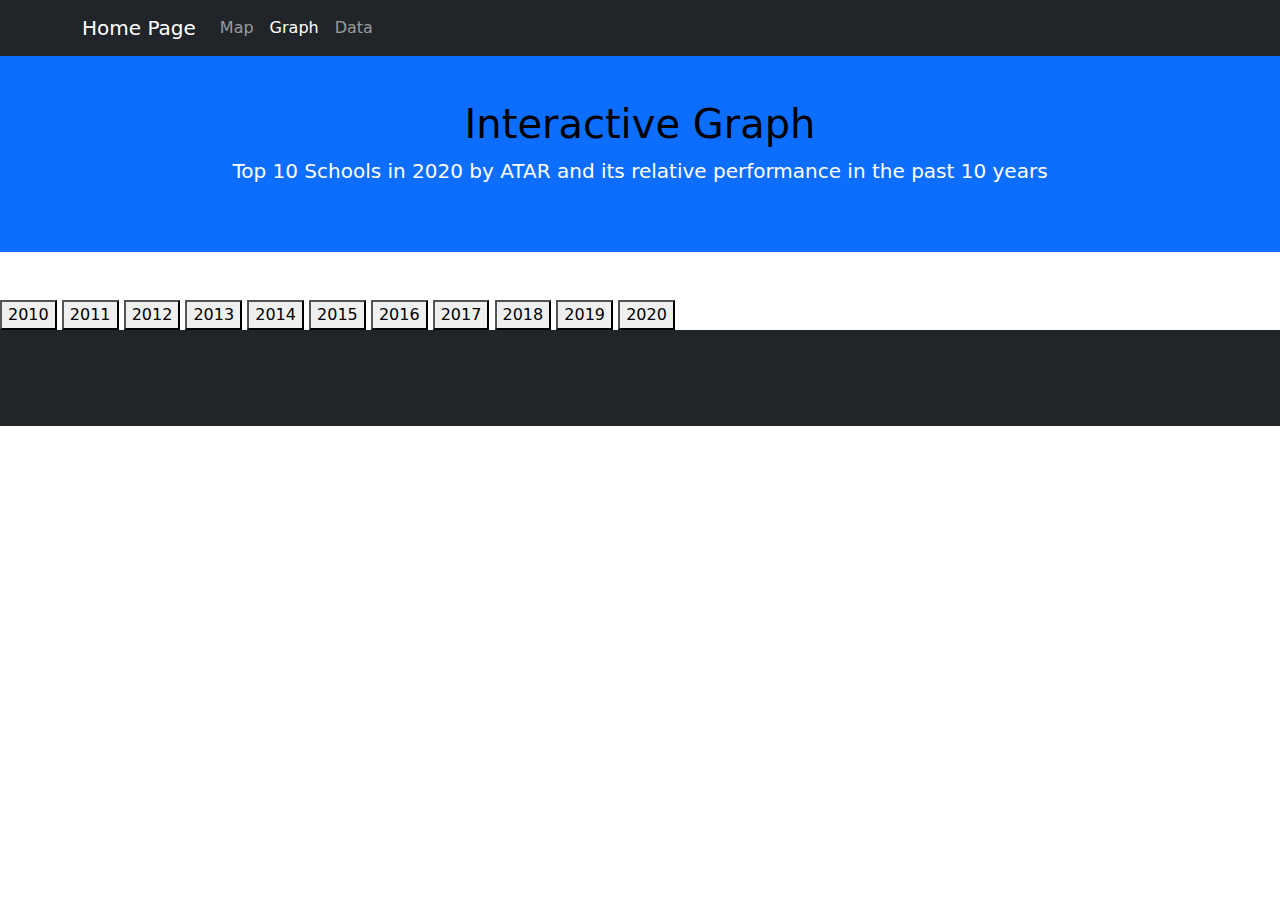
<file: templates/graph.html>
<!DOCTYPE html>
<html lang="en">

<head>

    <meta charset="utf-8">
    <meta name="viewport" content="width=device-width, initial-scale=1, shrink-to-fit=no">
    <meta name="description" content="">
    <meta name="author" content="">

    <title>WA Secondary School Interactive Graph</title>

  <!-- Bootstrap core CSS -->
  <link href="../static/css/bootstrap/css/bootstrap.min.css" rel="stylesheet">

  <!-- Custom styles for this template -->
  <link href="../static/css/scrolling-nav.css" rel="stylesheet">
  <!-- Custom styles for this template -->
  <link href="../static/css/styles.css" rel="stylesheet">

</head>

<body id="page-top">

    <!-- Navigation -->
    <nav class="navbar navbar-expand-lg navbar-dark bg-dark fixed-top" id="mainNav">
        <div class="container">
            <a class="navbar-brand js-scroll-trigger" href="/">Home Page</a>
            <button class="navbar-toggler" type="button" data-toggle="collapse" data-target="#navbarResponsive"
                aria-controls="navbarResponsive" aria-expanded="false" aria-label="Toggle navigation">
                <span class="navbar-toggler-icon"></span>
            </button>
            <div class="collapse navbar-collapse" id="navbarResponsive">
                <ul class="navbar-nav ml-auto">
                    
                    <li class="nav-item">
                        <a class="nav-link js-scroll-trigger" href="/map">Map</a>
                    </li>
                    <li class="nav-item">
                        <a class="nav-link js-scroll-trigger" href="#page-top">Graph</a>
                    </li>
                    <li class="nav-item">
                        <a class="nav-link js-scroll-trigger" href="/data">Data</a>
                    </li>

                </ul>
            </div>
        </div>
    </nav>
<header class="bg-primary text-white">
    <div class="container text-center">
      <h1 id="projectstart">Interactive Graph</h1>
      <p class="lead">Top 10 Schools in 2020 by ATAR and its relative performance in the past 10 years </p>
    </div>
</header>

</body>
<br></br>
<!-- Load d3.js -->
<script src="https://d3js.org/d3.v4.js"></script>

<!-- Add  buttons -->
<button onclick="update(data1)">2010</button>
<button onclick="update(data2)">2011</button>
<button onclick="update(data3)">2012</button>
<button onclick="update(data4)">2013</button>
<button onclick="update(data5)">2014</button>
<button onclick="update(data6)">2015</button>
<button onclick="update(data7)">2016</button>
<button onclick="update(data8)">2017</button>
<button onclick="update(data9)">2018</button>
<button onclick="update(data10)">2019</button>
<button onclick="update(data11)">2020</button>


<!-- Create a div where the graph will take place -->
<div id="my_dataviz"></div>


<script>
// create 10 years data_set
var data1 = [
   {group: "John XXIII College" , value: 88.43},
   {group: "Perth College" , value: 89.55},
   {group: "Methodist Ladies College" , value: 89.9},
   {group: "Hale School" , value: 90.1},
   {group: "Santa Maria College" , value: 90.1},
   {group: "Penrhos College" , value: 90.51},
   {group: "St Marys Anglican" , value: 91},
   {group: "St Hildas Anglican" , value: 91.87},
   {group: "Christ Church Grammar School" , value: 92.3},
   {group: "Perth Modern School" , value: 96.29}
];

var data2 = [
{group: "John XXIII College" , value: 88.46},
   {group: "Perth College" , value: 89.72},
   {group: "Methodist Ladies College" , value: 89.97},
   {group: "Hale School" , value: 90.05},
   {group: "Santa Maria College" , value: 90.4},
   {group: "Penrhos College" , value: 90.86},
   {group: "St Marys Anglican" , value: 90.9},
   {group: "St Hildas Anglican" , value: 91.79},
   {group: "Christ Church Grammar School" , value: 92.33},
   {group: "Perth Modern School" , value: 96.17}
];

var data3 = [
{group: "John XXIII College" , value: 88.68},
   {group: "Methodist Ladies College" , value: 89.56},
   {group: "Perth College" , value: 89.67},
   {group: "Hale School" , value: 89.92},
   {group: "Santa Maria College" , value: 90.31},
   {group: "St Marys Anglican" , value: 90.91},
   {group: "Penrhos College" , value: 90.92},
   {group: "St Hildas Anglican" , value: 92.09},
   {group: "Christ Church Grammar School" , value: 92.35},
   {group: "Perth Modern School" , value: 96.12}
];

var data4 = [
{group: "John XXIII College" , value: 88.48},
   {group: "Perth College" , value: 89.41},
   {group: "Hale School" , value: 89.84},
   {group: "Methodist Ladies College" , value: 89.96},
   {group: "Santa Maria College" , value: 90.28},
   {group: "Penrhos College" , value: 90.46},
   {group: "St Marys Anglican" , value: 91.11},
   {group: "St Hildas Anglican" , value: 92.02},
   {group: "Christ Church Grammar School" , value: 92.23},
   {group: "Perth Modern School" , value: 96.27}
];

var data5 = [
{group: "John XXIII College" , value: 88.16},
   {group: "Perth College" , value: 89.48},
   {group: "Santa Maria College" , value: 89.81},
   {group: "Methodist Ladies College" , value: 89.96},
   {group: "Penrhos College" , value: 90.1},
   {group: "Hale School" , value: 90.34},
   {group: "St Marys Anglican" , value: 91.12},
   {group: "St Hildas Anglican" , value: 91.63},
   {group: "Christ Church Grammar School" , value: 92.27},
   {group: "Perth Modern School" , value: 96.35}
];

var data6 = [
{group: "John XXIII College" , value: 88.38},
   {group: "Perth College" , value: 89.47},
   {group: "Santa Maria College" , value: 89.73},
   {group: "Methodist Ladies College" , value: 90.06},
   {group: "Penrhos College" , value: 90.19},
   {group: "Hale School" , value: 90.34},
   {group: "St Marys Anglican" , value: 90.98},
   {group: "St Hildas Anglican" , value: 91.81},
   {group: "Christ Church Grammar School" , value: 92.31},
   {group: "Perth Modern School" , value: 96.55}
];

var data7 = [
{group: "John XXIII College" , value: 88.6},
   {group: "Hale School" , value: 89.8},
   {group: "Methodist Ladies College" , value: 90.3},
   {group: "St Marys Anglican" , value: 90.4},
   {group: "Perth College" , value: 90.55},
   {group: "St Hildas Anglican" , value: 91.4},
   {group: "Santa Maria College" , value: 91.85},
   {group: "Christ Church Grammar School" , value: 92.5},
   {group: "Penrhos College" , value: 92.65},
   {group: "Perth Modern School" , value: 95.55}
];

var data8 = [
{group: "Methodist Ladies College" , value: 87.5},
   {group: "Hale School" , value: 89.3},
   {group: "Perth College" , value: 89.45},
   {group: "John XXIII College" , value: 89.8},
   {group: "Santa Maria College" , value: 89.9},
   {group: "St Marys Anglican" , value: 90.95},
   {group: "Penrhos College" , value: 91.2},
   {group: "Christ Church Grammar School" , value: 92.45},
   {group: "St Hildas Anglican" , value: 93.6},
   {group: "Perth Modern School" , value: 95.9}
];

var data9 = [
{group: "John XXIII College" , value: 87.45},
   {group: "Perth College" , value: 88.1},
   {group: "Penrhos College" , value: 88.15},
   {group: "Hale School" , value: 89.4},
   {group: "Santa Maria College" , value: 90.1},
   {group: "Christ Church Grammar School" , value: 91.6},
   {group: "St Hildas Anglican" , value: 91.65},
   {group: "Methodist Ladies College" , value: 92},
   {group: "St Marys Anglican" , value: 92.1},
   {group: "Perth Modern School" , value: 97}
];

var data10 = [
{group: "John XXIII College" , value: 86.55},
   {group: "Santa Maria College" , value: 87.45},
   {group: "Penrhos College" , value: 88.3},
   {group: "St Hildas Anglican" , value: 89.7},
   {group: "Perth College" , value: 89.85},
   {group: "Methodist Ladies College" , value: 89.95},
   {group: "St Marys Anglican" , value: 91.15},
   {group: "Christ Church Grammar School" , value: 92.5},
   {group: "Hale School" , value: 92.85},
   {group: "Perth Modern School" , value: 96.75}
];

var data11 = [
{group: "Santa Maria College" , value: 89.35},
   {group: "Perth College" , value: 89.4},
   {group: "John XXIII College" , value: 89.5},
   {group: "St Marys Anglican" , value: 90.3},
   {group: "Hale School" , value: 90.35},
   {group: "Methodist Ladies College" , value: 90.55},
   {group: "Penrhos College" , value: 90.65},
   {group: "Christ Church Grammar School" , value: 92.5},
   {group: "St Hildas Anglican" , value: 92.7},
   {group: "Perth Modern School" , value: 97.55}
];

// set the dimensions and margins of the graph
var margin = {top: 30, right: 30, bottom: 70, left: 60},
    width = 1500 - margin.left - margin.right,
    height = 650 - margin.top - margin.bottom;

// append the svg object to the body of the page
var svg = d3.select("#my_dataviz")
  .append("svg")
  .attr("width", width + margin.left + margin.right)
  .attr("height", height + margin.top + margin.bottom)
  .append("g")
  .attr("transform", "translate(" + margin.left + "," + margin.top + ")");
  svg.selectAll("text")

  // apply text at the top
// svg.append("text")
//   	.attr('class','label-text')
//   	.attr("x", function(d) { return xScale(d.group) + (xScale.rangeBand()/2) - 10; })
//   	.attr("y", function(d) { return yScale(d.value) + 2 ; })
//   	.attr("transform", function(d) { return "translate(10, -10)"; })
//   	.text(function(d) { return d.value; });


// Initialize the X axis
var x = d3.scaleBand().range([ 0, width ]).padding(0.2);
var xAxis = svg.append("g").attr("transform", "translate(0," + height + ")")


// Initialize the Y axis
var y = d3.scaleLinear().range([ height, 0]);
var yAxis = svg.append("g").attr("class", "myYaxis")


// A function that create / update the plot for a given variable:
function update(data) {
  // Update the X axis
  x.domain(data.map(function(d) { return d.group; }))
  xAxis.call(d3.axisBottom(x))

  // Update the Y axis
  y.domain([0, d3.max(data, function(d) { return d.value }) ]);
  yAxis.transition().duration(1000).call(d3.axisLeft(y));

  // Create the u variable
  var u = svg.selectAll("rect")
    .data(data)

  u
    .enter()
    .append("rect") // Add a new rect for each new elements
    .merge(u) // get the already existing elements as well
    .transition() // and apply changes to all of them
    .duration(1000)
      .attr("x", function(d) { return x(d.group); })
      .attr("y", function(d) { return y(d.value); })
      .attr("width", x.bandwidth())
      .attr("height", function(d) { return height - y(d.value); })
      .attr("fill", "#272F49")
      .append("Text")  
      .attr('class','label-text')
  	// .attr("x", function(d) { return xScale(d.group) + (xScale.rangeBand()/2) - 10; })
  	// .attr("y", function(d) { return yScale(d.value) + 2 ; })
  	// .attr("transform", function(d) { return "translate(10, -10)"; })
  	// .text(function(d) { return d.value; });
    // .text(function(d){return d.value}
    // .attr("fill", function(d) {
    // return "rgb(0, 0, " + (d * 10) + ")"

  // If less group in the new dataset, I delete the ones not in use anymore


  // u.append("Text")  
  // 	.attr('class','label-text')
  // 	.attr("x", function(d) { return xScale(d.group) + (xScale.rangeBand()/2) - 10; })
  // 	.attr("y", function(d) { return yScale(d.value) + 2 ; })
  // 	.attr("transform", function(d) { return "translate(10, -10)"; })
  // 	.text(function(d) { return d.value; });

  u
    .exit()
    .remove()
}

// Initialize the plot with the first dataset
update(data1)

</script>
</body>
</div>
</section>



<!-- Footer -->
<footer class="py-5 bg-dark">
  <div class="container">
    <p class="m-0 text-center text-white"> </p>
  </div>
  <!-- /.container -->
</footer>

<!-- Bootstrap core JavaScript -->
<script src="../static/js/jquery/jquery.min.js"></script>
<script src="../static/js/bootstrap.bundle.min.js"></script>

<!-- D3 CDN -->
<script src="https://d3js.org/d3.v5.min.js"></script>

<!-- Plugin JavaScript -->
<script src="../static/js/jquery-easing/jquery.easing.min.js"></script>

<!-- Custom JavaScript for this theme -->
<script src="../static/js/scrolling-nav.js"></script>


</body>
</file>
<file: static/css/scrolling-nav.css>
header {
    padding: 100px 0 50px;
  }
  
  section {
    padding: 150px 0;
  }
</file>
<file: static/css/styles.css>
#mainNav {
    color: black ;
    background-color: black;
  }

  #viz1564694661519 {
    padding: 5%
  }

  #viz1564694565718 {
    padding: 5%
  }

  #projectstart {
    color:  black   
  }
</file>
